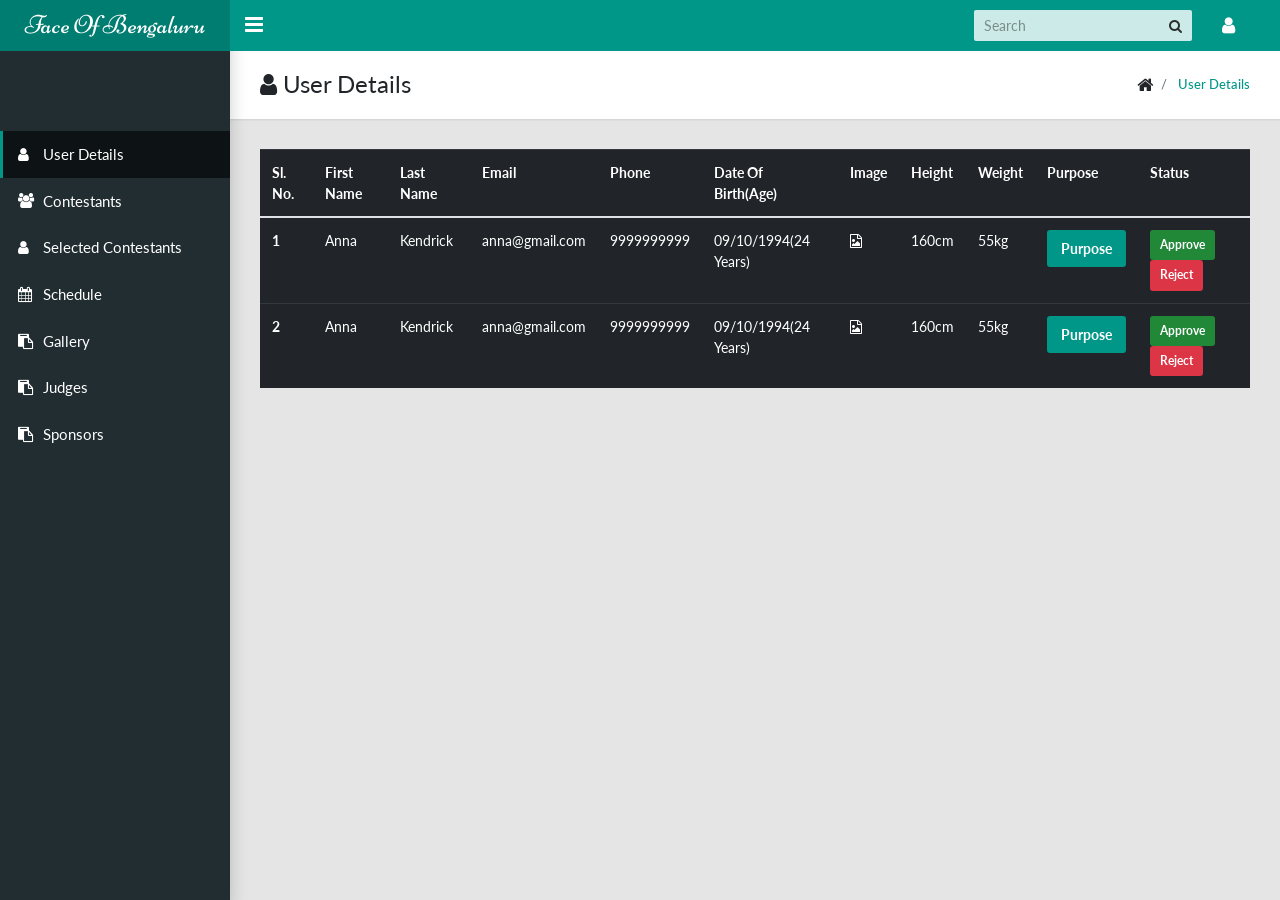
<file: index.html>
<!DOCTYPE html>
<html lang="en">

<head>
  <meta name="description" content="Vali is a responsive and free admin theme built with Bootstrap 4, SASS and PUG.js. It's fully customizable and modular.">
  <!-- Twitter meta-->
  <meta property="twitter:card" content="summary_large_image">
  <meta property="twitter:site" content="@pratikborsadiya">
  <meta property="twitter:creator" content="@pratikborsadiya">
  <!-- Open Graph Meta-->
  <meta property="og:type" content="website">
  <meta property="og:site_name" content="Vali Admin">
  <meta property="og:title" content="Vali - Free Bootstrap 4 admin theme">
  <meta property="og:url" content="http://pratikborsadiya.in/blog/vali-admin">
  <meta property="og:image" content="http://pratikborsadiya.in/blog/vali-admin/hero-social.png">
  <meta property="og:description" content="Vali is a responsive and free admin theme built with Bootstrap 4, SASS and PUG.js. It's fully customizable and modular.">
  <title>Dashboard</title>
  <meta charset="utf-8">
  <meta http-equiv="X-UA-Compatible" content="IE=edge">
  <meta name="viewport" content="width=device-width, initial-scale=1">
  <!-- Main CSS-->
  <link rel="stylesheet" type="text/css" href="css/main.css">
  <!-- Font-icon css-->
  <link rel="stylesheet" type="text/css" href="https://maxcdn.bootstrapcdn.com/font-awesome/4.7.0/css/font-awesome.min.css">
</head>

<body class="app sidebar-mini rtl">
  <!-- Navbar-->
  <header class="app-header">
    <a class="app-header__logo" href="index.html">Face Of Bengaluru</a>
    <!-- Sidebar toggle button-->
    <a class="app-sidebar__toggle" href="#" data-toggle="sidebar" aria-label="Hide Sidebar"></a>
    <!-- Navbar Right Menu-->
    <ul class="app-nav">
      <li class="app-search">
        <input class="app-search__input" type="search" placeholder="Search">
        <button class="app-search__button">
          <i class="fa fa-search"></i>
        </button>
      </li>
      <!-- User Menu-->
      <li class="dropdown">
        <a class="app-nav__item" href="#" data-toggle="dropdown" aria-label="Open Profile Menu">
          <i class="fa fa-user fa-lg"></i>
        </a>
        <ul class="dropdown-menu settings-menu dropdown-menu-right">
          <li>
            <a class="dropdown-item" href="page-user.html">
              <i class="fa fa-user fa-lg"></i> Profile</a>
          </li>
          <li>
            <a class="dropdown-item" href="page-login.html">
              <i class="fa fa-sign-out fa-lg"></i> Logout</a>
          </li>
        </ul>
      </li>
    </ul>
  </header>
  <!-- Sidebar menu-->
  <div class="app-sidebar__overlay" data-toggle="sidebar"></div>
  <!-- Sidebar menu-->
  <div class="app-sidebar__overlay" data-toggle="sidebar"></div>
  <aside class="app-sidebar">
    <div class="app-sidebar__user">
      <!-- <img class="app-sidebar__user-avatar" src="https://s3.amazonaws.com/uifaces/faces/twitter/jsa/48.jpg" alt="User Image"> -->
      <br>
      <div>
        <p class="app-sidebar__user-name"></p>
        <p class="app-sidebar__user-designation"></p>
      </div>
    </div>
    <ul class="app-menu">
      <li>
        <a class="app-menu__item active" href="index.html">
          <i class="app-menu__icon fa fa-user"></i>
          <span class="app-menu__label">User Details</span>
        </a>
      </li>
      <li>
        <a class="app-menu__item" href="cont.html">
          <i class="app-menu__icon fa fa-users"></i>
          <span class="app-menu__label"> Contestants</span>
        </a>
      </li>
      <li>
        <a class="app-menu__item " href="selcont.html">
          <i class="app-menu__icon fa fa-user" aria-hidden="true"></i>
          <span class="app-menu__label"> Selected Contestants</span>
        </a>
      </li>
      <li>
          <a class="app-menu__item" href="sched.html">
            <i class="app-menu__icon fa fa-calendar" aria-hidden="true"></i>
            <span class="app-menu__label"> Schedule</span>
          </a>
  </li>
      <li>
        <a class="app-menu__item" href="gallery.html">
          <i class="app-menu__icon fa fa-clipboard"></i>
          <span class="app-menu__label"> Gallery</span>
        </a>
      </li>
      <li>
        <a class="app-menu__item" href="judges.html">
          <i class="app-menu__icon fa fa-clipboard"></i>
          <span class="app-menu__label"> Judges</span>
        </a>
      </li>
      <li>
        <a class="app-menu__item" href="sponsors.html">
          <i class="app-menu__icon fa fa-clipboard"></i>
          <span class="app-menu__label"> Sponsors</span>
        </a>
      </li>

    </ul>
  </aside>



  <main class="app-content">
    <div class="app-title">
      <div>
        <h1>
          <i class="fa fa-user"></i> User Details</h1>
      </div>
      <ul class="app-breadcrumb breadcrumb">
        <li class="breadcrumb-item">
          <i class="fa fa-home fa-lg"></i>
        </li>
        <li class="breadcrumb-item">
          <a href="index.html">User Details</a>
        </li>
      </ul>
    </div>

    <!--Begin Company Table-->

    <table class="table table-hover table-dark table-responsive">
        <thead-dark>
          <tr>
            <th scope="col">Sl. No.</th>
            <th scope="col">First Name</th>
            <th scope="col">Last Name</th>
            <th scope="col">Email</th>
            <th scope="col">Phone</th>
            <th scope="col">Date Of Birth(Age)</th>
            <th scope="col">Image</th>
            <th scope="col">Height</th>
            <th scope="col">Weight</th>
            <th scope="col">Purpose</th>
            <th scope="col">Status</th>
           
          </tr>
        </thead>
        <tbody>
          <tr>
            <th scope="row">1</th>
            <td>Anna</td>
            <td>Kendrick</td>
            <td>anna@gmail.com</td>
            <td>9999999999</td>
            <td>09/10/1994(24 Years)</td>
            <td>
              
              <i class="fa fa-file-image-o" aria-hidden="true" data-toggle="modal" data-target="#imageModal"></i></td>
            <td>160cm</td>
            <td>55kg</td>
            <td><!-- Button trigger modal -->
              <button type="button" class="btn btn-primary" data-toggle="modal" data-target="#exampleModal">
                Purpose
              </button>
              </td>
            <td><button type="button" class="btn btn-success btn-sm">Approve</button><button type="button" class="btn btn-danger btn-sm" >Reject</button></td>
           
          </tr>
          <tr>
              <th scope="row">2</th>
              <td>Anna</td>
              <td>Kendrick</td>
              <td>anna@gmail.com</td>
              <td>9999999999</td>
              <td>09/10/1994(24 Years)</td>
              <td>
                
                <i class="fa fa-file-image-o" aria-hidden="true" data-toggle="modal" data-target="#imageModal"></i></td>
              <td>160cm</td>
              <td>55kg</td>
              <td><!-- Button trigger modal -->
                <button type="button" class="btn btn-primary" data-toggle="modal" data-target="#exampleModal">
                  Purpose
                </button>
                </td>
              <td><button type="button" class="btn btn-success btn-sm">Approve</button><button type="button" class="btn btn-danger btn-sm">Reject</button></td>
              
            </tr>
        </tbody>
      </table>

    <!--End Company Table-->



<!--Modal-->

<div class="modal fade" id="exampleModal" tabindex="-1" role="dialog" aria-labelledby="exampleModalLabel" aria-hidden="true">
    <div class="modal-dialog" role="document">
      <div class="modal-content">
        <div class="modal-header">
          <h5 class="modal-title" id="exampleModalLabel">Purpose</h5>
          <button type="button" class="close" data-dismiss="modal" aria-label="Close">
            <span aria-hidden="true">&times;</span>
          </button>
        </div>
        <div class="modal-body">
            Lorem ipsum dolor sit amet consectetur adipisicing elit. Iusto soluta saepe unde quos accusamus ipsa explicabo officiis! Adipisci et, deleniti laboriosam, numquam animi earum dolorem autem praesentium culpa enim repellat.
        <br>
        <br>
        <label><h5><b>Youtube video: </b></h5></label> 
        <iframe width="470" height="305" src="https://www.youtube.com/embed/bo_efYhYU2A" frameborder="0" allow="accelerometer; autoplay; encrypted-media; gyroscope; picture-in-picture" allowfullscreen></iframe>
        </div>

        <div class="modal-footer">
          <button type="button" class="btn btn-danger" data-dismiss="modal">Close</button>
         
        </div>
      </div>
    </div>
  </div>

  <div class="modal fade" id="imageModal" tabindex="-1" role="dialog" aria-labelledby="exampleModalLabel" aria-hidden="true">
      <div class="modal-dialog" role="document">
        <div class="modal-content">
          <div class="modal-header">
            <h5 class="modal-title" id="exampleModalLabel">Image</h5>
            <button type="button" class="close" data-dismiss="modal" aria-label="Close">
              <span aria-hidden="true">&times;</span>
            </button>
          </div>
          <div class="modal-body">
              <img src="images/cupcake.jpg" height="350px;" width="300px;">
          </div>
          <div class="modal-footer">
            <button type="button" class="btn btn-danger" data-dismiss="modal">Close</button>
           
          </div>
        </div>
      </div>
    </div>


</main>
<!-- Essential javascripts for application to work-->
<script src="js/jquery-3.2.1.min.js"></script>
<script src="js/popper.min.js"></script>
<script src="js/bootstrap.min.js"></script>
<script src="js/main.js"></script>
<!-- The javascript plugin to display page loading on top-->
<script src="js/plugins/pace.min.js"></script>

</body>

</html>
</file>
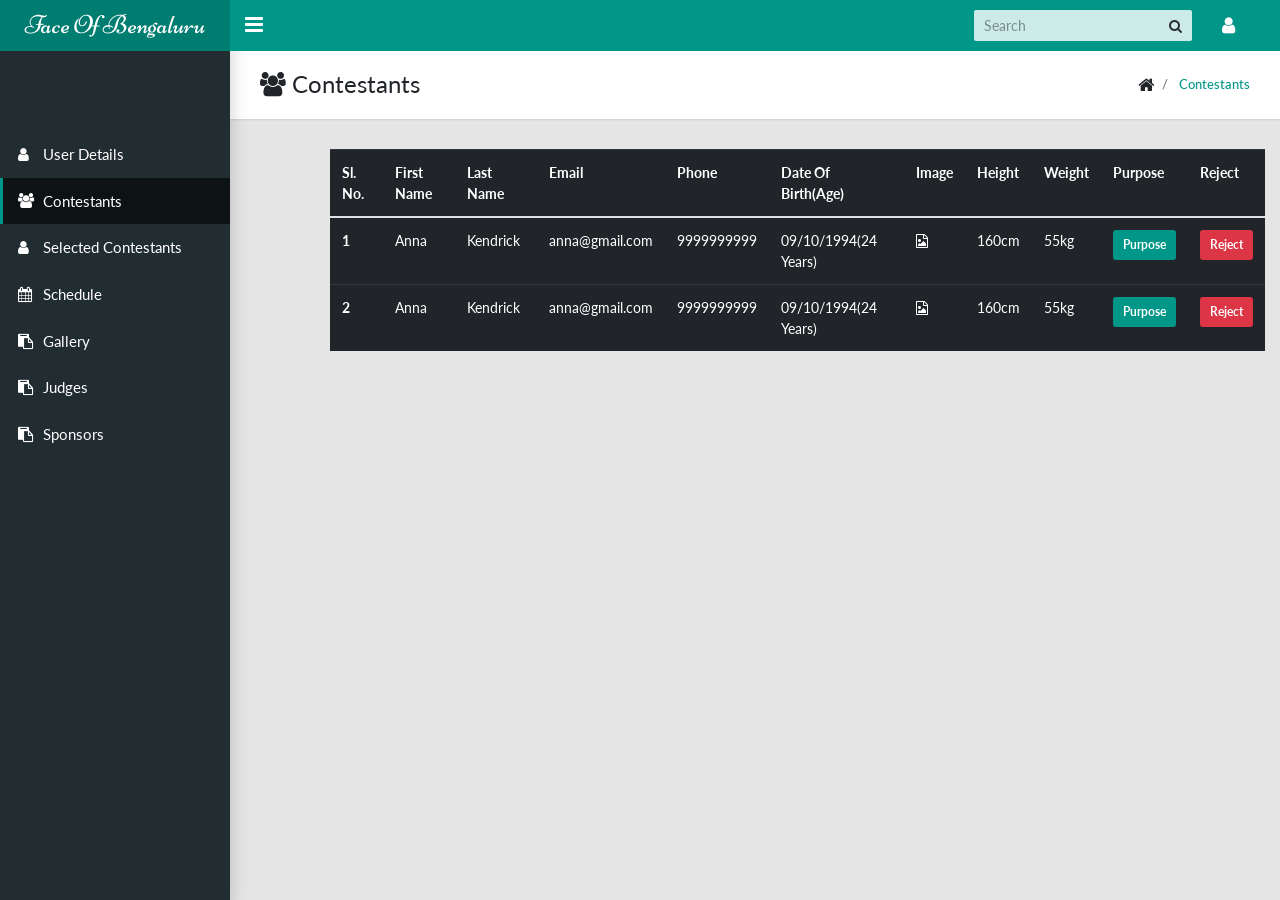
<file: cont.html>
<!DOCTYPE html>
<html lang="en">

<head>
  <meta name="description" content="Vali is a responsive and free admin theme built with Bootstrap 4, SASS and PUG.js. It's fully customizable and modular.">
  <!-- Twitter meta-->
  <meta property="twitter:card" content="summary_large_image">
  <meta property="twitter:site" content="@pratikborsadiya">
  <meta property="twitter:creator" content="@pratikborsadiya">
  <!-- Open Graph Meta-->
  <meta property="og:type" content="website">
  <meta property="og:site_name" content="Vali Admin">
  <meta property="og:title" content="Vali - Free Bootstrap 4 admin theme">
  <meta property="og:url" content="http://pratikborsadiya.in/blog/vali-admin">
  <meta property="og:image" content="http://pratikborsadiya.in/blog/vali-admin/hero-social.png">
  <meta property="og:description" content="Vali is a responsive and free admin theme built with Bootstrap 4, SASS and PUG.js. It's fully customizable and modular.">
  <title>Dashboard</title>
  <meta charset="utf-8">
  <meta http-equiv="X-UA-Compatible" content="IE=edge">
  <meta name="viewport" content="width=device-width, initial-scale=1">
  <!-- Main CSS-->
  <link rel="stylesheet" type="text/css" href="css/main.css">
  <!-- Font-icon css-->
  <link rel="stylesheet" type="text/css" href="https://maxcdn.bootstrapcdn.com/font-awesome/4.7.0/css/font-awesome.min.css">
</head>

<body class="app sidebar-mini rtl">
  <!-- Navbar-->
  <header class="app-header">
    <a class="app-header__logo" href="index.html">Face Of Bengaluru</a>
    <!-- Sidebar toggle button-->
    <a class="app-sidebar__toggle" href="#" data-toggle="sidebar" aria-label="Hide Sidebar"></a>
    <!-- Navbar Right Menu-->
    <ul class="app-nav">
      <li class="app-search">
        <input class="app-search__input" type="search" placeholder="Search">
        <button class="app-search__button">
          <i class="fa fa-search"></i>
        </button>
      </li>
      <!-- User Menu-->
      <li class="dropdown">
        <a class="app-nav__item" href="#" data-toggle="dropdown" aria-label="Open Profile Menu">
          <i class="fa fa-user fa-lg"></i>
        </a>
        <ul class="dropdown-menu settings-menu dropdown-menu-right">
          <li>
            <a class="dropdown-item" href="page-user.html">
              <i class="fa fa-user fa-lg"></i> Profile</a>
          </li>
          <li>
            <a class="dropdown-item" href="page-login.html">
              <i class="fa fa-sign-out fa-lg"></i> Logout</a>
          </li>
        </ul>
      </li>
    </ul>
  </header>
  <!-- Sidebar menu-->
  <div class="app-sidebar__overlay" data-toggle="sidebar"></div>
  <!-- Sidebar menu-->
  <div class="app-sidebar__overlay" data-toggle="sidebar"></div>
  <aside class="app-sidebar">
    <div class="app-sidebar__user">
      <!-- <img class="app-sidebar__user-avatar" src="https://s3.amazonaws.com/uifaces/faces/twitter/jsa/48.jpg" alt="User Image"> -->
      <br>
      <div>
        <p class="app-sidebar__user-name"></p>
        <p class="app-sidebar__user-designation"></p>
      </div>
    </div>
    <ul class="app-menu">
      <li>
        <a class="app-menu__item " href="index.html">
          <i class="app-menu__icon fa fa-user"></i>
          <span class="app-menu__label">User Details</span>
        </a>
      </li>
      <li>
        <a class="app-menu__item active" href="cont.html">
          <i class="app-menu__icon fa fa-users"></i>
          <span class="app-menu__label"> Contestants</span>
        </a>
      </li>
      <li>
        <a class="app-menu__item " href="selcont.html">
          <i class="app-menu__icon fa fa-user" aria-hidden="true"></i>
          <span class="app-menu__label"> Selected Contestants</span>
        </a>
      </li>
      <li>
          <a class="app-menu__item" href="sched.html">
            <i class="app-menu__icon fa fa-calendar" aria-hidden="true"></i>
            <span class="app-menu__label"> Schedule</span>
          </a>
  </li>
      <li>
        <a class="app-menu__item" href="gallery.html">
          <i class="app-menu__icon fa fa-clipboard"></i>
          <span class="app-menu__label"> Gallery</span>
        </a>
      </li>
      <li>
        <a class="app-menu__item" href="judges.html">
          <i class="app-menu__icon fa fa-clipboard"></i>
          <span class="app-menu__label"> Judges</span>
        </a>
      </li>
      <li>
        <a class="app-menu__item" href="sponsors.html">
          <i class="app-menu__icon fa fa-clipboard"></i>
          <span class="app-menu__label"> Sponsors</span>
        </a>
      </li>

    </ul>
  </aside>



  <main class="app-content">
    <div class="app-title">
      <div>
        <h1>
          <i class="fa fa-users"></i> Contestants</h1>
      </div>
      <ul class="app-breadcrumb breadcrumb">
        <li class="breadcrumb-item">
          <i class="fa fa-home fa-lg"></i>
        </li>
        <li class="breadcrumb-item">
          <a href="cont.html">Contestants</a>
        </li>
      </ul>
    </div>

    <!--Begin Company Table-->
    <div class="row">
        <div class="col-md-7.4 offset-1">
    <table class="table table-hover table-dark table-responsive">
        <thead-dark>
          <tr>
            <th scope="col">Sl. No.</th>
            <th scope="col">First Name</th>
            <th scope="col">Last Name</th>
            <th scope="col">Email</th>
            <th scope="col">Phone</th>
            <th scope="col">Date Of Birth(Age)</th>
            <th scope="col">Image</th>
            <th scope="col">Height</th>
            <th scope="col">Weight</th>
            <th scope="col">Purpose</th>
            <th scope="col">Reject</th>
           
          </tr>
        </thead>
        <tbody>
          <tr>
            <th scope="row">1</th>
            <td>Anna</td>
            <td>Kendrick</td>
            <td>anna@gmail.com</td>
            <td>9999999999</td>
            <td>09/10/1994(24 Years)</td>
            <td>
              
              <i class="fa fa-file-image-o" aria-hidden="true" data-toggle="modal" data-target="#imageModal"></i></td>
            <td>160cm</td>
            <td>55kg</td>
            <td><!-- Button trigger modal -->
              <button type="button" class="btn btn-primary btn-sm" data-toggle="modal" data-target="#exampleModal">
                Purpose
              </button>
              </td>
            <td><button type="button" class="btn btn-danger btn-sm" >Reject</button></td>
           
          </tr>
          <tr>
              <th scope="row">2</th>
              <td>Anna</td>
              <td>Kendrick</td>
              <td>anna@gmail.com</td>
              <td>9999999999</td>
              <td>09/10/1994(24 Years)</td>
              <td>
                
                <i class="fa fa-file-image-o" aria-hidden="true" data-toggle="modal" data-target="#imageModal"></i></td>
              <td>160cm</td>
              <td>55kg</td>
              <td><!-- Button trigger modal -->
                <button type="button" class="btn btn-primary btn-sm" data-toggle="modal" data-target="#exampleModal">
                  Purpose
                </button>
                </td>
              <td><button type="button" class="btn btn-danger btn-sm">Reject</button></td>
              
            </tr>
        </tbody>
      </table>
    </div>
  </div>
    <!--End Company Table-->



<!--Modal-->

<div class="modal fade" id="exampleModal" tabindex="-1" role="dialog" aria-labelledby="exampleModalLabel" aria-hidden="true">
    <div class="modal-dialog" role="document">
      <div class="modal-content">
        <div class="modal-header">
          <h5 class="modal-title" id="exampleModalLabel">Purpose</h5>
          <button type="button" class="close" data-dismiss="modal" aria-label="Close">
            <span aria-hidden="true">&times;</span>
          </button>
        </div>
        <div class="modal-body">
            Lorem ipsum dolor sit amet consectetur adipisicing elit. Iusto soluta saepe unde quos accusamus ipsa explicabo officiis! Adipisci et, deleniti laboriosam, numquam animi earum dolorem autem praesentium culpa enim repellat.
        <br>
        <br>
        <label><h5><b>Youtube video: </b></h5></label> 
        <iframe width="470" height="305" src="https://www.youtube.com/embed/bo_efYhYU2A" frameborder="0" allow="accelerometer; autoplay; encrypted-media; gyroscope; picture-in-picture" allowfullscreen></iframe>
        </div>
        <div class="modal-footer">
          <button type="button" class="btn btn-danger" data-dismiss="modal">Close</button>
         
        </div>
      </div>
    </div>
  </div>

  <div class="modal fade" id="imageModal" tabindex="-1" role="dialog" aria-labelledby="exampleModalLabel" aria-hidden="true">
      <div class="modal-dialog" role="document">
        <div class="modal-content">
          <div class="modal-header">
            <h5 class="modal-title" id="exampleModalLabel">Image</h5>
            <button type="button" class="close" data-dismiss="modal" aria-label="Close">
              <span aria-hidden="true">&times;</span>
            </button>
          </div>
          <div class="modal-body">
              <img src="images/cupcake.jpg" height="350px;" width="300px;">
          </div>
          <div class="modal-footer">
            <button type="button" class="btn btn-danger" data-dismiss="modal">Close</button>
           
          </div>
        </div>
      </div>
    </div>


</main>
<!-- Essential javascripts for application to work-->
<script src="js/jquery-3.2.1.min.js"></script>
<script src="js/popper.min.js"></script>
<script src="js/bootstrap.min.js"></script>
<script src="js/main.js"></script>
<!-- The javascript plugin to display page loading on top-->
<script src="js/plugins/pace.min.js"></script>

</body>

</html>
</file>
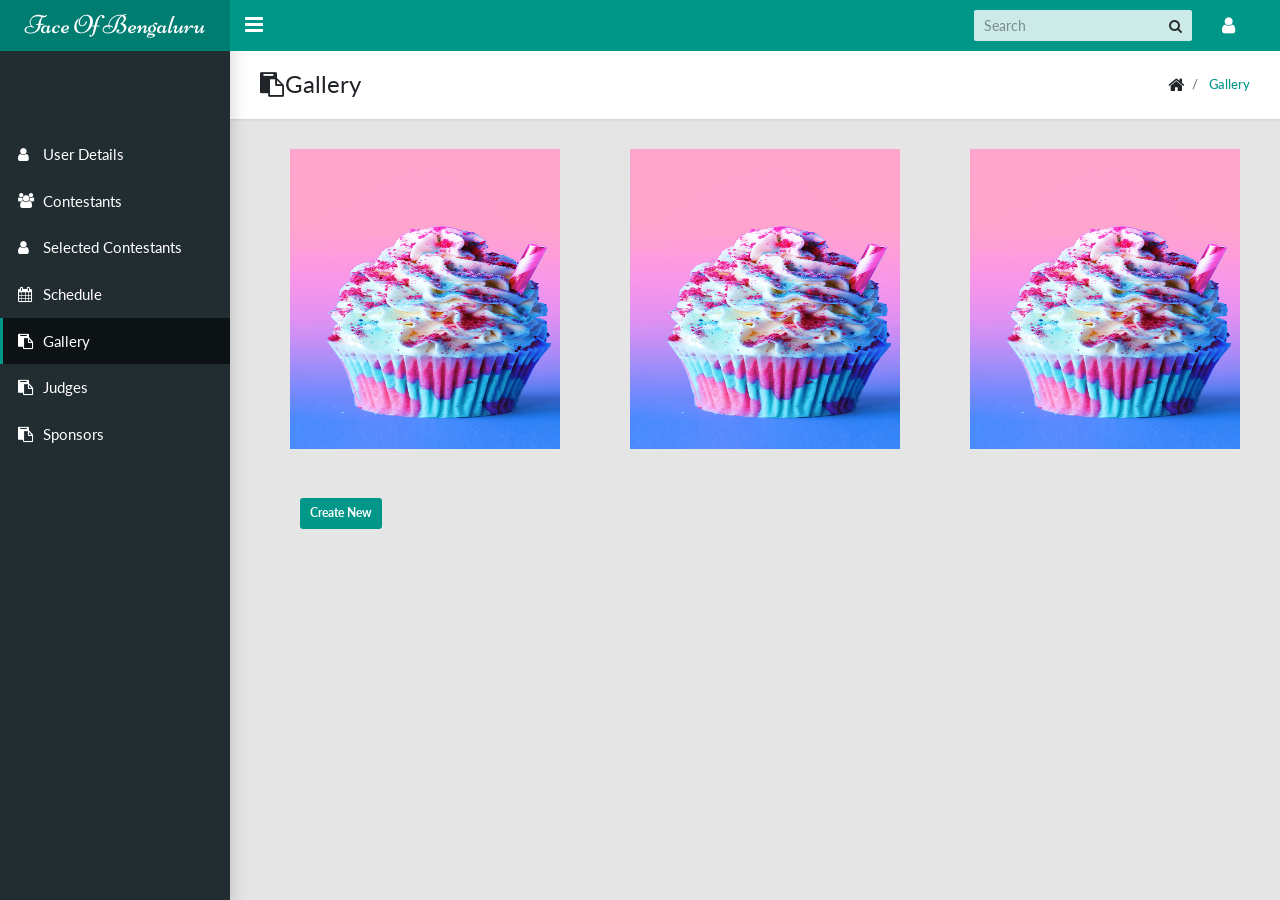
<file: gallery.html>
<!DOCTYPE html>
<html lang="en">

<head>
    <meta name="description" content="Vali is a responsive and free admin theme built with Bootstrap 4, SASS and PUG.js. It's fully customizable and modular.">
    <!-- Twitter meta-->
    <meta property="twitter:card" content="summary_large_image">
    <meta property="twitter:site" content="@pratikborsadiya">
    <meta property="twitter:creator" content="@pratikborsadiya">
    <!-- Open Graph Meta-->
    <meta property="og:type" content="website">
    <meta property="og:site_name" content="Vali Admin">
    <meta property="og:title" content="Vali - Free Bootstrap 4 admin theme">
    <meta property="og:url" content="http://pratikborsadiya.in/blog/vali-admin">
    <meta property="og:image" content="http://pratikborsadiya.in/blog/vali-admin/hero-social.png">
    <meta property="og:description" content="Vali is a responsive and free admin theme built with Bootstrap 4, SASS and PUG.js. It's fully customizable and modular.">
    <title>Dashboard</title>
    <meta charset="utf-8">
    <meta http-equiv="X-UA-Compatible" content="IE=edge">
    <meta name="viewport" content="width=device-width, initial-scale=1">
    <!-- Main CSS-->
    <link rel="stylesheet" type="text/css" href="css/main.css">
    <link rel="stylesheet" type="text/css" href="css/style.css">
    <!-- Font-icon css-->
    <link rel="stylesheet" type="text/css" href="https://maxcdn.bootstrapcdn.com/font-awesome/4.7.0/css/font-awesome.min.css">
</head>

<body class="app sidebar-mini rtl">
    <!-- Navbar-->
    <header class="app-header">
        <a class="app-header__logo" href="index.html">Face Of Bengaluru</a>
        <!-- Sidebar toggle button-->
        <a class="app-sidebar__toggle" href="#" data-toggle="sidebar" aria-label="Hide Sidebar"></a>
        <!-- Navbar Right Menu-->
        <ul class="app-nav">
            <li class="app-search">
                <input class="app-search__input" type="search" placeholder="Search">
                <button class="app-search__button">
                    <i class="fa fa-search"></i>
                </button>
            </li>
            <!-- User Menu-->
            <li class="dropdown">
                <a class="app-nav__item" href="#" data-toggle="dropdown" aria-label="Open Profile Menu">
                    <i class="fa fa-user fa-lg"></i>
                </a>
                <ul class="dropdown-menu settings-menu dropdown-menu-right">
                    <li>
                        <a class="dropdown-item" href="page-user.html">
                            <i class="fa fa-user fa-lg"></i> Profile</a>
                    </li>
                    <li>
                        <a class="dropdown-item" href="page-login.html">
                            <i class="fa fa-sign-out fa-lg"></i> Logout</a>
                    </li>
                </ul>
            </li>
        </ul>
    </header>
    <!-- Sidebar menu-->
    <div class="app-sidebar__overlay" data-toggle="sidebar"></div>
    <!-- Sidebar menu-->
    <div class="app-sidebar__overlay" data-toggle="sidebar"></div>
    <aside class="app-sidebar">
        <div class="app-sidebar__user">
            <!-- <img class="app-sidebar__user-avatar" src="https://s3.amazonaws.com/uifaces/faces/twitter/jsa/48.jpg" alt="User Image"> -->
            <br>
            <div>
                <p class="app-sidebar__user-name"></p>
                <p class="app-sidebar__user-designation"></p>
            </div>
        </div>
        <ul class="app-menu">
            <li>
                <a class="app-menu__item " href="index.html">
                    <i class="app-menu__icon fa fa-user"></i>
                    <span class="app-menu__label">User Details</span>
                </a>
            </li>
            <li>
                <a class="app-menu__item" href="cont.html">
                    <i class="app-menu__icon fa fa-users"></i>
                    <span class="app-menu__label"> Contestants</span>
                </a>
            </li>
            <li>
                <a class="app-menu__item " href="selcont.html">
                    <i class="app-menu__icon fa fa-user" aria-hidden="true"></i>
                    <span class="app-menu__label"> Selected Contestants</span>
                </a>
            </li>
            <li>
                <a class="app-menu__item " href="sched.html">
                    <i class="app-menu__icon fa fa-calendar" aria-hidden="true"></i>
                    <span class="app-menu__label"> Schedule</span>
                </a>
            </li>
            <li>
                <a class="app-menu__item active" href="gallery.html">
                    <i class="app-menu__icon fa fa-clipboard"></i>
                    <span class="app-menu__label"> Gallery</span>
                </a>
            </li>
            <li>
                <a class="app-menu__item " href="judges.html">
                    <i class="app-menu__icon fa fa-clipboard"></i>
                    <span class="app-menu__label"> Judges</span>
                </a>
            </li>
            <li>
                <a class="app-menu__item" href="sponsors.html">
                    <i class="app-menu__icon fa fa-clipboard"></i>
                    <span class="app-menu__label"> Sponsors</span>
                </a>
            </li>

        </ul>
    </aside>



    <main class="app-content">
        <div class="app-title">
            <div>
                <h1>
                    <i class="app-menu__icon fa fa-clipboard"></i>Gallery</h1>
            </div>
            <ul class="app-breadcrumb breadcrumb">
                <li class="breadcrumb-item">
                    <i class="fa fa-home fa-lg"></i>
                </li>
                <li class="breadcrumb-item">
                    <a href="gallery.html">Gallery</a>
                </li>
            </ul>
        </div>

        <!--Begin Main Content-->

        <div class="row">
               
                <div class="col-md-4 ">
                    <div class="content">
                    <a href="venue_gallery.html"><div class="content-overlay"></div>
                        <img class="content-image" src="images/cupcake.jpg" height="300px;" width="295px;" style="margin-left:20px;">
                        <div class="content-details fadeIn-bottom">
                            <h3 class="content-title">Venue #1</h3>
                        </div></a>
                    </div>
                </div>
                <div class="col-md-4 ">
                    <div class="content">
                    <a href="#"><div class="content-overlay"></div>
                        <img class="content-image" src="images/cupcake.jpg" height="300px;" width="295px;" style="margin-left:20px;">
                        <div class="content-details fadeIn-bottom">
                            <h3 class="content-title">Venue #2</h3>
                        </div></a>
                    </div>
                </div>
                <div class="col-md-4 ">
                    <div class="content">
                            <a href="#">    <div class="content-overlay"></div>
                        <img class="content-image" src="images/cupcake.jpg" height="300px;" width="295px;" style="margin-left:20px;">
                        <div class="content-details fadeIn-bottom">
                            <h3 class="content-title">Venue #3</h3>
                        </div></a>
                    </div>
                </div>



            </div>



        <div class="row" style="margin-top: 5%; float: left; margin-left: 4%; ">
            
                
                <!--Begin: To create new entry-->
                <div class="createModal">
                    <button type="button" class="btn btn-primary btn-sm" data-toggle="modal" data-target="#createModal">
                        Create New
                    </button>
                </div>


                <!--End: To create new entry-->
            
        </div>
        <!--End Main Content-->

        <!--Modal-->

        <!--Create Modal-->
        <div class="modal fade" id="createModal" tabindex="-1" role="dialog" aria-labelledby="exampleModalLabel" aria-hidden="true">
            <div class="modal-dialog" role="document">
                <div class="modal-content">
                    <div class="modal-header">
                        <h5 class="modal-title" id="exampleModalLabel">Create New Entry</h5>
                        <button type="button" class="close" data-dismiss="modal" aria-label="Close">
                            <span aria-hidden="true">&times;</span>
                        </button>
                    </div>
                    <div class="modal-body">
                        <form>
                            <div class="form-group">
                                <label for="InputName">Venue</label>
                                <input type="text" class="form-control" id="InputName">
                            </div>

                            <div class="form-group">
                                <label for="exampleFormControlFile1">Upload Image</label>
                                <input type="file" class="form-control-file" id="exampleFormControlFile1">
                            </div>


                            <button type="submit" class="btn btn-success" style="float: right;">Submit</button>


                        </form>
                    </div>

                </div>
            </div>
        </div>

    </div>



    </main>
    <!-- Essential javascripts for application to work-->
    <script src="js/jquery-3.2.1.min.js"></script>
    <script src="js/popper.min.js"></script>
    <script src="js/bootstrap.min.js"></script>
    <script src="js/main.js"></script>
    <!-- The javascript plugin to display page loading on top-->
    <script src="js/plugins/pace.min.js"></script>

</body>

</html>
</file>
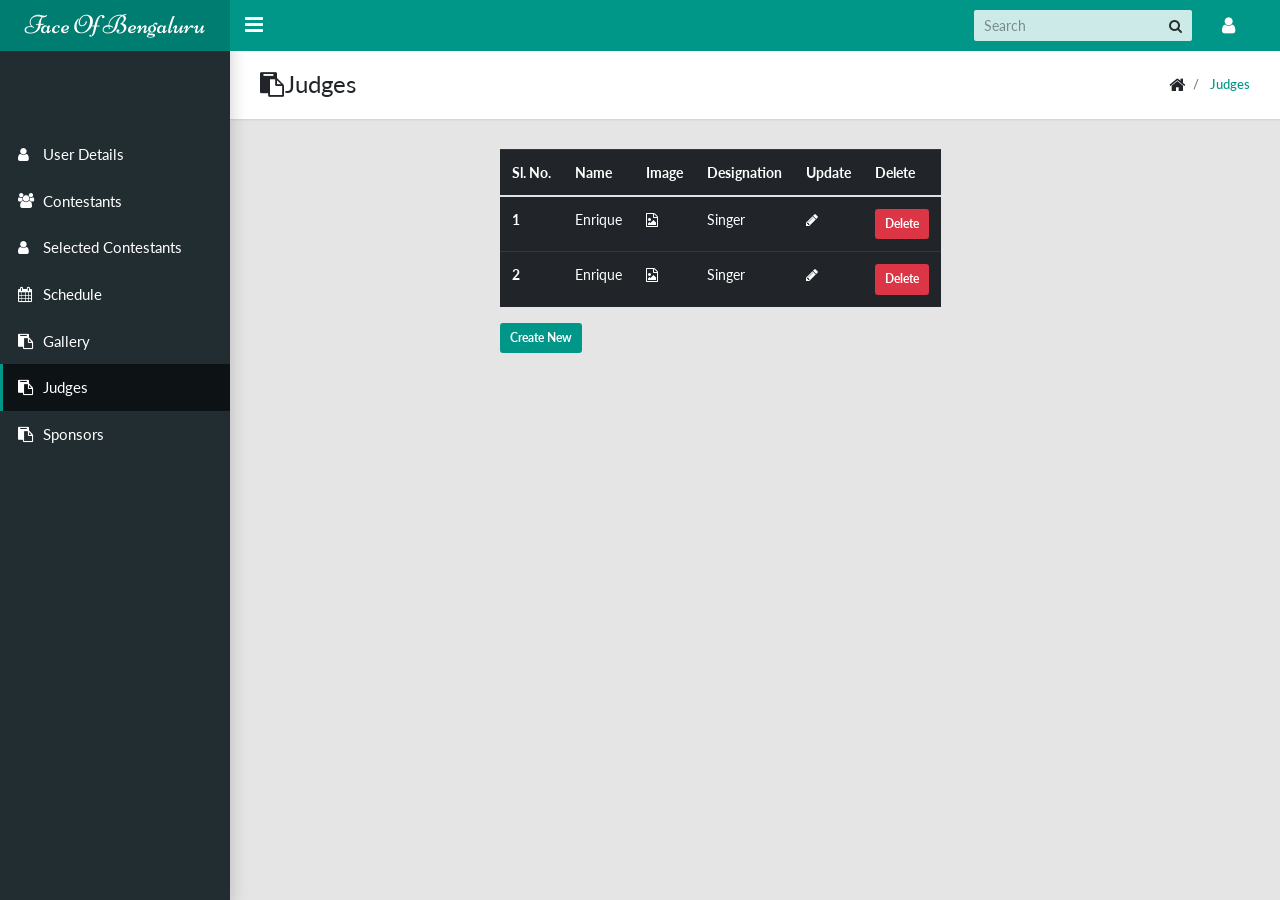
<file: judges.html>
<!DOCTYPE html>
<html lang="en">

<head>
    <meta name="description" content="Vali is a responsive and free admin theme built with Bootstrap 4, SASS and PUG.js. It's fully customizable and modular.">
    <!-- Twitter meta-->
    <meta property="twitter:card" content="summary_large_image">
    <meta property="twitter:site" content="@pratikborsadiya">
    <meta property="twitter:creator" content="@pratikborsadiya">
    <!-- Open Graph Meta-->
    <meta property="og:type" content="website">
    <meta property="og:site_name" content="Vali Admin">
    <meta property="og:title" content="Vali - Free Bootstrap 4 admin theme">
    <meta property="og:url" content="http://pratikborsadiya.in/blog/vali-admin">
    <meta property="og:image" content="http://pratikborsadiya.in/blog/vali-admin/hero-social.png">
    <meta property="og:description" content="Vali is a responsive and free admin theme built with Bootstrap 4, SASS and PUG.js. It's fully customizable and modular.">
    <title>Dashboard</title>
    <meta charset="utf-8">
    <meta http-equiv="X-UA-Compatible" content="IE=edge">
    <meta name="viewport" content="width=device-width, initial-scale=1">
    <!-- Main CSS-->
    <link rel="stylesheet" type="text/css" href="css/main.css">
    <!-- Font-icon css-->
    <link rel="stylesheet" type="text/css" href="https://maxcdn.bootstrapcdn.com/font-awesome/4.7.0/css/font-awesome.min.css">
</head>

<body class="app sidebar-mini rtl">
    <!-- Navbar-->
    <header class="app-header">
        <a class="app-header__logo" href="index.html">Face Of Bengaluru</a>
        <!-- Sidebar toggle button-->
        <a class="app-sidebar__toggle" href="#" data-toggle="sidebar" aria-label="Hide Sidebar"></a>
        <!-- Navbar Right Menu-->
        <ul class="app-nav">
            <li class="app-search">
                <input class="app-search__input" type="search" placeholder="Search">
                <button class="app-search__button">
                    <i class="fa fa-search"></i>
                </button>
            </li>
            <!-- User Menu-->
            <li class="dropdown">
                <a class="app-nav__item" href="#" data-toggle="dropdown" aria-label="Open Profile Menu">
                    <i class="fa fa-user fa-lg"></i>
                </a>
                <ul class="dropdown-menu settings-menu dropdown-menu-right">
                    <li>
                        <a class="dropdown-item" href="page-user.html">
                            <i class="fa fa-user fa-lg"></i> Profile</a>
                    </li>
                    <li>
                        <a class="dropdown-item" href="page-login.html">
                            <i class="fa fa-sign-out fa-lg"></i> Logout</a>
                    </li>
                </ul>
            </li>
        </ul>
    </header>
    <!-- Sidebar menu-->
    <div class="app-sidebar__overlay" data-toggle="sidebar"></div>
    <!-- Sidebar menu-->
    <div class="app-sidebar__overlay" data-toggle="sidebar"></div>
    <aside class="app-sidebar">
        <div class="app-sidebar__user">
            <!-- <img class="app-sidebar__user-avatar" src="https://s3.amazonaws.com/uifaces/faces/twitter/jsa/48.jpg" alt="User Image"> -->
            <br>
            <div>
                <p class="app-sidebar__user-name"></p>
                <p class="app-sidebar__user-designation"></p>
            </div>
        </div>
        <ul class="app-menu">
            <li>
                <a class="app-menu__item " href="index.html">
                    <i class="app-menu__icon fa fa-user"></i>
                    <span class="app-menu__label">User Details</span>
                </a>
            </li>
            <li>
                <a class="app-menu__item" href="cont.html">
                    <i class="app-menu__icon fa fa-users"></i>
                    <span class="app-menu__label"> Contestants</span>
                </a>
            </li>
            <li>
                <a class="app-menu__item " href="selcont.html">
                    <i class="app-menu__icon fa fa-user" aria-hidden="true"></i>
                    <span class="app-menu__label"> Selected Contestants</span>
                </a>
            </li>
            <li>
                <a class="app-menu__item " href="sched.html">
                    <i class="app-menu__icon fa fa-calendar" aria-hidden="true"></i>
                    <span class="app-menu__label"> Schedule</span>
                </a>
            </li>
            <li>
                <a class="app-menu__item" href="gallery.html">
                    <i class="app-menu__icon fa fa-clipboard"></i>
                    <span class="app-menu__label"> Gallery</span>
                </a>
            </li>
            <li>
                <a class="app-menu__item active" href="judges.html">
                    <i class="app-menu__icon fa fa-clipboard"></i>
                    <span class="app-menu__label"> Judges</span>
                </a>
            </li>
            <li>
                <a class="app-menu__item" href="sponsors.html">
                    <i class="app-menu__icon fa fa-clipboard"></i>
                    <span class="app-menu__label"> Sponsors</span>
                </a>
            </li>

        </ul>
    </aside>



    <main class="app-content">
        <div class="app-title">
            <div>
                <h1>
                    <i class="app-menu__icon fa fa-clipboard"></i>Judges</h1>
            </div>
            <ul class="app-breadcrumb breadcrumb">
                <li class="breadcrumb-item">
                    <i class="fa fa-home fa-lg"></i>
                </li>
                <li class="breadcrumb-item">
                    <a href="judges.html">Judges</a>
                </li>
            </ul>
        </div>

        <!--Begin Company Table-->




        <div class="row">
            <div class="col-md-7.6 offset-3">
                <table class="table table-hover table-dark table-responsive">
                    <thead-dark>
                        <tr>
                            <th scope="col">Sl. No.</th>
                            <th scope="col">Name</th>
                            <th scope="col">Image</th>
                            <th scope="col">Designation</th>
                            <th scope="col">Update</th>
                            <th scope="col">Delete</th>

                        </tr>
                        </thead>
                        <tbody>
                            <tr>
                                <th scope="row">1</th>
                                <td>Enrique</td>
                                <td>
                                    <i class="fa fa-file-image-o" aria-hidden="true" data-toggle="modal" data-target="#imageModal"></i>
                                </td>
                                <td>Singer</td>
                                <td>
                                    <i class="fa fa-pencil" aria-hidden="true" data-toggle="modal" data-target="#updateModal"></i>
                                </td>
                                <td>
                                    <button type="button" class="btn btn-danger btn-sm">
                                        Delete
                                    </button>
                                </td>
                            </tr>
                            <tr>
                                <th scope="row">2</th>
                                <td>Enrique</td>
                                <td>
                                    <i class="fa fa-file-image-o" aria-hidden="true" data-toggle="modal" data-target="#imageModal"></i>
                                </td>
                                <td>Singer</td>
                                <td>
                                    <i class="fa fa-pencil" aria-hidden="true" data-toggle="modal" data-target="#updateModal"></i>
                                </td>
                                <td>
                                    <button type="button" class="btn btn-danger btn-sm">
                                        Delete
                                    </button>
                                </td>
                            </tr>
                        </tbody>
                </table>
                <!--Begin: To create new entry-->
                <div class="createModal">
                    <button type="button" class="btn btn-primary btn-sm" data-toggle="modal" data-target="#createModal">
                        Create New
                    </button>
                </div>


                <!--End: To create new entry-->
            </div>
        </div>
        <!--End Company Table-->

        <!--Modal-->

        <!--Create Modal-->
        <div class="modal fade" id="createModal" tabindex="-1" role="dialog" aria-labelledby="exampleModalLabel" aria-hidden="true">
            <div class="modal-dialog" role="document">
                <div class="modal-content">
                    <div class="modal-header">
                        <h5 class="modal-title" id="exampleModalLabel">Create New Entry</h5>
                        <button type="button" class="close" data-dismiss="modal" aria-label="Close">
                            <span aria-hidden="true">&times;</span>
                        </button>
                    </div>
                    <div class="modal-body">
                        <form>
                            <div class="form-group">
                                <label for="InputName">Name</label>
                                <input type="text" class="form-control" id="InputName">
                            </div>

                            <div class="form-group">
                                <label for="exampleFormControlFile1">Upload Image</label>
                                <input type="file" class="form-control-file" id="exampleFormControlFile1">
                            </div>


                            <div class="form-group">
                                <label for="InputDesig">Designation</label>
                                <input type="text" class="form-control" id="InputDesig">
                            </div>

                            <button type="submit" class="btn btn-success" style="float: right;">Submit</button>


                        </form>
                    </div>

                </div>
            </div>
        </div>

    </div>




        <!--Update Modal-->
        <div class="modal fade" id="updateModal" tabindex="-1" role="dialog" aria-labelledby="exampleModalLabel" aria-hidden="true">
            <div class="modal-dialog" role="document">
                <div class="modal-content">
                    <div class="modal-header">
                        <h5 class="modal-title" id="exampleModalLabel">Update</h5>
                        <button type="button" class="close" data-dismiss="modal" aria-label="Close">
                            <span aria-hidden="true">&times;</span>
                        </button>
                    </div>
                    <div class="modal-body">
                        <form>
                            <div class="form-group">
                                <label for="InputName">Name</label>
                                <input type="text" class="form-control" id="InputName">
                            </div>

                            <div class="form-group">
                                <label for="exampleFormControlFile1">Upload Image</label>
                                <input type="file" class="form-control-file" id="exampleFormControlFile1">
                            </div>


                            <div class="form-group">
                                <label for="InputDesig">Designation</label>
                                <input type="text" class="form-control" id="InputDesig">
                            </div>

                            <button type="submit" class="btn btn-success" style="float: right;">Submit</button>


                        </form>
                    </div>

                </div>
            </div>
        </div>

        <!--Image Modal-->
        <div class="modal fade" id="imageModal" tabindex="-1" role="dialog" aria-labelledby="exampleModalLabel" aria-hidden="true">
            <div class="modal-dialog" role="document">
                <div class="modal-content">
                    <div class="modal-header">
                        <h5 class="modal-title" id="exampleModalLabel">Image</h5>
                        <button type="button" class="close" data-dismiss="modal" aria-label="Close">
                            <span aria-hidden="true">&times;</span>
                        </button>
                    </div>
                    <div class="modal-body">
                        <img src="images/cupcake.jpg" height="350px;" width="300px;">
                    </div>
                    <div class="modal-footer">
                        <button type="button" class="btn btn-danger" data-dismiss="modal">Close</button>

                    </div>
                </div>
            </div>
        </div>

    </main>
    <!-- Essential javascripts for application to work-->
    <script src="js/jquery-3.2.1.min.js"></script>
    <script src="js/popper.min.js"></script>
    <script src="js/bootstrap.min.js"></script>
    <script src="js/main.js"></script>
    <!-- The javascript plugin to display page loading on top-->
    <script src="js/plugins/pace.min.js"></script>

</body>

</html>
</file>
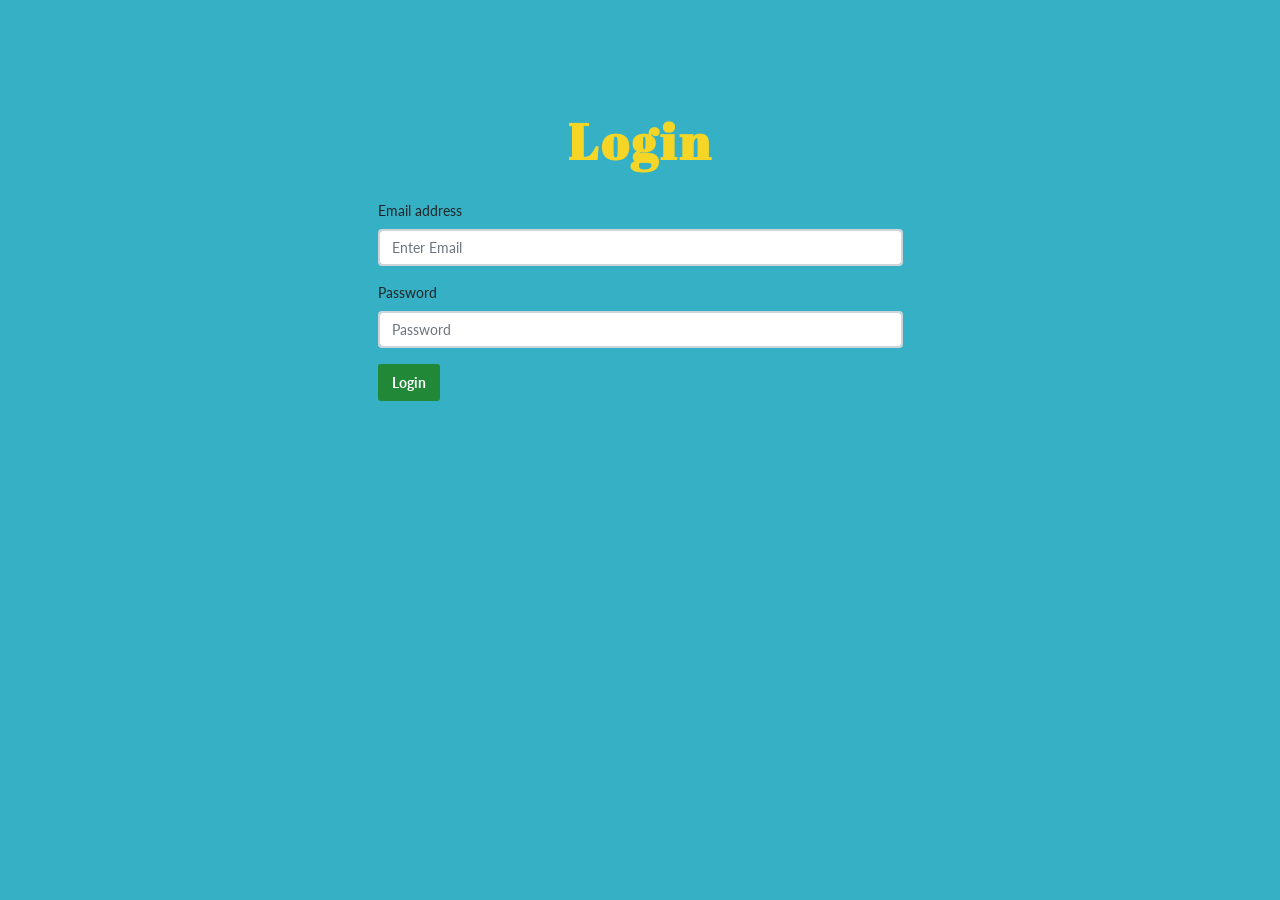
<file: login.html>
<!DOCTYPE html>
<html lang="en">

<head>
  <meta name="description" content="Vali is a responsive and free admin theme built with Bootstrap 4, SASS and PUG.js. It's fully customizable and modular.">
  <!-- Twitter meta-->
  <meta property="twitter:card" content="summary_large_image">
  <meta property="twitter:site" content="@pratikborsadiya">
  <meta property="twitter:creator" content="@pratikborsadiya">
  <title>Admin Dashboard</title>
  <meta charset="utf-8">
  <meta http-equiv="X-UA-Compatible" content="IE=edge">
  <meta name="viewport" content="width=device-width, initial-scale=1">
  <!-- Main CSS-->
  <link rel="stylesheet" type="text/css" href="css/main.css">
  <!--Google Fonts-->
  <link href="https://fonts.googleapis.com/css?family=Abril+Fatface" rel="stylesheet">
  <!-- Font-icon css-->
  <link rel="stylesheet" type="text/css" href="https://maxcdn.bootstrapcdn.com/font-awesome/4.7.0/css/font-awesome.min.css">
</head>

<body style="background: rgb(53, 176, 197);">


<div class="row">
    <div class="container">
        <div class="col-md-6 offset-3" style="padding-top: 10%;">
            <h1 style="font-family:  'Abril Fatface', cursive; letter-spacing: 3px; font-size: 50px; text-align: center; color:rgb(245, 214, 38);">Login</h1>
            <br>
            <form>
                    <div class="form-group">
                      <label for="InputEmail">Email address</label>
                      <input type="email" class="form-control" id="InputEmail1" placeholder="Enter Email">
                    </div>
                    <div class="form-group">
                      <label for="InputPassword">Password</label>
                      <input type="password" class="form-control" id="InputPassword" placeholder="Password">
                    </div>
                    
                   <a href="index.html" type="submit" class="btn btn-success">Login</a>
            </form>



        </div>

    </div>
</div>


</body>
</html>
</file>
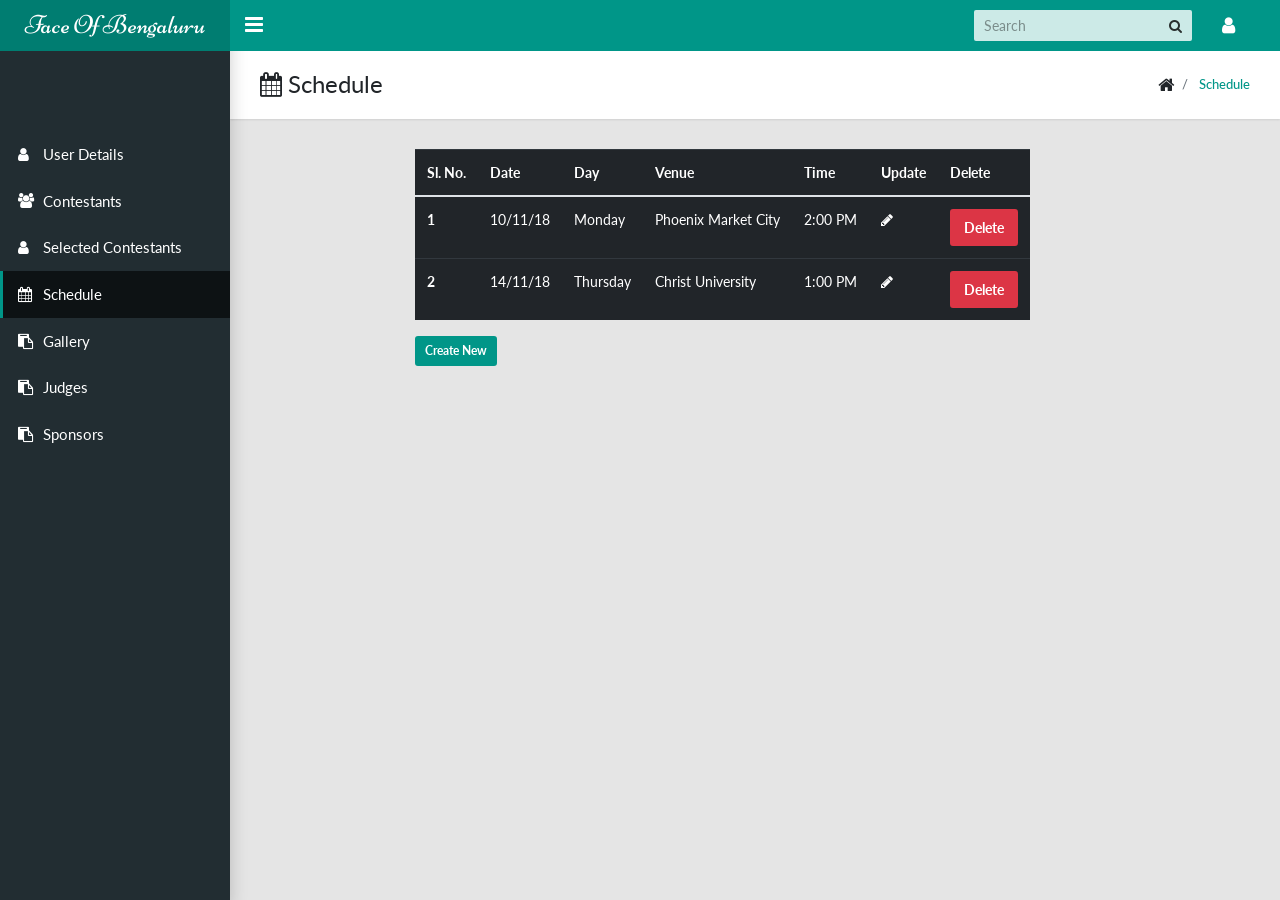
<file: sched.html>
<!DOCTYPE html>
<html lang="en">

<head>
  <meta name="description" content="Vali is a responsive and free admin theme built with Bootstrap 4, SASS and PUG.js. It's fully customizable and modular.">
  <!-- Twitter meta-->
  <meta property="twitter:card" content="summary_large_image">
  <meta property="twitter:site" content="@pratikborsadiya">
  <meta property="twitter:creator" content="@pratikborsadiya">
  <!-- Open Graph Meta-->
  <meta property="og:type" content="website">
  <meta property="og:site_name" content="Vali Admin">
  <meta property="og:title" content="Vali - Free Bootstrap 4 admin theme">
  <meta property="og:url" content="http://pratikborsadiya.in/blog/vali-admin">
  <meta property="og:image" content="http://pratikborsadiya.in/blog/vali-admin/hero-social.png">
  <meta property="og:description" content="Vali is a responsive and free admin theme built with Bootstrap 4, SASS and PUG.js. It's fully customizable and modular.">
  <title>Dashboard</title>
  <meta charset="utf-8">
  <meta http-equiv="X-UA-Compatible" content="IE=edge">
  <meta name="viewport" content="width=device-width, initial-scale=1">
  <!-- Main CSS-->
  <link rel="stylesheet" type="text/css" href="css/main.css">
  <!-- Font-icon css-->
  <link rel="stylesheet" type="text/css" href="https://maxcdn.bootstrapcdn.com/font-awesome/4.7.0/css/font-awesome.min.css">
</head>

<body class="app sidebar-mini rtl">
  <!-- Navbar-->
  <header class="app-header">
    <a class="app-header__logo" href="index.html">Face Of Bengaluru</a>
    <!-- Sidebar toggle button-->
    <a class="app-sidebar__toggle" href="#" data-toggle="sidebar" aria-label="Hide Sidebar"></a>
    <!-- Navbar Right Menu-->
    <ul class="app-nav">
      <li class="app-search">
        <input class="app-search__input" type="search" placeholder="Search">
        <button class="app-search__button">
          <i class="fa fa-search"></i>
        </button>
      </li>
      <!-- User Menu-->
      <li class="dropdown">
        <a class="app-nav__item" href="#" data-toggle="dropdown" aria-label="Open Profile Menu">
          <i class="fa fa-user fa-lg"></i>
        </a>
        <ul class="dropdown-menu settings-menu dropdown-menu-right">
          <li>
            <a class="dropdown-item" href="page-user.html">
              <i class="fa fa-user fa-lg"></i> Profile</a>
          </li>
          <li>
            <a class="dropdown-item" href="page-login.html">
              <i class="fa fa-sign-out fa-lg"></i> Logout</a>
          </li>
        </ul>
      </li>
    </ul>
  </header>
  <!-- Sidebar menu-->
  <div class="app-sidebar__overlay" data-toggle="sidebar"></div>
  <!-- Sidebar menu-->
  <div class="app-sidebar__overlay" data-toggle="sidebar"></div>
  <aside class="app-sidebar">
    <div class="app-sidebar__user">
      <!-- <img class="app-sidebar__user-avatar" src="https://s3.amazonaws.com/uifaces/faces/twitter/jsa/48.jpg" alt="User Image"> -->
      <br>
      <div>
        <p class="app-sidebar__user-name"></p>
        <p class="app-sidebar__user-designation"></p>
      </div>
    </div>
    <ul class="app-menu">
      <li>
        <a class="app-menu__item " href="index.html">
          <i class="app-menu__icon fa fa-user"></i>
          <span class="app-menu__label">User Details</span>
        </a>
      </li>
      <li>
        <a class="app-menu__item" href="cont.html">
          <i class="app-menu__icon fa fa-users"></i>
          <span class="app-menu__label"> Contestants</span>
        </a>
      </li>
      <li>
        <a class="app-menu__item " href="selcont.html">
          <i class="app-menu__icon fa fa-user" aria-hidden="true"></i>
          <span class="app-menu__label"> Selected Contestants</span>
        </a>
      </li>
      <li>
          <a class="app-menu__item active" href="sched.html">
            <i class="app-menu__icon fa fa-calendar" aria-hidden="true"></i>
            <span class="app-menu__label"> Schedule</span>
          </a>
  </li>
      <li>
        <a class="app-menu__item" href="gallery.html">
          <i class="app-menu__icon fa fa-clipboard"></i>
          <span class="app-menu__label"> Gallery</span>
        </a>
      </li>
      <li>
        <a class="app-menu__item" href="judges.html">
          <i class="app-menu__icon fa fa-clipboard"></i>
          <span class="app-menu__label"> Judges</span>
        </a>
      </li>
      <li>
        <a class="app-menu__item" href="sponsors.html">
          <i class="app-menu__icon fa fa-clipboard"></i>
          <span class="app-menu__label"> Sponsors</span>
        </a>
      </li>

    </ul>
  </aside>



  <main class="app-content">
    <div class="app-title">
      <div>
        <h1>
          <i class="fa fa-calendar"></i> Schedule</h1>
      </div>
      <ul class="app-breadcrumb breadcrumb">
        <li class="breadcrumb-item">
          <i class="fa fa-home fa-lg"></i>
        </li>
        <li class="breadcrumb-item">
          <a href="sched.html">Schedule</a>
        </li>
      </ul>
    </div>

    <!--Begin Company Table-->

    


<div class="row">
    <div class="col-md-7.4 offset-2">
    <table class="table table-hover table-dark table-responsive">
        <thead-dark>
          <tr>
            <th scope="col">Sl. No.</th>
            <th scope="col">Date</th>
            <th scope="col">Day</th>
            <th scope="col">Venue</th>
            <th scope="col">Time</th>
            <th scope="col">Update</th>
            <th scope="col">Delete</th>
           
          </tr>
        </thead>
        <tbody>
          <tr>
            <th scope="row">1</th>
            <td>10/11/18</td>
            <td>Monday</td>
            <td>Phoenix Market City</td>
            <td>2:00 PM</td>

            <td>
                    <i class="fa fa-pencil" aria-hidden="true" data-toggle="modal" data-target="#updateModal"></i>
            </td>
            <td>
              <button type="button" class="btn btn-danger">
                Delete
              </button>
            </td>
           </tr>
           <tr>
                <th scope="row">2</th>
                <td>14/11/18</td>
                <td>Thursday</td>
                <td>Christ University</td>
                <td>1:00 PM</td>
                
                <td>
                        <i class="fa fa-pencil" aria-hidden="true" data-toggle="modal" data-target="#updateModal"></i>
                </td>
                <td>
                  <button type="button" class="btn btn-danger">
                    Delete
                  </button>
                </td>
               </tr>
        </tbody>
      </table>
       <!--Begin: To create new entry-->
     <div class="new_sched">
            <button type="button" class="btn btn-primary btn-sm" data-toggle="modal" data-target="#new_sched">
                Create New
            </button>
        </div>


     <!--End: To create new entry-->
    </div>
</div>
    <!--End Company Table-->

    





<!--Modal-->

<!--Update Modal-->
<div class="modal fade" id="updateModal" tabindex="-1" role="dialog" aria-labelledby="exampleModalLabel" aria-hidden="true">
    <div class="modal-dialog" role="document">
      <div class="modal-content">
        <div class="modal-header">
          <h5 class="modal-title" id="exampleModalLabel">Update</h5>
          <button type="button" class="close" data-dismiss="modal" aria-label="Close">
            <span aria-hidden="true">&times;</span>
          </button>
        </div>
        <div class="modal-body">
                <form>
                        <div class="form-group">
                          <label for="InputDate">Date</label>
                          <input type="date" class="form-control" id="InputDate" >
                        </div>

                        <div class="form-group">
                                <label for="InputDay">Day</label>
                                <input type="text" class="form-control" id="InputDay" >
                        </div>


                        <div class="form-group">
                                <label for="InputVenue">Venue</label>
                                <select class="form-control form-control-sm">
                                        <option>Mount Carmel College</option>
                                        <option>Christ University</option>
                                        <option>St. Joseph's College of Commerce</option>
                                        <option>Phoenix Market City</option>
                                        <option>1 MG</option>
                                </select>
                        </div>

                        <div class="form-group">
                                <label for="InputTime">Time</label>
                                <input type="time" class="form-control" id="InputTime" >
                        </div>

                        <button type="submit" class="btn btn-success" style="float: right;">Submit</button>
                        

                </form>
        </div>
        
      </div>
    </div>
  </div>

<!--Create Modal-->
<div class="modal fade" id="new_sched" tabindex="-1" role="dialog" aria-labelledby="exampleModalLabel" aria-hidden="true">
        <div class="modal-dialog" role="document">
          <div class="modal-content">
            <div class="modal-header">
              <h5 class="modal-title" id="exampleModalLabel">Create New Entry</h5>
              <button type="button" class="close" data-dismiss="modal" aria-label="Close">
                <span aria-hidden="true">&times;</span>
              </button>
            </div>
            <div class="modal-body">
                    <form>
                            <div class="form-group">
                              <label for="InputDate">Date</label>
                              <input type="date" class="form-control" id="InputDate" >
                            </div>
    
                            <div class="form-group">
                                    <label for="InputDay">Day</label>
                                    <input type="text" class="form-control" id="InputDay" >
                            </div>
    
    
                            <div class="form-group">
                                    <label for="InputVenue">Venue</label>
                                    <select class="form-control form-control-sm">
                                            <option>Mount Carmel College</option>
                                            <option>Christ University</option>
                                            <option>St. Joseph's College of Commerce</option>
                                            <option>Phoenix Market City</option>
                                            <option>1 MG</option>
                                    </select>
                            </div>
    
                            <div class="form-group">
                                    <label for="InputTime">Time</label>
                                    <input type="time" class="form-control" id="InputTime" >
                            </div>
    
                            <button type="submit" class="btn btn-success" style="float: right;">Submit</button>
                            
    
                    </form>
            </div>
            
          </div>
        </div>
      </div>

</main>
<!-- Essential javascripts for application to work-->
<script src="js/jquery-3.2.1.min.js"></script>
<script src="js/popper.min.js"></script>
<script src="js/bootstrap.min.js"></script>
<script src="js/main.js"></script>
<!-- The javascript plugin to display page loading on top-->
<script src="js/plugins/pace.min.js"></script>

</body>

</html>
</file>
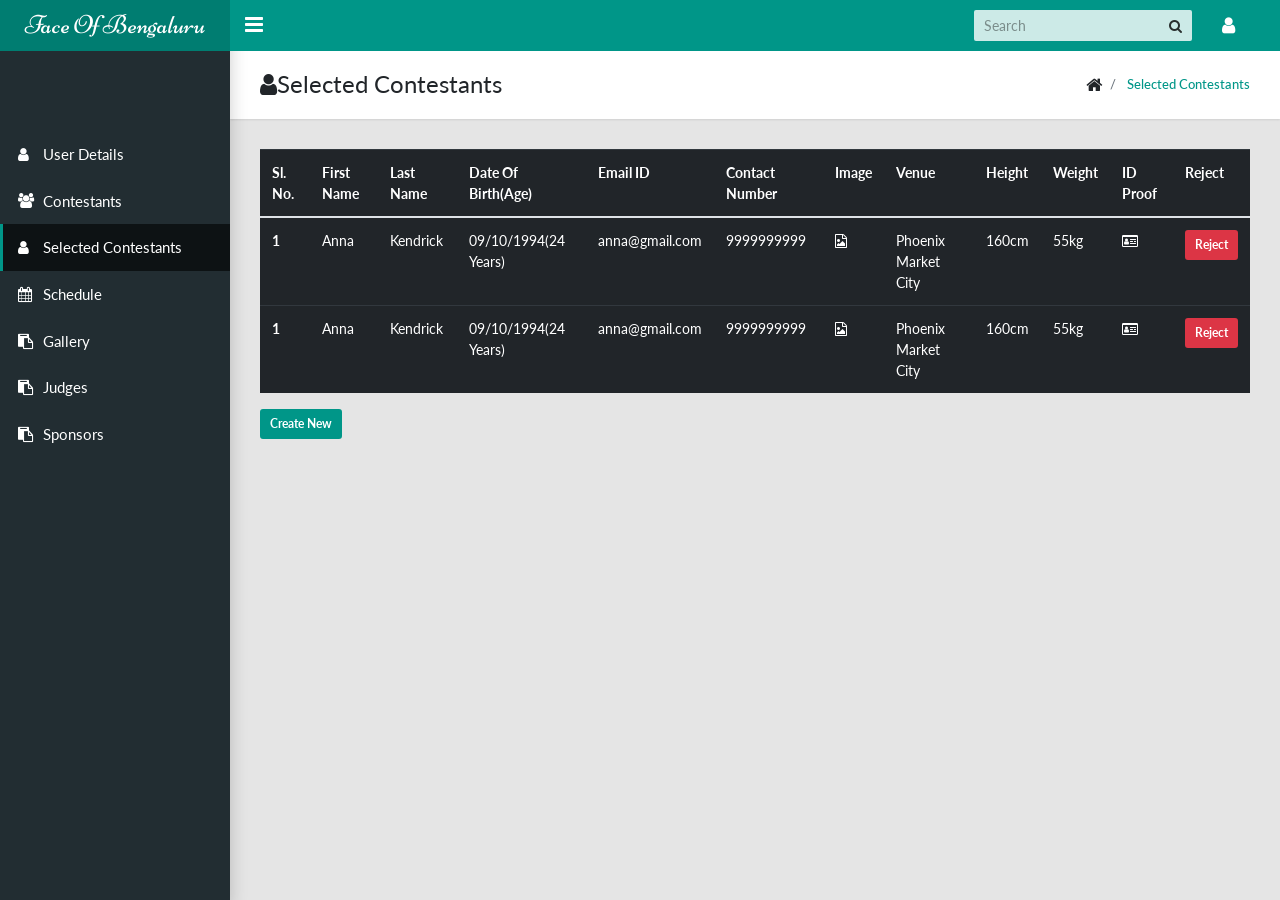
<file: selcont.html>
<!DOCTYPE html>
<html lang="en">

<head>
    <meta name="description" content="Vali is a responsive and free admin theme built with Bootstrap 4, SASS and PUG.js. It's fully customizable and modular.">
    <!-- Twitter meta-->
    <meta property="twitter:card" content="summary_large_image">
    <meta property="twitter:site" content="@pratikborsadiya">
    <meta property="twitter:creator" content="@pratikborsadiya">
    <!-- Open Graph Meta-->
    <meta property="og:type" content="website">
    <meta property="og:site_name" content="Vali Admin">
    <meta property="og:title" content="Vali - Free Bootstrap 4 admin theme">
    <meta property="og:url" content="http://pratikborsadiya.in/blog/vali-admin">
    <meta property="og:image" content="http://pratikborsadiya.in/blog/vali-admin/hero-social.png">
    <meta property="og:description" content="Vali is a responsive and free admin theme built with Bootstrap 4, SASS and PUG.js. It's fully customizable and modular.">
    <title>Dashboard</title>
    <meta charset="utf-8">
    <meta http-equiv="X-UA-Compatible" content="IE=edge">
    <meta name="viewport" content="width=device-width, initial-scale=1">
    <!-- Main CSS-->
    <link rel="stylesheet" type="text/css" href="css/main.css">
    <!-- Font-icon css-->
    <link rel="stylesheet" type="text/css" href="https://maxcdn.bootstrapcdn.com/font-awesome/4.7.0/css/font-awesome.min.css">
</head>

<body class="app sidebar-mini rtl">
    <!-- Navbar-->
    <header class="app-header">
        <a class="app-header__logo" href="index.html">Face Of Bengaluru</a>
        <!-- Sidebar toggle button-->
        <a class="app-sidebar__toggle" href="#" data-toggle="sidebar" aria-label="Hide Sidebar"></a>
        <!-- Navbar Right Menu-->
        <ul class="app-nav">
            <li class="app-search">
                <input class="app-search__input" type="search" placeholder="Search">
                <button class="app-search__button">
                    <i class="fa fa-search"></i>
                </button>
            </li>
            <!-- User Menu-->
            <li class="dropdown">
                <a class="app-nav__item" href="#" data-toggle="dropdown" aria-label="Open Profile Menu">
                    <i class="fa fa-user fa-lg"></i>
                </a>
                <ul class="dropdown-menu settings-menu dropdown-menu-right">
                    <li>
                        <a class="dropdown-item" href="page-user.html">
                            <i class="fa fa-user fa-lg"></i> Profile</a>
                    </li>
                    <li>
                        <a class="dropdown-item" href="page-login.html">
                            <i class="fa fa-sign-out fa-lg"></i> Logout</a>
                    </li>
                </ul>
            </li>
        </ul>
    </header>
    <!-- Sidebar menu-->
    <div class="app-sidebar__overlay" data-toggle="sidebar"></div>
    <!-- Sidebar menu-->
    <div class="app-sidebar__overlay" data-toggle="sidebar"></div>
    <aside class="app-sidebar">
        <div class="app-sidebar__user">
            <!-- <img class="app-sidebar__user-avatar" src="https://s3.amazonaws.com/uifaces/faces/twitter/jsa/48.jpg" alt="User Image"> -->
            <br>
            <div>
                <p class="app-sidebar__user-name"></p>
                <p class="app-sidebar__user-designation"></p>
            </div>
        </div>
        <ul class="app-menu">
            <li>
                <a class="app-menu__item " href="index.html">
                    <i class="app-menu__icon fa fa-user"></i>
                    <span class="app-menu__label">User Details</span>
                </a>
            </li>
            <li>
                <a class="app-menu__item " href="cont.html">
                    <i class="app-menu__icon fa fa-users"></i>
                    <span class="app-menu__label"> Contestants</span>
                </a>
            </li>
            <li>
                <a class="app-menu__item active" href="selcont.html">
                    <i class="app-menu__icon fa fa-user" aria-hidden="true"></i>
                    <span class="app-menu__label"> Selected Contestants</span>
                </a>
            </li>
            <li>
                <a class="app-menu__item" href="sched.html">
                    <i class="app-menu__icon fa fa-calendar" aria-hidden="true"></i>
                    <span class="app-menu__label"> Schedule</span>
                </a>
            </li>
            <li>
                <a class="app-menu__item" href="gallery.html">
                    <i class="app-menu__icon fa fa-clipboard"></i>
                    <span class="app-menu__label"> Gallery</span>
                </a>
            </li>
            <li>
                <a class="app-menu__item" href="judges.html">
                    <i class="app-menu__icon fa fa-clipboard"></i>
                    <span class="app-menu__label"> Judges</span>
                </a>
            </li>
            <li>
                <a class="app-menu__item" href="sponsors.html">
                    <i class="app-menu__icon fa fa-clipboard"></i>
                    <span class="app-menu__label"> Sponsors</span>
                </a>
            </li>

        </ul>
    </aside>



    <main class="app-content">
        <div class="app-title">
            <div>
                <h1>
                    <i class="fa fa-user"></i>Selected Contestants</h1>
            </div>
            <ul class="app-breadcrumb breadcrumb">
                <li class="breadcrumb-item">
                    <i class="fa fa-home fa-lg"></i>
                </li>
                <li class="breadcrumb-item">
                    <a href="selcont.html">Selected Contestants</a>
                </li>
            </ul>
        </div>

        <!--Begin Company Table-->

        <table class="table table-hover table-dark table-responsive">
            <thead-dark>
                <tr>
                    <th scope="col">Sl. No.</th>
                    <th scope="col">First Name</th>
                    <th scope="col">Last Name</th>
                    <th scope="col">Date Of Birth(Age)</th>
                    <th scope="col">Email ID</th>
                    <th scope="col">Contact Number</th>
                    <th scope="col">Image</th>
                    <th scope="col">Venue</th>
                    <th scope="col">Height</th>
                    <th scope="col">Weight</th>
                    <th scope="col">ID Proof</th>
                    <th scope="col">Reject</th>

                </tr>
                </thead>
                <tbody>
                    <tr>
                        <th scope="row">1</th>
                        <td>Anna</td>
                        <td>Kendrick</td>
                        <td>09/10/1994(24 Years)</td>
                        <td>anna@gmail.com</td>
                        <td>9999999999</td>
                        <td>

                                <i class="fa fa-file-image-o" aria-hidden="true" data-toggle="modal" data-target="#imageModal"></i>
                        </td>
                        <td>Phoenix Market City</td>
                        <td>160cm</td>
                        <td>55kg</td>
                        <td>

                                <i class="fa fa-id-card-o" aria-hidden="true" data-toggle="modal" data-target="#IDModal"></i>
                        </td>
                        <td>
                            <button type="button" class="btn btn-danger btn-sm">Reject</button>
                        </td>

                    </tr>
                    <tr>
                            <th scope="row">1</th>
                            <td>Anna</td>
                            <td>Kendrick</td>
                            <td>09/10/1994(24 Years)</td>
                            <td>anna@gmail.com</td>
                            <td>9999999999</td>
                            <td>
    
                                    <i class="fa fa-file-image-o" aria-hidden="true" data-toggle="modal" data-target="#imageModal"></i>
                            </td>
                            <td>Phoenix Market City</td>
                            <td>160cm</td>
                            <td>55kg</td>
                            <td>
    
                                    <i class="fa fa-id-card-o" aria-hidden="true" data-toggle="modal" data-target="#IDModal"></i>
                            </td>
                            <td>
                                <button type="button" class="btn btn-danger btn-sm">Reject</button>
                            </td>
    
                        </tr>
                </tbody>
        </table>

        <!--End Company Table-->
        <!--Begin: To create new entries-->
        <div class="new_entry">
            <button type="button" class="btn btn-primary btn-sm" data-toggle="modal" data-target="#new_entry">
                Create New
            </button>
        </div>


        <!--End: To create new entries-->
        <!--Modals-->
        <!--Purpose Modal-->
        <div class="modal fade" id="exampleModal" tabindex="-1" role="dialog" aria-labelledby="exampleModalLabel" aria-hidden="true">
            <div class="modal-dialog" role="document">
                <div class="modal-content">
                    <div class="modal-header">
                        <h5 class="modal-title" id="exampleModalLabel">Purpose</h5>
                        <button type="button" class="close" data-dismiss="modal" aria-label="Close">
                            <span aria-hidden="true">&times;</span>
                        </button>
                    </div>
                    <div class="modal-body">
                        Lorem ipsum dolor sit amet consectetur adipisicing elit. Iusto soluta saepe unde quos accusamus ipsa explicabo officiis!
                        Adipisci et, deleniti laboriosam, numquam animi earum dolorem autem praesentium culpa enim repellat.
                    </div>
                    <div class="modal-footer">
                        <button type="button" class="btn btn-danger" data-dismiss="modal">Close</button>

                    </div>
                </div>
            </div>
        </div>
        <!--Image Modal-->
        <div class="modal fade" id="imageModal" tabindex="-1" role="dialog" aria-labelledby="exampleModalLabel" aria-hidden="true">
            <div class="modal-dialog" role="document">
                <div class="modal-content">
                    <div class="modal-header">
                        <h5 class="modal-title" id="exampleModalLabel">Image</h5>
                        <button type="button" class="close" data-dismiss="modal" aria-label="Close">
                            <span aria-hidden="true">&times;</span>
                        </button>
                    </div>
                    <div class="modal-body">
                        <img src="images/cupcake.jpg" height="350px;" width="300px;">
                    </div>
                    <div class="modal-footer">
                        <button type="button" class="btn btn-danger" data-dismiss="modal">Close</button>

                    </div>
                </div>
            </div>
        </div>

        <!--ID Modal-->
        <div class="modal fade" id="IDModal" tabindex="-1" role="dialog" aria-labelledby="exampleModalLabel" aria-hidden="true">
                <div class="modal-dialog" role="document">
                    <div class="modal-content">
                        <div class="modal-header">
                            <h5 class="modal-title" id="exampleModalLabel">ID Proof</h5>
                            <button type="button" class="close" data-dismiss="modal" aria-label="Close">
                                <span aria-hidden="true">&times;</span>
                            </button>
                        </div>
                        <div class="modal-body">
                            <img src="images/cupcake.jpg" height="350px;" width="300px;">
                        </div>
                        <div class="modal-footer">
                            <button type="button" class="btn btn-danger" data-dismiss="modal">Close</button>
    
                        </div>
                    </div>
                </div>
            </div>





        <!--Create new entry modal-->
        <div class="modal fade" id="new_entry" tabindex="-1" role="dialog" aria-labelledby="exampleModalLabel" aria-hidden="true">
            <div class="modal-dialog" role="document">
                <div class="modal-content">
                    <div class="modal-header">
                        <h5 class="modal-title" id="exampleModalLabel">Create New Entry</h5>
                        <button type="button" class="close" data-dismiss="modal" aria-label="Close">
                            <span aria-hidden="true">&times;</span>
                        </button>
                    </div>
                    <div class="modal-body">
                        <form>
                            <div class="form-group">
                                <label for="InputFName">First Name</label>
                                <input type="text" class="form-control" id="InputFName" placeholder="Enter First Name">
                            </div>
                            <div class="form-group">
                                <label for="InputLName">Last Name</label>
                                <input type="text" class="form-control" id="InputLName" placeholder="Enter Last Name">
                            </div>
                            <div class="form-group">
                                    <label for="InputDOB">Date of Birth</label>
                                    <input type="date" class="form-control" id="InputDOB">
                                </div>
                            <div class="form-group">
                                <label for="InputEmail">Email address</label>
                                <input type="email" class="form-control" id="InputEmail" placeholder="Enter email">
                            </div>
                            
                            <div class="form-group">
                                <label for="InputContNo">Contact Number</label>
                                <input type="tel" class="form-control" id="InputContNo" placeholder="Enter Contact Number">
                            </div>
                            <div class="form-group">
                                    <label for="exampleFormControlFile1">Upload Profile Image</label>
                                    <input type="file" class="form-control-file" id="exampleFormControlFile1">
                                </div>

                            <div class="form-group">
                                    <label for="InputVenue">Venue</label>
                                    <select class="form-control form-control-sm">
                                            <option>Mount Carmel College</option>
                                            <option>Christ University</option>
                                            <option>St. Joseph's College of Commerce</option>
                                            <option>Phoenix Market City</option>
                                            <option>1 MG</option>
                                    </select>
                            </div>

                            <div class="form-group">
                                    <label for="InputHeight">Height(in cm)</label>
                                    <input type="number" class="form-control" id="InputHeight" placeholder="Enter Height">
                            </div>
                            <div class="form-group">
                                    <label for="InputWeight">Weight(in Kg)</label>
                                    <input type="number" class="form-control" id="InputWeight" placeholder="Enter Weight">
                            </div>
                            <div class="form-group">
                                    <label for="exampleFormControlFile2">Upload Image for ID Proof</label>
                                    <input type="file" class="form-control-file" id="exampleFormControlFile2">
                            </div>

                            <button type="submit" class="btn btn-success" style="float: right;">Submit</button>
                        </form>
                    </div>
                    
                </div>
            </div>
        </div>

    </main>
    <!-- Essential javascripts for application to work-->
    <script src="js/jquery-3.2.1.min.js"></script>
    <script src="js/popper.min.js"></script>
    <script src="js/bootstrap.min.js"></script>
    <script src="js/main.js"></script>
    <!-- The javascript plugin to display page loading on top-->
    <script src="js/plugins/pace.min.js"></script>

</body>

</html>
</file>
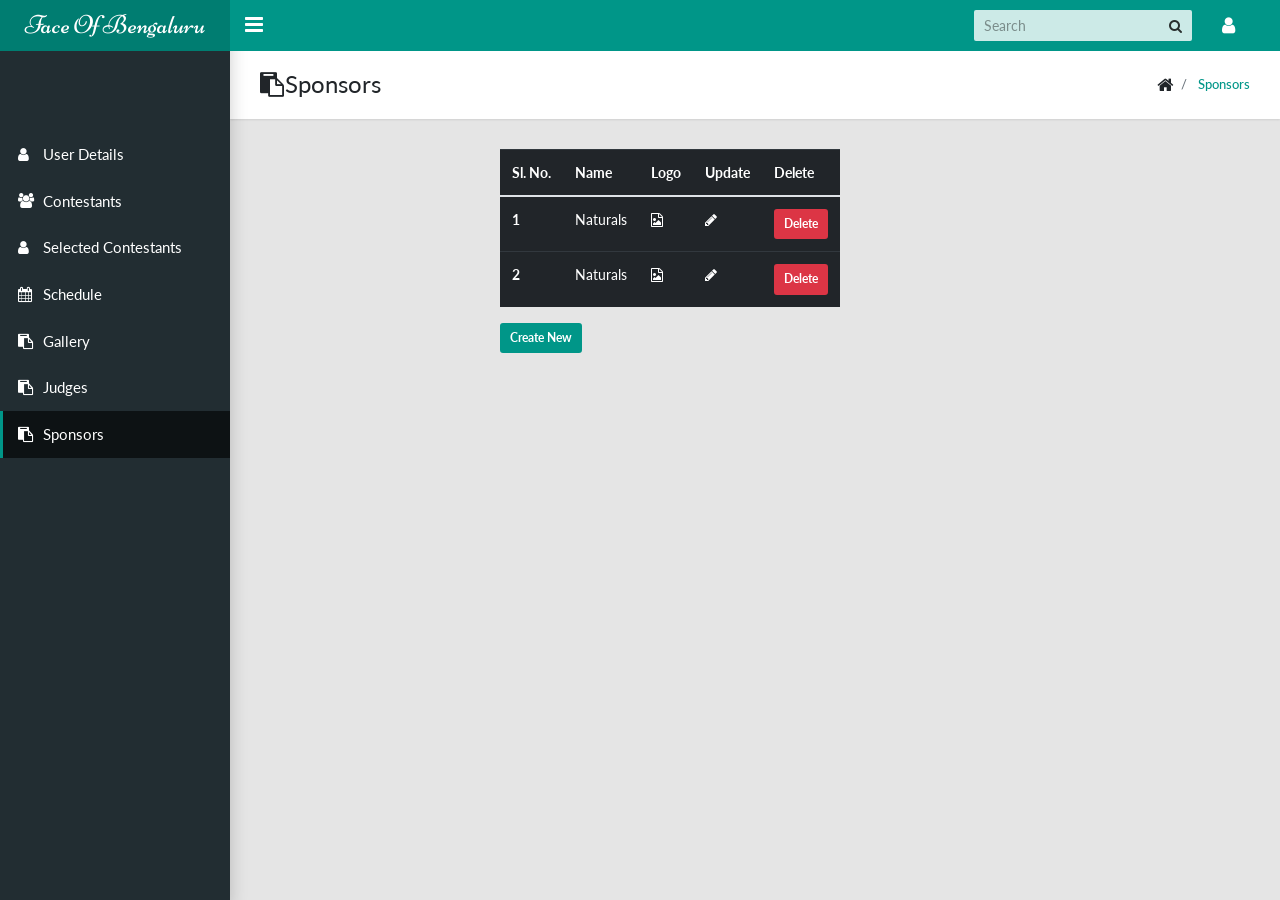
<file: sponsors.html>
<!DOCTYPE html>
<html lang="en">

<head>
    <meta name="description" content="Vali is a responsive and free admin theme built with Bootstrap 4, SASS and PUG.js. It's fully customizable and modular.">
    <!-- Twitter meta-->
    <meta property="twitter:card" content="summary_large_image">
    <meta property="twitter:site" content="@pratikborsadiya">
    <meta property="twitter:creator" content="@pratikborsadiya">
    <!-- Open Graph Meta-->
    <meta property="og:type" content="website">
    <meta property="og:site_name" content="Vali Admin">
    <meta property="og:title" content="Vali - Free Bootstrap 4 admin theme">
    <meta property="og:url" content="http://pratikborsadiya.in/blog/vali-admin">
    <meta property="og:image" content="http://pratikborsadiya.in/blog/vali-admin/hero-social.png">
    <meta property="og:description" content="Vali is a responsive and free admin theme built with Bootstrap 4, SASS and PUG.js. It's fully customizable and modular.">
    <title>Dashboard</title>
    <meta charset="utf-8">
    <meta http-equiv="X-UA-Compatible" content="IE=edge">
    <meta name="viewport" content="width=device-width, initial-scale=1">
    <!-- Main CSS-->
    <link rel="stylesheet" type="text/css" href="css/main.css">
    <!-- Font-icon css-->
    <link rel="stylesheet" type="text/css" href="https://maxcdn.bootstrapcdn.com/font-awesome/4.7.0/css/font-awesome.min.css">
</head>

<body class="app sidebar-mini rtl">
    <!-- Navbar-->
    <header class="app-header">
        <a class="app-header__logo" href="index.html">Face Of Bengaluru</a>
        <!-- Sidebar toggle button-->
        <a class="app-sidebar__toggle" href="#" data-toggle="sidebar" aria-label="Hide Sidebar"></a>
        <!-- Navbar Right Menu-->
        <ul class="app-nav">
            <li class="app-search">
                <input class="app-search__input" type="search" placeholder="Search">
                <button class="app-search__button">
                    <i class="fa fa-search"></i>
                </button>
            </li>
            <!-- User Menu-->
            <li class="dropdown">
                <a class="app-nav__item" href="#" data-toggle="dropdown" aria-label="Open Profile Menu">
                    <i class="fa fa-user fa-lg"></i>
                </a>
                <ul class="dropdown-menu settings-menu dropdown-menu-right">
                    <li>
                        <a class="dropdown-item" href="page-user.html">
                            <i class="fa fa-user fa-lg"></i> Profile</a>
                    </li>
                    <li>
                        <a class="dropdown-item" href="page-login.html">
                            <i class="fa fa-sign-out fa-lg"></i> Logout</a>
                    </li>
                </ul>
            </li>
        </ul>
    </header>
    <!-- Sidebar menu-->
    <div class="app-sidebar__overlay" data-toggle="sidebar"></div>
    <!-- Sidebar menu-->
    <div class="app-sidebar__overlay" data-toggle="sidebar"></div>
    <aside class="app-sidebar">
        <div class="app-sidebar__user">
            <!-- <img class="app-sidebar__user-avatar" src="https://s3.amazonaws.com/uifaces/faces/twitter/jsa/48.jpg" alt="User Image"> -->
            <br>
            <div>
                <p class="app-sidebar__user-name"></p>
                <p class="app-sidebar__user-designation"></p>
            </div>
        </div>
        <ul class="app-menu">
            <li>
                <a class="app-menu__item " href="index.html">
                    <i class="app-menu__icon fa fa-user"></i>
                    <span class="app-menu__label">User Details</span>
                </a>
            </li>
            <li>
                <a class="app-menu__item" href="cont.html">
                    <i class="app-menu__icon fa fa-users"></i>
                    <span class="app-menu__label"> Contestants</span>
                </a>
            </li>
            <li>
                <a class="app-menu__item " href="selcont.html">
                    <i class="app-menu__icon fa fa-user" aria-hidden="true"></i>
                    <span class="app-menu__label"> Selected Contestants</span>
                </a>
            </li>
            <li>
                <a class="app-menu__item " href="sched.html">
                    <i class="app-menu__icon fa fa-calendar" aria-hidden="true"></i>
                    <span class="app-menu__label"> Schedule</span>
                </a>
            </li>
            <li>
                <a class="app-menu__item" href="gallery.html">
                    <i class="app-menu__icon fa fa-clipboard"></i>
                    <span class="app-menu__label"> Gallery</span>
                </a>
            </li>
            <li>
                <a class="app-menu__item " href="judges.html">
                    <i class="app-menu__icon fa fa-clipboard"></i>
                    <span class="app-menu__label"> Judges</span>
                </a>
            </li>
            <li>
                <a class="app-menu__item active" href="sponsors.html">
                    <i class="app-menu__icon fa fa-clipboard"></i>
                    <span class="app-menu__label"> Sponsors</span>
                </a>
            </li>

        </ul>
    </aside>



    <main class="app-content">
        <div class="app-title">
            <div>
                <h1>
                    <i class="app-menu__icon fa fa-clipboard"></i>Sponsors</h1>
            </div>
            <ul class="app-breadcrumb breadcrumb">
                <li class="breadcrumb-item">
                    <i class="fa fa-home fa-lg"></i>
                </li>
                <li class="breadcrumb-item">
                    <a href="sponsors.html">Sponsors</a>
                </li>
            </ul>
        </div>

        <!--Begin Company Table-->




        <div class="row">
            <div class="col-md-7.6 offset-3">
                <table class="table table-hover table-dark table-responsive">
                    <thead-dark>
                        <tr>
                            <th scope="col">Sl. No.</th>
                            <th scope="col">Name</th>
                            <th scope="col">Logo</th>
                            <th scope="col">Update</th>
                            <th scope="col">Delete</th>

                        </tr>
                        </thead>
                        <tbody>
                            <tr>
                                <th scope="row">1</th>
                                <td>Naturals</td>
                                <td>
                                    <i class="fa fa-file-image-o" aria-hidden="true" data-toggle="modal" data-target="#imageModal"></i>
                                </td>
                                
                                <td>
                                    <i class="fa fa-pencil" aria-hidden="true" data-toggle="modal" data-target="#updateModal"></i>
                                </td>
                                <td>
                                    <button type="button" class="btn btn-danger btn-sm">
                                        Delete
                                    </button>
                                </td>
                            </tr>
                            <tr>
                                <th scope="row">2</th>
                                <td>Naturals</td>
                                <td>
                                    <i class="fa fa-file-image-o" aria-hidden="true" data-toggle="modal" data-target="#imageModal"></i>
                                </td>
                               
                                <td>
                                    <i class="fa fa-pencil" aria-hidden="true" data-toggle="modal" data-target="#updateModal"></i>
                                </td>
                                <td>
                                    <button type="button" class="btn btn-danger btn-sm">
                                        Delete
                                    </button>
                                </td>
                            </tr>
                        </tbody>
                </table>
                <!--Begin: To create new entry-->
                <div class="createModal">
                    <button type="button" class="btn btn-primary btn-sm" data-toggle="modal" data-target="#createModal">
                        Create New
                    </button>
                </div>


                <!--End: To create new entry-->
            </div>
        </div>
        <!--End Company Table-->

        <!--Modal-->

        <!--Create Modal-->
        <div class="modal fade" id="createModal" tabindex="-1" role="dialog" aria-labelledby="exampleModalLabel" aria-hidden="true">
            <div class="modal-dialog" role="document">
                <div class="modal-content">
                    <div class="modal-header">
                        <h5 class="modal-title" id="exampleModalLabel">Create New Entry</h5>
                        <button type="button" class="close" data-dismiss="modal" aria-label="Close">
                            <span aria-hidden="true">&times;</span>
                        </button>
                    </div>
                    <div class="modal-body">
                        <form>
                            <div class="form-group">
                                <label for="InputName">Name</label>
                                <input type="text" class="form-control" id="InputName">
                            </div>

                            <div class="form-group">
                                <label for="exampleFormControlFile1">Upload Logo</label>
                                <input type="file" class="form-control-file" id="exampleFormControlFile1">
                            </div>


                            <button type="submit" class="btn btn-success" style="float: right;">Submit</button>


                        </form>
                    </div>

                </div>
            </div>
        </div>

    </div>




        <!--Update Modal-->
        <div class="modal fade" id="updateModal" tabindex="-1" role="dialog" aria-labelledby="exampleModalLabel" aria-hidden="true">
            <div class="modal-dialog" role="document">
                <div class="modal-content">
                    <div class="modal-header">
                        <h5 class="modal-title" id="exampleModalLabel">Update</h5>
                        <button type="button" class="close" data-dismiss="modal" aria-label="Close">
                            <span aria-hidden="true">&times;</span>
                        </button>
                    </div>
                    <div class="modal-body">
                        <form>
                            <div class="form-group">
                                <label for="InputName">Name</label>
                                <input type="text" class="form-control" id="InputName">
                            </div>

                            <div class="form-group">
                                <label for="exampleFormControlFile1">Upload Logo</label>
                                <input type="file" class="form-control-file" id="exampleFormControlFile1">
                            </div>

                            <button type="submit" class="btn btn-success" style="float: right;">Submit</button>


                        </form>
                    </div>

                </div>
            </div>
        </div>

        <!--Image Modal-->
        <div class="modal fade" id="imageModal" tabindex="-1" role="dialog" aria-labelledby="exampleModalLabel" aria-hidden="true">
            <div class="modal-dialog" role="document">
                <div class="modal-content">
                    <div class="modal-header">
                        <h5 class="modal-title" id="exampleModalLabel">Image</h5>
                        <button type="button" class="close" data-dismiss="modal" aria-label="Close">
                            <span aria-hidden="true">&times;</span>
                        </button>
                    </div>
                    <div class="modal-body">
                        <img src="images/cupcake.jpg" height="350px;" width="300px;">
                    </div>
                    <div class="modal-footer">
                        <button type="button" class="btn btn-danger" data-dismiss="modal">Close</button>

                    </div>
                </div>
            </div>
        </div>

    </main>
    <!-- Essential javascripts for application to work-->
    <script src="js/jquery-3.2.1.min.js"></script>
    <script src="js/popper.min.js"></script>
    <script src="js/bootstrap.min.js"></script>
    <script src="js/main.js"></script>
    <!-- The javascript plugin to display page loading on top-->
    <script src="js/plugins/pace.min.js"></script>

</body>

</html>
</file>
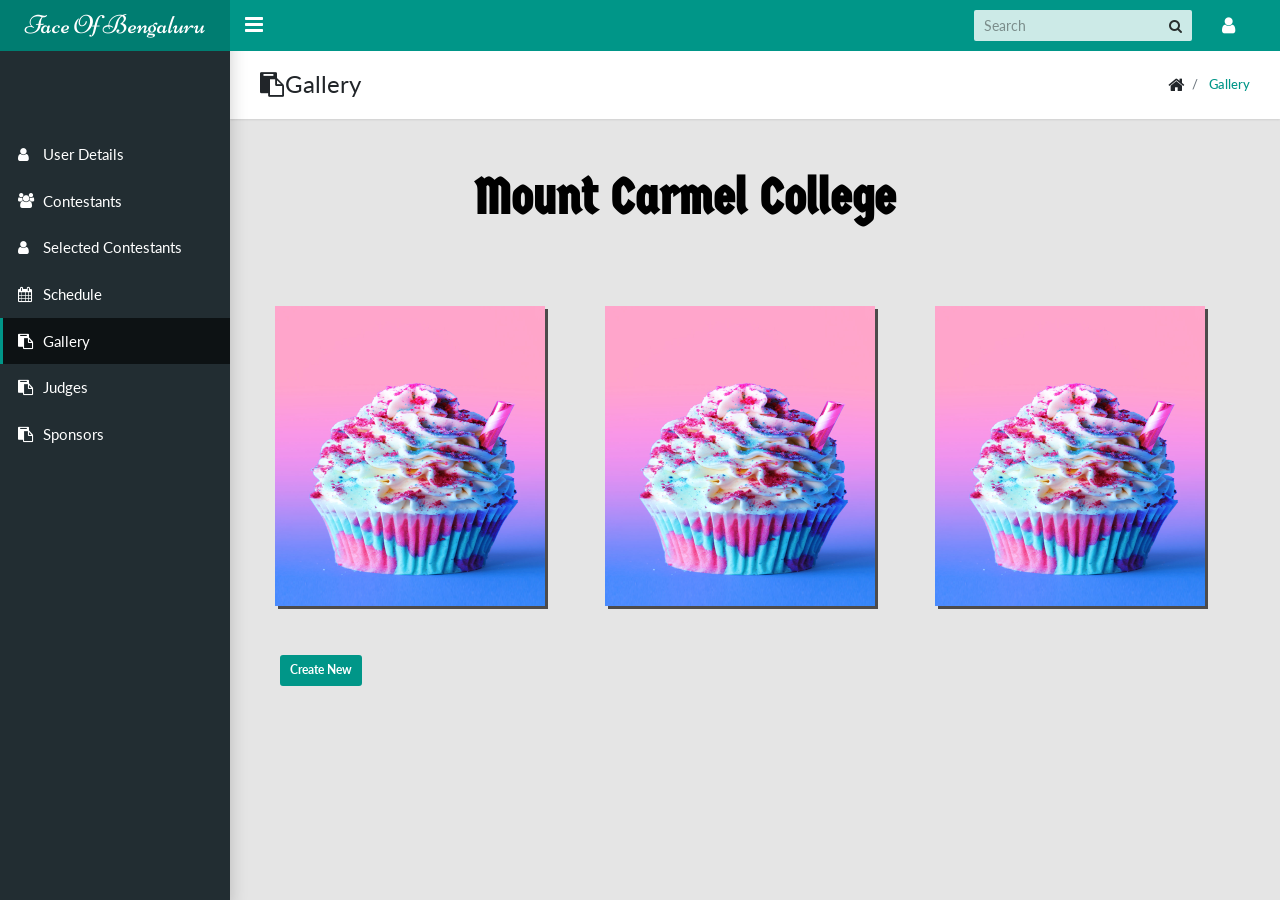
<file: venue_gallery.html>
<!DOCTYPE html>
<html lang="en">

<head>
    <meta name="description" content="Vali is a responsive and free admin theme built with Bootstrap 4, SASS and PUG.js. It's fully customizable and modular.">
    <!-- Twitter meta-->
    <meta property="twitter:card" content="summary_large_image">
    <meta property="twitter:site" content="@pratikborsadiya">
    <meta property="twitter:creator" content="@pratikborsadiya">
    <!-- Open Graph Meta-->
    <meta property="og:type" content="website">
    <meta property="og:site_name" content="Vali Admin">
    <meta property="og:title" content="Vali - Free Bootstrap 4 admin theme">
    <meta property="og:url" content="http://pratikborsadiya.in/blog/vali-admin">
    <meta property="og:image" content="http://pratikborsadiya.in/blog/vali-admin/hero-social.png">
    <meta property="og:description" content="Vali is a responsive and free admin theme built with Bootstrap 4, SASS and PUG.js. It's fully customizable and modular.">
    <title>Dashboard</title>
    <meta charset="utf-8">
    <meta http-equiv="X-UA-Compatible" content="IE=edge">
    <meta name="viewport" content="width=device-width, initial-scale=1">
    <!-- Main CSS-->
    <link rel="stylesheet" type="text/css" href="css/main.css">
    <link rel="stylesheet" type="text/css" href="css/style.css">
    <!--Google Font-->
    <link href="https://fonts.googleapis.com/css?family=Germania+One" rel="stylesheet">
    <!-- Font-icon css-->
    <link rel="stylesheet" type="text/css" href="https://maxcdn.bootstrapcdn.com/font-awesome/4.7.0/css/font-awesome.min.css">
</head>

<body class="app sidebar-mini rtl">
    <!-- Navbar-->
    <header class="app-header">
        <a class="app-header__logo" href="index.html">Face Of Bengaluru</a>
        <!-- Sidebar toggle button-->
        <a class="app-sidebar__toggle" href="#" data-toggle="sidebar" aria-label="Hide Sidebar"></a>
        <!-- Navbar Right Menu-->
        <ul class="app-nav">
            <li class="app-search">
                <input class="app-search__input" type="search" placeholder="Search">
                <button class="app-search__button">
                    <i class="fa fa-search"></i>
                </button>
            </li>
            <!-- User Menu-->
            <li class="dropdown">
                <a class="app-nav__item" href="#" data-toggle="dropdown" aria-label="Open Profile Menu">
                    <i class="fa fa-user fa-lg"></i>
                </a>
                <ul class="dropdown-menu settings-menu dropdown-menu-right">
                    <li>
                        <a class="dropdown-item" href="page-user.html">
                            <i class="fa fa-user fa-lg"></i> Profile</a>
                    </li>
                    <li>
                        <a class="dropdown-item" href="page-login.html">
                            <i class="fa fa-sign-out fa-lg"></i> Logout</a>
                    </li>
                </ul>
            </li>
        </ul>
    </header>
    <!-- Sidebar menu-->
    <div class="app-sidebar__overlay" data-toggle="sidebar"></div>
    <!-- Sidebar menu-->
    <div class="app-sidebar__overlay" data-toggle="sidebar"></div>
    <aside class="app-sidebar">
        <div class="app-sidebar__user">
            <!-- <img class="app-sidebar__user-avatar" src="https://s3.amazonaws.com/uifaces/faces/twitter/jsa/48.jpg" alt="User Image"> -->
            <br>
            <div>
                <p class="app-sidebar__user-name"></p>
                <p class="app-sidebar__user-designation"></p>
            </div>
        </div>
        <ul class="app-menu">
            <li>
                <a class="app-menu__item " href="index.html">
                    <i class="app-menu__icon fa fa-user"></i>
                    <span class="app-menu__label">User Details</span>
                </a>
            </li>
            <li>
                <a class="app-menu__item" href="cont.html">
                    <i class="app-menu__icon fa fa-users"></i>
                    <span class="app-menu__label"> Contestants</span>
                </a>
            </li>
            <li>
                <a class="app-menu__item " href="selcont.html">
                    <i class="app-menu__icon fa fa-user" aria-hidden="true"></i>
                    <span class="app-menu__label"> Selected Contestants</span>
                </a>
            </li>
            <li>
                <a class="app-menu__item " href="sched.html">
                    <i class="app-menu__icon fa fa-calendar" aria-hidden="true"></i>
                    <span class="app-menu__label"> Schedule</span>
                </a>
            </li>
            <li>
                <a class="app-menu__item active" href="gallery.html">
                    <i class="app-menu__icon fa fa-clipboard"></i>
                    <span class="app-menu__label"> Gallery</span>
                </a>
            </li>
            <li>
                <a class="app-menu__item " href="judges.html">
                    <i class="app-menu__icon fa fa-clipboard"></i>
                    <span class="app-menu__label"> Judges</span>
                </a>
            </li>
            <li>
                <a class="app-menu__item" href="sponsors.html">
                    <i class="app-menu__icon fa fa-clipboard"></i>
                    <span class="app-menu__label"> Sponsors</span>
                </a>
            </li>

        </ul>
    </aside>



    <main class="app-content">
        <div class="app-title">
            <div>
                <h1>
                    <i class="app-menu__icon fa fa-clipboard"></i>Gallery</h1>
            </div>
            <ul class="app-breadcrumb breadcrumb">
                <li class="breadcrumb-item">
                    <i class="fa fa-home fa-lg"></i>
                </li>
                <li class="breadcrumb-item">
                    <a href="gallery.html">Gallery</a>
                </li>
            </ul>
        </div>

        <!--Begin Main Content-->
        <section id="venue_gallery" style="margin-top: 5%; margin-bottom: 10%;">
                <div class="container" >
                    <div class="row">
                            <div class="col-md-10 col-md-push-2" style="margin-bottom: 5%;">
                                    <h1 style="font-family: 'Germania One', cursive; color: #000; margin-left: 25%; font-size: 50px;">Mount Carmel College</h1>
                                </div>
                        <div class="col-md-4"  style="margin-top: 20px;">
                            <img src="images/cupcake.jpg" height="300px;" width="270px;" style="box-shadow: 3px 3px #4d4b4b; ">
                        </div>
                        <div class="col-md-4" style="margin-top: 20px;">
                            <img src="images/cupcake.jpg"  height="300px;" width="270px;" style="box-shadow: 3px 3px #4d4b4b;">
                        </div>
                        <div class="col-md-4" style="margin-top: 20px;">
                            <img src="images/cupcake.jpg"  height="300px;" width="270px;" style="box-shadow: 3px 3px #4d4b4b;">
                        </div>
                    </div>

                </div>

                <div class="createModal" style="margin-top: 5%; margin-left: 2%; ">
                        <button type="button" class="btn btn-primary btn-sm" data-toggle="modal" data-target="#createModal">
                            Create New
                        </button>
                    </div>
    
        </section>


       
        <!--End Main Content-->

        <!--Modal-->

        <!--Create Modal-->
        <div class="modal fade" id="createModal" tabindex="-1" role="dialog" aria-labelledby="exampleModalLabel" aria-hidden="true">
            <div class="modal-dialog" role="document">
                <div class="modal-content">
                    <div class="modal-header">
                        <h5 class="modal-title" id="exampleModalLabel">Create New Entry</h5>
                        <button type="button" class="close" data-dismiss="modal" aria-label="Close">
                            <span aria-hidden="true">&times;</span>
                        </button>
                    </div>
                    <div class="modal-body">
                        <form>

                            <div class="form-group">
                                <label for="exampleFormControlFile1">Upload Image</label>
                                <input type="file" class="form-control-file" id="exampleFormControlFile1">
                            </div>

                            <div class="form-group">
                                    <label for="exampleFormControlFile2">Upload Image</label>
                                    <input type="file" class="form-control-file" id="exampleFormControlFile2">
                            </div>

                            <button type="submit" class="btn btn-success" style="float: right;">Submit</button>


                        </form>
                    </div>

                </div>
            </div>
        </div>

    </div>



    </main>
    <!-- Essential javascripts for application to work-->
    <script src="js/jquery-3.2.1.min.js"></script>
    <script src="js/popper.min.js"></script>
    <script src="js/bootstrap.min.js"></script>
    <script src="js/main.js"></script>
    <!-- The javascript plugin to display page loading on top-->
    <script src="js/plugins/pace.min.js"></script>

</body>

</html>
</file>
<file: css/main.css>
@charset "UTF-8";
/*!
 * Vali Admin
 * Author: Pratik Borsadiya
 * ================================*/
@import url(https://fonts.googleapis.com/css?family=Lato:300,400,400i,700);
@import url(https://fonts.googleapis.com/css?family=Niconne);
/*!
 * Bootstrap v4.1.1 (https://getbootstrap.com/)
 * Copyright 2011-2018 The Bootstrap Authors
 * Copyright 2011-2018 Twitter, Inc.
 * Licensed under MIT (https://github.com/twbs/bootstrap/blob/master/LICENSE)
 */
:root {
  --blue: #007bff;
  --indigo: #6610f2;
  --purple: #6f42c1;
  --pink: #e83e8c;
  --red: #dc3545;
  --orange: #fd7e14;
  --yellow: #ffc107;
  --green: #28a77d;
  --teal: #20c997;
  --cyan: #17a2b8;
  --white: #FFF;
  --gray: #6c757d;
  --gray-dark: #343a40;
  --primary: #009688;
  --secondary: #6c757d;
  --success: #a7285d;
  --info: #17a2b8;
  --warning: #ffc107;
  --danger: #dc3545;
  --light: #f8f9fa;
  --dark: #343a40;
  --breakpoint-xs: 0;
  --breakpoint-sm: 576px;
  --breakpoint-md: 768px;
  --breakpoint-lg: 992px;
  --breakpoint-xl: 1200px;
  --font-family-sans-serif: "Lato", -apple-system, BlinkMacSystemFont, "Segoe UI", Roboto, "Helvetica Neue", Arial, sans-serif;
  --font-family-monospace: SFMono-Regular, Menlo, Monaco, Consolas, "Liberation Mono", "Courier New", monospace;
}

*,
*::before,
*::after {
  -webkit-box-sizing: border-box;
          box-sizing: border-box;
}

html {
  font-family: sans-serif;
  line-height: 1.15;
  -webkit-text-size-adjust: 100%;
  -ms-text-size-adjust: 100%;
  -ms-overflow-style: scrollbar;
  -webkit-tap-highlight-color: rgba(0, 0, 0, 0);
}



@-ms-viewport {
  width: device-width;
}

article, aside, figcaption, figure, footer, header, hgroup, main, nav, section {
  display: block;
}

body {
  margin: 0;
  font-family: "Lato", -apple-system, BlinkMacSystemFont, "Segoe UI", Roboto, "Helvetica Neue", Arial, sans-serif;
  font-size: 0.875rem;
  font-weight: 400;
  line-height: 1.5;
  color: #212529;
  text-align: left;
  background-color: #FFF;
}

[tabindex="-1"]:focus {
  outline: 0 !important;
}

hr {
  -webkit-box-sizing: content-box;
          box-sizing: content-box;
  height: 0;
  overflow: visible;
}

h1, h2, h3, h4, h5, h6 {
  margin-top: 0;
  margin-bottom: 0.5rem;
}

p {
  margin-top: 0;
  margin-bottom: 1rem;
}

/*CSS for admin dp*/
.avatar-upload {
  position: relative;
  max-width: 205px;
  margin: 50px auto;
}
.avatar-upload .avatar-edit {
  position: absolute;
  right: 12px;
  z-index: 1;
  top: 10px;
}
.avatar-upload .avatar-edit input {
  display: none;
}
.avatar-upload .avatar-edit input + label {
  display: inline-block;
  width: 34px;
  height: 34px;
  margin-bottom: 0;
  border-radius: 100%;
  background: #FFFFFF;
  border: 1px solid transparent;
  box-shadow: 0px 2px 4px 0px rgba(0, 0, 0, 0.12);
  cursor: pointer;
  font-weight: normal;
  transition: all 0.2s ease-in-out;
}
.avatar-upload .avatar-edit input + label:hover {
  background: #f1f1f1;
  border-color: #d6d6d6;
}
.avatar-upload .avatar-edit input + label:after {
  content: "\f040";
  font-family: 'FontAwesome';
  color: #757575;
  position: absolute;
  top: 10px;
  left: 0;
  right: 0;
  text-align: center;
  margin: auto;
}
.avatar-upload .avatar-preview {
  width: 192px;
  height: 192px;
  position: relative;
  border-radius: 100%;
  border: 6px solid #F8F8F8;
  box-shadow: 0px 2px 4px 0px rgba(0, 0, 0, 0.1);
}
.avatar-upload .avatar-preview > div {
  width: 100%;
  height: 100%;
  border-radius: 100%;
  background-size: cover;
  background-repeat: no-repeat;
  background-position: center;
}
/*End of CSS for admin dp*/

abbr[title],
abbr[data-original-title] {
  text-decoration: underline;
  -webkit-text-decoration: underline dotted;
          text-decoration: underline dotted;
  cursor: help;
  border-bottom: 0;
}

address {
  margin-bottom: 1rem;
  font-style: normal;
  line-height: inherit;
}

ol,
ul,
dl {
  margin-top: 0;
  margin-bottom: 1rem;
}

ol ol,
ul ul,
ol ul,
ul ol {
  margin-bottom: 0;
}

dt {
  font-weight: 700;
}

dd {
  margin-bottom: .5rem;
  margin-left: 0;
}

blockquote {
  margin: 0 0 1rem;
}

dfn {
  font-style: italic;
}

b,
strong {
  font-weight: bolder;
}

small {
  font-size: 80%;
}

sub,
sup {
  position: relative;
  font-size: 75%;
  line-height: 0;
  vertical-align: baseline;
}

sub {
  bottom: -.25em;
}

sup {
  top: -.5em;
}

a {
  color: #009688;
  text-decoration: none;
  background-color: transparent;
  -webkit-text-decoration-skip: objects;
}

a:hover {
  color: #004a43;
  text-decoration: underline;
}

a:not([href]):not([tabindex]) {
  color: inherit;
  text-decoration: none;
}

a:not([href]):not([tabindex]):hover, a:not([href]):not([tabindex]):focus {
  color: inherit;
  text-decoration: none;
}

a:not([href]):not([tabindex]):focus {
  outline: 0;
}

pre,
code,
kbd,
samp {
  font-family: SFMono-Regular, Menlo, Monaco, Consolas, "Liberation Mono", "Courier New", monospace;
  font-size: 1em;
}

pre {
  margin-top: 0;
  margin-bottom: 1rem;
  overflow: auto;
  -ms-overflow-style: scrollbar;
}

figure {
  margin: 0 0 1rem;
}

img {
  vertical-align: middle;
  border-style: none;
}

svg:not(:root) {
  overflow: hidden;
}

table {
  border-collapse: collapse;
}

caption {
  padding-top: 0.75rem;
  padding-bottom: 0.75rem;
  color: #6c757d;
  text-align: left;
  caption-side: bottom;
}

th {
  text-align: inherit;
}

label {
  display: inline-block;
  margin-bottom: 0.5rem;
}

button {
  border-radius: 0;
}

button:focus {
  outline: 1px dotted;
  outline: 5px auto -webkit-focus-ring-color;
}

input,
button,
select,
optgroup,
textarea {
  margin: 0;
  font-family: inherit;
  font-size: inherit;
  line-height: inherit;
}

button,
input {
  overflow: visible;
}

button,
select {
  text-transform: none;
}

button,
html [type="button"],
[type="reset"],
[type="submit"] {
  -webkit-appearance: button;
}

button::-moz-focus-inner,
[type="button"]::-moz-focus-inner,
[type="reset"]::-moz-focus-inner,
[type="submit"]::-moz-focus-inner {
  padding: 0;
  border-style: none;
}

input[type="radio"],
input[type="checkbox"] {
  -webkit-box-sizing: border-box;
          box-sizing: border-box;
  padding: 0;
}

input[type="date"],
input[type="time"],
input[type="datetime-local"],
input[type="month"] {
  -webkit-appearance: listbox;
}

textarea {
  overflow: auto;
  resize: vertical;
}

fieldset {
  min-width: 0;
  padding: 0;
  margin: 0;
  border: 0;
}

legend {
  display: block;
  width: 100%;
  max-width: 100%;
  padding: 0;
  margin-bottom: .5rem;
  font-size: 1.5rem;
  line-height: inherit;
  color: inherit;
  white-space: normal;
}

progress {
  vertical-align: baseline;
}

[type="number"]::-webkit-inner-spin-button,
[type="number"]::-webkit-outer-spin-button {
  height: auto;
}

[type="search"] {
  outline-offset: -2px;
  -webkit-appearance: none;
}

[type="search"]::-webkit-search-cancel-button,
[type="search"]::-webkit-search-decoration {
  -webkit-appearance: none;
}

::-webkit-file-upload-button {
  font: inherit;
  -webkit-appearance: button;
}

output {
  display: inline-block;
}

summary {
  display: list-item;
  cursor: pointer;
}

template {
  display: none;
}

[hidden] {
  display: none !important;
}

h1, h2, h3, h4, h5, h6,
.h1, .h2, .h3, .h4, .h5, .h6 {
  margin-bottom: 0.5rem;
  font-family: inherit;
  font-weight: bold;
  line-height: 1.2;
  color: inherit;
}

h1, .h1 {
  font-size: 2.1875rem;
}

h2, .h2 {
  font-size: 1.75rem;
}

h3, .h3 {
  font-size: 1.53125rem;
}

h4, .h4 {
  font-size: 1.3125rem;
}

h5, .h5 {
  font-size: 1.09375rem;
}

h6, .h6 {
  font-size: 0.875rem;
}

.lead {
  font-size: 1.09375rem;
  font-weight: 300;
}

.display-1 {
  font-size: 6rem;
  font-weight: 300;
  line-height: 1.2;
}

.display-2 {
  font-size: 5.5rem;
  font-weight: 300;
  line-height: 1.2;
}

.display-3 {
  font-size: 4.5rem;
  font-weight: 300;
  line-height: 1.2;
}

.display-4 {
  font-size: 3.5rem;
  font-weight: 300;
  line-height: 1.2;
}

hr {
  margin-top: 1rem;
  margin-bottom: 1rem;
  border: 0;
  border-top: 1px solid rgba(0, 0, 0, 0.1);
}

small,
.small {
  font-size: 80%;
  font-weight: 400;
}

mark,
.mark {
  padding: 0.2em;
  background-color: #fcf8e3;
}

.list-unstyled, .app-nav, .app-menu, .treeview-menu {
  padding-left: 0;
  list-style: none;
}

.list-inline {
  padding-left: 0;
  list-style: none;
}

.list-inline-item {
  display: inline-block;
}

.list-inline-item:not(:last-child) {
  margin-right: 0.5rem;
}

.initialism {
  font-size: 90%;
  text-transform: uppercase;
}

.blockquote {
  margin-bottom: 1rem;
  font-size: 1.09375rem;
}

.blockquote-footer {
  display: block;
  font-size: 80%;
  color: #6c757d;
}

.blockquote-footer::before {
  content: "\2014 \00A0";
}

.img-fluid {
  max-width: 100%;
  height: auto;
}

.img-thumbnail {
  padding: 0.25rem;
  background-color: #FFF;
  border: 1px solid #dee2e6;
  border-radius: 0.25rem;
  max-width: 100%;
  height: auto;
}

.figure {
  display: inline-block;
}

.figure-img {
  margin-bottom: 0.5rem;
  line-height: 1;
}

.figure-caption {
  font-size: 90%;
  color: #6c757d;
}

code {
  font-size: 87.5%;
  color: #e83e8c;
  word-break: break-word;
}

a > code {
  color: inherit;
}

kbd {
  padding: 0.2rem 0.4rem;
  font-size: 87.5%;
  color: #FFF;
  background-color: #212529;
  border-radius: 0.2rem;
}

kbd kbd {
  padding: 0;
  font-size: 100%;
  font-weight: 700;
}

pre {
  display: block;
  font-size: 87.5%;
  color: #212529;
}

pre code {
  font-size: inherit;
  color: inherit;
  word-break: normal;
}

.pre-scrollable {
  max-height: 340px;
  overflow-y: scroll;
}

.container {
  width: 100%;
  padding-right: 15px;
  padding-left: 15px;
  margin-right: auto;
  margin-left: auto;
}

@media (min-width: 576px) {
  .container {
    max-width: 540px;
  }
}

@media (min-width: 768px) {
  .container {
    max-width: 720px;
  }
}

@media (min-width: 992px) {
  .container {
    max-width: 960px;
  }
}

@media (min-width: 1200px) {
  .container {
    max-width: 1140px;
  }
}

.container-fluid {
  width: 100%;
  padding-right: 15px;
  padding-left: 15px;
  margin-right: auto;
  margin-left: auto;
}

.row {
  display: -webkit-box;
  display: -ms-flexbox;
  display: flex;
  -ms-flex-wrap: wrap;
      flex-wrap: wrap;
  margin-right: -15px;
  margin-left: -15px;
}

.no-gutters {
  margin-right: 0;
  margin-left: 0;
}

.no-gutters > .col,
.no-gutters > [class*="col-"] {
  padding-right: 0;
  padding-left: 0;
}

.col-1, .col-2, .col-3, .col-4, .col-5, .col-6, .col-7, .col-8, .col-9, .col-10, .col-11, .col-12, .col,
.col-auto, .col-sm-1, .col-sm-2, .col-sm-3, .col-sm-4, .col-sm-5, .col-sm-6, .col-sm-7, .col-sm-8, .col-sm-9, .col-sm-10, .col-sm-11, .col-sm-12, .col-sm,
.col-sm-auto, .col-md-1, .col-md-2, .col-md-3, .col-md-4, .col-md-5, .col-md-6, .col-md-7, .col-md-8, .col-md-9, .col-md-10, .col-md-11, .col-md-12, .col-md,
.col-md-auto, .col-lg-1, .col-lg-2, .col-lg-3, .col-lg-4, .col-lg-5, .col-lg-6, .col-lg-7, .col-lg-8, .col-lg-9, .col-lg-10, .col-lg-11, .col-lg-12, .col-lg,
.col-lg-auto, .col-xl-1, .col-xl-2, .col-xl-3, .col-xl-4, .col-xl-5, .col-xl-6, .col-xl-7, .col-xl-8, .col-xl-9, .col-xl-10, .col-xl-11, .col-xl-12, .col-xl,
.col-xl-auto {
  position: relative;
  width: 100%;
  min-height: 1px;
  padding-right: 15px;
  padding-left: 15px;
}

.col {
  -ms-flex-preferred-size: 0;
      flex-basis: 0;
  -webkit-box-flex: 1;
      -ms-flex-positive: 1;
          flex-grow: 1;
  max-width: 100%;
}

.col-auto {
  -webkit-box-flex: 0;
      -ms-flex: 0 0 auto;
          flex: 0 0 auto;
  width: auto;
  max-width: none;
}

.col-1 {
  -webkit-box-flex: 0;
      -ms-flex: 0 0 8.3333333333%;
          flex: 0 0 8.3333333333%;
  max-width: 8.3333333333%;
}

.col-2 {
  -webkit-box-flex: 0;
      -ms-flex: 0 0 16.6666666667%;
          flex: 0 0 16.6666666667%;
  max-width: 16.6666666667%;
}

.col-3 {
  -webkit-box-flex: 0;
      -ms-flex: 0 0 25%;
          flex: 0 0 25%;
  max-width: 25%;
}

.col-4 {
  -webkit-box-flex: 0;
      -ms-flex: 0 0 33.3333333333%;
          flex: 0 0 33.3333333333%;
  max-width: 33.3333333333%;
}

.col-5 {
  -webkit-box-flex: 0;
      -ms-flex: 0 0 41.6666666667%;
          flex: 0 0 41.6666666667%;
  max-width: 41.6666666667%;
}

.col-6 {
  -webkit-box-flex: 0;
      -ms-flex: 0 0 50%;
          flex: 0 0 50%;
  max-width: 50%;
}

.col-7 {
  -webkit-box-flex: 0;
      -ms-flex: 0 0 58.3333333333%;
          flex: 0 0 58.3333333333%;
  max-width: 58.3333333333%;
}

.col-8 {
  -webkit-box-flex: 0;
      -ms-flex: 0 0 66.6666666667%;
          flex: 0 0 66.6666666667%;
  max-width: 66.6666666667%;
}

.col-9 {
  -webkit-box-flex: 0;
      -ms-flex: 0 0 75%;
          flex: 0 0 75%;
  max-width: 75%;
}

.col-10 {
  -webkit-box-flex: 0;
      -ms-flex: 0 0 83.3333333333%;
          flex: 0 0 83.3333333333%;
  max-width: 83.3333333333%;
}

.col-11 {
  -webkit-box-flex: 0;
      -ms-flex: 0 0 91.6666666667%;
          flex: 0 0 91.6666666667%;
  max-width: 91.6666666667%;
}

.col-12 {
  -webkit-box-flex: 0;
      -ms-flex: 0 0 100%;
          flex: 0 0 100%;
  max-width: 100%;
}

.order-first {
  -webkit-box-ordinal-group: 0;
      -ms-flex-order: -1;
          order: -1;
}

.order-last {
  -webkit-box-ordinal-group: 14;
      -ms-flex-order: 13;
          order: 13;
}

.order-0 {
  -webkit-box-ordinal-group: 1;
      -ms-flex-order: 0;
          order: 0;
}

.order-1 {
  -webkit-box-ordinal-group: 2;
      -ms-flex-order: 1;
          order: 1;
}

.order-2 {
  -webkit-box-ordinal-group: 3;
      -ms-flex-order: 2;
          order: 2;
}

.order-3 {
  -webkit-box-ordinal-group: 4;
      -ms-flex-order: 3;
          order: 3;
}

.order-4 {
  -webkit-box-ordinal-group: 5;
      -ms-flex-order: 4;
          order: 4;
}

.order-5 {
  -webkit-box-ordinal-group: 6;
      -ms-flex-order: 5;
          order: 5;
}

.order-6 {
  -webkit-box-ordinal-group: 7;
      -ms-flex-order: 6;
          order: 6;
}

.order-7 {
  -webkit-box-ordinal-group: 8;
      -ms-flex-order: 7;
          order: 7;
}

.order-8 {
  -webkit-box-ordinal-group: 9;
      -ms-flex-order: 8;
          order: 8;
}

.order-9 {
  -webkit-box-ordinal-group: 10;
      -ms-flex-order: 9;
          order: 9;
}

.order-10 {
  -webkit-box-ordinal-group: 11;
      -ms-flex-order: 10;
          order: 10;
}

.order-11 {
  -webkit-box-ordinal-group: 12;
      -ms-flex-order: 11;
          order: 11;
}

.order-12 {
  -webkit-box-ordinal-group: 13;
      -ms-flex-order: 12;
          order: 12;
}

.offset-1 {
  margin-left: 8.3333333333%;
}

.offset-2 {
  margin-left: 16.6666666667%;
}

.offset-3 {
  margin-left: 25%;
}

.offset-4 {
  margin-left: 33.3333333333%;
}

.offset-5 {
  margin-left: 41.6666666667%;
}

.offset-6 {
  margin-left: 50%;
}

.offset-7 {
  margin-left: 58.3333333333%;
}

.offset-8 {
  margin-left: 66.6666666667%;
}

.offset-9 {
  margin-left: 75%;
}

.offset-10 {
  margin-left: 83.3333333333%;
}

.offset-11 {
  margin-left: 91.6666666667%;
}

@media (min-width: 576px) {
  .col-sm {
    -ms-flex-preferred-size: 0;
        flex-basis: 0;
    -webkit-box-flex: 1;
        -ms-flex-positive: 1;
            flex-grow: 1;
    max-width: 100%;
  }
  .col-sm-auto {
    -webkit-box-flex: 0;
        -ms-flex: 0 0 auto;
            flex: 0 0 auto;
    width: auto;
    max-width: none;
  }
  .col-sm-1 {
    -webkit-box-flex: 0;
        -ms-flex: 0 0 8.3333333333%;
            flex: 0 0 8.3333333333%;
    max-width: 8.3333333333%;
  }
  .col-sm-2 {
    -webkit-box-flex: 0;
        -ms-flex: 0 0 16.6666666667%;
            flex: 0 0 16.6666666667%;
    max-width: 16.6666666667%;
  }
  .col-sm-3 {
    -webkit-box-flex: 0;
        -ms-flex: 0 0 25%;
            flex: 0 0 25%;
    max-width: 25%;
  }
  .col-sm-4 {
    -webkit-box-flex: 0;
        -ms-flex: 0 0 33.3333333333%;
            flex: 0 0 33.3333333333%;
    max-width: 33.3333333333%;
  }
  .col-sm-5 {
    -webkit-box-flex: 0;
        -ms-flex: 0 0 41.6666666667%;
            flex: 0 0 41.6666666667%;
    max-width: 41.6666666667%;
  }
  .col-sm-6 {
    -webkit-box-flex: 0;
        -ms-flex: 0 0 50%;
            flex: 0 0 50%;
    max-width: 50%;
  }
  .col-sm-7 {
    -webkit-box-flex: 0;
        -ms-flex: 0 0 58.3333333333%;
            flex: 0 0 58.3333333333%;
    max-width: 58.3333333333%;
  }
  .col-sm-8 {
    -webkit-box-flex: 0;
        -ms-flex: 0 0 66.6666666667%;
            flex: 0 0 66.6666666667%;
    max-width: 66.6666666667%;
  }
  .col-sm-9 {
    -webkit-box-flex: 0;
        -ms-flex: 0 0 75%;
            flex: 0 0 75%;
    max-width: 75%;
  }
  .col-sm-10 {
    -webkit-box-flex: 0;
        -ms-flex: 0 0 83.3333333333%;
            flex: 0 0 83.3333333333%;
    max-width: 83.3333333333%;
  }
  .col-sm-11 {
    -webkit-box-flex: 0;
        -ms-flex: 0 0 91.6666666667%;
            flex: 0 0 91.6666666667%;
    max-width: 91.6666666667%;
  }
  .col-sm-12 {
    -webkit-box-flex: 0;
        -ms-flex: 0 0 100%;
            flex: 0 0 100%;
    max-width: 100%;
  }
  .order-sm-first {
    -webkit-box-ordinal-group: 0;
        -ms-flex-order: -1;
            order: -1;
  }
  .order-sm-last {
    -webkit-box-ordinal-group: 14;
        -ms-flex-order: 13;
            order: 13;
  }
  .order-sm-0 {
    -webkit-box-ordinal-group: 1;
        -ms-flex-order: 0;
            order: 0;
  }
  .order-sm-1 {
    -webkit-box-ordinal-group: 2;
        -ms-flex-order: 1;
            order: 1;
  }
  .order-sm-2 {
    -webkit-box-ordinal-group: 3;
        -ms-flex-order: 2;
            order: 2;
  }
  .order-sm-3 {
    -webkit-box-ordinal-group: 4;
        -ms-flex-order: 3;
            order: 3;
  }
  .order-sm-4 {
    -webkit-box-ordinal-group: 5;
        -ms-flex-order: 4;
            order: 4;
  }
  .order-sm-5 {
    -webkit-box-ordinal-group: 6;
        -ms-flex-order: 5;
            order: 5;
  }
  .order-sm-6 {
    -webkit-box-ordinal-group: 7;
        -ms-flex-order: 6;
            order: 6;
  }
  .order-sm-7 {
    -webkit-box-ordinal-group: 8;
        -ms-flex-order: 7;
            order: 7;
  }
  .order-sm-8 {
    -webkit-box-ordinal-group: 9;
        -ms-flex-order: 8;
            order: 8;
  }
  .order-sm-9 {
    -webkit-box-ordinal-group: 10;
        -ms-flex-order: 9;
            order: 9;
  }
  .order-sm-10 {
    -webkit-box-ordinal-group: 11;
        -ms-flex-order: 10;
            order: 10;
  }
  .order-sm-11 {
    -webkit-box-ordinal-group: 12;
        -ms-flex-order: 11;
            order: 11;
  }
  .order-sm-12 {
    -webkit-box-ordinal-group: 13;
        -ms-flex-order: 12;
            order: 12;
  }
  .offset-sm-0 {
    margin-left: 0;
  }
  .offset-sm-1 {
    margin-left: 8.3333333333%;
  }
  .offset-sm-2 {
    margin-left: 16.6666666667%;
  }
  .offset-sm-3 {
    margin-left: 25%;
  }
  .offset-sm-4 {
    margin-left: 33.3333333333%;
  }
  .offset-sm-5 {
    margin-left: 41.6666666667%;
  }
  .offset-sm-6 {
    margin-left: 50%;
  }
  .offset-sm-7 {
    margin-left: 58.3333333333%;
  }
  .offset-sm-8 {
    margin-left: 66.6666666667%;
  }
  .offset-sm-9 {
    margin-left: 75%;
  }
  .offset-sm-10 {
    margin-left: 83.3333333333%;
  }
  .offset-sm-11 {
    margin-left: 91.6666666667%;
  }
}

@media (min-width: 768px) {
  .col-md {
    -ms-flex-preferred-size: 0;
        flex-basis: 0;
    -webkit-box-flex: 1;
        -ms-flex-positive: 1;
            flex-grow: 1;
    max-width: 100%;
  }
  .col-md-auto {
    -webkit-box-flex: 0;
        -ms-flex: 0 0 auto;
            flex: 0 0 auto;
    width: auto;
    max-width: none;
  }
  .col-md-1 {
    -webkit-box-flex: 0;
        -ms-flex: 0 0 8.3333333333%;
            flex: 0 0 8.3333333333%;
    max-width: 8.3333333333%;
  }
  .col-md-2 {
    -webkit-box-flex: 0;
        -ms-flex: 0 0 16.6666666667%;
            flex: 0 0 16.6666666667%;
    max-width: 16.6666666667%;
  }
  .col-md-3 {
    -webkit-box-flex: 0;
        -ms-flex: 0 0 25%;
            flex: 0 0 25%;
    max-width: 25%;
  }
  .col-md-4 {
    -webkit-box-flex: 0;
        -ms-flex: 0 0 33.3333333333%;
            flex: 0 0 33.3333333333%;
    max-width: 33.3333333333%;
  }
  .col-md-5 {
    -webkit-box-flex: 0;
        -ms-flex: 0 0 41.6666666667%;
            flex: 0 0 41.6666666667%;
    max-width: 41.6666666667%;
  }
  .col-md-6 {
    -webkit-box-flex: 0;
        -ms-flex: 0 0 50%;
            flex: 0 0 50%;
    max-width: 50%;
  }
  .col-md-7 {
    -webkit-box-flex: 0;
        -ms-flex: 0 0 58.3333333333%;
            flex: 0 0 58.3333333333%;
    max-width: 58.3333333333%;
  }
  .col-md-8 {
    -webkit-box-flex: 0;
        -ms-flex: 0 0 66.6666666667%;
            flex: 0 0 66.6666666667%;
    max-width: 66.6666666667%;
  }
  .col-md-9 {
    -webkit-box-flex: 0;
        -ms-flex: 0 0 75%;
            flex: 0 0 75%;
    max-width: 75%;
  }
  .col-md-10 {
    -webkit-box-flex: 0;
        -ms-flex: 0 0 83.3333333333%;
            flex: 0 0 83.3333333333%;
    max-width: 83.3333333333%;
  }
  .col-md-11 {
    -webkit-box-flex: 0;
        -ms-flex: 0 0 91.6666666667%;
            flex: 0 0 91.6666666667%;
    max-width: 91.6666666667%;
  }
  .col-md-12 {
    -webkit-box-flex: 0;
        -ms-flex: 0 0 100%;
            flex: 0 0 100%;
    max-width: 100%;
  }
  .order-md-first {
    -webkit-box-ordinal-group: 0;
        -ms-flex-order: -1;
            order: -1;
  }
  .order-md-last {
    -webkit-box-ordinal-group: 14;
        -ms-flex-order: 13;
            order: 13;
  }
  .order-md-0 {
    -webkit-box-ordinal-group: 1;
        -ms-flex-order: 0;
            order: 0;
  }
  .order-md-1 {
    -webkit-box-ordinal-group: 2;
        -ms-flex-order: 1;
            order: 1;
  }
  .order-md-2 {
    -webkit-box-ordinal-group: 3;
        -ms-flex-order: 2;
            order: 2;
  }
  .order-md-3 {
    -webkit-box-ordinal-group: 4;
        -ms-flex-order: 3;
            order: 3;
  }
  .order-md-4 {
    -webkit-box-ordinal-group: 5;
        -ms-flex-order: 4;
            order: 4;
  }
  .order-md-5 {
    -webkit-box-ordinal-group: 6;
        -ms-flex-order: 5;
            order: 5;
  }
  .order-md-6 {
    -webkit-box-ordinal-group: 7;
        -ms-flex-order: 6;
            order: 6;
  }
  .order-md-7 {
    -webkit-box-ordinal-group: 8;
        -ms-flex-order: 7;
            order: 7;
  }
  .order-md-8 {
    -webkit-box-ordinal-group: 9;
        -ms-flex-order: 8;
            order: 8;
  }
  .order-md-9 {
    -webkit-box-ordinal-group: 10;
        -ms-flex-order: 9;
            order: 9;
  }
  .order-md-10 {
    -webkit-box-ordinal-group: 11;
        -ms-flex-order: 10;
            order: 10;
  }
  .order-md-11 {
    -webkit-box-ordinal-group: 12;
        -ms-flex-order: 11;
            order: 11;
  }
  .order-md-12 {
    -webkit-box-ordinal-group: 13;
        -ms-flex-order: 12;
            order: 12;
  }
  .offset-md-0 {
    margin-left: 0;
  }
  .offset-md-1 {
    margin-left: 8.3333333333%;
  }
  .offset-md-2 {
    margin-left: 16.6666666667%;
  }
  .offset-md-3 {
    margin-left: 25%;
  }
  .offset-md-4 {
    margin-left: 33.3333333333%;
  }
  .offset-md-5 {
    margin-left: 41.6666666667%;
  }
  .offset-md-6 {
    margin-left: 50%;
  }
  .offset-md-7 {
    margin-left: 58.3333333333%;
  }
  .offset-md-8 {
    margin-left: 66.6666666667%;
  }
  .offset-md-9 {
    margin-left: 75%;
  }
  .offset-md-10 {
    margin-left: 83.3333333333%;
  }
  .offset-md-11 {
    margin-left: 91.6666666667%;
  }
}

@media (min-width: 992px) {
  .col-lg {
    -ms-flex-preferred-size: 0;
        flex-basis: 0;
    -webkit-box-flex: 1;
        -ms-flex-positive: 1;
            flex-grow: 1;
    max-width: 100%;
  }
  .col-lg-auto {
    -webkit-box-flex: 0;
        -ms-flex: 0 0 auto;
            flex: 0 0 auto;
    width: auto;
    max-width: none;
  }
  .col-lg-1 {
    -webkit-box-flex: 0;
        -ms-flex: 0 0 8.3333333333%;
            flex: 0 0 8.3333333333%;
    max-width: 8.3333333333%;
  }
  .col-lg-2 {
    -webkit-box-flex: 0;
        -ms-flex: 0 0 16.6666666667%;
            flex: 0 0 16.6666666667%;
    max-width: 16.6666666667%;
  }
  .col-lg-3 {
    -webkit-box-flex: 0;
        -ms-flex: 0 0 25%;
            flex: 0 0 25%;
    max-width: 25%;
  }
  .col-lg-4 {
    -webkit-box-flex: 0;
        -ms-flex: 0 0 33.3333333333%;
            flex: 0 0 33.3333333333%;
    max-width: 33.3333333333%;
  }
  .col-lg-5 {
    -webkit-box-flex: 0;
        -ms-flex: 0 0 41.6666666667%;
            flex: 0 0 41.6666666667%;
    max-width: 41.6666666667%;
  }
  .col-lg-6 {
    -webkit-box-flex: 0;
        -ms-flex: 0 0 50%;
            flex: 0 0 50%;
    max-width: 50%;
  }
  .col-lg-7 {
    -webkit-box-flex: 0;
        -ms-flex: 0 0 58.3333333333%;
            flex: 0 0 58.3333333333%;
    max-width: 58.3333333333%;
  }
  .col-lg-8 {
    -webkit-box-flex: 0;
        -ms-flex: 0 0 66.6666666667%;
            flex: 0 0 66.6666666667%;
    max-width: 66.6666666667%;
  }
  .col-lg-9 {
    -webkit-box-flex: 0;
        -ms-flex: 0 0 75%;
            flex: 0 0 75%;
    max-width: 75%;
  }
  .col-lg-10 {
    -webkit-box-flex: 0;
        -ms-flex: 0 0 83.3333333333%;
            flex: 0 0 83.3333333333%;
    max-width: 83.3333333333%;
  }
  .col-lg-11 {
    -webkit-box-flex: 0;
        -ms-flex: 0 0 91.6666666667%;
            flex: 0 0 91.6666666667%;
    max-width: 91.6666666667%;
  }
  .col-lg-12 {
    -webkit-box-flex: 0;
        -ms-flex: 0 0 100%;
            flex: 0 0 100%;
    max-width: 100%;
  }
  .order-lg-first {
    -webkit-box-ordinal-group: 0;
        -ms-flex-order: -1;
            order: -1;
  }
  .order-lg-last {
    -webkit-box-ordinal-group: 14;
        -ms-flex-order: 13;
            order: 13;
  }
  .order-lg-0 {
    -webkit-box-ordinal-group: 1;
        -ms-flex-order: 0;
            order: 0;
  }
  .order-lg-1 {
    -webkit-box-ordinal-group: 2;
        -ms-flex-order: 1;
            order: 1;
  }
  .order-lg-2 {
    -webkit-box-ordinal-group: 3;
        -ms-flex-order: 2;
            order: 2;
  }
  .order-lg-3 {
    -webkit-box-ordinal-group: 4;
        -ms-flex-order: 3;
            order: 3;
  }
  .order-lg-4 {
    -webkit-box-ordinal-group: 5;
        -ms-flex-order: 4;
            order: 4;
  }
  .order-lg-5 {
    -webkit-box-ordinal-group: 6;
        -ms-flex-order: 5;
            order: 5;
  }
  .order-lg-6 {
    -webkit-box-ordinal-group: 7;
        -ms-flex-order: 6;
            order: 6;
  }
  .order-lg-7 {
    -webkit-box-ordinal-group: 8;
        -ms-flex-order: 7;
            order: 7;
  }
  .order-lg-8 {
    -webkit-box-ordinal-group: 9;
        -ms-flex-order: 8;
            order: 8;
  }
  .order-lg-9 {
    -webkit-box-ordinal-group: 10;
        -ms-flex-order: 9;
            order: 9;
  }
  .order-lg-10 {
    -webkit-box-ordinal-group: 11;
        -ms-flex-order: 10;
            order: 10;
  }
  .order-lg-11 {
    -webkit-box-ordinal-group: 12;
        -ms-flex-order: 11;
            order: 11;
  }
  .order-lg-12 {
    -webkit-box-ordinal-group: 13;
        -ms-flex-order: 12;
            order: 12;
  }
  .offset-lg-0 {
    margin-left: 0;
  }
  .offset-lg-1 {
    margin-left: 8.3333333333%;
  }
  .offset-lg-2 {
    margin-left: 16.6666666667%;
  }
  .offset-lg-3 {
    margin-left: 25%;
  }
  .offset-lg-4 {
    margin-left: 33.3333333333%;
  }
  .offset-lg-5 {
    margin-left: 41.6666666667%;
  }
  .offset-lg-6 {
    margin-left: 50%;
  }
  .offset-lg-7 {
    margin-left: 58.3333333333%;
  }
  .offset-lg-8 {
    margin-left: 66.6666666667%;
  }
  .offset-lg-9 {
    margin-left: 75%;
  }
  .offset-lg-10 {
    margin-left: 83.3333333333%;
  }
  .offset-lg-11 {
    margin-left: 91.6666666667%;
  }
}

@media (min-width: 1200px) {
  .col-xl {
    -ms-flex-preferred-size: 0;
        flex-basis: 0;
    -webkit-box-flex: 1;
        -ms-flex-positive: 1;
            flex-grow: 1;
    max-width: 100%;
  }
  .col-xl-auto {
    -webkit-box-flex: 0;
        -ms-flex: 0 0 auto;
            flex: 0 0 auto;
    width: auto;
    max-width: none;
  }
  .col-xl-1 {
    -webkit-box-flex: 0;
        -ms-flex: 0 0 8.3333333333%;
            flex: 0 0 8.3333333333%;
    max-width: 8.3333333333%;
  }
  .col-xl-2 {
    -webkit-box-flex: 0;
        -ms-flex: 0 0 16.6666666667%;
            flex: 0 0 16.6666666667%;
    max-width: 16.6666666667%;
  }
  .col-xl-3 {
    -webkit-box-flex: 0;
        -ms-flex: 0 0 25%;
            flex: 0 0 25%;
    max-width: 25%;
  }
  .col-xl-4 {
    -webkit-box-flex: 0;
        -ms-flex: 0 0 33.3333333333%;
            flex: 0 0 33.3333333333%;
    max-width: 33.3333333333%;
  }
  .col-xl-5 {
    -webkit-box-flex: 0;
        -ms-flex: 0 0 41.6666666667%;
            flex: 0 0 41.6666666667%;
    max-width: 41.6666666667%;
  }
  .col-xl-6 {
    -webkit-box-flex: 0;
        -ms-flex: 0 0 50%;
            flex: 0 0 50%;
    max-width: 50%;
  }
  .col-xl-7 {
    -webkit-box-flex: 0;
        -ms-flex: 0 0 58.3333333333%;
            flex: 0 0 58.3333333333%;
    max-width: 58.3333333333%;
  }
  .col-xl-8 {
    -webkit-box-flex: 0;
        -ms-flex: 0 0 66.6666666667%;
            flex: 0 0 66.6666666667%;
    max-width: 66.6666666667%;
  }
  .col-xl-9 {
    -webkit-box-flex: 0;
        -ms-flex: 0 0 75%;
            flex: 0 0 75%;
    max-width: 75%;
  }
  .col-xl-10 {
    -webkit-box-flex: 0;
        -ms-flex: 0 0 83.3333333333%;
            flex: 0 0 83.3333333333%;
    max-width: 83.3333333333%;
  }
  .col-xl-11 {
    -webkit-box-flex: 0;
        -ms-flex: 0 0 91.6666666667%;
            flex: 0 0 91.6666666667%;
    max-width: 91.6666666667%;
  }
  .col-xl-12 {
    -webkit-box-flex: 0;
        -ms-flex: 0 0 100%;
            flex: 0 0 100%;
    max-width: 100%;
  }
  .order-xl-first {
    -webkit-box-ordinal-group: 0;
        -ms-flex-order: -1;
            order: -1;
  }
  .order-xl-last {
    -webkit-box-ordinal-group: 14;
        -ms-flex-order: 13;
            order: 13;
  }
  .order-xl-0 {
    -webkit-box-ordinal-group: 1;
        -ms-flex-order: 0;
            order: 0;
  }
  .order-xl-1 {
    -webkit-box-ordinal-group: 2;
        -ms-flex-order: 1;
            order: 1;
  }
  .order-xl-2 {
    -webkit-box-ordinal-group: 3;
        -ms-flex-order: 2;
            order: 2;
  }
  .order-xl-3 {
    -webkit-box-ordinal-group: 4;
        -ms-flex-order: 3;
            order: 3;
  }
  .order-xl-4 {
    -webkit-box-ordinal-group: 5;
        -ms-flex-order: 4;
            order: 4;
  }
  .order-xl-5 {
    -webkit-box-ordinal-group: 6;
        -ms-flex-order: 5;
            order: 5;
  }
  .order-xl-6 {
    -webkit-box-ordinal-group: 7;
        -ms-flex-order: 6;
            order: 6;
  }
  .order-xl-7 {
    -webkit-box-ordinal-group: 8;
        -ms-flex-order: 7;
            order: 7;
  }
  .order-xl-8 {
    -webkit-box-ordinal-group: 9;
        -ms-flex-order: 8;
            order: 8;
  }
  .order-xl-9 {
    -webkit-box-ordinal-group: 10;
        -ms-flex-order: 9;
            order: 9;
  }
  .order-xl-10 {
    -webkit-box-ordinal-group: 11;
        -ms-flex-order: 10;
            order: 10;
  }
  .order-xl-11 {
    -webkit-box-ordinal-group: 12;
        -ms-flex-order: 11;
            order: 11;
  }
  .order-xl-12 {
    -webkit-box-ordinal-group: 13;
        -ms-flex-order: 12;
            order: 12;
  }
  .offset-xl-0 {
    margin-left: 0;
  }
  .offset-xl-1 {
    margin-left: 8.3333333333%;
  }
  .offset-xl-2 {
    margin-left: 16.6666666667%;
  }
  .offset-xl-3 {
    margin-left: 25%;
  }
  .offset-xl-4 {
    margin-left: 33.3333333333%;
  }
  .offset-xl-5 {
    margin-left: 41.6666666667%;
  }
  .offset-xl-6 {
    margin-left: 50%;
  }
  .offset-xl-7 {
    margin-left: 58.3333333333%;
  }
  .offset-xl-8 {
    margin-left: 66.6666666667%;
  }
  .offset-xl-9 {
    margin-left: 75%;
  }
  .offset-xl-10 {
    margin-left: 83.3333333333%;
  }
  .offset-xl-11 {
    margin-left: 91.6666666667%;
  }
}

.table {
  width: 100%;
  max-width: 100%;
  margin-bottom: 1rem;
  background-color: transparent;
}

.table th,
.table td {
  padding: 0.75rem;
  vertical-align: top;
  border-top: 1px solid #dee2e6;
}

.table thead th {
  vertical-align: bottom;
  border-bottom: 2px solid #dee2e6;
}

.table tbody + tbody {
  border-top: 2px solid #dee2e6;
}

.table .table {
  background-color: #FFF;
}

.table-sm th,
.table-sm td {
  padding: 0.3rem;
}

.table-bordered {
  border: 1px solid #dee2e6;
}

.table-bordered th,
.table-bordered td {
  border: 1px solid #dee2e6;
}

.table-bordered thead th,
.table-bordered thead td {
  border-bottom-width: 2px;
}

.table-borderless th,
.table-borderless td,
.table-borderless thead th,
.table-borderless tbody + tbody {
  border: 0;
}

.table-striped tbody tr:nth-of-type(odd) {
  background-color: rgba(0, 0, 0, 0.05);
}

.table-hover tbody tr:hover {
  background-color: rgba(0, 0, 0, 0.075);
}

.table-primary,
.table-primary > th,
.table-primary > td {
  background-color: #b8e2de;
}

.table-hover .table-primary:hover {
  background-color: #a6dbd6;
}

.table-hover .table-primary:hover > td,
.table-hover .table-primary:hover > th {
  background-color: #a6dbd6;
}

.table-secondary,
.table-secondary > th,
.table-secondary > td {
  background-color: #d6d8db;
}

.table-hover .table-secondary:hover {
  background-color: #c8cbcf;
}

.table-hover .table-secondary:hover > td,
.table-hover .table-secondary:hover > th {
  background-color: #c8cbcf;
}

.table-success,
.table-success > th,
.table-success > td {
  background-color: #c3e6cb;
}

.table-hover .table-success:hover {
  background-color: #b1dfbb;
}

.table-hover .table-success:hover > td,
.table-hover .table-success:hover > th {
  background-color: #b1dfbb;
}

.table-info,
.table-info > th,
.table-info > td {
  background-color: #bee5eb;
}

.table-hover .table-info:hover {
  background-color: #abdde5;
}

.table-hover .table-info:hover > td,
.table-hover .table-info:hover > th {
  background-color: #abdde5;
}

.table-warning,
.table-warning > th,
.table-warning > td {
  background-color: #ffeeba;
}

.table-hover .table-warning:hover {
  background-color: #ffe8a1;
}

.table-hover .table-warning:hover > td,
.table-hover .table-warning:hover > th {
  background-color: #ffe8a1;
}

.table-danger,
.table-danger > th,
.table-danger > td {
  background-color: #f5c6cb;
}

.table-hover .table-danger:hover {
  background-color: #f1b0b7;
}

.table-hover .table-danger:hover > td,
.table-hover .table-danger:hover > th {
  background-color: #f1b0b7;
}

.table-light,
.table-light > th,
.table-light > td {
  background-color: #fdfdfe;
}

.table-hover .table-light:hover {
  background-color: #ececf6;
}

.table-hover .table-light:hover > td,
.table-hover .table-light:hover > th {
  background-color: #ececf6;
}

.table-dark,
.table-dark > th,
.table-dark > td {
  background-color: #c6c8ca;
}

.table-hover .table-dark:hover {
  background-color: #b9bbbe;
}

.table-hover .table-dark:hover > td,
.table-hover .table-dark:hover > th {
  background-color: #b9bbbe;
}

.table-active,
.table-active > th,
.table-active > td {
  background-color: rgba(0, 0, 0, 0.075);
}

.table-hover .table-active:hover {
  background-color: rgba(0, 0, 0, 0.075);
}

.table-hover .table-active:hover > td,
.table-hover .table-active:hover > th {
  background-color: rgba(0, 0, 0, 0.075);
}

.table .thead-dark th {
  color: #FFF;
  background-color: #212529;
  border-color: #32383e;
}

.table .thead-light th {
  color: #495057;
  background-color: #e9ecef;
  border-color: #dee2e6;
}

.table-dark {
  color: #FFF;
  background-color: #212529;
}

.table-dark th,
.table-dark td,
.table-dark thead th {
  border-color: #32383e;
}

.table-dark.table-bordered {
  border: 0;
}

.table-dark.table-striped tbody tr:nth-of-type(odd) {
  background-color: rgba(255, 255, 255, 0.05);
}

.table-dark.table-hover tbody tr:hover {
  background-color: rgba(255, 255, 255, 0.075);
}

@media (max-width: 575.98px) {
  .table-responsive-sm {
    display: block;
    width: 100%;
    overflow-x: auto;
    -webkit-overflow-scrolling: touch;
    -ms-overflow-style: -ms-autohiding-scrollbar;
  }
  .table-responsive-sm > .table-bordered {
    border: 0;
  }
}

@media (max-width: 767.98px) {
  .table-responsive-md {
    display: block;
    width: 100%;
    overflow-x: auto;
    -webkit-overflow-scrolling: touch;
    -ms-overflow-style: -ms-autohiding-scrollbar;
  }
  .table-responsive-md > .table-bordered {
    border: 0;
  }
}

@media (max-width: 991.98px) {
  .table-responsive-lg {
    display: block;
    width: 100%;
    overflow-x: auto;
    -webkit-overflow-scrolling: touch;
    -ms-overflow-style: -ms-autohiding-scrollbar;
  }
  .table-responsive-lg > .table-bordered {
    border: 0;
  }
}

@media (max-width: 1199.98px) {
  .table-responsive-xl {
    display: block;
    width: 100%;
    overflow-x: auto;
    -webkit-overflow-scrolling: touch;
    -ms-overflow-style: -ms-autohiding-scrollbar;
  }
  .table-responsive-xl > .table-bordered {
    border: 0;
  }
}

.table-responsive {
  display: block;
  width: 100%;
  overflow-x: auto;
  -webkit-overflow-scrolling: touch;
  -ms-overflow-style: -ms-autohiding-scrollbar;
}

.table-responsive > .table-bordered {
  border: 0;
}

.form-control {
  display: block;
  width: 100%;
  padding: 0.375rem 0.75rem;
  font-size: 0.875rem;
  line-height: 1.5;
  color: #495057;
  background-color: #FFF;
  background-clip: padding-box;
  border: 2px solid #ced4da;
  border-radius: 4px;
  -webkit-transition: border-color 0.15s ease-in-out, -webkit-box-shadow 0.15s ease-in-out;
  transition: border-color 0.15s ease-in-out, -webkit-box-shadow 0.15s ease-in-out;
  -o-transition: border-color 0.15s ease-in-out, box-shadow 0.15s ease-in-out;
  transition: border-color 0.15s ease-in-out, box-shadow 0.15s ease-in-out;
  transition: border-color 0.15s ease-in-out, box-shadow 0.15s ease-in-out, -webkit-box-shadow 0.15s ease-in-out;
}

@media screen and (prefers-reduced-motion: reduce) {
  .form-control {
    -webkit-transition: none;
    -o-transition: none;
    transition: none;
  }
}

.form-control::-ms-expand {
  background-color: transparent;
  border: 0;
}

.form-control:focus {
  color: #495057;
  background-color: #FFF;
  border-color: #009688;
  outline: 0;
  -webkit-box-shadow: none;
          box-shadow: none;
}

.form-control::-webkit-input-placeholder {
  color: #6c757d;
  opacity: 1;
}

.form-control:-ms-input-placeholder {
  color: #6c757d;
  opacity: 1;
}

.form-control::-ms-input-placeholder {
  color: #6c757d;
  opacity: 1;
}

.form-control::placeholder {
  color: #6c757d;
  opacity: 1;
}

.form-control:disabled, .form-control[readonly] {
  background-color: #e9ecef;
  opacity: 1;
}

select.form-control:not([size]):not([multiple]) {
  height: calc(2.0625rem + 4px);
}

select.form-control:focus::-ms-value {
  color: #495057;
  background-color: #FFF;
}

.form-control-file,
.form-control-range {
  display: block;
  width: 100%;
}

.col-form-label {
  padding-top: calc(0.375rem + 2px);
  padding-bottom: calc(0.375rem + 2px);
  margin-bottom: 0;
  font-size: inherit;
  line-height: 1.5;
}

.col-form-label-lg {
  padding-top: calc(0.5rem + 2px);
  padding-bottom: calc(0.5rem + 2px);
  font-size: 1.09375rem;
  line-height: 1.5;
}

.col-form-label-sm {
  padding-top: calc(0.25rem + 2px);
  padding-bottom: calc(0.25rem + 2px);
  font-size: 0.765625rem;
  line-height: 1.5;
}

.form-control-plaintext {
  display: block;
  width: 100%;
  padding-top: 0.375rem;
  padding-bottom: 0.375rem;
  margin-bottom: 0;
  line-height: 1.5;
  color: #212529;
  background-color: transparent;
  border: solid transparent;
  border-width: 2px 0;
}

.form-control-plaintext.form-control-sm, .input-group-sm > .form-control-plaintext.form-control,
.input-group-sm > .input-group-prepend > .form-control-plaintext.input-group-text,
.input-group-sm > .input-group-append > .form-control-plaintext.input-group-text,
.input-group-sm > .input-group-prepend > .form-control-plaintext.btn,
.input-group-sm > .input-group-append > .form-control-plaintext.btn, .form-control-plaintext.form-control-lg, .input-group-lg > .form-control-plaintext.form-control,
.input-group-lg > .input-group-prepend > .form-control-plaintext.input-group-text,
.input-group-lg > .input-group-append > .form-control-plaintext.input-group-text,
.input-group-lg > .input-group-prepend > .form-control-plaintext.btn,
.input-group-lg > .input-group-append > .form-control-plaintext.btn {
  padding-right: 0;
  padding-left: 0;
}

.form-control-sm, .input-group-sm > .form-control,
.input-group-sm > .input-group-prepend > .input-group-text,
.input-group-sm > .input-group-append > .input-group-text,
.input-group-sm > .input-group-prepend > .btn,
.input-group-sm > .input-group-append > .btn {
  padding: 0.25rem 0.5rem;
  font-size: 0.765625rem;
  line-height: 1.5;
  border-radius: 4px;
}

select.form-control-sm:not([size]):not([multiple]), .input-group-sm > select.form-control:not([size]):not([multiple]),
.input-group-sm > .input-group-prepend > select.input-group-text:not([size]):not([multiple]),
.input-group-sm > .input-group-append > select.input-group-text:not([size]):not([multiple]),
.input-group-sm > .input-group-prepend > select.btn:not([size]):not([multiple]),
.input-group-sm > .input-group-append > select.btn:not([size]):not([multiple]) {
  height: calc(1.6484375rem + 4px);
}

.form-control-lg, .input-group-lg > .form-control,
.input-group-lg > .input-group-prepend > .input-group-text,
.input-group-lg > .input-group-append > .input-group-text,
.input-group-lg > .input-group-prepend > .btn,
.input-group-lg > .input-group-append > .btn {
  padding: 0.5rem 1rem;
  font-size: 1.09375rem;
  line-height: 1.5;
  border-radius: 4px;
}

select.form-control-lg:not([size]):not([multiple]), .input-group-lg > select.form-control:not([size]):not([multiple]),
.input-group-lg > .input-group-prepend > select.input-group-text:not([size]):not([multiple]),
.input-group-lg > .input-group-append > select.input-group-text:not([size]):not([multiple]),
.input-group-lg > .input-group-prepend > select.btn:not([size]):not([multiple]),
.input-group-lg > .input-group-append > select.btn:not([size]):not([multiple]) {
  height: calc(2.640625rem + 4px);
}

.form-group {
  margin-bottom: 1rem;
}

.form-text {
  display: block;
  margin-top: 0.25rem;
}

.form-row {
  display: -webkit-box;
  display: -ms-flexbox;
  display: flex;
  -ms-flex-wrap: wrap;
      flex-wrap: wrap;
  margin-right: -5px;
  margin-left: -5px;
}

.form-row > .col,
.form-row > [class*="col-"] {
  padding-right: 5px;
  padding-left: 5px;
}

.form-check {
  position: relative;
  display: block;
  padding-left: 1.25rem;
}

.form-check-input {
  position: absolute;
  margin-top: 0.3rem;
  margin-left: -1.25rem;
}

.form-check-input:disabled ~ .form-check-label {
  color: #6c757d;
}

.form-check-label {
  margin-bottom: 0;
}

.form-check-inline {
  display: -webkit-inline-box;
  display: -ms-inline-flexbox;
  display: inline-flex;
  -webkit-box-align: center;
      -ms-flex-align: center;
          align-items: center;
  padding-left: 0;
  margin-right: 0.75rem;
}

.form-check-inline .form-check-input {
  position: static;
  margin-top: 0;
  margin-right: 0.3125rem;
  margin-left: 0;
}

.valid-feedback {
  display: none;
  width: 100%;
  margin-top: 0.25rem;
  font-size: 80%;
  color: #a7285d;
}

.valid-tooltip {
  position: absolute;
  top: 100%;
  z-index: 5;
  display: none;
  max-width: 100%;
  padding: .5rem;
  margin-top: .1rem;
  font-size: .875rem;
  line-height: 1;
  color: #FFF;
  background-color: rgba(40, 167, 69, 0.8);
  border-radius: .2rem;
}

.was-validated .form-control:valid, .form-control.is-valid, .was-validated
.custom-select:valid,
.custom-select.is-valid {
  border-color: #a7285d;
}

.was-validated .form-control:valid:focus, .form-control.is-valid:focus, .was-validated
.custom-select:valid:focus,
.custom-select.is-valid:focus {
  border-color: #a7285d;
  -webkit-box-shadow: 0 0 0 0 rgba(40, 167, 69, 0.25);
          box-shadow: 0 0 0 0 rgba(40, 167, 69, 0.25);
}

.was-validated .form-control:valid ~ .valid-feedback,
.was-validated .form-control:valid ~ .valid-tooltip, .form-control.is-valid ~ .valid-feedback,
.form-control.is-valid ~ .valid-tooltip, .was-validated
.custom-select:valid ~ .valid-feedback,
.was-validated
.custom-select:valid ~ .valid-tooltip,
.custom-select.is-valid ~ .valid-feedback,
.custom-select.is-valid ~ .valid-tooltip {
  display: block;
}

.was-validated .form-control-file:valid ~ .valid-feedback,
.was-validated .form-control-file:valid ~ .valid-tooltip, .form-control-file.is-valid ~ .valid-feedback,
.form-control-file.is-valid ~ .valid-tooltip {
  display: block;
}

.was-validated .form-check-input:valid ~ .form-check-label, .form-check-input.is-valid ~ .form-check-label {
  color: #a7285d;
}

.was-validated .form-check-input:valid ~ .valid-feedback,
.was-validated .form-check-input:valid ~ .valid-tooltip, .form-check-input.is-valid ~ .valid-feedback,
.form-check-input.is-valid ~ .valid-tooltip {
  display: block;
}

.was-validated .custom-control-input:valid ~ .custom-control-label, .custom-control-input.is-valid ~ .custom-control-label {
  color: #a7285d;
}

.was-validated .custom-control-input:valid ~ .custom-control-label::before, .custom-control-input.is-valid ~ .custom-control-label::before {
  background-color: #71dd8a;
}

.was-validated .custom-control-input:valid ~ .valid-feedback,
.was-validated .custom-control-input:valid ~ .valid-tooltip, .custom-control-input.is-valid ~ .valid-feedback,
.custom-control-input.is-valid ~ .valid-tooltip {
  display: block;
}

.was-validated .custom-control-input:valid:checked ~ .custom-control-label::before, .custom-control-input.is-valid:checked ~ .custom-control-label::before {
  background-color: #34ce57;
}

.was-validated .custom-control-input:valid:focus ~ .custom-control-label::before, .custom-control-input.is-valid:focus ~ .custom-control-label::before {
  -webkit-box-shadow: 0 0 0 1px #FFF, 0 0 0 0 rgba(40, 167, 69, 0.25);
          box-shadow: 0 0 0 1px #FFF, 0 0 0 0 rgba(40, 167, 69, 0.25);
}

.was-validated .custom-file-input:valid ~ .custom-file-label, .custom-file-input.is-valid ~ .custom-file-label {
  border-color: #a7285d;
}

.was-validated .custom-file-input:valid ~ .custom-file-label::before, .custom-file-input.is-valid ~ .custom-file-label::before {
  border-color: inherit;
}

.was-validated .custom-file-input:valid ~ .valid-feedback,
.was-validated .custom-file-input:valid ~ .valid-tooltip, .custom-file-input.is-valid ~ .valid-feedback,
.custom-file-input.is-valid ~ .valid-tooltip {
  display: block;
}

.was-validated .custom-file-input:valid:focus ~ .custom-file-label, .custom-file-input.is-valid:focus ~ .custom-file-label {
  -webkit-box-shadow: 0 0 0 0 rgba(40, 167, 69, 0.25);
          box-shadow: 0 0 0 0 rgba(40, 167, 69, 0.25);
}

.invalid-feedback {
  display: none;
  width: 100%;
  margin-top: 0.25rem;
  font-size: 80%;
  color: #dc3545;
}

.invalid-tooltip {
  position: absolute;
  top: 100%;
  z-index: 5;
  display: none;
  max-width: 100%;
  padding: .5rem;
  margin-top: .1rem;
  font-size: .875rem;
  line-height: 1;
  color: #FFF;
  background-color: rgba(220, 53, 69, 0.8);
  border-radius: .2rem;
}

.was-validated .form-control:invalid, .form-control.is-invalid, .was-validated
.custom-select:invalid,
.custom-select.is-invalid {
  border-color: #dc3545;
}

.was-validated .form-control:invalid:focus, .form-control.is-invalid:focus, .was-validated
.custom-select:invalid:focus,
.custom-select.is-invalid:focus {
  border-color: #dc3545;
  -webkit-box-shadow: 0 0 0 0 rgba(220, 53, 69, 0.25);
          box-shadow: 0 0 0 0 rgba(220, 53, 69, 0.25);
}

.was-validated .form-control:invalid ~ .invalid-feedback,
.was-validated .form-control:invalid ~ .invalid-tooltip, .form-control.is-invalid ~ .invalid-feedback,
.form-control.is-invalid ~ .invalid-tooltip, .was-validated
.custom-select:invalid ~ .invalid-feedback,
.was-validated
.custom-select:invalid ~ .invalid-tooltip,
.custom-select.is-invalid ~ .invalid-feedback,
.custom-select.is-invalid ~ .invalid-tooltip {
  display: block;
}

.was-validated .form-control-file:invalid ~ .invalid-feedback,
.was-validated .form-control-file:invalid ~ .invalid-tooltip, .form-control-file.is-invalid ~ .invalid-feedback,
.form-control-file.is-invalid ~ .invalid-tooltip {
  display: block;
}

.was-validated .form-check-input:invalid ~ .form-check-label, .form-check-input.is-invalid ~ .form-check-label {
  color: #dc3545;
}

.was-validated .form-check-input:invalid ~ .invalid-feedback,
.was-validated .form-check-input:invalid ~ .invalid-tooltip, .form-check-input.is-invalid ~ .invalid-feedback,
.form-check-input.is-invalid ~ .invalid-tooltip {
  display: block;
}

.was-validated .custom-control-input:invalid ~ .custom-control-label, .custom-control-input.is-invalid ~ .custom-control-label {
  color: #dc3545;
}

.was-validated .custom-control-input:invalid ~ .custom-control-label::before, .custom-control-input.is-invalid ~ .custom-control-label::before {
  background-color: #efa2a9;
}

.was-validated .custom-control-input:invalid ~ .invalid-feedback,
.was-validated .custom-control-input:invalid ~ .invalid-tooltip, .custom-control-input.is-invalid ~ .invalid-feedback,
.custom-control-input.is-invalid ~ .invalid-tooltip {
  display: block;
}

.was-validated .custom-control-input:invalid:checked ~ .custom-control-label::before, .custom-control-input.is-invalid:checked ~ .custom-control-label::before {
  background-color: #e4606d;
}

.was-validated .custom-control-input:invalid:focus ~ .custom-control-label::before, .custom-control-input.is-invalid:focus ~ .custom-control-label::before {
  -webkit-box-shadow: 0 0 0 1px #FFF, 0 0 0 0 rgba(220, 53, 69, 0.25);
          box-shadow: 0 0 0 1px #FFF, 0 0 0 0 rgba(220, 53, 69, 0.25);
}

.was-validated .custom-file-input:invalid ~ .custom-file-label, .custom-file-input.is-invalid ~ .custom-file-label {
  border-color: #dc3545;
}

.was-validated .custom-file-input:invalid ~ .custom-file-label::before, .custom-file-input.is-invalid ~ .custom-file-label::before {
  border-color: inherit;
}

.was-validated .custom-file-input:invalid ~ .invalid-feedback,
.was-validated .custom-file-input:invalid ~ .invalid-tooltip, .custom-file-input.is-invalid ~ .invalid-feedback,
.custom-file-input.is-invalid ~ .invalid-tooltip {
  display: block;
}

.was-validated .custom-file-input:invalid:focus ~ .custom-file-label, .custom-file-input.is-invalid:focus ~ .custom-file-label {
  -webkit-box-shadow: 0 0 0 0 rgba(220, 53, 69, 0.25);
          box-shadow: 0 0 0 0 rgba(220, 53, 69, 0.25);
}

.form-inline {
  display: -webkit-box;
  display: -ms-flexbox;
  display: flex;
  -webkit-box-orient: horizontal;
  -webkit-box-direction: normal;
      -ms-flex-flow: row wrap;
          flex-flow: row wrap;
  -webkit-box-align: center;
      -ms-flex-align: center;
          align-items: center;
}

.form-inline .form-check {
  width: 100%;
}

@media (min-width: 576px) {
  .form-inline label {
    display: -webkit-box;
    display: -ms-flexbox;
    display: flex;
    -webkit-box-align: center;
        -ms-flex-align: center;
            align-items: center;
    -webkit-box-pack: center;
        -ms-flex-pack: center;
            justify-content: center;
    margin-bottom: 0;
  }
  .form-inline .form-group {
    display: -webkit-box;
    display: -ms-flexbox;
    display: flex;
    -webkit-box-flex: 0;
        -ms-flex: 0 0 auto;
            flex: 0 0 auto;
    -webkit-box-orient: horizontal;
    -webkit-box-direction: normal;
        -ms-flex-flow: row wrap;
            flex-flow: row wrap;
    -webkit-box-align: center;
        -ms-flex-align: center;
            align-items: center;
    margin-bottom: 0;
  }
  .form-inline .form-control {
    display: inline-block;
    width: auto;
    vertical-align: middle;
  }
  .form-inline .form-control-plaintext {
    display: inline-block;
  }
  .form-inline .input-group,
  .form-inline .custom-select {
    width: auto;
  }
  .form-inline .form-check {
    display: -webkit-box;
    display: -ms-flexbox;
    display: flex;
    -webkit-box-align: center;
        -ms-flex-align: center;
            align-items: center;
    -webkit-box-pack: center;
        -ms-flex-pack: center;
            justify-content: center;
    width: auto;
    padding-left: 0;
  }
  .form-inline .form-check-input {
    position: relative;
    margin-top: 0;
    margin-right: 0.25rem;
    margin-left: 0;
  }
  .form-inline .custom-control {
    -webkit-box-align: center;
        -ms-flex-align: center;
            align-items: center;
    -webkit-box-pack: center;
        -ms-flex-pack: center;
            justify-content: center;
  }
  .form-inline .custom-control-label {
    margin-bottom: 0;
  }
}

.btn {
  display: inline-block;
  font-weight: 700;
  text-align: center;
  white-space: nowrap;
  vertical-align: middle;
  -webkit-user-select: none;
     -moz-user-select: none;
      -ms-user-select: none;
          user-select: none;
  border: 2px solid transparent;
  padding: 0.375rem 0.75rem;
  font-size: 0.875rem;
  line-height: 1.5;
  border-radius: 3px;
  -webkit-transition: background-color 0.3s ease-in-out, border-color 0.3s ease-in-out, -webkit-box-shadow 0.3s cubic-bezier(0.35, 0, 0.25, 1), -webkit-transform 0.2s cubic-bezier(0.35, 0, 0.25, 1);
  transition: background-color 0.3s ease-in-out, border-color 0.3s ease-in-out, -webkit-box-shadow 0.3s cubic-bezier(0.35, 0, 0.25, 1), -webkit-transform 0.2s cubic-bezier(0.35, 0, 0.25, 1);
  -o-transition: box-shadow 0.3s cubic-bezier(0.35, 0, 0.25, 1), transform 0.2s cubic-bezier(0.35, 0, 0.25, 1), background-color 0.3s ease-in-out, border-color 0.3s ease-in-out;
  transition: box-shadow 0.3s cubic-bezier(0.35, 0, 0.25, 1), transform 0.2s cubic-bezier(0.35, 0, 0.25, 1), background-color 0.3s ease-in-out, border-color 0.3s ease-in-out;
  transition: box-shadow 0.3s cubic-bezier(0.35, 0, 0.25, 1), transform 0.2s cubic-bezier(0.35, 0, 0.25, 1), background-color 0.3s ease-in-out, border-color 0.3s ease-in-out, -webkit-box-shadow 0.3s cubic-bezier(0.35, 0, 0.25, 1), -webkit-transform 0.2s cubic-bezier(0.35, 0, 0.25, 1);
}

@media screen and (prefers-reduced-motion: reduce) {
  .btn {
    -webkit-transition: none;
    -o-transition: none;
    transition: none;
  }
}

.btn:hover, .btn:focus {
  text-decoration: none;
}

.btn:focus, .btn.focus {
  outline: 0;
  -webkit-box-shadow: none;
          box-shadow: none;
}

.btn.disabled, .btn:disabled {
  opacity: 0.65;
}

.btn:not(:disabled):not(.disabled) {
  cursor: pointer;
}

.btn:not(:disabled):not(.disabled):active, .btn:not(:disabled):not(.disabled).active {
  background-image: none;
}

a.btn.disabled,
fieldset:disabled a.btn {
  pointer-events: none;
}

.btn-primary {
  color: #FFF;
  background-color: #009688;
  border-color: #009688;
}

.btn-primary:hover {
  color: #FFF;
  background-color: #007065;
  border-color: #00635a;
}

.btn-primary:focus, .btn-primary.focus {
  -webkit-box-shadow: 0 0 0 0 rgba(0, 150, 136, 0.5);
          box-shadow: 0 0 0 0 rgba(0, 150, 136, 0.5);
}

.btn-primary.disabled, .btn-primary:disabled {
  color: #FFF;
  background-color: #009688;
  border-color: #009688;
}

.btn-primary:not(:disabled):not(.disabled):active, .btn-primary:not(:disabled):not(.disabled).active,
.show > .btn-primary.dropdown-toggle {
  color: #FFF;
  background-color: #00635a;
  border-color: #00564e;
}

.btn-primary:not(:disabled):not(.disabled):active:focus, .btn-primary:not(:disabled):not(.disabled).active:focus,
.show > .btn-primary.dropdown-toggle:focus {
  -webkit-box-shadow: 0 0 0 0 rgba(0, 150, 136, 0.5);
          box-shadow: 0 0 0 0 rgba(0, 150, 136, 0.5);
}

.btn-secondary {
  color: #FFF;
  background-color: #6c757d;
  border-color: #6c757d;
}

.btn-secondary:hover {
  color: #FFF;
  background-color: #5a6268;
  border-color: #545b62;
}

.btn-secondary:focus, .btn-secondary.focus {
  -webkit-box-shadow: 0 0 0 0 rgba(108, 117, 125, 0.5);
          box-shadow: 0 0 0 0 rgba(108, 117, 125, 0.5);
}

.btn-secondary.disabled, .btn-secondary:disabled {
  color: #FFF;
  background-color: #6c757d;
  border-color: #6c757d;
}

.btn-secondary:not(:disabled):not(.disabled):active, .btn-secondary:not(:disabled):not(.disabled).active,
.show > .btn-secondary.dropdown-toggle {
  color: #FFF;
  background-color: #545b62;
  border-color: #4e555b;
}

.btn-secondary:not(:disabled):not(.disabled):active:focus, .btn-secondary:not(:disabled):not(.disabled).active:focus,
.show > .btn-secondary.dropdown-toggle:focus {
  -webkit-box-shadow: 0 0 0 0 rgba(108, 117, 125, 0.5);
          box-shadow: 0 0 0 0 rgba(108, 117, 125, 0.5);
}

.btn-success {
  color: #FFF;
  background-color: #218838;
  border-color: #218838;
}

.btn-success:hover {
  color: #FFF;
  background-color: #218838;
  border-color: #1e7e34;
}

.btn-success:focus, .btn-success.focus {
  -webkit-box-shadow: 0 0 0 0 rgba(40, 167, 69, 0.5);
          box-shadow: 0 0 0 0 rgba(40, 167, 69, 0.5);
}

.btn-success.disabled, .btn-success:disabled {
  color: #FFF;
  background-color: #a7285d;
  border-color: #a7285d;
}

.btn-success:not(:disabled):not(.disabled):active, .btn-success:not(:disabled):not(.disabled).active,
.show > .btn-success.dropdown-toggle {
  color: #FFF;
  background-color: #1e7e34;
  border-color: #1c7430;
}

.btn-success:not(:disabled):not(.disabled):active:focus, .btn-success:not(:disabled):not(.disabled).active:focus,
.show > .btn-success.dropdown-toggle:focus {
  -webkit-box-shadow: 0 0 0 0 rgba(40, 167, 69, 0.5);
          box-shadow: 0 0 0 0 rgba(40, 167, 69, 0.5);
}

.btn-info {
  color: #FFF;
  background-color: #17a2b8;
  border-color: #17a2b8;
}

.btn-info:hover {
  color: #FFF;
  background-color: #138496;
  border-color: #117a8b;
}

.btn-info:focus, .btn-info.focus {
  -webkit-box-shadow: 0 0 0 0 rgba(23, 162, 184, 0.5);
          box-shadow: 0 0 0 0 rgba(23, 162, 184, 0.5);
}

.btn-info.disabled, .btn-info:disabled {
  color: #FFF;
  background-color: #17a2b8;
  border-color: #17a2b8;
}

.btn-info:not(:disabled):not(.disabled):active, .btn-info:not(:disabled):not(.disabled).active,
.show > .btn-info.dropdown-toggle {
  color: #FFF;
  background-color: #117a8b;
  border-color: #10707f;
}

.btn-info:not(:disabled):not(.disabled):active:focus, .btn-info:not(:disabled):not(.disabled).active:focus,
.show > .btn-info.dropdown-toggle:focus {
  -webkit-box-shadow: 0 0 0 0 rgba(23, 162, 184, 0.5);
          box-shadow: 0 0 0 0 rgba(23, 162, 184, 0.5);
}

.btn-warning {
  color: #212529;
  background-color: #ffc107;
  border-color: #ffc107;
}

.btn-warning:hover {
  color: #212529;
  background-color: #e0a800;
  border-color: #d39e00;
}

.btn-warning:focus, .btn-warning.focus {
  -webkit-box-shadow: 0 0 0 0 rgba(255, 193, 7, 0.5);
          box-shadow: 0 0 0 0 rgba(255, 193, 7, 0.5);
}

.btn-warning.disabled, .btn-warning:disabled {
  color: #212529;
  background-color: #ffc107;
  border-color: #ffc107;
}

.btn-warning:not(:disabled):not(.disabled):active, .btn-warning:not(:disabled):not(.disabled).active,
.show > .btn-warning.dropdown-toggle {
  color: #212529;
  background-color: #d39e00;
  border-color: #c69500;
}

.btn-warning:not(:disabled):not(.disabled):active:focus, .btn-warning:not(:disabled):not(.disabled).active:focus,
.show > .btn-warning.dropdown-toggle:focus {
  -webkit-box-shadow: 0 0 0 0 rgba(255, 193, 7, 0.5);
          box-shadow: 0 0 0 0 rgba(255, 193, 7, 0.5);
}

.btn-danger {
  color: #FFF;
  background-color: #dc3545;
  border-color: #dc3545;
}

.btn-danger:hover {
  color: #FFF;
  background-color: #c82333;
  border-color: #bd2130;
}

.btn-danger:focus, .btn-danger.focus {
  -webkit-box-shadow: 0 0 0 0 rgba(220, 53, 69, 0.5);
          box-shadow: 0 0 0 0 rgba(220, 53, 69, 0.5);
}

.btn-danger.disabled, .btn-danger:disabled {
  color: #FFF;
  background-color: #dc3545;
  border-color: #dc3545;
}

.btn-danger:not(:disabled):not(.disabled):active, .btn-danger:not(:disabled):not(.disabled).active,
.show > .btn-danger.dropdown-toggle {
  color: #FFF;
  background-color: #bd2130;
  border-color: #b21f2d;
}

.btn-danger:not(:disabled):not(.disabled):active:focus, .btn-danger:not(:disabled):not(.disabled).active:focus,
.show > .btn-danger.dropdown-toggle:focus {
  -webkit-box-shadow: 0 0 0 0 rgba(220, 53, 69, 0.5);
          box-shadow: 0 0 0 0 rgba(220, 53, 69, 0.5);
}

.btn-light {
  color: #212529;
  background-color: #f8f9fa;
  border-color: #f8f9fa;
}

.btn-light:hover {
  color: #212529;
  background-color: #e2e6ea;
  border-color: #dae0e5;
}

.btn-light:focus, .btn-light.focus {
  -webkit-box-shadow: 0 0 0 0 rgba(248, 249, 250, 0.5);
          box-shadow: 0 0 0 0 rgba(248, 249, 250, 0.5);
}

.btn-light.disabled, .btn-light:disabled {
  color: #212529;
  background-color: #f8f9fa;
  border-color: #f8f9fa;
}

.btn-light:not(:disabled):not(.disabled):active, .btn-light:not(:disabled):not(.disabled).active,
.show > .btn-light.dropdown-toggle {
  color: #212529;
  background-color: #dae0e5;
  border-color: #d3d9df;
}

.btn-light:not(:disabled):not(.disabled):active:focus, .btn-light:not(:disabled):not(.disabled).active:focus,
.show > .btn-light.dropdown-toggle:focus {
  -webkit-box-shadow: 0 0 0 0 rgba(248, 249, 250, 0.5);
          box-shadow: 0 0 0 0 rgba(248, 249, 250, 0.5);
}

.btn-dark {
  color: #FFF;
  background-color: #343a40;
  border-color: #343a40;
}

.btn-dark:hover {
  color: #FFF;
  background-color: #23272b;
  border-color: #1d2124;
}

.btn-dark:focus, .btn-dark.focus {
  -webkit-box-shadow: 0 0 0 0 rgba(52, 58, 64, 0.5);
          box-shadow: 0 0 0 0 rgba(52, 58, 64, 0.5);
}

.btn-dark.disabled, .btn-dark:disabled {
  color: #FFF;
  background-color: #343a40;
  border-color: #343a40;
}

.btn-dark:not(:disabled):not(.disabled):active, .btn-dark:not(:disabled):not(.disabled).active,
.show > .btn-dark.dropdown-toggle {
  color: #FFF;
  background-color: #1d2124;
  border-color: #171a1d;
}

.btn-dark:not(:disabled):not(.disabled):active:focus, .btn-dark:not(:disabled):not(.disabled).active:focus,
.show > .btn-dark.dropdown-toggle:focus {
  -webkit-box-shadow: 0 0 0 0 rgba(52, 58, 64, 0.5);
          box-shadow: 0 0 0 0 rgba(52, 58, 64, 0.5);
}

.btn-outline-primary {
  color: #009688;
  background-color: transparent;
  background-image: none;
  border-color: #009688;
}

.btn-outline-primary:hover {
  color: #FFF;
  background-color: #009688;
  border-color: #009688;
}

.btn-outline-primary:focus, .btn-outline-primary.focus {
  -webkit-box-shadow: 0 0 0 0 rgba(0, 150, 136, 0.5);
          box-shadow: 0 0 0 0 rgba(0, 150, 136, 0.5);
}

.btn-outline-primary.disabled, .btn-outline-primary:disabled {
  color: #009688;
  background-color: transparent;
}

.btn-outline-primary:not(:disabled):not(.disabled):active, .btn-outline-primary:not(:disabled):not(.disabled).active,
.show > .btn-outline-primary.dropdown-toggle {
  color: #FFF;
  background-color: #009688;
  border-color: #009688;
}

.btn-outline-primary:not(:disabled):not(.disabled):active:focus, .btn-outline-primary:not(:disabled):not(.disabled).active:focus,
.show > .btn-outline-primary.dropdown-toggle:focus {
  -webkit-box-shadow: 0 0 0 0 rgba(0, 150, 136, 0.5);
          box-shadow: 0 0 0 0 rgba(0, 150, 136, 0.5);
}

.btn-outline-secondary {
  color: #6c757d;
  background-color: transparent;
  background-image: none;
  border-color: #6c757d;
}

.btn-outline-secondary:hover {
  color: #FFF;
  background-color: #6c757d;
  border-color: #6c757d;
}

.btn-outline-secondary:focus, .btn-outline-secondary.focus {
  -webkit-box-shadow: 0 0 0 0 rgba(108, 117, 125, 0.5);
          box-shadow: 0 0 0 0 rgba(108, 117, 125, 0.5);
}

.btn-outline-secondary.disabled, .btn-outline-secondary:disabled {
  color: #6c757d;
  background-color: transparent;
}

.btn-outline-secondary:not(:disabled):not(.disabled):active, .btn-outline-secondary:not(:disabled):not(.disabled).active,
.show > .btn-outline-secondary.dropdown-toggle {
  color: #FFF;
  background-color: #6c757d;
  border-color: #6c757d;
}

.btn-outline-secondary:not(:disabled):not(.disabled):active:focus, .btn-outline-secondary:not(:disabled):not(.disabled).active:focus,
.show > .btn-outline-secondary.dropdown-toggle:focus {
  -webkit-box-shadow: 0 0 0 0 rgba(108, 117, 125, 0.5);
          box-shadow: 0 0 0 0 rgba(108, 117, 125, 0.5);
}

.btn-outline-success {
  color: #a7285d;
  background-color: transparent;
  background-image: none;
  border-color: #a7285d;
}

.btn-outline-success:hover {
  color: #FFF;
  background-color: #a7285d;
  border-color: #a7285d;
}

.btn-outline-success:focus, .btn-outline-success.focus {
  -webkit-box-shadow: 0 0 0 0 rgba(40, 167, 69, 0.5);
          box-shadow: 0 0 0 0 rgba(40, 167, 69, 0.5);
}

.btn-outline-success.disabled, .btn-outline-success:disabled {
  color: #a7285d;
  background-color: transparent;
}

.btn-outline-success:not(:disabled):not(.disabled):active, .btn-outline-success:not(:disabled):not(.disabled).active,
.show > .btn-outline-success.dropdown-toggle {
  color: #FFF;
  background-color: #a7285d;
  border-color: #a7285d;
}

.btn-outline-success:not(:disabled):not(.disabled):active:focus, .btn-outline-success:not(:disabled):not(.disabled).active:focus,
.show > .btn-outline-success.dropdown-toggle:focus {
  -webkit-box-shadow: 0 0 0 0 rgba(40, 167, 69, 0.5);
          box-shadow: 0 0 0 0 rgba(40, 167, 69, 0.5);
}

.btn-outline-info {
  color: #17a2b8;
  background-color: transparent;
  background-image: none;
  border-color: #17a2b8;
}

.btn-outline-info:hover {
  color: #FFF;
  background-color: #17a2b8;
  border-color: #17a2b8;
}

.btn-outline-info:focus, .btn-outline-info.focus {
  -webkit-box-shadow: 0 0 0 0 rgba(23, 162, 184, 0.5);
          box-shadow: 0 0 0 0 rgba(23, 162, 184, 0.5);
}

.btn-outline-info.disabled, .btn-outline-info:disabled {
  color: #17a2b8;
  background-color: transparent;
}

.btn-outline-info:not(:disabled):not(.disabled):active, .btn-outline-info:not(:disabled):not(.disabled).active,
.show > .btn-outline-info.dropdown-toggle {
  color: #FFF;
  background-color: #17a2b8;
  border-color: #17a2b8;
}

.btn-outline-info:not(:disabled):not(.disabled):active:focus, .btn-outline-info:not(:disabled):not(.disabled).active:focus,
.show > .btn-outline-info.dropdown-toggle:focus {
  -webkit-box-shadow: 0 0 0 0 rgba(23, 162, 184, 0.5);
          box-shadow: 0 0 0 0 rgba(23, 162, 184, 0.5);
}

.btn-outline-warning {
  color: #ffc107;
  background-color: transparent;
  background-image: none;
  border-color: #ffc107;
}

.btn-outline-warning:hover {
  color: #212529;
  background-color: #ffc107;
  border-color: #ffc107;
}

.btn-outline-warning:focus, .btn-outline-warning.focus {
  -webkit-box-shadow: 0 0 0 0 rgba(255, 193, 7, 0.5);
          box-shadow: 0 0 0 0 rgba(255, 193, 7, 0.5);
}

.btn-outline-warning.disabled, .btn-outline-warning:disabled {
  color: #ffc107;
  background-color: transparent;
}

.btn-outline-warning:not(:disabled):not(.disabled):active, .btn-outline-warning:not(:disabled):not(.disabled).active,
.show > .btn-outline-warning.dropdown-toggle {
  color: #212529;
  background-color: #ffc107;
  border-color: #ffc107;
}

.btn-outline-warning:not(:disabled):not(.disabled):active:focus, .btn-outline-warning:not(:disabled):not(.disabled).active:focus,
.show > .btn-outline-warning.dropdown-toggle:focus {
  -webkit-box-shadow: 0 0 0 0 rgba(255, 193, 7, 0.5);
          box-shadow: 0 0 0 0 rgba(255, 193, 7, 0.5);
}

.btn-outline-danger {
  color: #dc3545;
  background-color: transparent;
  background-image: none;
  border-color: #dc3545;
}

.btn-outline-danger:hover {
  color: #FFF;
  background-color: #dc3545;
  border-color: #dc3545;
}

.btn-outline-danger:focus, .btn-outline-danger.focus {
  -webkit-box-shadow: 0 0 0 0 rgba(220, 53, 69, 0.5);
          box-shadow: 0 0 0 0 rgba(220, 53, 69, 0.5);
}

.btn-outline-danger.disabled, .btn-outline-danger:disabled {
  color: #dc3545;
  background-color: transparent;
}

.btn-outline-danger:not(:disabled):not(.disabled):active, .btn-outline-danger:not(:disabled):not(.disabled).active,
.show > .btn-outline-danger.dropdown-toggle {
  color: #FFF;
  background-color: #dc3545;
  border-color: #dc3545;
}

.btn-outline-danger:not(:disabled):not(.disabled):active:focus, .btn-outline-danger:not(:disabled):not(.disabled).active:focus,
.show > .btn-outline-danger.dropdown-toggle:focus {
  -webkit-box-shadow: 0 0 0 0 rgba(220, 53, 69, 0.5);
          box-shadow: 0 0 0 0 rgba(220, 53, 69, 0.5);
}

.btn-outline-light {
  color: #f8f9fa;
  background-color: transparent;
  background-image: none;
  border-color: #f8f9fa;
}

.btn-outline-light:hover {
  color: #212529;
  background-color: #f8f9fa;
  border-color: #f8f9fa;
}

.btn-outline-light:focus, .btn-outline-light.focus {
  -webkit-box-shadow: 0 0 0 0 rgba(248, 249, 250, 0.5);
          box-shadow: 0 0 0 0 rgba(248, 249, 250, 0.5);
}

.btn-outline-light.disabled, .btn-outline-light:disabled {
  color: #f8f9fa;
  background-color: transparent;
}

.btn-outline-light:not(:disabled):not(.disabled):active, .btn-outline-light:not(:disabled):not(.disabled).active,
.show > .btn-outline-light.dropdown-toggle {
  color: #212529;
  background-color: #f8f9fa;
  border-color: #f8f9fa;
}

.btn-outline-light:not(:disabled):not(.disabled):active:focus, .btn-outline-light:not(:disabled):not(.disabled).active:focus,
.show > .btn-outline-light.dropdown-toggle:focus {
  -webkit-box-shadow: 0 0 0 0 rgba(248, 249, 250, 0.5);
          box-shadow: 0 0 0 0 rgba(248, 249, 250, 0.5);
}

.btn-outline-dark {
  color: #343a40;
  background-color: transparent;
  background-image: none;
  border-color: #343a40;
}

.btn-outline-dark:hover {
  color: #FFF;
  background-color: #343a40;
  border-color: #343a40;
}

.btn-outline-dark:focus, .btn-outline-dark.focus {
  -webkit-box-shadow: 0 0 0 0 rgba(52, 58, 64, 0.5);
          box-shadow: 0 0 0 0 rgba(52, 58, 64, 0.5);
}

.btn-outline-dark.disabled, .btn-outline-dark:disabled {
  color: #343a40;
  background-color: transparent;
}

.btn-outline-dark:not(:disabled):not(.disabled):active, .btn-outline-dark:not(:disabled):not(.disabled).active,
.show > .btn-outline-dark.dropdown-toggle {
  color: #FFF;
  background-color: #343a40;
  border-color: #343a40;
}

.btn-outline-dark:not(:disabled):not(.disabled):active:focus, .btn-outline-dark:not(:disabled):not(.disabled).active:focus,
.show > .btn-outline-dark.dropdown-toggle:focus {
  -webkit-box-shadow: 0 0 0 0 rgba(52, 58, 64, 0.5);
          box-shadow: 0 0 0 0 rgba(52, 58, 64, 0.5);
}

.btn-link {
  font-weight: 400;
  color: #009688;
  background-color: transparent;
}

.btn-link:hover {
  color: #004a43;
  text-decoration: underline;
  background-color: transparent;
  border-color: transparent;
}

.btn-link:focus, .btn-link.focus {
  text-decoration: underline;
  border-color: transparent;
  -webkit-box-shadow: none;
          box-shadow: none;
}

.btn-link:disabled, .btn-link.disabled {
  color: #6c757d;
  pointer-events: none;
}

.btn-lg, .btn-group-lg > .btn {
  padding: 0.5rem 1rem;
  font-size: 1.09375rem;
  line-height: 1.5;
  border-radius: 3px;
}

.btn-sm, .btn-group-sm > .btn {
  padding: 0.25rem 0.5rem;
  font-size: 0.765625rem;
  line-height: 1.5;
  border-radius: 3px;
}

.btn-block {
  display: block;
  width: 100%;
}

.btn-block + .btn-block {
  margin-top: 0.5rem;
}

input[type="submit"].btn-block,
input[type="reset"].btn-block,
input[type="button"].btn-block {
  width: 100%;
}

.fade {
  -webkit-transition: opacity 0.15s linear;
  -o-transition: opacity 0.15s linear;
  transition: opacity 0.15s linear;
}

@media screen and (prefers-reduced-motion: reduce) {
  .fade {
    -webkit-transition: none;
    -o-transition: none;
    transition: none;
  }
}

.fade:not(.show) {
  opacity: 0;
}

.collapse:not(.show) {
  display: none;
}

.collapsing {
  position: relative;
  height: 0;
  overflow: hidden;
  -webkit-transition: height 0.35s ease;
  -o-transition: height 0.35s ease;
  transition: height 0.35s ease;
}

@media screen and (prefers-reduced-motion: reduce) {
  .collapsing {
    -webkit-transition: none;
    -o-transition: none;
    transition: none;
  }
}

.dropup,
.dropright,
.dropdown,
.dropleft {
  position: relative;
}

.dropdown-toggle::after {
  display: inline-block;
  width: 0;
  height: 0;
  margin-left: 0.255em;
  vertical-align: 0.255em;
  content: "";
  border-top: 0.3em solid;
  border-right: 0.3em solid transparent;
  border-bottom: 0;
  border-left: 0.3em solid transparent;
}

.dropdown-toggle:empty::after {
  margin-left: 0;
}

.dropdown-menu {
  position: absolute;
  top: 100%;
  left: 0;
  z-index: 1000;
  display: none;
  float: left;
  min-width: 10rem;
  padding: 0 0;
  margin: 0 0 0;
  font-size: 0.875rem;
  color: #212529;
  text-align: left;
  list-style: none;
  background-color: #FFF;
  background-clip: padding-box;
  border: 0 solid rgba(0, 0, 0, 0.15);
  border-radius: 0.25rem;
}

.dropdown-menu-right {
  right: 0;
  left: auto;
}

.dropup .dropdown-menu {
  top: auto;
  bottom: 100%;
  margin-top: 0;
  margin-bottom: 0;
}

.dropup .dropdown-toggle::after {
  display: inline-block;
  width: 0;
  height: 0;
  margin-left: 0.255em;
  vertical-align: 0.255em;
  content: "";
  border-top: 0;
  border-right: 0.3em solid transparent;
  border-bottom: 0.3em solid;
  border-left: 0.3em solid transparent;
}

.dropup .dropdown-toggle:empty::after {
  margin-left: 0;
}

.dropright .dropdown-menu {
  top: 0;
  right: auto;
  left: 100%;
  margin-top: 0;
  margin-left: 0;
}

.dropright .dropdown-toggle::after {
  display: inline-block;
  width: 0;
  height: 0;
  margin-left: 0.255em;
  vertical-align: 0.255em;
  content: "";
  border-top: 0.3em solid transparent;
  border-right: 0;
  border-bottom: 0.3em solid transparent;
  border-left: 0.3em solid;
}

.dropright .dropdown-toggle:empty::after {
  margin-left: 0;
}

.dropright .dropdown-toggle::after {
  vertical-align: 0;
}

.dropleft .dropdown-menu {
  top: 0;
  right: 100%;
  left: auto;
  margin-top: 0;
  margin-right: 0;
}

.dropleft .dropdown-toggle::after {
  display: inline-block;
  width: 0;
  height: 0;
  margin-left: 0.255em;
  vertical-align: 0.255em;
  content: "";
}

.dropleft .dropdown-toggle::after {
  display: none;
}

.dropleft .dropdown-toggle::before {
  display: inline-block;
  width: 0;
  height: 0;
  margin-right: 0.255em;
  vertical-align: 0.255em;
  content: "";
  border-top: 0.3em solid transparent;
  border-right: 0.3em solid;
  border-bottom: 0.3em solid transparent;
}

.dropleft .dropdown-toggle:empty::after {
  margin-left: 0;
}

.dropleft .dropdown-toggle::before {
  vertical-align: 0;
}

.dropdown-menu[x-placement^="top"], .dropdown-menu[x-placement^="right"], .dropdown-menu[x-placement^="bottom"], .dropdown-menu[x-placement^="left"] {
  right: auto;
  bottom: auto;
}

.dropdown-divider {
  height: 0;
  margin: 0.5rem 0;
  overflow: hidden;
  border-top: 1px solid #e9ecef;
}

.dropdown-item {
  display: block;
  width: 100%;
  padding: 8px 20px;
  clear: both;
  font-weight: 400;
  color: #212529;
  text-align: inherit;
  white-space: nowrap;
  background-color: transparent;
  border: 0;
}

.dropdown-item:hover, .dropdown-item:focus {
  color: #16181b;
  text-decoration: none;
  background-color: #f8f9fa;
}

.dropdown-item.active, .dropdown-item:active {
  color: #FFF;
  text-decoration: none;
  background-color: #009688;
}

.dropdown-item.disabled, .dropdown-item:disabled {
  color: #6c757d;
  background-color: transparent;
}

.dropdown-menu.show {
  display: block;
}

.dropdown-header {
  display: block;
  padding: 0 20px;
  margin-bottom: 0;
  font-size: 0.765625rem;
  color: #6c757d;
  white-space: nowrap;
}

.dropdown-item-text {
  display: block;
  padding: 8px 20px;
  color: #212529;
}

.btn-group,
.btn-group-vertical {
  position: relative;
  display: -webkit-inline-box;
  display: -ms-inline-flexbox;
  display: inline-flex;
  vertical-align: middle;
}

.btn-group > .btn,
.btn-group-vertical > .btn {
  position: relative;
  -webkit-box-flex: 0;
      -ms-flex: 0 1 auto;
          flex: 0 1 auto;
}

.btn-group > .btn:hover,
.btn-group-vertical > .btn:hover {
  z-index: 1;
}

.btn-group > .btn:focus, .btn-group > .btn:active, .btn-group > .btn.active,
.btn-group-vertical > .btn:focus,
.btn-group-vertical > .btn:active,
.btn-group-vertical > .btn.active {
  z-index: 1;
}

.btn-group .btn + .btn,
.btn-group .btn + .btn-group,
.btn-group .btn-group + .btn,
.btn-group .btn-group + .btn-group,
.btn-group-vertical .btn + .btn,
.btn-group-vertical .btn + .btn-group,
.btn-group-vertical .btn-group + .btn,
.btn-group-vertical .btn-group + .btn-group {
  margin-left: -2px;
}

.btn-toolbar {
  display: -webkit-box;
  display: -ms-flexbox;
  display: flex;
  -ms-flex-wrap: wrap;
      flex-wrap: wrap;
  -webkit-box-pack: start;
      -ms-flex-pack: start;
          justify-content: flex-start;
}

.btn-toolbar .input-group {
  width: auto;
}

.btn-group > .btn:first-child {
  margin-left: 0;
}

.btn-group > .btn:not(:last-child):not(.dropdown-toggle),
.btn-group > .btn-group:not(:last-child) > .btn {
  border-top-right-radius: 0;
  border-bottom-right-radius: 0;
}

.btn-group > .btn:not(:first-child),
.btn-group > .btn-group:not(:first-child) > .btn {
  border-top-left-radius: 0;
  border-bottom-left-radius: 0;
}

.dropdown-toggle-split {
  padding-right: 0.5625rem;
  padding-left: 0.5625rem;
}

.dropdown-toggle-split::after,
.dropup .dropdown-toggle-split::after,
.dropright .dropdown-toggle-split::after {
  margin-left: 0;
}

.dropleft .dropdown-toggle-split::before {
  margin-right: 0;
}

.btn-sm + .dropdown-toggle-split, .btn-group-sm > .btn + .dropdown-toggle-split {
  padding-right: 0.375rem;
  padding-left: 0.375rem;
}

.btn-lg + .dropdown-toggle-split, .btn-group-lg > .btn + .dropdown-toggle-split {
  padding-right: 0.75rem;
  padding-left: 0.75rem;
}

.btn-group-vertical {
  -webkit-box-orient: vertical;
  -webkit-box-direction: normal;
      -ms-flex-direction: column;
          flex-direction: column;
  -webkit-box-align: start;
      -ms-flex-align: start;
          align-items: flex-start;
  -webkit-box-pack: center;
      -ms-flex-pack: center;
          justify-content: center;
}

.btn-group-vertical .btn,
.btn-group-vertical .btn-group {
  width: 100%;
}

.btn-group-vertical > .btn + .btn,
.btn-group-vertical > .btn + .btn-group,
.btn-group-vertical > .btn-group + .btn,
.btn-group-vertical > .btn-group + .btn-group {
  margin-top: -2px;
  margin-left: 0;
}

.btn-group-vertical > .btn:not(:last-child):not(.dropdown-toggle),
.btn-group-vertical > .btn-group:not(:last-child) > .btn {
  border-bottom-right-radius: 0;
  border-bottom-left-radius: 0;
}

.btn-group-vertical > .btn:not(:first-child),
.btn-group-vertical > .btn-group:not(:first-child) > .btn {
  border-top-left-radius: 0;
  border-top-right-radius: 0;
}

.btn-group-toggle > .btn,
.btn-group-toggle > .btn-group > .btn {
  margin-bottom: 0;
}

.btn-group-toggle > .btn input[type="radio"],
.btn-group-toggle > .btn input[type="checkbox"],
.btn-group-toggle > .btn-group > .btn input[type="radio"],
.btn-group-toggle > .btn-group > .btn input[type="checkbox"] {
  position: absolute;
  clip: rect(0, 0, 0, 0);
  pointer-events: none;
}

.input-group {
  position: relative;
  display: -webkit-box;
  display: -ms-flexbox;
  display: flex;
  -ms-flex-wrap: wrap;
      flex-wrap: wrap;
  -webkit-box-align: stretch;
      -ms-flex-align: stretch;
          align-items: stretch;
  width: 100%;
}

.input-group > .form-control,
.input-group > .custom-select,
.input-group > .custom-file {
  position: relative;
  -webkit-box-flex: 1;
      -ms-flex: 1 1 auto;
          flex: 1 1 auto;
  width: 1%;
  margin-bottom: 0;
}

.input-group > .form-control:focus,
.input-group > .custom-select:focus,
.input-group > .custom-file:focus {
  z-index: 3;
}

.input-group > .form-control + .form-control,
.input-group > .form-control + .custom-select,
.input-group > .form-control + .custom-file,
.input-group > .custom-select + .form-control,
.input-group > .custom-select + .custom-select,
.input-group > .custom-select + .custom-file,
.input-group > .custom-file + .form-control,
.input-group > .custom-file + .custom-select,
.input-group > .custom-file + .custom-file {
  margin-left: -2px;
}

.input-group > .form-control:not(:last-child),
.input-group > .custom-select:not(:last-child) {
  border-top-right-radius: 0;
  border-bottom-right-radius: 0;
}

.input-group > .form-control:not(:first-child),
.input-group > .custom-select:not(:first-child) {
  border-top-left-radius: 0;
  border-bottom-left-radius: 0;
}

.input-group > .custom-file {
  display: -webkit-box;
  display: -ms-flexbox;
  display: flex;
  -webkit-box-align: center;
      -ms-flex-align: center;
          align-items: center;
}

.input-group > .custom-file:not(:last-child) .custom-file-label,
.input-group > .custom-file:not(:last-child) .custom-file-label::after {
  border-top-right-radius: 0;
  border-bottom-right-radius: 0;
}

.input-group > .custom-file:not(:first-child) .custom-file-label {
  border-top-left-radius: 0;
  border-bottom-left-radius: 0;
}

.input-group-prepend,
.input-group-append {
  display: -webkit-box;
  display: -ms-flexbox;
  display: flex;
}

.input-group-prepend .btn,
.input-group-append .btn {
  position: relative;
  z-index: 2;
}

.input-group-prepend .btn + .btn,
.input-group-prepend .btn + .input-group-text,
.input-group-prepend .input-group-text + .input-group-text,
.input-group-prepend .input-group-text + .btn,
.input-group-append .btn + .btn,
.input-group-append .btn + .input-group-text,
.input-group-append .input-group-text + .input-group-text,
.input-group-append .input-group-text + .btn {
  margin-left: -2px;
}

.input-group-prepend {
  margin-right: -2px;
}

.input-group-append {
  margin-left: -2px;
}

.input-group-text {
  display: -webkit-box;
  display: -ms-flexbox;
  display: flex;
  -webkit-box-align: center;
      -ms-flex-align: center;
          align-items: center;
  padding: 0.375rem 0.75rem;
  margin-bottom: 0;
  font-size: 0.875rem;
  font-weight: 400;
  line-height: 1.5;
  color: #495057;
  text-align: center;
  white-space: nowrap;
  background-color: #e9ecef;
  border: 2px solid #ced4da;
  border-radius: 4px;
}

.input-group-text input[type="radio"],
.input-group-text input[type="checkbox"] {
  margin-top: 0;
}

.input-group > .input-group-prepend > .btn,
.input-group > .input-group-prepend > .input-group-text,
.input-group > .input-group-append:not(:last-child) > .btn,
.input-group > .input-group-append:not(:last-child) > .input-group-text,
.input-group > .input-group-append:last-child > .btn:not(:last-child):not(.dropdown-toggle),
.input-group > .input-group-append:last-child > .input-group-text:not(:last-child) {
  border-top-right-radius: 0;
  border-bottom-right-radius: 0;
}

.input-group > .input-group-append > .btn,
.input-group > .input-group-append > .input-group-text,
.input-group > .input-group-prepend:not(:first-child) > .btn,
.input-group > .input-group-prepend:not(:first-child) > .input-group-text,
.input-group > .input-group-prepend:first-child > .btn:not(:first-child),
.input-group > .input-group-prepend:first-child > .input-group-text:not(:first-child) {
  border-top-left-radius: 0;
  border-bottom-left-radius: 0;
}

.custom-control {
  position: relative;
  display: block;
  min-height: 1.5rem;
  padding-left: 1.5rem;
}

.custom-control-inline {
  display: -webkit-inline-box;
  display: -ms-inline-flexbox;
  display: inline-flex;
  margin-right: 1rem;
}

.custom-control-input {
  position: absolute;
  z-index: -1;
  opacity: 0;
}

.custom-control-input:checked ~ .custom-control-label::before {
  color: #FFF;
  background-color: #009688;
}

.custom-control-input:focus ~ .custom-control-label::before {
  -webkit-box-shadow: 0 0 0 1px #FFF, none;
          box-shadow: 0 0 0 1px #FFF, none;
}

.custom-control-input:active ~ .custom-control-label::before {
  color: #FFF;
  background-color: #4affee;
}

.custom-control-input:disabled ~ .custom-control-label {
  color: #6c757d;
}

.custom-control-input:disabled ~ .custom-control-label::before {
  background-color: #e9ecef;
}

.custom-control-label {
  position: relative;
  margin-bottom: 0;
}

.custom-control-label::before {
  position: absolute;
  top: 0.25rem;
  left: -1.5rem;
  display: block;
  width: 1rem;
  height: 1rem;
  pointer-events: none;
  content: "";
  -webkit-user-select: none;
     -moz-user-select: none;
      -ms-user-select: none;
          user-select: none;
  background-color: #dee2e6;
}

.custom-control-label::after {
  position: absolute;
  top: 0.25rem;
  left: -1.5rem;
  display: block;
  width: 1rem;
  height: 1rem;
  content: "";
  background-repeat: no-repeat;
  background-position: center center;
  background-size: 50% 50%;
}

.custom-checkbox .custom-control-label::before {
  border-radius: 0.25rem;
}

.custom-checkbox .custom-control-input:checked ~ .custom-control-label::before {
  background-color: #009688;
}

.custom-checkbox .custom-control-input:checked ~ .custom-control-label::after {
  background-image: url("data:image/svg+xml;charset=utf8,%3Csvg xmlns='http://www.w3.org/2000/svg' viewBox='0 0 8 8'%3E%3Cpath fill='%23FFF' d='M6.564.75l-3.59 3.612-1.538-1.55L0 4.26 2.974 7.25 8 2.193z'/%3E%3C/svg%3E");
}

.custom-checkbox .custom-control-input:indeterminate ~ .custom-control-label::before {
  background-color: #009688;
}

.custom-checkbox .custom-control-input:indeterminate ~ .custom-control-label::after {
  background-image: url("data:image/svg+xml;charset=utf8,%3Csvg xmlns='http://www.w3.org/2000/svg' viewBox='0 0 4 4'%3E%3Cpath stroke='%23FFF' d='M0 2h4'/%3E%3C/svg%3E");
}

.custom-checkbox .custom-control-input:disabled:checked ~ .custom-control-label::before {
  background-color: rgba(0, 150, 136, 0.5);
}

.custom-checkbox .custom-control-input:disabled:indeterminate ~ .custom-control-label::before {
  background-color: rgba(0, 150, 136, 0.5);
}

.custom-radio .custom-control-label::before {
  border-radius: 50%;
}

.custom-radio .custom-control-input:checked ~ .custom-control-label::before {
  background-color: #009688;
}

.custom-radio .custom-control-input:checked ~ .custom-control-label::after {
  background-image: url("data:image/svg+xml;charset=utf8,%3Csvg xmlns='http://www.w3.org/2000/svg' viewBox='-4 -4 8 8'%3E%3Ccircle r='3' fill='%23FFF'/%3E%3C/svg%3E");
}

.custom-radio .custom-control-input:disabled:checked ~ .custom-control-label::before {
  background-color: rgba(0, 150, 136, 0.5);
}

.custom-select {
  display: inline-block;
  width: 100%;
  height: calc(2.0625rem + 4px);
  padding: 0.375rem 1.75rem 0.375rem 0.75rem;
  line-height: 1.5;
  color: #495057;
  vertical-align: middle;
  background: #FFF url("data:image/svg+xml;charset=utf8,%3Csvg xmlns='http://www.w3.org/2000/svg' viewBox='0 0 4 5'%3E%3Cpath fill='%23343a40' d='M2 0L0 2h4zm0 5L0 3h4z'/%3E%3C/svg%3E") no-repeat right 0.75rem center;
  background-size: 8px 10px;
  border: 2px solid #ced4da;
  border-radius: 0.25rem;
  -webkit-appearance: none;
     -moz-appearance: none;
          appearance: none;
}

.custom-select:focus {
  border-color: #009688;
  outline: 0;
  -webkit-box-shadow: inset 0 1px 2px rgba(0, 0, 0, 0.075), 0 0 5px rgba(0, 150, 136, 0.5);
          box-shadow: inset 0 1px 2px rgba(0, 0, 0, 0.075), 0 0 5px rgba(0, 150, 136, 0.5);
}

.custom-select:focus::-ms-value {
  color: #495057;
  background-color: #FFF;
}

.custom-select[multiple], .custom-select[size]:not([size="1"]) {
  height: auto;
  padding-right: 0.75rem;
  background-image: none;
}

.custom-select:disabled {
  color: #6c757d;
  background-color: #e9ecef;
}

.custom-select::-ms-expand {
  opacity: 0;
}

.custom-select-sm {
  height: calc(1.6484375rem + 4px);
  padding-top: 0.375rem;
  padding-bottom: 0.375rem;
  font-size: 75%;
}

.custom-select-lg {
  height: calc(2.640625rem + 4px);
  padding-top: 0.375rem;
  padding-bottom: 0.375rem;
  font-size: 125%;
}

.custom-file {
  position: relative;
  display: inline-block;
  width: 100%;
  height: calc(2.0625rem + 4px);
  margin-bottom: 0;
}

.custom-file-input {
  position: relative;
  z-index: 2;
  width: 100%;
  height: calc(2.0625rem + 4px);
  margin: 0;
  opacity: 0;
}

.custom-file-input:focus ~ .custom-file-label {
  border-color: #009688;
  -webkit-box-shadow: none;
          box-shadow: none;
}

.custom-file-input:focus ~ .custom-file-label::after {
  border-color: #009688;
}

.custom-file-input:lang(en) ~ .custom-file-label::after {
  content: "Browse";
}

.custom-file-label {
  position: absolute;
  top: 0;
  right: 0;
  left: 0;
  z-index: 1;
  height: calc(2.0625rem + 4px);
  padding: 0.375rem 0.75rem;
  line-height: 1.5;
  color: #495057;
  background-color: #FFF;
  border: 2px solid #ced4da;
  border-radius: 4px;
}

.custom-file-label::after {
  position: absolute;
  top: 0;
  right: 0;
  bottom: 0;
  z-index: 3;
  display: block;
  height: 2.0625rem;
  padding: 0.375rem 0.75rem;
  line-height: 1.5;
  color: #495057;
  content: "Browse";
  background-color: #e9ecef;
  border-left: 2px solid #ced4da;
  border-radius: 0 4px 4px 0;
}

.custom-range {
  width: 100%;
  padding-left: 0;
  background-color: transparent;
  -webkit-appearance: none;
     -moz-appearance: none;
          appearance: none;
}

.custom-range:focus {
  outline: none;
}

.custom-range::-moz-focus-outer {
  border: 0;
}

.custom-range::-webkit-slider-thumb {
  width: 1rem;
  height: 1rem;
  margin-top: -0.25rem;
  background-color: #009688;
  border: 0;
  border-radius: 1rem;
  -webkit-appearance: none;
          appearance: none;
}

.custom-range::-webkit-slider-thumb:focus {
  outline: none;
  -webkit-box-shadow: 0 0 0 1px #FFF, none;
          box-shadow: 0 0 0 1px #FFF, none;
}

.custom-range::-webkit-slider-thumb:active {
  background-color: #4affee;
}

.custom-range::-webkit-slider-runnable-track {
  width: 100%;
  height: 0.5rem;
  color: transparent;
  cursor: pointer;
  background-color: #dee2e6;
  border-color: transparent;
  border-radius: 1rem;
}

.custom-range::-moz-range-thumb {
  width: 1rem;
  height: 1rem;
  background-color: #009688;
  border: 0;
  border-radius: 1rem;
  -moz-appearance: none;
       appearance: none;
}

.custom-range::-moz-range-thumb:focus {
  outline: none;
  box-shadow: 0 0 0 1px #FFF, none;
}

.custom-range::-moz-range-thumb:active {
  background-color: #4affee;
}

.custom-range::-moz-range-track {
  width: 100%;
  height: 0.5rem;
  color: transparent;
  cursor: pointer;
  background-color: #dee2e6;
  border-color: transparent;
  border-radius: 1rem;
}

.custom-range::-ms-thumb {
  width: 1rem;
  height: 1rem;
  background-color: #009688;
  border: 0;
  border-radius: 1rem;
  appearance: none;
}

.custom-range::-ms-thumb:focus {
  outline: none;
  box-shadow: 0 0 0 1px #FFF, none;
}

.custom-range::-ms-thumb:active {
  background-color: #4affee;
}

.custom-range::-ms-track {
  width: 100%;
  height: 0.5rem;
  color: transparent;
  cursor: pointer;
  background-color: transparent;
  border-color: transparent;
  border-width: 0.5rem;
}

.custom-range::-ms-fill-lower {
  background-color: #dee2e6;
  border-radius: 1rem;
}

.custom-range::-ms-fill-upper {
  margin-right: 15px;
  background-color: #dee2e6;
  border-radius: 1rem;
}

.nav {
  display: -webkit-box;
  display: -ms-flexbox;
  display: flex;
  -ms-flex-wrap: wrap;
      flex-wrap: wrap;
  padding-left: 0;
  margin-bottom: 0;
  list-style: none;
}

.nav-link {
  display: block;
  padding: 0.5rem 1rem;
}

.nav-link:hover, .nav-link:focus {
  text-decoration: none;
}

.nav-link.disabled {
  color: #6c757d;
}

.nav-tabs {
  border-bottom: 1px solid #dee2e6;
}

.nav-tabs .nav-item {
  margin-bottom: -1px;
}

.nav-tabs .nav-link {
  border: 1px solid transparent;
  border-top-left-radius: 0.25rem;
  border-top-right-radius: 0.25rem;
}

.nav-tabs .nav-link:hover, .nav-tabs .nav-link:focus {
  border-color: #e9ecef #e9ecef #dee2e6;
}

.nav-tabs .nav-link.disabled {
  color: #6c757d;
  background-color: transparent;
  border-color: transparent;
}

.nav-tabs .nav-link.active,
.nav-tabs .nav-item.show .nav-link {
  color: #495057;
  background-color: #FFF;
  border-color: #dee2e6 #dee2e6 #FFF;
}

.nav-tabs .dropdown-menu {
  margin-top: -1px;
  border-top-left-radius: 0;
  border-top-right-radius: 0;
}

.nav-pills .nav-link {
  border-radius: 0.25rem;
}

.nav-pills .nav-link.active,
.nav-pills .show > .nav-link {
  color: #FFF;
  background-color: #009688;
}

.nav-fill .nav-item {
  -webkit-box-flex: 1;
      -ms-flex: 1 1 auto;
          flex: 1 1 auto;
  text-align: center;
}

.nav-justified .nav-item {
  -ms-flex-preferred-size: 0;
      flex-basis: 0;
  -webkit-box-flex: 1;
      -ms-flex-positive: 1;
          flex-grow: 1;
  text-align: center;
}

.tab-content > .tab-pane {
  display: none;
}

.tab-content > .active {
  display: block;
}

.navbar {
  position: relative;
  display: -webkit-box;
  display: -ms-flexbox;
  display: flex;
  -ms-flex-wrap: wrap;
      flex-wrap: wrap;
  -webkit-box-align: center;
      -ms-flex-align: center;
          align-items: center;
  -webkit-box-pack: justify;
      -ms-flex-pack: justify;
          justify-content: space-between;
  padding: 0.5rem 1rem;
}

.navbar > .container,
.navbar > .container-fluid {
  display: -webkit-box;
  display: -ms-flexbox;
  display: flex;
  -ms-flex-wrap: wrap;
      flex-wrap: wrap;
  -webkit-box-align: center;
      -ms-flex-align: center;
          align-items: center;
  -webkit-box-pack: justify;
      -ms-flex-pack: justify;
          justify-content: space-between;
}

.navbar-brand {
  display: inline-block;
  padding-top: 0.3359375rem;
  padding-bottom: 0.3359375rem;
  margin-right: 1rem;
  font-size: 1.09375rem;
  line-height: inherit;
  white-space: nowrap;
}

.navbar-brand:hover, .navbar-brand:focus {
  text-decoration: none;
}

.navbar-nav {
  display: -webkit-box;
  display: -ms-flexbox;
  display: flex;
  -webkit-box-orient: vertical;
  -webkit-box-direction: normal;
      -ms-flex-direction: column;
          flex-direction: column;
  padding-left: 0;
  margin-bottom: 0;
  list-style: none;
}

.navbar-nav .nav-link {
  padding-right: 0;
  padding-left: 0;
}

.navbar-nav .dropdown-menu {
  position: static;
  float: none;
}

.navbar-text {
  display: inline-block;
  padding-top: 0.5rem;
  padding-bottom: 0.5rem;
}

.navbar-collapse {
  -ms-flex-preferred-size: 100%;
      flex-basis: 100%;
  -webkit-box-flex: 1;
      -ms-flex-positive: 1;
          flex-grow: 1;
  -webkit-box-align: center;
      -ms-flex-align: center;
          align-items: center;
}

.navbar-toggler {
  padding: 0.25rem 0.75rem;
  font-size: 1.09375rem;
  line-height: 1;
  background-color: transparent;
  border: 1px solid transparent;
  border-radius: 3px;
}

.navbar-toggler:hover, .navbar-toggler:focus {
  text-decoration: none;
}

.navbar-toggler:not(:disabled):not(.disabled) {
  cursor: pointer;
}

.navbar-toggler-icon {
  display: inline-block;
  width: 1.5em;
  height: 1.5em;
  vertical-align: middle;
  content: "";
  background: no-repeat center center;
  background-size: 100% 100%;
}

@media (max-width: 575.98px) {
  .navbar-expand-sm > .container,
  .navbar-expand-sm > .container-fluid {
    padding-right: 0;
    padding-left: 0;
  }
}

@media (min-width: 576px) {
  .navbar-expand-sm {
    -webkit-box-orient: horizontal;
    -webkit-box-direction: normal;
        -ms-flex-flow: row nowrap;
            flex-flow: row nowrap;
    -webkit-box-pack: start;
        -ms-flex-pack: start;
            justify-content: flex-start;
  }
  .navbar-expand-sm .navbar-nav {
    -webkit-box-orient: horizontal;
    -webkit-box-direction: normal;
        -ms-flex-direction: row;
            flex-direction: row;
  }
  .navbar-expand-sm .navbar-nav .dropdown-menu {
    position: absolute;
  }
  .navbar-expand-sm .navbar-nav .nav-link {
    padding-right: 0.5rem;
    padding-left: 0.5rem;
  }
  .navbar-expand-sm > .container,
  .navbar-expand-sm > .container-fluid {
    -ms-flex-wrap: nowrap;
        flex-wrap: nowrap;
  }
  .navbar-expand-sm .navbar-collapse {
    display: -webkit-box !important;
    display: -ms-flexbox !important;
    display: flex !important;
    -ms-flex-preferred-size: auto;
        flex-basis: auto;
  }
  .navbar-expand-sm .navbar-toggler {
    display: none;
  }
}

@media (max-width: 767.98px) {
  .navbar-expand-md > .container,
  .navbar-expand-md > .container-fluid {
    padding-right: 0;
    padding-left: 0;
  }
}

@media (min-width: 768px) {
  .navbar-expand-md {
    -webkit-box-orient: horizontal;
    -webkit-box-direction: normal;
        -ms-flex-flow: row nowrap;
            flex-flow: row nowrap;
    -webkit-box-pack: start;
        -ms-flex-pack: start;
            justify-content: flex-start;
  }
  .navbar-expand-md .navbar-nav {
    -webkit-box-orient: horizontal;
    -webkit-box-direction: normal;
        -ms-flex-direction: row;
            flex-direction: row;
  }
  .navbar-expand-md .navbar-nav .dropdown-menu {
    position: absolute;
  }
  .navbar-expand-md .navbar-nav .nav-link {
    padding-right: 0.5rem;
    padding-left: 0.5rem;
  }
  .navbar-expand-md > .container,
  .navbar-expand-md > .container-fluid {
    -ms-flex-wrap: nowrap;
        flex-wrap: nowrap;
  }
  .navbar-expand-md .navbar-collapse {
    display: -webkit-box !important;
    display: -ms-flexbox !important;
    display: flex !important;
    -ms-flex-preferred-size: auto;
        flex-basis: auto;
  }
  .navbar-expand-md .navbar-toggler {
    display: none;
  }
}

@media (max-width: 991.98px) {
  .navbar-expand-lg > .container,
  .navbar-expand-lg > .container-fluid {
    padding-right: 0;
    padding-left: 0;
  }
}

@media (min-width: 992px) {
  .navbar-expand-lg {
    -webkit-box-orient: horizontal;
    -webkit-box-direction: normal;
        -ms-flex-flow: row nowrap;
            flex-flow: row nowrap;
    -webkit-box-pack: start;
        -ms-flex-pack: start;
            justify-content: flex-start;
  }
  .navbar-expand-lg .navbar-nav {
    -webkit-box-orient: horizontal;
    -webkit-box-direction: normal;
        -ms-flex-direction: row;
            flex-direction: row;
  }
  .navbar-expand-lg .navbar-nav .dropdown-menu {
    position: absolute;
  }
  .navbar-expand-lg .navbar-nav .nav-link {
    padding-right: 0.5rem;
    padding-left: 0.5rem;
  }
  .navbar-expand-lg > .container,
  .navbar-expand-lg > .container-fluid {
    -ms-flex-wrap: nowrap;
        flex-wrap: nowrap;
  }
  .navbar-expand-lg .navbar-collapse {
    display: -webkit-box !important;
    display: -ms-flexbox !important;
    display: flex !important;
    -ms-flex-preferred-size: auto;
        flex-basis: auto;
  }
  .navbar-expand-lg .navbar-toggler {
    display: none;
  }
}

@media (max-width: 1199.98px) {
  .navbar-expand-xl > .container,
  .navbar-expand-xl > .container-fluid {
    padding-right: 0;
    padding-left: 0;
  }
}

@media (min-width: 1200px) {
  .navbar-expand-xl {
    -webkit-box-orient: horizontal;
    -webkit-box-direction: normal;
        -ms-flex-flow: row nowrap;
            flex-flow: row nowrap;
    -webkit-box-pack: start;
        -ms-flex-pack: start;
            justify-content: flex-start;
  }
  .navbar-expand-xl .navbar-nav {
    -webkit-box-orient: horizontal;
    -webkit-box-direction: normal;
        -ms-flex-direction: row;
            flex-direction: row;
  }
  .navbar-expand-xl .navbar-nav .dropdown-menu {
    position: absolute;
  }
  .navbar-expand-xl .navbar-nav .nav-link {
    padding-right: 0.5rem;
    padding-left: 0.5rem;
  }
  .navbar-expand-xl > .container,
  .navbar-expand-xl > .container-fluid {
    -ms-flex-wrap: nowrap;
        flex-wrap: nowrap;
  }
  .navbar-expand-xl .navbar-collapse {
    display: -webkit-box !important;
    display: -ms-flexbox !important;
    display: flex !important;
    -ms-flex-preferred-size: auto;
        flex-basis: auto;
  }
  .navbar-expand-xl .navbar-toggler {
    display: none;
  }
}

.navbar-expand {
  -webkit-box-orient: horizontal;
  -webkit-box-direction: normal;
      -ms-flex-flow: row nowrap;
          flex-flow: row nowrap;
  -webkit-box-pack: start;
      -ms-flex-pack: start;
          justify-content: flex-start;
}

.navbar-expand > .container,
.navbar-expand > .container-fluid {
  padding-right: 0;
  padding-left: 0;
}

.navbar-expand .navbar-nav {
  -webkit-box-orient: horizontal;
  -webkit-box-direction: normal;
      -ms-flex-direction: row;
          flex-direction: row;
}

.navbar-expand .navbar-nav .dropdown-menu {
  position: absolute;
}

.navbar-expand .navbar-nav .nav-link {
  padding-right: 0.5rem;
  padding-left: 0.5rem;
}

.navbar-expand > .container,
.navbar-expand > .container-fluid {
  -ms-flex-wrap: nowrap;
      flex-wrap: nowrap;
}

.navbar-expand .navbar-collapse {
  display: -webkit-box !important;
  display: -ms-flexbox !important;
  display: flex !important;
  -ms-flex-preferred-size: auto;
      flex-basis: auto;
}

.navbar-expand .navbar-toggler {
  display: none;
}

.navbar-light .navbar-brand {
  color: rgba(0, 0, 0, 0.9);
}

.navbar-light .navbar-brand:hover, .navbar-light .navbar-brand:focus {
  color: rgba(0, 0, 0, 0.9);
}

.navbar-light .navbar-nav .nav-link {
  color: rgba(0, 0, 0, 0.5);
}

.navbar-light .navbar-nav .nav-link:hover, .navbar-light .navbar-nav .nav-link:focus {
  color: rgba(0, 0, 0, 0.7);
}

.navbar-light .navbar-nav .nav-link.disabled {
  color: rgba(0, 0, 0, 0.3);
}

.navbar-light .navbar-nav .show > .nav-link,
.navbar-light .navbar-nav .active > .nav-link,
.navbar-light .navbar-nav .nav-link.show,
.navbar-light .navbar-nav .nav-link.active {
  color: rgba(0, 0, 0, 0.9);
}

.navbar-light .navbar-toggler {
  color: rgba(0, 0, 0, 0.5);
  border-color: rgba(0, 0, 0, 0.1);
}

.navbar-light .navbar-toggler-icon {
  background-image: url("data:image/svg+xml;charset=utf8,%3Csvg viewBox='0 0 30 30' xmlns='http://www.w3.org/2000/svg'%3E%3Cpath stroke='rgba(0, 0, 0, 0.5)' stroke-width='2' stroke-linecap='round' stroke-miterlimit='10' d='M4 7h22M4 15h22M4 23h22'/%3E%3C/svg%3E");
}

.navbar-light .navbar-text {
  color: rgba(0, 0, 0, 0.5);
}

.navbar-light .navbar-text a {
  color: rgba(0, 0, 0, 0.9);
}

.navbar-light .navbar-text a:hover, .navbar-light .navbar-text a:focus {
  color: rgba(0, 0, 0, 0.9);
}

.navbar-dark .navbar-brand {
  color: #FFF;
}

.navbar-dark .navbar-brand:hover, .navbar-dark .navbar-brand:focus {
  color: #FFF;
}

.navbar-dark .navbar-nav .nav-link {
  color: rgba(255, 255, 255, 0.5);
}

.navbar-dark .navbar-nav .nav-link:hover, .navbar-dark .navbar-nav .nav-link:focus {
  color: rgba(255, 255, 255, 0.75);
}

.navbar-dark .navbar-nav .nav-link.disabled {
  color: rgba(255, 255, 255, 0.25);
}

.navbar-dark .navbar-nav .show > .nav-link,
.navbar-dark .navbar-nav .active > .nav-link,
.navbar-dark .navbar-nav .nav-link.show,
.navbar-dark .navbar-nav .nav-link.active {
  color: #FFF;
}

.navbar-dark .navbar-toggler {
  color: rgba(255, 255, 255, 0.5);
  border-color: rgba(255, 255, 255, 0.1);
}

.navbar-dark .navbar-toggler-icon {
  background-image: url("data:image/svg+xml;charset=utf8,%3Csvg viewBox='0 0 30 30' xmlns='http://www.w3.org/2000/svg'%3E%3Cpath stroke='rgba(255, 255, 255, 0.5)' stroke-width='2' stroke-linecap='round' stroke-miterlimit='10' d='M4 7h22M4 15h22M4 23h22'/%3E%3C/svg%3E");
}

.navbar-dark .navbar-text {
  color: rgba(255, 255, 255, 0.5);
}

.navbar-dark .navbar-text a {
  color: #FFF;
}

.navbar-dark .navbar-text a:hover, .navbar-dark .navbar-text a:focus {
  color: #FFF;
}

.card {
  position: relative;
  display: -webkit-box;
  display: -ms-flexbox;
  display: flex;
  -webkit-box-orient: vertical;
  -webkit-box-direction: normal;
      -ms-flex-direction: column;
          flex-direction: column;
  min-width: 0;
  word-wrap: break-word;
  background-color: #FFF;
  background-clip: border-box;
  border: 1px solid rgba(0, 0, 0, 0.125);
  border-radius: 0.25rem;
}

.card > hr {
  margin-right: 0;
  margin-left: 0;
}

.card > .list-group:first-child .list-group-item:first-child {
  border-top-left-radius: 0.25rem;
  border-top-right-radius: 0.25rem;
}

.card > .list-group:last-child .list-group-item:last-child {
  border-bottom-right-radius: 0.25rem;
  border-bottom-left-radius: 0.25rem;
}

.card-body {
  -webkit-box-flex: 1;
      -ms-flex: 1 1 auto;
          flex: 1 1 auto;
  padding: 1.25rem;
}

.card-title {
  margin-bottom: 0.75rem;
}

.card-subtitle {
  margin-top: -0.375rem;
  margin-bottom: 0;
}

.card-text:last-child {
  margin-bottom: 0;
}

.card-link:hover {
  text-decoration: none;
}

.card-link + .card-link {
  margin-left: 1.25rem;
}

.card-header {
  padding: 0.75rem 1.25rem;
  margin-bottom: 0;
  background-color: rgba(0, 0, 0, 0.03);
  border-bottom: 1px solid rgba(0, 0, 0, 0.125);
}

.card-header:first-child {
  border-radius: calc(0.25rem - 1px) calc(0.25rem - 1px) 0 0;
}

.card-header + .list-group .list-group-item:first-child {
  border-top: 0;
}

.card-footer {
  padding: 0.75rem 1.25rem;
  background-color: rgba(0, 0, 0, 0.03);
  border-top: 1px solid rgba(0, 0, 0, 0.125);
}

.card-footer:last-child {
  border-radius: 0 0 calc(0.25rem - 1px) calc(0.25rem - 1px);
}

.card-header-tabs {
  margin-right: -0.625rem;
  margin-bottom: -0.75rem;
  margin-left: -0.625rem;
  border-bottom: 0;
}

.card-header-pills {
  margin-right: -0.625rem;
  margin-left: -0.625rem;
}

.card-img-overlay {
  position: absolute;
  top: 0;
  right: 0;
  bottom: 0;
  left: 0;
  padding: 1.25rem;
}

.card-img {
  width: 100%;
  border-radius: calc(0.25rem - 1px);
}

.card-img-top {
  width: 100%;
  border-top-left-radius: calc(0.25rem - 1px);
  border-top-right-radius: calc(0.25rem - 1px);
}

.card-img-bottom {
  width: 100%;
  border-bottom-right-radius: calc(0.25rem - 1px);
  border-bottom-left-radius: calc(0.25rem - 1px);
}

.card-deck {
  display: -webkit-box;
  display: -ms-flexbox;
  display: flex;
  -webkit-box-orient: vertical;
  -webkit-box-direction: normal;
      -ms-flex-direction: column;
          flex-direction: column;
}

.card-deck .card {
  margin-bottom: 15px;
}

@media (min-width: 576px) {
  .card-deck {
    -webkit-box-orient: horizontal;
    -webkit-box-direction: normal;
        -ms-flex-flow: row wrap;
            flex-flow: row wrap;
    margin-right: -15px;
    margin-left: -15px;
  }
  .card-deck .card {
    display: -webkit-box;
    display: -ms-flexbox;
    display: flex;
    -webkit-box-flex: 1;
        -ms-flex: 1 0 0%;
            flex: 1 0 0%;
    -webkit-box-orient: vertical;
    -webkit-box-direction: normal;
        -ms-flex-direction: column;
            flex-direction: column;
    margin-right: 15px;
    margin-bottom: 0;
    margin-left: 15px;
  }
}

.card-group {
  display: -webkit-box;
  display: -ms-flexbox;
  display: flex;
  -webkit-box-orient: vertical;
  -webkit-box-direction: normal;
      -ms-flex-direction: column;
          flex-direction: column;
}

.card-group > .card {
  margin-bottom: 15px;
}

@media (min-width: 576px) {
  .card-group {
    -webkit-box-orient: horizontal;
    -webkit-box-direction: normal;
        -ms-flex-flow: row wrap;
            flex-flow: row wrap;
  }
  .card-group > .card {
    -webkit-box-flex: 1;
        -ms-flex: 1 0 0%;
            flex: 1 0 0%;
    margin-bottom: 0;
  }
  .card-group > .card + .card {
    margin-left: 0;
    border-left: 0;
  }
  .card-group > .card:first-child {
    border-top-right-radius: 0;
    border-bottom-right-radius: 0;
  }
  .card-group > .card:first-child .card-img-top,
  .card-group > .card:first-child .card-header {
    border-top-right-radius: 0;
  }
  .card-group > .card:first-child .card-img-bottom,
  .card-group > .card:first-child .card-footer {
    border-bottom-right-radius: 0;
  }
  .card-group > .card:last-child {
    border-top-left-radius: 0;
    border-bottom-left-radius: 0;
  }
  .card-group > .card:last-child .card-img-top,
  .card-group > .card:last-child .card-header {
    border-top-left-radius: 0;
  }
  .card-group > .card:last-child .card-img-bottom,
  .card-group > .card:last-child .card-footer {
    border-bottom-left-radius: 0;
  }
  .card-group > .card:only-child {
    border-radius: 0.25rem;
  }
  .card-group > .card:only-child .card-img-top,
  .card-group > .card:only-child .card-header {
    border-top-left-radius: 0.25rem;
    border-top-right-radius: 0.25rem;
  }
  .card-group > .card:only-child .card-img-bottom,
  .card-group > .card:only-child .card-footer {
    border-bottom-right-radius: 0.25rem;
    border-bottom-left-radius: 0.25rem;
  }
  .card-group > .card:not(:first-child):not(:last-child):not(:only-child) {
    border-radius: 0;
  }
  .card-group > .card:not(:first-child):not(:last-child):not(:only-child) .card-img-top,
  .card-group > .card:not(:first-child):not(:last-child):not(:only-child) .card-img-bottom,
  .card-group > .card:not(:first-child):not(:last-child):not(:only-child) .card-header,
  .card-group > .card:not(:first-child):not(:last-child):not(:only-child) .card-footer {
    border-radius: 0;
  }
}

.card-columns .card {
  margin-bottom: 0.75rem;
}

@media (min-width: 576px) {
  .card-columns {
    -webkit-column-count: 3;
            column-count: 3;
    -webkit-column-gap: 1.25rem;
            column-gap: 1.25rem;
    orphans: 1;
    widows: 1;
  }
  .card-columns .card {
    display: inline-block;
    width: 100%;
  }
}

.accordion .card:not(:first-of-type):not(:last-of-type) {
  border-bottom: 0;
  border-radius: 0;
}

.accordion .card:not(:first-of-type) .card-header:first-child {
  border-radius: 0;
}

.accordion .card:first-of-type {
  border-bottom: 0;
  border-bottom-right-radius: 0;
  border-bottom-left-radius: 0;
}

.accordion .card:last-of-type {
  border-top-left-radius: 0;
  border-top-right-radius: 0;
}

.breadcrumb {
  display: -webkit-box;
  display: -ms-flexbox;
  display: flex;
  -ms-flex-wrap: wrap;
      flex-wrap: wrap;
  padding: 0.75rem 1rem;
  margin-bottom: 1rem;
  list-style: none;
  background-color: #e9ecef;
  border-radius: 0.25rem;
}

.breadcrumb-item + .breadcrumb-item {
  padding-left: 0.5rem;
}

.breadcrumb-item + .breadcrumb-item::before {
  display: inline-block;
  padding-right: 0.5rem;
  color: #6c757d;
  content: "/";
}

.breadcrumb-item + .breadcrumb-item:hover::before {
  text-decoration: underline;
}

.breadcrumb-item + .breadcrumb-item:hover::before {
  text-decoration: none;
}

.breadcrumb-item.active {
  color: #6c757d;
}

.pagination {
  display: -webkit-box;
  display: -ms-flexbox;
  display: flex;
  padding-left: 0;
  list-style: none;
  border-radius: 0.25rem;
}

.page-link {
  position: relative;
  display: block;
  padding: 0.5rem 0.75rem;
  margin-left: -1px;
  line-height: 1.25;
  color: #009688;
  background-color: #FFF;
  border: 1px solid #dee2e6;
}

.page-link:hover {
  z-index: 2;
  color: #004a43;
  text-decoration: none;
  background-color: #e9ecef;
  border-color: #dee2e6;
}

.page-link:focus {
  z-index: 2;
  outline: 0;
  -webkit-box-shadow: none;
          box-shadow: none;
}

.page-link:not(:disabled):not(.disabled) {
  cursor: pointer;
}

.page-item:first-child .page-link {
  margin-left: 0;
  border-top-left-radius: 0.25rem;
  border-bottom-left-radius: 0.25rem;
}

.page-item:last-child .page-link {
  border-top-right-radius: 0.25rem;
  border-bottom-right-radius: 0.25rem;
}

.page-item.active .page-link {
  z-index: 1;
  color: #FFF;
  background-color: #009688;
  border-color: #009688;
}

.page-item.disabled .page-link {
  color: #6c757d;
  pointer-events: none;
  cursor: auto;
  background-color: #FFF;
  border-color: #dee2e6;
}

.pagination-lg .page-link {
  padding: 0.75rem 1.5rem;
  font-size: 1.09375rem;
  line-height: 1.5;
}

.pagination-lg .page-item:first-child .page-link {
  border-top-left-radius: 0.3rem;
  border-bottom-left-radius: 0.3rem;
}

.pagination-lg .page-item:last-child .page-link {
  border-top-right-radius: 0.3rem;
  border-bottom-right-radius: 0.3rem;
}

.pagination-sm .page-link {
  padding: 0.25rem 0.5rem;
  font-size: 0.765625rem;
  line-height: 1.5;
}

.pagination-sm .page-item:first-child .page-link {
  border-top-left-radius: 0.2rem;
  border-bottom-left-radius: 0.2rem;
}

.pagination-sm .page-item:last-child .page-link {
  border-top-right-radius: 0.2rem;
  border-bottom-right-radius: 0.2rem;
}

.badge {
  display: inline-block;
  padding: 0.25em 0.4em;
  font-size: 75%;
  font-weight: 700;
  line-height: 1;
  text-align: center;
  white-space: nowrap;
  vertical-align: baseline;
  border-radius: 0.25rem;
}

.badge:empty {
  display: none;
}

.btn .badge {
  position: relative;
  top: -1px;
}

.badge-pill {
  padding-right: 0.6em;
  padding-left: 0.6em;
  border-radius: 10rem;
}

.badge-primary {
  color: #FFF;
  background-color: #009688;
}

.badge-primary[href]:hover, .badge-primary[href]:focus {
  color: #FFF;
  text-decoration: none;
  background-color: #00635a;
}

.badge-secondary {
  color: #FFF;
  background-color: #6c757d;
}

.badge-secondary[href]:hover, .badge-secondary[href]:focus {
  color: #FFF;
  text-decoration: none;
  background-color: #545b62;
}

.badge-success {
  color: #FFF;
  background-color: #a7285d;
}

.badge-success[href]:hover, .badge-success[href]:focus {
  color: #FFF;
  text-decoration: none;
  background-color: #1e7e34;
}

.badge-info {
  color: #FFF;
  background-color: #17a2b8;
}

.badge-info[href]:hover, .badge-info[href]:focus {
  color: #FFF;
  text-decoration: none;
  background-color: #117a8b;
}

.badge-warning {
  color: #212529;
  background-color: #ffc107;
}

.badge-warning[href]:hover, .badge-warning[href]:focus {
  color: #212529;
  text-decoration: none;
  background-color: #d39e00;
}

.badge-danger {
  color: #FFF;
  background-color: #dc3545;
}

.badge-danger[href]:hover, .badge-danger[href]:focus {
  color: #FFF;
  text-decoration: none;
  background-color: #bd2130;
}

.badge-light {
  color: #212529;
  background-color: #f8f9fa;
}

.badge-light[href]:hover, .badge-light[href]:focus {
  color: #212529;
  text-decoration: none;
  background-color: #dae0e5;
}

.badge-dark {
  color: #FFF;
  background-color: #343a40;
}

.badge-dark[href]:hover, .badge-dark[href]:focus {
  color: #FFF;
  text-decoration: none;
  background-color: #1d2124;
}

.jumbotron {
  padding: 2rem 1rem;
  margin-bottom: 2rem;
  background-color: #e9ecef;
  border-radius: 0.3rem;
}

@media (min-width: 576px) {
  .jumbotron {
    padding: 4rem 2rem;
  }
}

.jumbotron-fluid {
  padding-right: 0;
  padding-left: 0;
  border-radius: 0;
}

.alert {
  position: relative;
  padding: 0.75rem 1.25rem;
  margin-bottom: 1rem;
  border: 1px solid transparent;
  border-radius: 0.25rem;
}

.alert-heading {
  color: inherit;
}

.alert-link {
  font-weight: 700;
}

.alert-dismissible {
  padding-right: 3.8125rem;
}

.alert-dismissible .close {
  position: absolute;
  top: 0;
  right: 0;
  padding: 0.75rem 1.25rem;
  color: inherit;
}

.alert-primary {
  color: #004e47;
  background-color: #cceae7;
  border-color: #b8e2de;
}

.alert-primary hr {
  border-top-color: #a6dbd6;
}

.alert-primary .alert-link {
  color: #001b19;
}

.alert-secondary {
  color: #383d41;
  background-color: #e2e3e5;
  border-color: #d6d8db;
}

.alert-secondary hr {
  border-top-color: #c8cbcf;
}

.alert-secondary .alert-link {
  color: #202326;
}

.alert-success {
  color: #155724;
  background-color: #d4edda;
  border-color: #c3e6cb;
}

.alert-success hr {
  border-top-color: #b1dfbb;
}

.alert-success .alert-link {
  color: #0b2e13;
}

.alert-info {
  color: #0c5460;
  background-color: #d1ecf1;
  border-color: #bee5eb;
}

.alert-info hr {
  border-top-color: #abdde5;
}

.alert-info .alert-link {
  color: #062c33;
}

.alert-warning {
  color: #856404;
  background-color: #fff3cd;
  border-color: #ffeeba;
}

.alert-warning hr {
  border-top-color: #ffe8a1;
}

.alert-warning .alert-link {
  color: #533f03;
}

.alert-danger {
  color: #721c24;
  background-color: #f8d7da;
  border-color: #f5c6cb;
}

.alert-danger hr {
  border-top-color: #f1b0b7;
}

.alert-danger .alert-link {
  color: #491217;
}

.alert-light {
  color: #818182;
  background-color: #fefefe;
  border-color: #fdfdfe;
}

.alert-light hr {
  border-top-color: #ececf6;
}

.alert-light .alert-link {
  color: #686868;
}

.alert-dark {
  color: #1b1e21;
  background-color: #d6d8d9;
  border-color: #c6c8ca;
}

.alert-dark hr {
  border-top-color: #b9bbbe;
}

.alert-dark .alert-link {
  color: #040505;
}

@-webkit-keyframes progress-bar-stripes {
  from {
    background-position: 1rem 0;
  }
  to {
    background-position: 0 0;
  }
}

@keyframes progress-bar-stripes {
  from {
    background-position: 1rem 0;
  }
  to {
    background-position: 0 0;
  }
}

.progress {
  display: -webkit-box;
  display: -ms-flexbox;
  display: flex;
  height: 1rem;
  overflow: hidden;
  font-size: 0.65625rem;
  background-color: #e9ecef;
  border-radius: 0.25rem;
}

.progress-bar {
  display: -webkit-box;
  display: -ms-flexbox;
  display: flex;
  -webkit-box-orient: vertical;
  -webkit-box-direction: normal;
      -ms-flex-direction: column;
          flex-direction: column;
  -webkit-box-pack: center;
      -ms-flex-pack: center;
          justify-content: center;
  color: #FFF;
  text-align: center;
  white-space: nowrap;
  background-color: #009688;
  -webkit-transition: width 0.6s ease;
  -o-transition: width 0.6s ease;
  transition: width 0.6s ease;
}

@media screen and (prefers-reduced-motion: reduce) {
  .progress-bar {
    -webkit-transition: none;
    -o-transition: none;
    transition: none;
  }
}

.progress-bar-striped {
  background-image: -o-linear-gradient(45deg, rgba(255, 255, 255, 0.15) 25%, transparent 25%, transparent 50%, rgba(255, 255, 255, 0.15) 50%, rgba(255, 255, 255, 0.15) 75%, transparent 75%, transparent);
  background-image: linear-gradient(45deg, rgba(255, 255, 255, 0.15) 25%, transparent 25%, transparent 50%, rgba(255, 255, 255, 0.15) 50%, rgba(255, 255, 255, 0.15) 75%, transparent 75%, transparent);
  background-size: 1rem 1rem;
}

.progress-bar-animated {
  -webkit-animation: progress-bar-stripes 1s linear infinite;
          animation: progress-bar-stripes 1s linear infinite;
}

.media {
  display: -webkit-box;
  display: -ms-flexbox;
  display: flex;
  -webkit-box-align: start;
      -ms-flex-align: start;
          align-items: flex-start;
}

.media-body {
  -webkit-box-flex: 1;
      -ms-flex: 1;
          flex: 1;
}

.list-group {
  display: -webkit-box;
  display: -ms-flexbox;
  display: flex;
  -webkit-box-orient: vertical;
  -webkit-box-direction: normal;
      -ms-flex-direction: column;
          flex-direction: column;
  padding-left: 0;
  margin-bottom: 0;
}

.list-group-item-action {
  width: 100%;
  color: #495057;
  text-align: inherit;
}

.list-group-item-action:hover, .list-group-item-action:focus {
  color: #495057;
  text-decoration: none;
  background-color: #f8f9fa;
}

.list-group-item-action:active {
  color: #212529;
  background-color: #e9ecef;
}

.list-group-item {
  position: relative;
  display: block;
  padding: 0.75rem 1.25rem;
  margin-bottom: -1px;
  background-color: #FFF;
  border: 1px solid rgba(0, 0, 0, 0.125);
}

.list-group-item:first-child {
  border-top-left-radius: 0.25rem;
  border-top-right-radius: 0.25rem;
}

.list-group-item:last-child {
  margin-bottom: 0;
  border-bottom-right-radius: 0.25rem;
  border-bottom-left-radius: 0.25rem;
}

.list-group-item:hover, .list-group-item:focus {
  z-index: 1;
  text-decoration: none;
}

.list-group-item.disabled, .list-group-item:disabled {
  color: #6c757d;
  background-color: #FFF;
}

.list-group-item.active {
  z-index: 2;
  color: #FFF;
  background-color: #009688;
  border-color: #009688;
}

.list-group-flush .list-group-item {
  border-right: 0;
  border-left: 0;
  border-radius: 0;
}

.list-group-flush:first-child .list-group-item:first-child {
  border-top: 0;
}

.list-group-flush:last-child .list-group-item:last-child {
  border-bottom: 0;
}

.list-group-item-primary {
  color: #004e47;
  background-color: #b8e2de;
}

.list-group-item-primary.list-group-item-action:hover, .list-group-item-primary.list-group-item-action:focus {
  color: #004e47;
  background-color: #a6dbd6;
}

.list-group-item-primary.list-group-item-action.active {
  color: #FFF;
  background-color: #004e47;
  border-color: #004e47;
}

.list-group-item-secondary {
  color: #383d41;
  background-color: #d6d8db;
}

.list-group-item-secondary.list-group-item-action:hover, .list-group-item-secondary.list-group-item-action:focus {
  color: #383d41;
  background-color: #c8cbcf;
}

.list-group-item-secondary.list-group-item-action.active {
  color: #FFF;
  background-color: #383d41;
  border-color: #383d41;
}

.list-group-item-success {
  color: #155724;
  background-color: #c3e6cb;
}

.list-group-item-success.list-group-item-action:hover, .list-group-item-success.list-group-item-action:focus {
  color: #155724;
  background-color: #b1dfbb;
}

.list-group-item-success.list-group-item-action.active {
  color: #FFF;
  background-color: #155724;
  border-color: #155724;
}

.list-group-item-info {
  color: #0c5460;
  background-color: #bee5eb;
}

.list-group-item-info.list-group-item-action:hover, .list-group-item-info.list-group-item-action:focus {
  color: #0c5460;
  background-color: #abdde5;
}

.list-group-item-info.list-group-item-action.active {
  color: #FFF;
  background-color: #0c5460;
  border-color: #0c5460;
}

.list-group-item-warning {
  color: #856404;
  background-color: #ffeeba;
}

.list-group-item-warning.list-group-item-action:hover, .list-group-item-warning.list-group-item-action:focus {
  color: #856404;
  background-color: #ffe8a1;
}

.list-group-item-warning.list-group-item-action.active {
  color: #FFF;
  background-color: #856404;
  border-color: #856404;
}

.list-group-item-danger {
  color: #721c24;
  background-color: #f5c6cb;
}

.list-group-item-danger.list-group-item-action:hover, .list-group-item-danger.list-group-item-action:focus {
  color: #721c24;
  background-color: #f1b0b7;
}

.list-group-item-danger.list-group-item-action.active {
  color: #FFF;
  background-color: #721c24;
  border-color: #721c24;
}

.list-group-item-light {
  color: #818182;
  background-color: #fdfdfe;
}

.list-group-item-light.list-group-item-action:hover, .list-group-item-light.list-group-item-action:focus {
  color: #818182;
  background-color: #ececf6;
}

.list-group-item-light.list-group-item-action.active {
  color: #FFF;
  background-color: #818182;
  border-color: #818182;
}

.list-group-item-dark {
  color: #1b1e21;
  background-color: #c6c8ca;
}

.list-group-item-dark.list-group-item-action:hover, .list-group-item-dark.list-group-item-action:focus {
  color: #1b1e21;
  background-color: #b9bbbe;
}

.list-group-item-dark.list-group-item-action.active {
  color: #FFF;
  background-color: #1b1e21;
  border-color: #1b1e21;
}

.close {
  float: right;
  font-size: 1.3125rem;
  font-weight: 700;
  line-height: 1;
  color: #000;
  text-shadow: 0 1px 0 #FFF;
  opacity: .5;
}

.close:hover, .close:focus {
  color: #000;
  text-decoration: none;
  opacity: .75;
}

.close:not(:disabled):not(.disabled) {
  cursor: pointer;
}

button.close {
  padding: 0;
  background-color: transparent;
  border: 0;
  -webkit-appearance: none;
}

.modal-open {
  overflow: hidden;
}

.modal {
  position: fixed;
  top: 0;
  right: 0;
  bottom: 0;
  left: 0;
  z-index: 1050;
  display: none;
  overflow: hidden;
  outline: 0;
}

.modal-open .modal {
  overflow-x: hidden;
  overflow-y: auto;
}

.modal-dialog {
  position: relative;
  width: auto;
  margin: 0.5rem;
  pointer-events: none;
}

.modal.fade .modal-dialog {
  -webkit-transition: -webkit-transform 0.3s ease-out;
  transition: -webkit-transform 0.3s ease-out;
  -o-transition: transform 0.3s ease-out;
  transition: transform 0.3s ease-out;
  transition: transform 0.3s ease-out, -webkit-transform 0.3s ease-out;
  -webkit-transform: translate(0, -25%);
      -ms-transform: translate(0, -25%);
          transform: translate(0, -25%);
}

@media screen and (prefers-reduced-motion: reduce) {
  .modal.fade .modal-dialog {
    -webkit-transition: none;
    -o-transition: none;
    transition: none;
  }
}

.modal.show .modal-dialog {
  -webkit-transform: translate(0, 0);
      -ms-transform: translate(0, 0);
          transform: translate(0, 0);
}

.modal-dialog-centered {
  display: -webkit-box;
  display: -ms-flexbox;
  display: flex;
  -webkit-box-align: center;
      -ms-flex-align: center;
          align-items: center;
  min-height: calc(100% - (0.5rem * 2));
}

.modal-content {
  position: relative;
  display: -webkit-box;
  display: -ms-flexbox;
  display: flex;
  -webkit-box-orient: vertical;
  -webkit-box-direction: normal;
      -ms-flex-direction: column;
          flex-direction: column;
  width: 100%;
  pointer-events: auto;
  background-color: #FFF;
  background-clip: padding-box;
  border: 1px solid rgba(0, 0, 0, 0.2);
  border-radius: 0.3rem;
  outline: 0;
}

.modal-backdrop {
  position: fixed;
  top: 0;
  right: 0;
  bottom: 0;
  left: 0;
  z-index: 1040;
  background-color: #000;
}

.modal-backdrop.fade {
  opacity: 0;
}

.modal-backdrop.show {
  opacity: 0.5;
}

.modal-header {
  display: -webkit-box;
  display: -ms-flexbox;
  display: flex;
  -webkit-box-align: start;
      -ms-flex-align: start;
          align-items: flex-start;
  -webkit-box-pack: justify;
      -ms-flex-pack: justify;
          justify-content: space-between;
  padding: 1rem;
  border-bottom: 1px solid #e9ecef;
  border-top-left-radius: 0.3rem;
  border-top-right-radius: 0.3rem;
}

.modal-header .close {
  padding: 1rem;
  margin: -1rem -1rem -1rem auto;
}

.modal-title {
  margin-bottom: 0;
  line-height: 1.5;
}

.modal-body {
  position: relative;
  -webkit-box-flex: 1;
      -ms-flex: 1 1 auto;
          flex: 1 1 auto;
  padding: 1rem;
}

.modal-footer {
  display: -webkit-box;
  display: -ms-flexbox;
  display: flex;
  -webkit-box-align: center;
      -ms-flex-align: center;
          align-items: center;
  -webkit-box-pack: end;
      -ms-flex-pack: end;
          justify-content: flex-end;
  padding: 1rem;
  border-top: 1px solid #e9ecef;
}

.modal-footer > :not(:first-child) {
  margin-left: .25rem;
}

.modal-footer > :not(:last-child) {
  margin-right: .25rem;
}

.modal-scrollbar-measure {
  position: absolute;
  top: -9999px;
  width: 50px;
  height: 50px;
  overflow: scroll;
}

@media (min-width: 576px) {
  .modal-dialog {
    max-width: 500px;
    margin: 1.75rem auto;
  }
  .modal-dialog-centered {
    min-height: calc(100% - (1.75rem * 2));
  }
  .modal-sm {
    max-width: 300px;
  }
}

@media (min-width: 992px) {
  .modal-lg {
    max-width: 800px;
  }
}

.tooltip {
  position: absolute;
  z-index: 1070;
  display: block;
  margin: 0;
  font-family: "Lato", -apple-system, BlinkMacSystemFont, "Segoe UI", Roboto, "Helvetica Neue", Arial, sans-serif;
  font-style: normal;
  font-weight: 400;
  line-height: 1.5;
  text-align: left;
  text-align: start;
  text-decoration: none;
  text-shadow: none;
  text-transform: none;
  letter-spacing: normal;
  word-break: normal;
  word-spacing: normal;
  white-space: normal;
  line-break: auto;
  font-size: 0.765625rem;
  word-wrap: break-word;
  opacity: 0;
}

.tooltip.show {
  opacity: 0.9;
}

.tooltip .arrow {
  position: absolute;
  display: block;
  width: 0.8rem;
  height: 0.4rem;
}

.tooltip .arrow::before {
  position: absolute;
  content: "";
  border-color: transparent;
  border-style: solid;
}

.bs-tooltip-top, .bs-tooltip-auto[x-placement^="top"] {
  padding: 0.4rem 0;
}

.bs-tooltip-top .arrow, .bs-tooltip-auto[x-placement^="top"] .arrow {
  bottom: 0;
}

.bs-tooltip-top .arrow::before, .bs-tooltip-auto[x-placement^="top"] .arrow::before {
  top: 0;
  border-width: 0.4rem 0.4rem 0;
  border-top-color: #000;
}

.bs-tooltip-right, .bs-tooltip-auto[x-placement^="right"] {
  padding: 0 0.4rem;
}

.bs-tooltip-right .arrow, .bs-tooltip-auto[x-placement^="right"] .arrow {
  left: 0;
  width: 0.4rem;
  height: 0.8rem;
}

.bs-tooltip-right .arrow::before, .bs-tooltip-auto[x-placement^="right"] .arrow::before {
  right: 0;
  border-width: 0.4rem 0.4rem 0.4rem 0;
  border-right-color: #000;
}

.bs-tooltip-bottom, .bs-tooltip-auto[x-placement^="bottom"] {
  padding: 0.4rem 0;
}

.bs-tooltip-bottom .arrow, .bs-tooltip-auto[x-placement^="bottom"] .arrow {
  top: 0;
}

.bs-tooltip-bottom .arrow::before, .bs-tooltip-auto[x-placement^="bottom"] .arrow::before {
  bottom: 0;
  border-width: 0 0.4rem 0.4rem;
  border-bottom-color: #000;
}

.bs-tooltip-left, .bs-tooltip-auto[x-placement^="left"] {
  padding: 0 0.4rem;
}

.bs-tooltip-left .arrow, .bs-tooltip-auto[x-placement^="left"] .arrow {
  right: 0;
  width: 0.4rem;
  height: 0.8rem;
}

.bs-tooltip-left .arrow::before, .bs-tooltip-auto[x-placement^="left"] .arrow::before {
  left: 0;
  border-width: 0.4rem 0 0.4rem 0.4rem;
  border-left-color: #000;
}

.tooltip-inner {
  max-width: 200px;
  padding: 0.25rem 0.5rem;
  color: #FFF;
  text-align: center;
  background-color: #000;
  border-radius: 0.25rem;
}

.popover {
  position: absolute;
  top: 0;
  left: 0;
  z-index: 1060;
  display: block;
  max-width: 276px;
  font-family: "Lato", -apple-system, BlinkMacSystemFont, "Segoe UI", Roboto, "Helvetica Neue", Arial, sans-serif;
  font-style: normal;
  font-weight: 400;
  line-height: 1.5;
  text-align: left;
  text-align: start;
  text-decoration: none;
  text-shadow: none;
  text-transform: none;
  letter-spacing: normal;
  word-break: normal;
  word-spacing: normal;
  white-space: normal;
  line-break: auto;
  font-size: 0.765625rem;
  word-wrap: break-word;
  background-color: #FFF;
  background-clip: padding-box;
  border: 1px solid rgba(0, 0, 0, 0.2);
  border-radius: 0.3rem;
}

.popover .arrow {
  position: absolute;
  display: block;
  width: 1rem;
  height: 0.5rem;
  margin: 0 0.3rem;
}

.popover .arrow::before, .popover .arrow::after {
  position: absolute;
  display: block;
  content: "";
  border-color: transparent;
  border-style: solid;
}

.bs-popover-top, .bs-popover-auto[x-placement^="top"] {
  margin-bottom: 0.5rem;
}

.bs-popover-top .arrow, .bs-popover-auto[x-placement^="top"] .arrow {
  bottom: calc((0.5rem + 1px) * -1);
}

.bs-popover-top .arrow::before, .bs-popover-auto[x-placement^="top"] .arrow::before,
.bs-popover-top .arrow::after,
.bs-popover-auto[x-placement^="top"] .arrow::after {
  border-width: 0.5rem 0.5rem 0;
}

.bs-popover-top .arrow::before, .bs-popover-auto[x-placement^="top"] .arrow::before {
  bottom: 0;
  border-top-color: rgba(0, 0, 0, 0.25);
}


.bs-popover-top .arrow::after,
.bs-popover-auto[x-placement^="top"] .arrow::after {
  bottom: 1px;
  border-top-color: #FFF;
}

.bs-popover-right, .bs-popover-auto[x-placement^="right"] {
  margin-left: 0.5rem;
}

.bs-popover-right .arrow, .bs-popover-auto[x-placement^="right"] .arrow {
  left: calc((0.5rem + 1px) * -1);
  width: 0.5rem;
  height: 1rem;
  margin: 0.3rem 0;
}

.bs-popover-right .arrow::before, .bs-popover-auto[x-placement^="right"] .arrow::before,
.bs-popover-right .arrow::after,
.bs-popover-auto[x-placement^="right"] .arrow::after {
  border-width: 0.5rem 0.5rem 0.5rem 0;
}

.bs-popover-right .arrow::before, .bs-popover-auto[x-placement^="right"] .arrow::before {
  left: 0;
  border-right-color: rgba(0, 0, 0, 0.25);
}


.bs-popover-right .arrow::after,
.bs-popover-auto[x-placement^="right"] .arrow::after {
  left: 1px;
  border-right-color: #FFF;
}

.bs-popover-bottom, .bs-popover-auto[x-placement^="bottom"] {
  margin-top: 0.5rem;
}

.bs-popover-bottom .arrow, .bs-popover-auto[x-placement^="bottom"] .arrow {
  top: calc((0.5rem + 1px) * -1);
}

.bs-popover-bottom .arrow::before, .bs-popover-auto[x-placement^="bottom"] .arrow::before,
.bs-popover-bottom .arrow::after,
.bs-popover-auto[x-placement^="bottom"] .arrow::after {
  border-width: 0 0.5rem 0.5rem 0.5rem;
}

.bs-popover-bottom .arrow::before, .bs-popover-auto[x-placement^="bottom"] .arrow::before {
  top: 0;
  border-bottom-color: rgba(0, 0, 0, 0.25);
}


.bs-popover-bottom .arrow::after,
.bs-popover-auto[x-placement^="bottom"] .arrow::after {
  top: 1px;
  border-bottom-color: #FFF;
}

.bs-popover-bottom .popover-header::before, .bs-popover-auto[x-placement^="bottom"] .popover-header::before {
  position: absolute;
  top: 0;
  left: 50%;
  display: block;
  width: 1rem;
  margin-left: -0.5rem;
  content: "";
  border-bottom: 1px solid #f7f7f7;
}

.bs-popover-left, .bs-popover-auto[x-placement^="left"] {
  margin-right: 0.5rem;
}

.bs-popover-left .arrow, .bs-popover-auto[x-placement^="left"] .arrow {
  right: calc((0.5rem + 1px) * -1);
  width: 0.5rem;
  height: 1rem;
  margin: 0.3rem 0;
}

.bs-popover-left .arrow::before, .bs-popover-auto[x-placement^="left"] .arrow::before,
.bs-popover-left .arrow::after,
.bs-popover-auto[x-placement^="left"] .arrow::after {
  border-width: 0.5rem 0 0.5rem 0.5rem;
}

.bs-popover-left .arrow::before, .bs-popover-auto[x-placement^="left"] .arrow::before {
  right: 0;
  border-left-color: rgba(0, 0, 0, 0.25);
}


.bs-popover-left .arrow::after,
.bs-popover-auto[x-placement^="left"] .arrow::after {
  right: 1px;
  border-left-color: #FFF;
}

.popover-header {
  padding: 0.5rem 0.75rem;
  margin-bottom: 0;
  font-size: 0.875rem;
  color: inherit;
  background-color: #f7f7f7;
  border-bottom: 1px solid #ebebeb;
  border-top-left-radius: calc(0.3rem - 1px);
  border-top-right-radius: calc(0.3rem - 1px);
}

.popover-header:empty {
  display: none;
}

.popover-body {
  padding: 0.5rem 0.75rem;
  color: #212529;
}

.carousel {
  position: relative;
}

.carousel-inner {
  position: relative;
  width: 100%;
  overflow: hidden;
}

.carousel-item {
  position: relative;
  display: none;
  -webkit-box-align: center;
      -ms-flex-align: center;
          align-items: center;
  width: 100%;
  -webkit-transition: -webkit-transform 0.6s ease;
  transition: -webkit-transform 0.6s ease;
  -o-transition: transform 0.6s ease;
  transition: transform 0.6s ease;
  transition: transform 0.6s ease, -webkit-transform 0.6s ease;
  -webkit-backface-visibility: hidden;
          backface-visibility: hidden;
  -webkit-perspective: 1000px;
          perspective: 1000px;
}

@media screen and (prefers-reduced-motion: reduce) {
  .carousel-item {
    -webkit-transition: none;
    -o-transition: none;
    transition: none;
  }
}

.carousel-item.active,
.carousel-item-next,
.carousel-item-prev {
  display: block;
}

.carousel-item-next,
.carousel-item-prev {
  position: absolute;
  top: 0;
}

.carousel-item-next.carousel-item-left,
.carousel-item-prev.carousel-item-right {
  -webkit-transform: translateX(0);
      -ms-transform: translateX(0);
          transform: translateX(0);
}

@supports ((-webkit-transform-style: preserve-3d) or (transform-style: preserve-3d)) {
  .carousel-item-next.carousel-item-left,
  .carousel-item-prev.carousel-item-right {
    -webkit-transform: translate3d(0, 0, 0);
            transform: translate3d(0, 0, 0);
  }
}

.carousel-item-next,
.active.carousel-item-right {
  -webkit-transform: translateX(100%);
      -ms-transform: translateX(100%);
          transform: translateX(100%);
}

@supports ((-webkit-transform-style: preserve-3d) or (transform-style: preserve-3d)) {
  .carousel-item-next,
  .active.carousel-item-right {
    -webkit-transform: translate3d(100%, 0, 0);
            transform: translate3d(100%, 0, 0);
  }
}

.carousel-item-prev,
.active.carousel-item-left {
  -webkit-transform: translateX(-100%);
      -ms-transform: translateX(-100%);
          transform: translateX(-100%);
}

@supports ((-webkit-transform-style: preserve-3d) or (transform-style: preserve-3d)) {
  .carousel-item-prev,
  .active.carousel-item-left {
    -webkit-transform: translate3d(-100%, 0, 0);
            transform: translate3d(-100%, 0, 0);
  }
}

.carousel-fade .carousel-item {
  opacity: 0;
  -webkit-transition-duration: .6s;
       -o-transition-duration: .6s;
          transition-duration: .6s;
  -webkit-transition-property: opacity;
  -o-transition-property: opacity;
  transition-property: opacity;
}

.carousel-fade .carousel-item.active,
.carousel-fade .carousel-item-next.carousel-item-left,
.carousel-fade .carousel-item-prev.carousel-item-right {
  opacity: 1;
}

.carousel-fade .active.carousel-item-left,
.carousel-fade .active.carousel-item-right {
  opacity: 0;
}

.carousel-fade .carousel-item-next,
.carousel-fade .carousel-item-prev,
.carousel-fade .carousel-item.active,
.carousel-fade .active.carousel-item-left,
.carousel-fade .active.carousel-item-prev {
  -webkit-transform: translateX(0);
      -ms-transform: translateX(0);
          transform: translateX(0);
}

@supports ((-webkit-transform-style: preserve-3d) or (transform-style: preserve-3d)) {
  .carousel-fade .carousel-item-next,
  .carousel-fade .carousel-item-prev,
  .carousel-fade .carousel-item.active,
  .carousel-fade .active.carousel-item-left,
  .carousel-fade .active.carousel-item-prev {
    -webkit-transform: translate3d(0, 0, 0);
            transform: translate3d(0, 0, 0);
  }
}

.carousel-control-prev,
.carousel-control-next {
  position: absolute;
  top: 0;
  bottom: 0;
  display: -webkit-box;
  display: -ms-flexbox;
  display: flex;
  -webkit-box-align: center;
      -ms-flex-align: center;
          align-items: center;
  -webkit-box-pack: center;
      -ms-flex-pack: center;
          justify-content: center;
  width: 15%;
  color: #FFF;
  text-align: center;
  opacity: 0.5;
}

.carousel-control-prev:hover, .carousel-control-prev:focus,
.carousel-control-next:hover,
.carousel-control-next:focus {
  color: #FFF;
  text-decoration: none;
  outline: 0;
  opacity: .9;
}

.carousel-control-prev {
  left: 0;
}

.carousel-control-next {
  right: 0;
}

.carousel-control-prev-icon,
.carousel-control-next-icon {
  display: inline-block;
  width: 20px;
  height: 20px;
  background: transparent no-repeat center center;
  background-size: 100% 100%;
}

.carousel-control-prev-icon {
  background-image: url("data:image/svg+xml;charset=utf8,%3Csvg xmlns='http://www.w3.org/2000/svg' fill='%23FFF' viewBox='0 0 8 8'%3E%3Cpath d='M5.25 0l-4 4 4 4 1.5-1.5-2.5-2.5 2.5-2.5-1.5-1.5z'/%3E%3C/svg%3E");
}

.carousel-control-next-icon {
  background-image: url("data:image/svg+xml;charset=utf8,%3Csvg xmlns='http://www.w3.org/2000/svg' fill='%23FFF' viewBox='0 0 8 8'%3E%3Cpath d='M2.75 0l-1.5 1.5 2.5 2.5-2.5 2.5 1.5 1.5 4-4-4-4z'/%3E%3C/svg%3E");
}

.carousel-indicators {
  position: absolute;
  right: 0;
  bottom: 10px;
  left: 0;
  z-index: 15;
  display: -webkit-box;
  display: -ms-flexbox;
  display: flex;
  -webkit-box-pack: center;
      -ms-flex-pack: center;
          justify-content: center;
  padding-left: 0;
  margin-right: 15%;
  margin-left: 15%;
  list-style: none;
}

.carousel-indicators li {
  position: relative;
  -webkit-box-flex: 0;
      -ms-flex: 0 1 auto;
          flex: 0 1 auto;
  width: 30px;
  height: 3px;
  margin-right: 3px;
  margin-left: 3px;
  text-indent: -999px;
  cursor: pointer;
  background-color: rgba(255, 255, 255, 0.5);
}

.carousel-indicators li::before {
  position: absolute;
  top: -10px;
  left: 0;
  display: inline-block;
  width: 100%;
  height: 10px;
  content: "";
}

.carousel-indicators li::after {
  position: absolute;
  bottom: -10px;
  left: 0;
  display: inline-block;
  width: 100%;
  height: 10px;
  content: "";
}

.carousel-indicators .active {
  background-color: #FFF;
}

.carousel-caption {
  position: absolute;
  right: 15%;
  bottom: 20px;
  left: 15%;
  z-index: 10;
  padding-top: 20px;
  padding-bottom: 20px;
  color: #FFF;
  text-align: center;
}

.align-baseline {
  vertical-align: baseline !important;
}

.align-top {
  vertical-align: top !important;
}

.align-middle {
  vertical-align: middle !important;
}

.align-bottom {
  vertical-align: bottom !important;
}

.align-text-bottom {
  vertical-align: text-bottom !important;
}

.align-text-top {
  vertical-align: text-top !important;
}

.bg-primary {
  background-color: #009688 !important;
}

a.bg-primary:hover, a.bg-primary:focus,
button.bg-primary:hover,
button.bg-primary:focus {
  background-color: #00635a !important;
}

.bg-secondary {
  background-color: #6c757d !important;
}

a.bg-secondary:hover, a.bg-secondary:focus,
button.bg-secondary:hover,
button.bg-secondary:focus {
  background-color: #545b62 !important;
}

.bg-success {
  background-color: #a7285d !important;
}

a.bg-success:hover, a.bg-success:focus,
button.bg-success:hover,
button.bg-success:focus {
  background-color: #1e7e34 !important;
}

.bg-info {
  background-color: #17a2b8 !important;
}

a.bg-info:hover, a.bg-info:focus,
button.bg-info:hover,
button.bg-info:focus {
  background-color: #117a8b !important;
}

.bg-warning {
  background-color: #ffc107 !important;
}

a.bg-warning:hover, a.bg-warning:focus,
button.bg-warning:hover,
button.bg-warning:focus {
  background-color: #d39e00 !important;
}

.bg-danger {
  background-color: #dc3545 !important;
}

a.bg-danger:hover, a.bg-danger:focus,
button.bg-danger:hover,
button.bg-danger:focus {
  background-color: #bd2130 !important;
}

.bg-light {
  background-color: #f8f9fa !important;
}

a.bg-light:hover, a.bg-light:focus,
button.bg-light:hover,
button.bg-light:focus {
  background-color: #dae0e5 !important;
}

.bg-dark {
  background-color: #343a40 !important;
}

a.bg-dark:hover, a.bg-dark:focus,
button.bg-dark:hover,
button.bg-dark:focus {
  background-color: #1d2124 !important;
}

.bg-white {
  background-color: #FFF !important;
}

.bg-transparent {
  background-color: transparent !important;
}

.border {
  border: 1px solid #dee2e6 !important;
}

.border-top {
  border-top: 1px solid #dee2e6 !important;
}

.border-right {
  border-right: 1px solid #dee2e6 !important;
}

.border-bottom {
  border-bottom: 1px solid #dee2e6 !important;
}

.border-left {
  border-left: 1px solid #dee2e6 !important;
}

.border-0 {
  border: 0 !important;
}

.border-top-0 {
  border-top: 0 !important;
}

.border-right-0 {
  border-right: 0 !important;
}

.border-bottom-0 {
  border-bottom: 0 !important;
}

.border-left-0 {
  border-left: 0 !important;
}

.border-primary {
  border-color: #009688 !important;
}

.border-secondary {
  border-color: #6c757d !important;
}

.border-success {
  border-color: #a7285d !important;
}

.border-info {
  border-color: #17a2b8 !important;
}

.border-warning {
  border-color: #ffc107 !important;
}

.border-danger {
  border-color: #dc3545 !important;
}

.border-light {
  border-color: #f8f9fa !important;
}

.border-dark {
  border-color: #343a40 !important;
}

.border-white {
  border-color: #FFF !important;
}

.rounded {
  border-radius: 0.25rem !important;
}

.rounded-top {
  border-top-left-radius: 0.25rem !important;
  border-top-right-radius: 0.25rem !important;
}

.rounded-right {
  border-top-right-radius: 0.25rem !important;
  border-bottom-right-radius: 0.25rem !important;
}

.rounded-bottom {
  border-bottom-right-radius: 0.25rem !important;
  border-bottom-left-radius: 0.25rem !important;
}

.rounded-left {
  border-top-left-radius: 0.25rem !important;
  border-bottom-left-radius: 0.25rem !important;
}

.rounded-circle, .app-sidebar__user-avatar {
  border-radius: 50% !important;
}

.rounded-0 {
  border-radius: 0 !important;
}

.clearfix::after {
  display: block;
  clear: both;
  content: "";
}

.d-none {
  display: none !important;
}

.d-inline {
  display: inline !important;
}

.d-inline-block {
  display: inline-block !important;
}

.d-block {
  display: block !important;
}

.d-table {
  display: table !important;
}

.d-table-row {
  display: table-row !important;
}

.d-table-cell {
  display: table-cell !important;
}

.d-flex {
  display: -webkit-box !important;
  display: -ms-flexbox !important;
  display: flex !important;
}

.d-inline-flex {
  display: -webkit-inline-box !important;
  display: -ms-inline-flexbox !important;
  display: inline-flex !important;
}

@media (min-width: 576px) {
  .d-sm-none {
    display: none !important;
  }
  .d-sm-inline {
    display: inline !important;
  }
  .d-sm-inline-block {
    display: inline-block !important;
  }
  .d-sm-block {
    display: block !important;
  }
  .d-sm-table {
    display: table !important;
  }
  .d-sm-table-row {
    display: table-row !important;
  }
  .d-sm-table-cell {
    display: table-cell !important;
  }
  .d-sm-flex {
    display: -webkit-box !important;
    display: -ms-flexbox !important;
    display: flex !important;
  }
  .d-sm-inline-flex {
    display: -webkit-inline-box !important;
    display: -ms-inline-flexbox !important;
    display: inline-flex !important;
  }
}

@media (min-width: 768px) {
  .d-md-none {
    display: none !important;
  }
  .d-md-inline {
    display: inline !important;
  }
  .d-md-inline-block {
    display: inline-block !important;
  }
  .d-md-block {
    display: block !important;
  }
  .d-md-table {
    display: table !important;
  }
  .d-md-table-row {
    display: table-row !important;
  }
  .d-md-table-cell {
    display: table-cell !important;
  }
  .d-md-flex {
    display: -webkit-box !important;
    display: -ms-flexbox !important;
    display: flex !important;
  }
  .d-md-inline-flex {
    display: -webkit-inline-box !important;
    display: -ms-inline-flexbox !important;
    display: inline-flex !important;
  }
}

@media (min-width: 992px) {
  .d-lg-none {
    display: none !important;
  }
  .d-lg-inline {
    display: inline !important;
  }
  .d-lg-inline-block {
    display: inline-block !important;
  }
  .d-lg-block {
    display: block !important;
  }
  .d-lg-table {
    display: table !important;
  }
  .d-lg-table-row {
    display: table-row !important;
  }
  .d-lg-table-cell {
    display: table-cell !important;
  }
  .d-lg-flex {
    display: -webkit-box !important;
    display: -ms-flexbox !important;
    display: flex !important;
  }
  .d-lg-inline-flex {
    display: -webkit-inline-box !important;
    display: -ms-inline-flexbox !important;
    display: inline-flex !important;
  }
}

@media (min-width: 1200px) {
  .d-xl-none {
    display: none !important;
  }
  .d-xl-inline {
    display: inline !important;
  }
  .d-xl-inline-block {
    display: inline-block !important;
  }
  .d-xl-block {
    display: block !important;
  }
  .d-xl-table {
    display: table !important;
  }
  .d-xl-table-row {
    display: table-row !important;
  }
  .d-xl-table-cell {
    display: table-cell !important;
  }
  .d-xl-flex {
    display: -webkit-box !important;
    display: -ms-flexbox !important;
    display: flex !important;
  }
  .d-xl-inline-flex {
    display: -webkit-inline-box !important;
    display: -ms-inline-flexbox !important;
    display: inline-flex !important;
  }
}

@media print {
  .d-print-none {
    display: none !important;
  }
  .d-print-inline {
    display: inline !important;
  }
  .d-print-inline-block {
    display: inline-block !important;
  }
  .d-print-block {
    display: block !important;
  }
  .d-print-table {
    display: table !important;
  }
  .d-print-table-row {
    display: table-row !important;
  }
  .d-print-table-cell {
    display: table-cell !important;
  }
  .d-print-flex {
    display: -webkit-box !important;
    display: -ms-flexbox !important;
    display: flex !important;
  }
  .d-print-inline-flex {
    display: -webkit-inline-box !important;
    display: -ms-inline-flexbox !important;
    display: inline-flex !important;
  }
}

.embed-responsive {
  position: relative;
  display: block;
  width: 100%;
  padding: 0;
  overflow: hidden;
}

.embed-responsive::before {
  display: block;
  content: "";
}

.embed-responsive .embed-responsive-item,
.embed-responsive iframe,
.embed-responsive embed,
.embed-responsive object,
.embed-responsive video {
  position: absolute;
  top: 0;
  bottom: 0;
  left: 0;
  width: 100%;
  height: 100%;
  border: 0;
}

.embed-responsive-21by9::before {
  padding-top: 42.8571428571%;
}

.embed-responsive-16by9::before {
  padding-top: 56.25%;
}

.embed-responsive-4by3::before {
  padding-top: 75%;
}

.embed-responsive-1by1::before {
  padding-top: 100%;
}

.flex-row {
  -webkit-box-orient: horizontal !important;
  -webkit-box-direction: normal !important;
      -ms-flex-direction: row !important;
          flex-direction: row !important;
}

.flex-column {
  -webkit-box-orient: vertical !important;
  -webkit-box-direction: normal !important;
      -ms-flex-direction: column !important;
          flex-direction: column !important;
}

.flex-row-reverse {
  -webkit-box-orient: horizontal !important;
  -webkit-box-direction: reverse !important;
      -ms-flex-direction: row-reverse !important;
          flex-direction: row-reverse !important;
}

.flex-column-reverse {
  -webkit-box-orient: vertical !important;
  -webkit-box-direction: reverse !important;
      -ms-flex-direction: column-reverse !important;
          flex-direction: column-reverse !important;
}

.flex-wrap {
  -ms-flex-wrap: wrap !important;
      flex-wrap: wrap !important;
}

.flex-nowrap {
  -ms-flex-wrap: nowrap !important;
      flex-wrap: nowrap !important;
}

.flex-wrap-reverse {
  -ms-flex-wrap: wrap-reverse !important;
      flex-wrap: wrap-reverse !important;
}

.flex-fill {
  -webkit-box-flex: 1 !important;
      -ms-flex: 1 1 auto !important;
          flex: 1 1 auto !important;
}

.flex-grow-0 {
  -webkit-box-flex: 0 !important;
      -ms-flex-positive: 0 !important;
          flex-grow: 0 !important;
}

.flex-grow-1 {
  -webkit-box-flex: 1 !important;
      -ms-flex-positive: 1 !important;
          flex-grow: 1 !important;
}

.flex-shrink-0 {
  -ms-flex-negative: 0 !important;
      flex-shrink: 0 !important;
}

.flex-shrink-1 {
  -ms-flex-negative: 1 !important;
      flex-shrink: 1 !important;
}

.justify-content-start {
  -webkit-box-pack: start !important;
      -ms-flex-pack: start !important;
          justify-content: flex-start !important;
}

.justify-content-end {
  -webkit-box-pack: end !important;
      -ms-flex-pack: end !important;
          justify-content: flex-end !important;
}

.justify-content-center {
  -webkit-box-pack: center !important;
      -ms-flex-pack: center !important;
          justify-content: center !important;
}

.justify-content-between {
  -webkit-box-pack: justify !important;
      -ms-flex-pack: justify !important;
          justify-content: space-between !important;
}

.justify-content-around {
  -ms-flex-pack: distribute !important;
      justify-content: space-around !important;
}

.align-items-start {
  -webkit-box-align: start !important;
      -ms-flex-align: start !important;
          align-items: flex-start !important;
}

.align-items-end {
  -webkit-box-align: end !important;
      -ms-flex-align: end !important;
          align-items: flex-end !important;
}

.align-items-center {
  -webkit-box-align: center !important;
      -ms-flex-align: center !important;
          align-items: center !important;
}

.align-items-baseline {
  -webkit-box-align: baseline !important;
      -ms-flex-align: baseline !important;
          align-items: baseline !important;
}

.align-items-stretch {
  -webkit-box-align: stretch !important;
      -ms-flex-align: stretch !important;
          align-items: stretch !important;
}

.align-content-start {
  -ms-flex-line-pack: start !important;
      align-content: flex-start !important;
}

.align-content-end {
  -ms-flex-line-pack: end !important;
      align-content: flex-end !important;
}

.align-content-center {
  -ms-flex-line-pack: center !important;
      align-content: center !important;
}

.align-content-between {
  -ms-flex-line-pack: justify !important;
      align-content: space-between !important;
}

.align-content-around {
  -ms-flex-line-pack: distribute !important;
      align-content: space-around !important;
}

.align-content-stretch {
  -ms-flex-line-pack: stretch !important;
      align-content: stretch !important;
}

.align-self-auto {
  -ms-flex-item-align: auto !important;
      align-self: auto !important;
}

.align-self-start {
  -ms-flex-item-align: start !important;
      align-self: flex-start !important;
}

.align-self-end {
  -ms-flex-item-align: end !important;
      align-self: flex-end !important;
}

.align-self-center {
  -ms-flex-item-align: center !important;
      align-self: center !important;
}

.align-self-baseline {
  -ms-flex-item-align: baseline !important;
      align-self: baseline !important;
}

.align-self-stretch {
  -ms-flex-item-align: stretch !important;
      align-self: stretch !important;
}

@media (min-width: 576px) {
  .flex-sm-row {
    -webkit-box-orient: horizontal !important;
    -webkit-box-direction: normal !important;
        -ms-flex-direction: row !important;
            flex-direction: row !important;
  }
  .flex-sm-column {
    -webkit-box-orient: vertical !important;
    -webkit-box-direction: normal !important;
        -ms-flex-direction: column !important;
            flex-direction: column !important;
  }
  .flex-sm-row-reverse {
    -webkit-box-orient: horizontal !important;
    -webkit-box-direction: reverse !important;
        -ms-flex-direction: row-reverse !important;
            flex-direction: row-reverse !important;
  }
  .flex-sm-column-reverse {
    -webkit-box-orient: vertical !important;
    -webkit-box-direction: reverse !important;
        -ms-flex-direction: column-reverse !important;
            flex-direction: column-reverse !important;
  }
  .flex-sm-wrap {
    -ms-flex-wrap: wrap !important;
        flex-wrap: wrap !important;
  }
  .flex-sm-nowrap {
    -ms-flex-wrap: nowrap !important;
        flex-wrap: nowrap !important;
  }
  .flex-sm-wrap-reverse {
    -ms-flex-wrap: wrap-reverse !important;
        flex-wrap: wrap-reverse !important;
  }
  .flex-sm-fill {
    -webkit-box-flex: 1 !important;
        -ms-flex: 1 1 auto !important;
            flex: 1 1 auto !important;
  }
  .flex-sm-grow-0 {
    -webkit-box-flex: 0 !important;
        -ms-flex-positive: 0 !important;
            flex-grow: 0 !important;
  }
  .flex-sm-grow-1 {
    -webkit-box-flex: 1 !important;
        -ms-flex-positive: 1 !important;
            flex-grow: 1 !important;
  }
  .flex-sm-shrink-0 {
    -ms-flex-negative: 0 !important;
        flex-shrink: 0 !important;
  }
  .flex-sm-shrink-1 {
    -ms-flex-negative: 1 !important;
        flex-shrink: 1 !important;
  }
  .justify-content-sm-start {
    -webkit-box-pack: start !important;
        -ms-flex-pack: start !important;
            justify-content: flex-start !important;
  }
  .justify-content-sm-end {
    -webkit-box-pack: end !important;
        -ms-flex-pack: end !important;
            justify-content: flex-end !important;
  }
  .justify-content-sm-center {
    -webkit-box-pack: center !important;
        -ms-flex-pack: center !important;
            justify-content: center !important;
  }
  .justify-content-sm-between {
    -webkit-box-pack: justify !important;
        -ms-flex-pack: justify !important;
            justify-content: space-between !important;
  }
  .justify-content-sm-around {
    -ms-flex-pack: distribute !important;
        justify-content: space-around !important;
  }
  .align-items-sm-start {
    -webkit-box-align: start !important;
        -ms-flex-align: start !important;
            align-items: flex-start !important;
  }
  .align-items-sm-end {
    -webkit-box-align: end !important;
        -ms-flex-align: end !important;
            align-items: flex-end !important;
  }
  .align-items-sm-center {
    -webkit-box-align: center !important;
        -ms-flex-align: center !important;
            align-items: center !important;
  }
  .align-items-sm-baseline {
    -webkit-box-align: baseline !important;
        -ms-flex-align: baseline !important;
            align-items: baseline !important;
  }
  .align-items-sm-stretch {
    -webkit-box-align: stretch !important;
        -ms-flex-align: stretch !important;
            align-items: stretch !important;
  }
  .align-content-sm-start {
    -ms-flex-line-pack: start !important;
        align-content: flex-start !important;
  }
  .align-content-sm-end {
    -ms-flex-line-pack: end !important;
        align-content: flex-end !important;
  }
  .align-content-sm-center {
    -ms-flex-line-pack: center !important;
        align-content: center !important;
  }
  .align-content-sm-between {
    -ms-flex-line-pack: justify !important;
        align-content: space-between !important;
  }
  .align-content-sm-around {
    -ms-flex-line-pack: distribute !important;
        align-content: space-around !important;
  }
  .align-content-sm-stretch {
    -ms-flex-line-pack: stretch !important;
        align-content: stretch !important;
  }
  .align-self-sm-auto {
    -ms-flex-item-align: auto !important;
        align-self: auto !important;
  }
  .align-self-sm-start {
    -ms-flex-item-align: start !important;
        align-self: flex-start !important;
  }
  .align-self-sm-end {
    -ms-flex-item-align: end !important;
        align-self: flex-end !important;
  }
  .align-self-sm-center {
    -ms-flex-item-align: center !important;
        align-self: center !important;
  }
  .align-self-sm-baseline {
    -ms-flex-item-align: baseline !important;
        align-self: baseline !important;
  }
  .align-self-sm-stretch {
    -ms-flex-item-align: stretch !important;
        align-self: stretch !important;
  }
}

@media (min-width: 768px) {
  .flex-md-row {
    -webkit-box-orient: horizontal !important;
    -webkit-box-direction: normal !important;
        -ms-flex-direction: row !important;
            flex-direction: row !important;
  }
  .flex-md-column {
    -webkit-box-orient: vertical !important;
    -webkit-box-direction: normal !important;
        -ms-flex-direction: column !important;
            flex-direction: column !important;
  }
  .flex-md-row-reverse {
    -webkit-box-orient: horizontal !important;
    -webkit-box-direction: reverse !important;
        -ms-flex-direction: row-reverse !important;
            flex-direction: row-reverse !important;
  }
  .flex-md-column-reverse {
    -webkit-box-orient: vertical !important;
    -webkit-box-direction: reverse !important;
        -ms-flex-direction: column-reverse !important;
            flex-direction: column-reverse !important;
  }
  .flex-md-wrap {
    -ms-flex-wrap: wrap !important;
        flex-wrap: wrap !important;
  }
  .flex-md-nowrap {
    -ms-flex-wrap: nowrap !important;
        flex-wrap: nowrap !important;
  }
  .flex-md-wrap-reverse {
    -ms-flex-wrap: wrap-reverse !important;
        flex-wrap: wrap-reverse !important;
  }
  .flex-md-fill {
    -webkit-box-flex: 1 !important;
        -ms-flex: 1 1 auto !important;
            flex: 1 1 auto !important;
  }
  .flex-md-grow-0 {
    -webkit-box-flex: 0 !important;
        -ms-flex-positive: 0 !important;
            flex-grow: 0 !important;
  }
  .flex-md-grow-1 {
    -webkit-box-flex: 1 !important;
        -ms-flex-positive: 1 !important;
            flex-grow: 1 !important;
  }
  .flex-md-shrink-0 {
    -ms-flex-negative: 0 !important;
        flex-shrink: 0 !important;
  }
  .flex-md-shrink-1 {
    -ms-flex-negative: 1 !important;
        flex-shrink: 1 !important;
  }
  .justify-content-md-start {
    -webkit-box-pack: start !important;
        -ms-flex-pack: start !important;
            justify-content: flex-start !important;
  }
  .justify-content-md-end {
    -webkit-box-pack: end !important;
        -ms-flex-pack: end !important;
            justify-content: flex-end !important;
  }
  .justify-content-md-center {
    -webkit-box-pack: center !important;
        -ms-flex-pack: center !important;
            justify-content: center !important;
  }
  .justify-content-md-between {
    -webkit-box-pack: justify !important;
        -ms-flex-pack: justify !important;
            justify-content: space-between !important;
  }
  .justify-content-md-around {
    -ms-flex-pack: distribute !important;
        justify-content: space-around !important;
  }
  .align-items-md-start {
    -webkit-box-align: start !important;
        -ms-flex-align: start !important;
            align-items: flex-start !important;
  }
  .align-items-md-end {
    -webkit-box-align: end !important;
        -ms-flex-align: end !important;
            align-items: flex-end !important;
  }
  .align-items-md-center {
    -webkit-box-align: center !important;
        -ms-flex-align: center !important;
            align-items: center !important;
  }
  .align-items-md-baseline {
    -webkit-box-align: baseline !important;
        -ms-flex-align: baseline !important;
            align-items: baseline !important;
  }
  .align-items-md-stretch {
    -webkit-box-align: stretch !important;
        -ms-flex-align: stretch !important;
            align-items: stretch !important;
  }
  .align-content-md-start {
    -ms-flex-line-pack: start !important;
        align-content: flex-start !important;
  }
  .align-content-md-end {
    -ms-flex-line-pack: end !important;
        align-content: flex-end !important;
  }
  .align-content-md-center {
    -ms-flex-line-pack: center !important;
        align-content: center !important;
  }
  .align-content-md-between {
    -ms-flex-line-pack: justify !important;
        align-content: space-between !important;
  }
  .align-content-md-around {
    -ms-flex-line-pack: distribute !important;
        align-content: space-around !important;
  }
  .align-content-md-stretch {
    -ms-flex-line-pack: stretch !important;
        align-content: stretch !important;
  }
  .align-self-md-auto {
    -ms-flex-item-align: auto !important;
        align-self: auto !important;
  }
  .align-self-md-start {
    -ms-flex-item-align: start !important;
        align-self: flex-start !important;
  }
  .align-self-md-end {
    -ms-flex-item-align: end !important;
        align-self: flex-end !important;
  }
  .align-self-md-center {
    -ms-flex-item-align: center !important;
        align-self: center !important;
  }
  .align-self-md-baseline {
    -ms-flex-item-align: baseline !important;
        align-self: baseline !important;
  }
  .align-self-md-stretch {
    -ms-flex-item-align: stretch !important;
        align-self: stretch !important;
  }
}

@media (min-width: 992px) {
  .flex-lg-row {
    -webkit-box-orient: horizontal !important;
    -webkit-box-direction: normal !important;
        -ms-flex-direction: row !important;
            flex-direction: row !important;
  }
  .flex-lg-column {
    -webkit-box-orient: vertical !important;
    -webkit-box-direction: normal !important;
        -ms-flex-direction: column !important;
            flex-direction: column !important;
  }
  .flex-lg-row-reverse {
    -webkit-box-orient: horizontal !important;
    -webkit-box-direction: reverse !important;
        -ms-flex-direction: row-reverse !important;
            flex-direction: row-reverse !important;
  }
  .flex-lg-column-reverse {
    -webkit-box-orient: vertical !important;
    -webkit-box-direction: reverse !important;
        -ms-flex-direction: column-reverse !important;
            flex-direction: column-reverse !important;
  }
  .flex-lg-wrap {
    -ms-flex-wrap: wrap !important;
        flex-wrap: wrap !important;
  }
  .flex-lg-nowrap {
    -ms-flex-wrap: nowrap !important;
        flex-wrap: nowrap !important;
  }
  .flex-lg-wrap-reverse {
    -ms-flex-wrap: wrap-reverse !important;
        flex-wrap: wrap-reverse !important;
  }
  .flex-lg-fill {
    -webkit-box-flex: 1 !important;
        -ms-flex: 1 1 auto !important;
            flex: 1 1 auto !important;
  }
  .flex-lg-grow-0 {
    -webkit-box-flex: 0 !important;
        -ms-flex-positive: 0 !important;
            flex-grow: 0 !important;
  }
  .flex-lg-grow-1 {
    -webkit-box-flex: 1 !important;
        -ms-flex-positive: 1 !important;
            flex-grow: 1 !important;
  }
  .flex-lg-shrink-0 {
    -ms-flex-negative: 0 !important;
        flex-shrink: 0 !important;
  }
  .flex-lg-shrink-1 {
    -ms-flex-negative: 1 !important;
        flex-shrink: 1 !important;
  }
  .justify-content-lg-start {
    -webkit-box-pack: start !important;
        -ms-flex-pack: start !important;
            justify-content: flex-start !important;
  }
  .justify-content-lg-end {
    -webkit-box-pack: end !important;
        -ms-flex-pack: end !important;
            justify-content: flex-end !important;
  }
  .justify-content-lg-center {
    -webkit-box-pack: center !important;
        -ms-flex-pack: center !important;
            justify-content: center !important;
  }
  .justify-content-lg-between {
    -webkit-box-pack: justify !important;
        -ms-flex-pack: justify !important;
            justify-content: space-between !important;
  }
  .justify-content-lg-around {
    -ms-flex-pack: distribute !important;
        justify-content: space-around !important;
  }
  .align-items-lg-start {
    -webkit-box-align: start !important;
        -ms-flex-align: start !important;
            align-items: flex-start !important;
  }
  .align-items-lg-end {
    -webkit-box-align: end !important;
        -ms-flex-align: end !important;
            align-items: flex-end !important;
  }
  .align-items-lg-center {
    -webkit-box-align: center !important;
        -ms-flex-align: center !important;
            align-items: center !important;
  }
  .align-items-lg-baseline {
    -webkit-box-align: baseline !important;
        -ms-flex-align: baseline !important;
            align-items: baseline !important;
  }
  .align-items-lg-stretch {
    -webkit-box-align: stretch !important;
        -ms-flex-align: stretch !important;
            align-items: stretch !important;
  }
  .align-content-lg-start {
    -ms-flex-line-pack: start !important;
        align-content: flex-start !important;
  }
  .align-content-lg-end {
    -ms-flex-line-pack: end !important;
        align-content: flex-end !important;
  }
  .align-content-lg-center {
    -ms-flex-line-pack: center !important;
        align-content: center !important;
  }
  .align-content-lg-between {
    -ms-flex-line-pack: justify !important;
        align-content: space-between !important;
  }
  .align-content-lg-around {
    -ms-flex-line-pack: distribute !important;
        align-content: space-around !important;
  }
  .align-content-lg-stretch {
    -ms-flex-line-pack: stretch !important;
        align-content: stretch !important;
  }
  .align-self-lg-auto {
    -ms-flex-item-align: auto !important;
        align-self: auto !important;
  }
  .align-self-lg-start {
    -ms-flex-item-align: start !important;
        align-self: flex-start !important;
  }
  .align-self-lg-end {
    -ms-flex-item-align: end !important;
        align-self: flex-end !important;
  }
  .align-self-lg-center {
    -ms-flex-item-align: center !important;
        align-self: center !important;
  }
  .align-self-lg-baseline {
    -ms-flex-item-align: baseline !important;
        align-self: baseline !important;
  }
  .align-self-lg-stretch {
    -ms-flex-item-align: stretch !important;
        align-self: stretch !important;
  }
}

@media (min-width: 1200px) {
  .flex-xl-row {
    -webkit-box-orient: horizontal !important;
    -webkit-box-direction: normal !important;
        -ms-flex-direction: row !important;
            flex-direction: row !important;
  }
  .flex-xl-column {
    -webkit-box-orient: vertical !important;
    -webkit-box-direction: normal !important;
        -ms-flex-direction: column !important;
            flex-direction: column !important;
  }
  .flex-xl-row-reverse {
    -webkit-box-orient: horizontal !important;
    -webkit-box-direction: reverse !important;
        -ms-flex-direction: row-reverse !important;
            flex-direction: row-reverse !important;
  }
  .flex-xl-column-reverse {
    -webkit-box-orient: vertical !important;
    -webkit-box-direction: reverse !important;
        -ms-flex-direction: column-reverse !important;
            flex-direction: column-reverse !important;
  }
  .flex-xl-wrap {
    -ms-flex-wrap: wrap !important;
        flex-wrap: wrap !important;
  }
  .flex-xl-nowrap {
    -ms-flex-wrap: nowrap !important;
        flex-wrap: nowrap !important;
  }
  .flex-xl-wrap-reverse {
    -ms-flex-wrap: wrap-reverse !important;
        flex-wrap: wrap-reverse !important;
  }
  .flex-xl-fill {
    -webkit-box-flex: 1 !important;
        -ms-flex: 1 1 auto !important;
            flex: 1 1 auto !important;
  }
  .flex-xl-grow-0 {
    -webkit-box-flex: 0 !important;
        -ms-flex-positive: 0 !important;
            flex-grow: 0 !important;
  }
  .flex-xl-grow-1 {
    -webkit-box-flex: 1 !important;
        -ms-flex-positive: 1 !important;
            flex-grow: 1 !important;
  }
  .flex-xl-shrink-0 {
    -ms-flex-negative: 0 !important;
        flex-shrink: 0 !important;
  }
  .flex-xl-shrink-1 {
    -ms-flex-negative: 1 !important;
        flex-shrink: 1 !important;
  }
  .justify-content-xl-start {
    -webkit-box-pack: start !important;
        -ms-flex-pack: start !important;
            justify-content: flex-start !important;
  }
  .justify-content-xl-end {
    -webkit-box-pack: end !important;
        -ms-flex-pack: end !important;
            justify-content: flex-end !important;
  }
  .justify-content-xl-center {
    -webkit-box-pack: center !important;
        -ms-flex-pack: center !important;
            justify-content: center !important;
  }
  .justify-content-xl-between {
    -webkit-box-pack: justify !important;
        -ms-flex-pack: justify !important;
            justify-content: space-between !important;
  }
  .justify-content-xl-around {
    -ms-flex-pack: distribute !important;
        justify-content: space-around !important;
  }
  .align-items-xl-start {
    -webkit-box-align: start !important;
        -ms-flex-align: start !important;
            align-items: flex-start !important;
  }
  .align-items-xl-end {
    -webkit-box-align: end !important;
        -ms-flex-align: end !important;
            align-items: flex-end !important;
  }
  .align-items-xl-center {
    -webkit-box-align: center !important;
        -ms-flex-align: center !important;
            align-items: center !important;
  }
  .align-items-xl-baseline {
    -webkit-box-align: baseline !important;
        -ms-flex-align: baseline !important;
            align-items: baseline !important;
  }
  .align-items-xl-stretch {
    -webkit-box-align: stretch !important;
        -ms-flex-align: stretch !important;
            align-items: stretch !important;
  }
  .align-content-xl-start {
    -ms-flex-line-pack: start !important;
        align-content: flex-start !important;
  }
  .align-content-xl-end {
    -ms-flex-line-pack: end !important;
        align-content: flex-end !important;
  }
  .align-content-xl-center {
    -ms-flex-line-pack: center !important;
        align-content: center !important;
  }
  .align-content-xl-between {
    -ms-flex-line-pack: justify !important;
        align-content: space-between !important;
  }
  .align-content-xl-around {
    -ms-flex-line-pack: distribute !important;
        align-content: space-around !important;
  }
  .align-content-xl-stretch {
    -ms-flex-line-pack: stretch !important;
        align-content: stretch !important;
  }
  .align-self-xl-auto {
    -ms-flex-item-align: auto !important;
        align-self: auto !important;
  }
  .align-self-xl-start {
    -ms-flex-item-align: start !important;
        align-self: flex-start !important;
  }
  .align-self-xl-end {
    -ms-flex-item-align: end !important;
        align-self: flex-end !important;
  }
  .align-self-xl-center {
    -ms-flex-item-align: center !important;
        align-self: center !important;
  }
  .align-self-xl-baseline {
    -ms-flex-item-align: baseline !important;
        align-self: baseline !important;
  }
  .align-self-xl-stretch {
    -ms-flex-item-align: stretch !important;
        align-self: stretch !important;
  }
}

.float-left {
  float: left !important;
}

.float-right {
  float: right !important;
}

.float-none {
  float: none !important;
}

@media (min-width: 576px) {
  .float-sm-left {
    float: left !important;
  }
  .float-sm-right {
    float: right !important;
  }
  .float-sm-none {
    float: none !important;
  }
}

@media (min-width: 768px) {
  .float-md-left {
    float: left !important;
  }
  .float-md-right {
    float: right !important;
  }
  .float-md-none {
    float: none !important;
  }
}

@media (min-width: 992px) {
  .float-lg-left {
    float: left !important;
  }
  .float-lg-right {
    float: right !important;
  }
  .float-lg-none {
    float: none !important;
  }
}

@media (min-width: 1200px) {
  .float-xl-left {
    float: left !important;
  }
  .float-xl-right {
    float: right !important;
  }
  .float-xl-none {
    float: none !important;
  }
}

.position-static {
  position: static !important;
}

.position-relative {
  position: relative !important;
}

.position-absolute {
  position: absolute !important;
}

.position-fixed {
  position: fixed !important;
}

.position-sticky {
  position: -webkit-sticky !important;
  position: sticky !important;
}

.fixed-top {
  position: fixed;
  top: 0;
  right: 0;
  left: 0;
  z-index: 1030;
}

.fixed-bottom {
  position: fixed;
  right: 0;
  bottom: 0;
  left: 0;
  z-index: 1030;
}

@supports ((position: -webkit-sticky) or (position: sticky)) {
  .sticky-top {
    position: -webkit-sticky;
    position: sticky;
    top: 0;
    z-index: 1020;
  }
}

.sr-only {
  position: absolute;
  width: 1px;
  height: 1px;
  padding: 0;
  overflow: hidden;
  clip: rect(0, 0, 0, 0);
  white-space: nowrap;
  border: 0;
}

.sr-only-focusable:active, .sr-only-focusable:focus {
  position: static;
  width: auto;
  height: auto;
  overflow: visible;
  clip: auto;
  white-space: normal;
}

.shadow-sm {
  -webkit-box-shadow: 0 0.125rem 0.25rem rgba(0, 0, 0, 0.075) !important;
          box-shadow: 0 0.125rem 0.25rem rgba(0, 0, 0, 0.075) !important;
}

.shadow {
  -webkit-box-shadow: 0 0.5rem 1rem rgba(0, 0, 0, 0.15) !important;
          box-shadow: 0 0.5rem 1rem rgba(0, 0, 0, 0.15) !important;
}

.shadow-lg {
  -webkit-box-shadow: 0 1rem 3rem rgba(0, 0, 0, 0.175) !important;
          box-shadow: 0 1rem 3rem rgba(0, 0, 0, 0.175) !important;
}

.shadow-none {
  -webkit-box-shadow: none !important;
          box-shadow: none !important;
}

.w-25 {
  width: 25% !important;
}

.w-50 {
  width: 50% !important;
}

.w-75 {
  width: 75% !important;
}

.w-100 {
  width: 100% !important;
}

.w-auto {
  width: auto !important;
}

.h-25 {
  height: 25% !important;
}

.h-50 {
  height: 50% !important;
}

.h-75 {
  height: 75% !important;
}

.h-100 {
  height: 100% !important;
}

.h-auto {
  height: auto !important;
}

.mw-100 {
  max-width: 100% !important;
}

.mh-100 {
  max-height: 100% !important;
}

.m-0 {
  margin: 0 !important;
}

.mt-0,
.my-0 {
  margin-top: 0 !important;
}

.mr-0,
.mx-0 {
  margin-right: 0 !important;
}

.mb-0,
.my-0 {
  margin-bottom: 0 !important;
}

.ml-0,
.mx-0 {
  margin-left: 0 !important;
}

.m-1 {
  margin: 0.25rem !important;
}

.mt-1,
.my-1 {
  margin-top: 0.25rem !important;
}

.mr-1,
.mx-1 {
  margin-right: 0.25rem !important;
}

.mb-1,
.my-1 {
  margin-bottom: 0.25rem !important;
}

.ml-1,
.mx-1 {
  margin-left: 0.25rem !important;
}

.m-2 {
  margin: 0.5rem !important;
}

.mt-2,
.my-2 {
  margin-top: 0.5rem !important;
}

.mr-2,
.mx-2 {
  margin-right: 0.5rem !important;
}

.mb-2,
.my-2 {
  margin-bottom: 0.5rem !important;
}

.ml-2,
.mx-2 {
  margin-left: 0.5rem !important;
}

.m-3 {
  margin: 1rem !important;
}

.mt-3,
.my-3 {
  margin-top: 1rem !important;
}

.mr-3,
.mx-3 {
  margin-right: 1rem !important;
}

.mb-3,
.my-3 {
  margin-bottom: 1rem !important;
}

.ml-3,
.mx-3 {
  margin-left: 1rem !important;
}

.m-4 {
  margin: 1.5rem !important;
}

.mt-4,
.my-4 {
  margin-top: 1.5rem !important;
}

.mr-4,
.mx-4 {
  margin-right: 1.5rem !important;
}

.mb-4,
.my-4 {
  margin-bottom: 1.5rem !important;
}

.ml-4,
.mx-4 {
  margin-left: 1.5rem !important;
}

.m-5 {
  margin: 3rem !important;
}

.mt-5,
.my-5 {
  margin-top: 3rem !important;
}

.mr-5,
.mx-5 {
  margin-right: 3rem !important;
}

.mb-5,
.my-5 {
  margin-bottom: 3rem !important;
}

.ml-5,
.mx-5 {
  margin-left: 3rem !important;
}

.p-0 {
  padding: 0 !important;
}

.pt-0,
.py-0 {
  padding-top: 0 !important;
}

.pr-0,
.px-0 {
  padding-right: 0 !important;
}

.pb-0,
.py-0 {
  padding-bottom: 0 !important;
}

.pl-0,
.px-0 {
  padding-left: 0 !important;
}

.p-1 {
  padding: 0.25rem !important;
}

.pt-1,
.py-1 {
  padding-top: 0.25rem !important;
}

.pr-1,
.px-1 {
  padding-right: 0.25rem !important;
}

.pb-1,
.py-1 {
  padding-bottom: 0.25rem !important;
}

.pl-1,
.px-1 {
  padding-left: 0.25rem !important;
}

.p-2 {
  padding: 0.5rem !important;
}

.pt-2,
.py-2 {
  padding-top: 0.5rem !important;
}

.pr-2,
.px-2 {
  padding-right: 0.5rem !important;
}

.pb-2,
.py-2 {
  padding-bottom: 0.5rem !important;
}

.pl-2,
.px-2 {
  padding-left: 0.5rem !important;
}

.p-3 {
  padding: 1rem !important;
}

.pt-3,
.py-3 {
  padding-top: 1rem !important;
}

.pr-3,
.px-3 {
  padding-right: 1rem !important;
}

.pb-3,
.py-3 {
  padding-bottom: 1rem !important;
}

.pl-3,
.px-3 {
  padding-left: 1rem !important;
}

.p-4 {
  padding: 1.5rem !important;
}

.pt-4,
.py-4 {
  padding-top: 1.5rem !important;
}

.pr-4,
.px-4 {
  padding-right: 1.5rem !important;
}

.pb-4,
.py-4 {
  padding-bottom: 1.5rem !important;
}

.pl-4,
.px-4 {
  padding-left: 1.5rem !important;
}

.p-5 {
  padding: 3rem !important;
}

.pt-5,
.py-5 {
  padding-top: 3rem !important;
}

.pr-5,
.px-5 {
  padding-right: 3rem !important;
}

.pb-5,
.py-5 {
  padding-bottom: 3rem !important;
}

.pl-5,
.px-5 {
  padding-left: 3rem !important;
}

.m-auto {
  margin: auto !important;
}

.mt-auto,
.my-auto {
  margin-top: auto !important;
}

.mr-auto,
.mx-auto {
  margin-right: auto !important;
}

.mb-auto,
.my-auto {
  margin-bottom: auto !important;
}

.ml-auto,
.mx-auto {
  margin-left: auto !important;
}

@media (min-width: 576px) {
  .m-sm-0 {
    margin: 0 !important;
  }
  .mt-sm-0,
  .my-sm-0 {
    margin-top: 0 !important;
  }
  .mr-sm-0,
  .mx-sm-0 {
    margin-right: 0 !important;
  }
  .mb-sm-0,
  .my-sm-0 {
    margin-bottom: 0 !important;
  }
  .ml-sm-0,
  .mx-sm-0 {
    margin-left: 0 !important;
  }
  .m-sm-1 {
    margin: 0.25rem !important;
  }
  .mt-sm-1,
  .my-sm-1 {
    margin-top: 0.25rem !important;
  }
  .mr-sm-1,
  .mx-sm-1 {
    margin-right: 0.25rem !important;
  }
  .mb-sm-1,
  .my-sm-1 {
    margin-bottom: 0.25rem !important;
  }
  .ml-sm-1,
  .mx-sm-1 {
    margin-left: 0.25rem !important;
  }
  .m-sm-2 {
    margin: 0.5rem !important;
  }
  .mt-sm-2,
  .my-sm-2 {
    margin-top: 0.5rem !important;
  }
  .mr-sm-2,
  .mx-sm-2 {
    margin-right: 0.5rem !important;
  }
  .mb-sm-2,
  .my-sm-2 {
    margin-bottom: 0.5rem !important;
  }
  .ml-sm-2,
  .mx-sm-2 {
    margin-left: 0.5rem !important;
  }
  .m-sm-3 {
    margin: 1rem !important;
  }
  .mt-sm-3,
  .my-sm-3 {
    margin-top: 1rem !important;
  }
  .mr-sm-3,
  .mx-sm-3 {
    margin-right: 1rem !important;
  }
  .mb-sm-3,
  .my-sm-3 {
    margin-bottom: 1rem !important;
  }
  .ml-sm-3,
  .mx-sm-3 {
    margin-left: 1rem !important;
  }
  .m-sm-4 {
    margin: 1.5rem !important;
  }
  .mt-sm-4,
  .my-sm-4 {
    margin-top: 1.5rem !important;
  }
  .mr-sm-4,
  .mx-sm-4 {
    margin-right: 1.5rem !important;
  }
  .mb-sm-4,
  .my-sm-4 {
    margin-bottom: 1.5rem !important;
  }
  .ml-sm-4,
  .mx-sm-4 {
    margin-left: 1.5rem !important;
  }
  .m-sm-5 {
    margin: 3rem !important;
  }
  .mt-sm-5,
  .my-sm-5 {
    margin-top: 3rem !important;
  }
  .mr-sm-5,
  .mx-sm-5 {
    margin-right: 3rem !important;
  }
  .mb-sm-5,
  .my-sm-5 {
    margin-bottom: 3rem !important;
  }
  .ml-sm-5,
  .mx-sm-5 {
    margin-left: 3rem !important;
  }
  .p-sm-0 {
    padding: 0 !important;
  }
  .pt-sm-0,
  .py-sm-0 {
    padding-top: 0 !important;
  }
  .pr-sm-0,
  .px-sm-0 {
    padding-right: 0 !important;
  }
  .pb-sm-0,
  .py-sm-0 {
    padding-bottom: 0 !important;
  }
  .pl-sm-0,
  .px-sm-0 {
    padding-left: 0 !important;
  }
  .p-sm-1 {
    padding: 0.25rem !important;
  }
  .pt-sm-1,
  .py-sm-1 {
    padding-top: 0.25rem !important;
  }
  .pr-sm-1,
  .px-sm-1 {
    padding-right: 0.25rem !important;
  }
  .pb-sm-1,
  .py-sm-1 {
    padding-bottom: 0.25rem !important;
  }
  .pl-sm-1,
  .px-sm-1 {
    padding-left: 0.25rem !important;
  }
  .p-sm-2 {
    padding: 0.5rem !important;
  }
  .pt-sm-2,
  .py-sm-2 {
    padding-top: 0.5rem !important;
  }
  .pr-sm-2,
  .px-sm-2 {
    padding-right: 0.5rem !important;
  }
  .pb-sm-2,
  .py-sm-2 {
    padding-bottom: 0.5rem !important;
  }
  .pl-sm-2,
  .px-sm-2 {
    padding-left: 0.5rem !important;
  }
  .p-sm-3 {
    padding: 1rem !important;
  }
  .pt-sm-3,
  .py-sm-3 {
    padding-top: 1rem !important;
  }
  .pr-sm-3,
  .px-sm-3 {
    padding-right: 1rem !important;
  }
  .pb-sm-3,
  .py-sm-3 {
    padding-bottom: 1rem !important;
  }
  .pl-sm-3,
  .px-sm-3 {
    padding-left: 1rem !important;
  }
  .p-sm-4 {
    padding: 1.5rem !important;
  }
  .pt-sm-4,
  .py-sm-4 {
    padding-top: 1.5rem !important;
  }
  .pr-sm-4,
  .px-sm-4 {
    padding-right: 1.5rem !important;
  }
  .pb-sm-4,
  .py-sm-4 {
    padding-bottom: 1.5rem !important;
  }
  .pl-sm-4,
  .px-sm-4 {
    padding-left: 1.5rem !important;
  }
  .p-sm-5 {
    padding: 3rem !important;
  }
  .pt-sm-5,
  .py-sm-5 {
    padding-top: 3rem !important;
  }
  .pr-sm-5,
  .px-sm-5 {
    padding-right: 3rem !important;
  }
  .pb-sm-5,
  .py-sm-5 {
    padding-bottom: 3rem !important;
  }
  .pl-sm-5,
  .px-sm-5 {
    padding-left: 3rem !important;
  }
  .m-sm-auto {
    margin: auto !important;
  }
  .mt-sm-auto,
  .my-sm-auto {
    margin-top: auto !important;
  }
  .mr-sm-auto,
  .mx-sm-auto {
    margin-right: auto !important;
  }
  .mb-sm-auto,
  .my-sm-auto {
    margin-bottom: auto !important;
  }
  .ml-sm-auto,
  .mx-sm-auto {
    margin-left: auto !important;
  }
}

@media (min-width: 768px) {
  .m-md-0 {
    margin: 0 !important;
  }
  .mt-md-0,
  .my-md-0 {
    margin-top: 0 !important;
  }
  .mr-md-0,
  .mx-md-0 {
    margin-right: 0 !important;
  }
  .mb-md-0,
  .my-md-0 {
    margin-bottom: 0 !important;
  }
  .ml-md-0,
  .mx-md-0 {
    margin-left: 0 !important;
  }
  .m-md-1 {
    margin: 0.25rem !important;
  }
  .mt-md-1,
  .my-md-1 {
    margin-top: 0.25rem !important;
  }
  .mr-md-1,
  .mx-md-1 {
    margin-right: 0.25rem !important;
  }
  .mb-md-1,
  .my-md-1 {
    margin-bottom: 0.25rem !important;
  }
  .ml-md-1,
  .mx-md-1 {
    margin-left: 0.25rem !important;
  }
  .m-md-2 {
    margin: 0.5rem !important;
  }
  .mt-md-2,
  .my-md-2 {
    margin-top: 0.5rem !important;
  }
  .mr-md-2,
  .mx-md-2 {
    margin-right: 0.5rem !important;
  }
  .mb-md-2,
  .my-md-2 {
    margin-bottom: 0.5rem !important;
  }
  .ml-md-2,
  .mx-md-2 {
    margin-left: 0.5rem !important;
  }
  .m-md-3 {
    margin: 1rem !important;
  }
  .mt-md-3,
  .my-md-3 {
    margin-top: 1rem !important;
  }
  .mr-md-3,
  .mx-md-3 {
    margin-right: 1rem !important;
  }
  .mb-md-3,
  .my-md-3 {
    margin-bottom: 1rem !important;
  }
  .ml-md-3,
  .mx-md-3 {
    margin-left: 1rem !important;
  }
  .m-md-4 {
    margin: 1.5rem !important;
  }
  .mt-md-4,
  .my-md-4 {
    margin-top: 1.5rem !important;
  }
  .mr-md-4,
  .mx-md-4 {
    margin-right: 1.5rem !important;
  }
  .mb-md-4,
  .my-md-4 {
    margin-bottom: 1.5rem !important;
  }
  .ml-md-4,
  .mx-md-4 {
    margin-left: 1.5rem !important;
  }
  .m-md-5 {
    margin: 3rem !important;
  }
  .mt-md-5,
  .my-md-5 {
    margin-top: 3rem !important;
  }
  .mr-md-5,
  .mx-md-5 {
    margin-right: 3rem !important;
  }
  .mb-md-5,
  .my-md-5 {
    margin-bottom: 3rem !important;
  }
  .ml-md-5,
  .mx-md-5 {
    margin-left: 3rem !important;
  }
  .p-md-0 {
    padding: 0 !important;
  }
  .pt-md-0,
  .py-md-0 {
    padding-top: 0 !important;
  }
  .pr-md-0,
  .px-md-0 {
    padding-right: 0 !important;
  }
  .pb-md-0,
  .py-md-0 {
    padding-bottom: 0 !important;
  }
  .pl-md-0,
  .px-md-0 {
    padding-left: 0 !important;
  }
  .p-md-1 {
    padding: 0.25rem !important;
  }
  .pt-md-1,
  .py-md-1 {
    padding-top: 0.25rem !important;
  }
  .pr-md-1,
  .px-md-1 {
    padding-right: 0.25rem !important;
  }
  .pb-md-1,
  .py-md-1 {
    padding-bottom: 0.25rem !important;
  }
  .pl-md-1,
  .px-md-1 {
    padding-left: 0.25rem !important;
  }
  .p-md-2 {
    padding: 0.5rem !important;
  }
  .pt-md-2,
  .py-md-2 {
    padding-top: 0.5rem !important;
  }
  .pr-md-2,
  .px-md-2 {
    padding-right: 0.5rem !important;
  }
  .pb-md-2,
  .py-md-2 {
    padding-bottom: 0.5rem !important;
  }
  .pl-md-2,
  .px-md-2 {
    padding-left: 0.5rem !important;
  }
  .p-md-3 {
    padding: 1rem !important;
  }
  .pt-md-3,
  .py-md-3 {
    padding-top: 1rem !important;
  }
  .pr-md-3,
  .px-md-3 {
    padding-right: 1rem !important;
  }
  .pb-md-3,
  .py-md-3 {
    padding-bottom: 1rem !important;
  }
  .pl-md-3,
  .px-md-3 {
    padding-left: 1rem !important;
  }
  .p-md-4 {
    padding: 1.5rem !important;
  }
  .pt-md-4,
  .py-md-4 {
    padding-top: 1.5rem !important;
  }
  .pr-md-4,
  .px-md-4 {
    padding-right: 1.5rem !important;
  }
  .pb-md-4,
  .py-md-4 {
    padding-bottom: 1.5rem !important;
  }
  .pl-md-4,
  .px-md-4 {
    padding-left: 1.5rem !important;
  }
  .p-md-5 {
    padding: 3rem !important;
  }
  .pt-md-5,
  .py-md-5 {
    padding-top: 3rem !important;
  }
  .pr-md-5,
  .px-md-5 {
    padding-right: 3rem !important;
  }
  .pb-md-5,
  .py-md-5 {
    padding-bottom: 3rem !important;
  }
  .pl-md-5,
  .px-md-5 {
    padding-left: 3rem !important;
  }
  .m-md-auto {
    margin: auto !important;
  }
  .mt-md-auto,
  .my-md-auto {
    margin-top: auto !important;
  }
  .mr-md-auto,
  .mx-md-auto {
    margin-right: auto !important;
  }
  .mb-md-auto,
  .my-md-auto {
    margin-bottom: auto !important;
  }
  .ml-md-auto,
  .mx-md-auto {
    margin-left: auto !important;
  }
}

@media (min-width: 992px) {
  .m-lg-0 {
    margin: 0 !important;
  }
  .mt-lg-0,
  .my-lg-0 {
    margin-top: 0 !important;
  }
  .mr-lg-0,
  .mx-lg-0 {
    margin-right: 0 !important;
  }
  .mb-lg-0,
  .my-lg-0 {
    margin-bottom: 0 !important;
  }
  .ml-lg-0,
  .mx-lg-0 {
    margin-left: 0 !important;
  }
  .m-lg-1 {
    margin: 0.25rem !important;
  }
  .mt-lg-1,
  .my-lg-1 {
    margin-top: 0.25rem !important;
  }
  .mr-lg-1,
  .mx-lg-1 {
    margin-right: 0.25rem !important;
  }
  .mb-lg-1,
  .my-lg-1 {
    margin-bottom: 0.25rem !important;
  }
  .ml-lg-1,
  .mx-lg-1 {
    margin-left: 0.25rem !important;
  }
  .m-lg-2 {
    margin: 0.5rem !important;
  }
  .mt-lg-2,
  .my-lg-2 {
    margin-top: 0.5rem !important;
  }
  .mr-lg-2,
  .mx-lg-2 {
    margin-right: 0.5rem !important;
  }
  .mb-lg-2,
  .my-lg-2 {
    margin-bottom: 0.5rem !important;
  }
  .ml-lg-2,
  .mx-lg-2 {
    margin-left: 0.5rem !important;
  }
  .m-lg-3 {
    margin: 1rem !important;
  }
  .mt-lg-3,
  .my-lg-3 {
    margin-top: 1rem !important;
  }
  .mr-lg-3,
  .mx-lg-3 {
    margin-right: 1rem !important;
  }
  .mb-lg-3,
  .my-lg-3 {
    margin-bottom: 1rem !important;
  }
  .ml-lg-3,
  .mx-lg-3 {
    margin-left: 1rem !important;
  }
  .m-lg-4 {
    margin: 1.5rem !important;
  }
  .mt-lg-4,
  .my-lg-4 {
    margin-top: 1.5rem !important;
  }
  .mr-lg-4,
  .mx-lg-4 {
    margin-right: 1.5rem !important;
  }
  .mb-lg-4,
  .my-lg-4 {
    margin-bottom: 1.5rem !important;
  }
  .ml-lg-4,
  .mx-lg-4 {
    margin-left: 1.5rem !important;
  }
  .m-lg-5 {
    margin: 3rem !important;
  }
  .mt-lg-5,
  .my-lg-5 {
    margin-top: 3rem !important;
  }
  .mr-lg-5,
  .mx-lg-5 {
    margin-right: 3rem !important;
  }
  .mb-lg-5,
  .my-lg-5 {
    margin-bottom: 3rem !important;
  }
  .ml-lg-5,
  .mx-lg-5 {
    margin-left: 3rem !important;
  }
  .p-lg-0 {
    padding: 0 !important;
  }
  .pt-lg-0,
  .py-lg-0 {
    padding-top: 0 !important;
  }
  .pr-lg-0,
  .px-lg-0 {
    padding-right: 0 !important;
  }
  .pb-lg-0,
  .py-lg-0 {
    padding-bottom: 0 !important;
  }
  .pl-lg-0,
  .px-lg-0 {
    padding-left: 0 !important;
  }
  .p-lg-1 {
    padding: 0.25rem !important;
  }
  .pt-lg-1,
  .py-lg-1 {
    padding-top: 0.25rem !important;
  }
  .pr-lg-1,
  .px-lg-1 {
    padding-right: 0.25rem !important;
  }
  .pb-lg-1,
  .py-lg-1 {
    padding-bottom: 0.25rem !important;
  }
  .pl-lg-1,
  .px-lg-1 {
    padding-left: 0.25rem !important;
  }
  .p-lg-2 {
    padding: 0.5rem !important;
  }
  .pt-lg-2,
  .py-lg-2 {
    padding-top: 0.5rem !important;
  }
  .pr-lg-2,
  .px-lg-2 {
    padding-right: 0.5rem !important;
  }
  .pb-lg-2,
  .py-lg-2 {
    padding-bottom: 0.5rem !important;
  }
  .pl-lg-2,
  .px-lg-2 {
    padding-left: 0.5rem !important;
  }
  .p-lg-3 {
    padding: 1rem !important;
  }
  .pt-lg-3,
  .py-lg-3 {
    padding-top: 1rem !important;
  }
  .pr-lg-3,
  .px-lg-3 {
    padding-right: 1rem !important;
  }
  .pb-lg-3,
  .py-lg-3 {
    padding-bottom: 1rem !important;
  }
  .pl-lg-3,
  .px-lg-3 {
    padding-left: 1rem !important;
  }
  .p-lg-4 {
    padding: 1.5rem !important;
  }
  .pt-lg-4,
  .py-lg-4 {
    padding-top: 1.5rem !important;
  }
  .pr-lg-4,
  .px-lg-4 {
    padding-right: 1.5rem !important;
  }
  .pb-lg-4,
  .py-lg-4 {
    padding-bottom: 1.5rem !important;
  }
  .pl-lg-4,
  .px-lg-4 {
    padding-left: 1.5rem !important;
  }
  .p-lg-5 {
    padding: 3rem !important;
  }
  .pt-lg-5,
  .py-lg-5 {
    padding-top: 3rem !important;
  }
  .pr-lg-5,
  .px-lg-5 {
    padding-right: 3rem !important;
  }
  .pb-lg-5,
  .py-lg-5 {
    padding-bottom: 3rem !important;
  }
  .pl-lg-5,
  .px-lg-5 {
    padding-left: 3rem !important;
  }
  .m-lg-auto {
    margin: auto !important;
  }
  .mt-lg-auto,
  .my-lg-auto {
    margin-top: auto !important;
  }
  .mr-lg-auto,
  .mx-lg-auto {
    margin-right: auto !important;
  }
  .mb-lg-auto,
  .my-lg-auto {
    margin-bottom: auto !important;
  }
  .ml-lg-auto,
  .mx-lg-auto {
    margin-left: auto !important;
  }
}

@media (min-width: 1200px) {
  .m-xl-0 {
    margin: 0 !important;
  }
  .mt-xl-0,
  .my-xl-0 {
    margin-top: 0 !important;
  }
  .mr-xl-0,
  .mx-xl-0 {
    margin-right: 0 !important;
  }
  .mb-xl-0,
  .my-xl-0 {
    margin-bottom: 0 !important;
  }
  .ml-xl-0,
  .mx-xl-0 {
    margin-left: 0 !important;
  }
  .m-xl-1 {
    margin: 0.25rem !important;
  }
  .mt-xl-1,
  .my-xl-1 {
    margin-top: 0.25rem !important;
  }
  .mr-xl-1,
  .mx-xl-1 {
    margin-right: 0.25rem !important;
  }
  .mb-xl-1,
  .my-xl-1 {
    margin-bottom: 0.25rem !important;
  }
  .ml-xl-1,
  .mx-xl-1 {
    margin-left: 0.25rem !important;
  }
  .m-xl-2 {
    margin: 0.5rem !important;
  }
  .mt-xl-2,
  .my-xl-2 {
    margin-top: 0.5rem !important;
  }
  .mr-xl-2,
  .mx-xl-2 {
    margin-right: 0.5rem !important;
  }
  .mb-xl-2,
  .my-xl-2 {
    margin-bottom: 0.5rem !important;
  }
  .ml-xl-2,
  .mx-xl-2 {
    margin-left: 0.5rem !important;
  }
  .m-xl-3 {
    margin: 1rem !important;
  }
  .mt-xl-3,
  .my-xl-3 {
    margin-top: 1rem !important;
  }
  .mr-xl-3,
  .mx-xl-3 {
    margin-right: 1rem !important;
  }
  .mb-xl-3,
  .my-xl-3 {
    margin-bottom: 1rem !important;
  }
  .ml-xl-3,
  .mx-xl-3 {
    margin-left: 1rem !important;
  }
  .m-xl-4 {
    margin: 1.5rem !important;
  }
  .mt-xl-4,
  .my-xl-4 {
    margin-top: 1.5rem !important;
  }
  .mr-xl-4,
  .mx-xl-4 {
    margin-right: 1.5rem !important;
  }
  .mb-xl-4,
  .my-xl-4 {
    margin-bottom: 1.5rem !important;
  }
  .ml-xl-4,
  .mx-xl-4 {
    margin-left: 1.5rem !important;
  }
  .m-xl-5 {
    margin: 3rem !important;
  }
  .mt-xl-5,
  .my-xl-5 {
    margin-top: 3rem !important;
  }
  .mr-xl-5,
  .mx-xl-5 {
    margin-right: 3rem !important;
  }
  .mb-xl-5,
  .my-xl-5 {
    margin-bottom: 3rem !important;
  }
  .ml-xl-5,
  .mx-xl-5 {
    margin-left: 3rem !important;
  }
  .p-xl-0 {
    padding: 0 !important;
  }
  .pt-xl-0,
  .py-xl-0 {
    padding-top: 0 !important;
  }
  .pr-xl-0,
  .px-xl-0 {
    padding-right: 0 !important;
  }
  .pb-xl-0,
  .py-xl-0 {
    padding-bottom: 0 !important;
  }
  .pl-xl-0,
  .px-xl-0 {
    padding-left: 0 !important;
  }
  .p-xl-1 {
    padding: 0.25rem !important;
  }
  .pt-xl-1,
  .py-xl-1 {
    padding-top: 0.25rem !important;
  }
  .pr-xl-1,
  .px-xl-1 {
    padding-right: 0.25rem !important;
  }
  .pb-xl-1,
  .py-xl-1 {
    padding-bottom: 0.25rem !important;
  }
  .pl-xl-1,
  .px-xl-1 {
    padding-left: 0.25rem !important;
  }
  .p-xl-2 {
    padding: 0.5rem !important;
  }
  .pt-xl-2,
  .py-xl-2 {
    padding-top: 0.5rem !important;
  }
  .pr-xl-2,
  .px-xl-2 {
    padding-right: 0.5rem !important;
  }
  .pb-xl-2,
  .py-xl-2 {
    padding-bottom: 0.5rem !important;
  }
  .pl-xl-2,
  .px-xl-2 {
    padding-left: 0.5rem !important;
  }
  .p-xl-3 {
    padding: 1rem !important;
  }
  .pt-xl-3,
  .py-xl-3 {
    padding-top: 1rem !important;
  }
  .pr-xl-3,
  .px-xl-3 {
    padding-right: 1rem !important;
  }
  .pb-xl-3,
  .py-xl-3 {
    padding-bottom: 1rem !important;
  }
  .pl-xl-3,
  .px-xl-3 {
    padding-left: 1rem !important;
  }
  .p-xl-4 {
    padding: 1.5rem !important;
  }
  .pt-xl-4,
  .py-xl-4 {
    padding-top: 1.5rem !important;
  }
  .pr-xl-4,
  .px-xl-4 {
    padding-right: 1.5rem !important;
  }
  .pb-xl-4,
  .py-xl-4 {
    padding-bottom: 1.5rem !important;
  }
  .pl-xl-4,
  .px-xl-4 {
    padding-left: 1.5rem !important;
  }
  .p-xl-5 {
    padding: 3rem !important;
  }
  .pt-xl-5,
  .py-xl-5 {
    padding-top: 3rem !important;
  }
  .pr-xl-5,
  .px-xl-5 {
    padding-right: 3rem !important;
  }
  .pb-xl-5,
  .py-xl-5 {
    padding-bottom: 3rem !important;
  }
  .pl-xl-5,
  .px-xl-5 {
    padding-left: 3rem !important;
  }
  .m-xl-auto {
    margin: auto !important;
  }
  .mt-xl-auto,
  .my-xl-auto {
    margin-top: auto !important;
  }
  .mr-xl-auto,
  .mx-xl-auto {
    margin-right: auto !important;
  }
  .mb-xl-auto,
  .my-xl-auto {
    margin-bottom: auto !important;
  }
  .ml-xl-auto,
  .mx-xl-auto {
    margin-left: auto !important;
  }
}

.text-monospace {
  font-family: SFMono-Regular, Menlo, Monaco, Consolas, "Liberation Mono", "Courier New", monospace;
}

.text-justify {
  text-align: justify !important;
}

.text-nowrap {
  white-space: nowrap !important;
}

.text-truncate {
  overflow: hidden;
  -o-text-overflow: ellipsis;
     text-overflow: ellipsis;
  white-space: nowrap;
}

.text-left {
  text-align: left !important;
}

.text-right {
  text-align: right !important;
}

.text-center {
  text-align: center !important;
}

@media (min-width: 576px) {
  .text-sm-left {
    text-align: left !important;
  }
  .text-sm-right {
    text-align: right !important;
  }
  .text-sm-center {
    text-align: center !important;
  }
}

@media (min-width: 768px) {
  .text-md-left {
    text-align: left !important;
  }
  .text-md-right {
    text-align: right !important;
  }
  .text-md-center {
    text-align: center !important;
  }
}

@media (min-width: 992px) {
  .text-lg-left {
    text-align: left !important;
  }
  .text-lg-right {
    text-align: right !important;
  }
  .text-lg-center {
    text-align: center !important;
  }
}

@media (min-width: 1200px) {
  .text-xl-left {
    text-align: left !important;
  }
  .text-xl-right {
    text-align: right !important;
  }
  .text-xl-center {
    text-align: center !important;
  }
}

.text-lowercase {
  text-transform: lowercase !important;
}

.text-uppercase {
  text-transform: uppercase !important;
}

.text-capitalize {
  text-transform: capitalize !important;
}

.font-weight-light {
  font-weight: 300 !important;
}

.font-weight-normal {
  font-weight: 400 !important;
}

.font-weight-bold {
  font-weight: 700 !important;
}

.font-italic {
  font-style: italic !important;
}

.text-white {
  color: #FFF !important;
}

.text-primary {
  color: #009688 !important;
}

a.text-primary:hover, a.text-primary:focus {
  color: #00635a !important;
}

.text-secondary {
  color: #6c757d !important;
}

a.text-secondary:hover, a.text-secondary:focus {
  color: #545b62 !important;
}

.text-success {
  color: #a7285d !important;
}

a.text-success:hover, a.text-success:focus {
  color: #1e7e34 !important;
}

.text-info {
  color: #17a2b8 !important;
}

a.text-info:hover, a.text-info:focus {
  color: #117a8b !important;
}

.text-warning {
  color: #ffc107 !important;
}

a.text-warning:hover, a.text-warning:focus {
  color: #d39e00 !important;
}

.text-danger {
  color: #dc3545 !important;
}

a.text-danger:hover, a.text-danger:focus {
  color: #bd2130 !important;
}

.text-light {
  color: #f8f9fa !important;
}

a.text-light:hover, a.text-light:focus {
  color: #dae0e5 !important;
}

.text-dark {
  color: #343a40 !important;
}

a.text-dark:hover, a.text-dark:focus {
  color: #1d2124 !important;
}

.text-body {
  color: #212529 !important;
}

.text-muted, .app-notification__meta {
  color: #6c757d !important;
}

.text-black-50 {
  color: rgba(0, 0, 0, 0.5) !important;
}

.text-white-50 {
  color: rgba(255, 255, 255, 0.5) !important;
}

.text-hide {
  font: 0/0 a;
  color: transparent;
  text-shadow: none;
  background-color: transparent;
  border: 0;
}

.visible {
  visibility: visible !important;
}

.invisible {
  visibility: hidden !important;
}

@media print {
  *,
  *::before,
  *::after {
    text-shadow: none !important;
    -webkit-box-shadow: none !important;
            box-shadow: none !important;
  }
  a:not(.btn) {
    text-decoration: underline;
  }
  abbr[title]::after {
    content: " (" attr(title) ")";
  }
  pre {
    white-space: pre-wrap !important;
  }
  pre,
  blockquote {
    border: 1px solid #adb5bd;
    page-break-inside: avoid;
  }
  thead {
    display: table-header-group;
  }
  tr,
  img {
    page-break-inside: avoid;
  }
  p,
  h2,
  h3 {
    orphans: 3;
    widows: 3;
  }
  h2,
  h3 {
    page-break-after: avoid;
  }
  @page {
    size: a3;
  }
  body {
    min-width: 992px !important;
  }
  .container {
    min-width: 992px !important;
  }
  .navbar {
    display: none;
  }
  .badge {
    border: 1px solid #000;
  }
  .table {
    border-collapse: collapse !important;
  }
  .table td,
  .table th {
    background-color: #FFF !important;
  }
  .table-bordered th,
  .table-bordered td {
    border: 1px solid #dee2e6 !important;
  }
  .table-dark {
    color: inherit;
  }
  .table-dark th,
  .table-dark td,
  .table-dark thead th,
  .table-dark tbody + tbody {
    border-color: #dee2e6;
  }
  .table .thead-dark th {
    color: inherit;
    border-color: #dee2e6;
  }
}

table.dataTable {
  clear: both;
  margin-top: 6px !important;
  margin-bottom: 6px !important;
  max-width: none !important;
}

table.dataTable td,
table.dataTable th {
  -webkit-box-sizing: content-box;
  box-sizing: content-box;
}

table.dataTable td.dataTables_empty,
table.dataTable th.dataTables_empty {
  text-align: center;
}

table.dataTable.nowrap th,
table.dataTable.nowrap td {
  white-space: nowrap;
}

.tile div.dataTables_wrapper {
  padding: 0;
}

div.dataTables_wrapper div.dataTables_length label {
  font-weight: normal;
  text-align: left;
  white-space: nowrap;
}

div.dataTables_wrapper div.dataTables_length select {
  width: 75px;
  display: inline-block;
}

div.dataTables_wrapper div.dataTables_filter {
  text-align: right;
}

div.dataTables_wrapper div.dataTables_filter label {
  font-weight: normal;
  white-space: nowrap;
  text-align: left;
}

div.dataTables_wrapper div.dataTables_filter input {
  margin-left: 0.5em;
  display: inline-block;
  width: auto;
}

div.dataTables_wrapper div.dataTables_info {
  padding-top: 0.85em;
  white-space: nowrap;
}

div.dataTables_wrapper div.dataTables_paginate {
  margin: 0;
  white-space: nowrap;
  text-align: right;
}

div.dataTables_wrapper div.dataTables_paginate ul.pagination {
  margin: 2px 0;
  white-space: nowrap;
  -webkit-box-pack: end;
      -ms-flex-pack: end;
          justify-content: flex-end;
}

div.dataTables_wrapper div.dataTables_processing {
  position: absolute;
  top: 50%;
  left: 50%;
  width: 200px;
  margin-left: -100px;
  margin-top: -26px;
  text-align: center;
  padding: 1em 0;
}

table.dataTable thead > tr > th.sorting_asc, table.dataTable thead > tr > th.sorting_desc, table.dataTable thead > tr > th.sorting,
table.dataTable thead > tr > td.sorting_asc,
table.dataTable thead > tr > td.sorting_desc,
table.dataTable thead > tr > td.sorting {
  padding-right: 30px;
}

table.dataTable thead > tr > th:active,
table.dataTable thead > tr > td:active {
  outline: none;
}

table.dataTable thead .sorting,
table.dataTable thead .sorting_asc,
table.dataTable thead .sorting_desc,
table.dataTable thead .sorting_asc_disabled,
table.dataTable thead .sorting_desc_disabled {
  cursor: pointer;
  position: relative;
}

table.dataTable thead .sorting:before, table.dataTable thead .sorting:after,
table.dataTable thead .sorting_asc:before,
table.dataTable thead .sorting_asc:after,
table.dataTable thead .sorting_desc:before,
table.dataTable thead .sorting_desc:after,
table.dataTable thead .sorting_asc_disabled:before,
table.dataTable thead .sorting_asc_disabled:after,
table.dataTable thead .sorting_desc_disabled:before,
table.dataTable thead .sorting_desc_disabled:after {
  position: absolute;
  bottom: 0.9em;
  display: block;
  opacity: 0.3;
}

table.dataTable thead .sorting:before,
table.dataTable thead .sorting_asc:before,
table.dataTable thead .sorting_desc:before,
table.dataTable thead .sorting_asc_disabled:before,
table.dataTable thead .sorting_desc_disabled:before {
  right: 1em;
  content: "\2191";
}

table.dataTable thead .sorting:after,
table.dataTable thead .sorting_asc:after,
table.dataTable thead .sorting_desc:after,
table.dataTable thead .sorting_asc_disabled:after,
table.dataTable thead .sorting_desc_disabled:after {
  right: 0.5em;
  content: "\2193";
}

table.dataTable thead .sorting_asc:before,
table.dataTable thead .sorting_desc:after {
  opacity: 1;
}

table.dataTable thead .sorting_asc_disabled:before,
table.dataTable thead .sorting_desc_disabled:after {
  opacity: 0;
}

div.dataTables_scrollHead table.dataTable {
  margin-bottom: 0 !important;
}

div.dataTables_scrollBody table {
  border-top: none;
  margin-top: 0 !important;
  margin-bottom: 0 !important;
}

div.dataTables_scrollBody table thead .sorting:after,
div.dataTables_scrollBody table thead .sorting_asc:after,
div.dataTables_scrollBody table thead .sorting_desc:after {
  display: none;
}

div.dataTables_scrollBody table tbody tr:first-child th,
div.dataTables_scrollBody table tbody tr:first-child td {
  border-top: none;
}

div.dataTables_scrollFoot > .dataTables_scrollFootInner {
  -webkit-box-sizing: content-box;
          box-sizing: content-box;
}

div.dataTables_scrollFoot > .dataTables_scrollFootInner > table {
  margin-top: 0 !important;
  border-top: none;
}

@media screen and (max-width: 767px) {
  div.dataTables_wrapper div.dataTables_length,
  div.dataTables_wrapper div.dataTables_filter,
  div.dataTables_wrapper div.dataTables_info,
  div.dataTables_wrapper div.dataTables_paginate {
    text-align: center;
  }
}

table.dataTable.table-sm > thead > tr > th {
  padding-right: 20px;
}

table.dataTable.table-sm .sorting:before,
table.dataTable.table-sm .sorting_asc:before,
table.dataTable.table-sm .sorting_desc:before {
  top: 5px;
  right: 0.85em;
}

table.dataTable.table-sm .sorting:after,
table.dataTable.table-sm .sorting_asc:after,
table.dataTable.table-sm .sorting_desc:after {
  top: 5px;
}

table.table-bordered.dataTable th,
table.table-bordered.dataTable td {
  border-left-width: 0;
}

table.table-bordered.dataTable th:last-child, table.table-bordered.dataTable th:last-child,
table.table-bordered.dataTable td:last-child,
table.table-bordered.dataTable td:last-child {
  border-right-width: 0;
}

table.table-bordered.dataTable tbody th,
table.table-bordered.dataTable tbody td {
  border-bottom-width: 0;
}

div.dataTables_scrollHead table.table-bordered {
  border-bottom-width: 0;
}

div.table-responsive > div.dataTables_wrapper > div.row {
  margin: 0;
}

div.table-responsive > div.dataTables_wrapper > div.row > div[class^="col-"]:first-child {
  padding-left: 0;
}

div.table-responsive > div.dataTables_wrapper > div.row > div[class^="col-"]:last-child {
  padding-right: 0;
}

/*!
 * Datepicker for Bootstrap v1.5.0 (https://github.com/eternicode/bootstrap-datepicker)
 *
 * Copyright 2012 Stefan Petre
 * Improvements by Andrew Rowls
 * Licensed under the Apache License v2.0 (http://www.apache.org/licenses/LICENSE-2.0)
 */
.datepicker {
  border-radius: 4px;
  direction: ltr;
}

.datepicker-inline {
  width: 220px;
}

.datepicker.datepicker-rtl {
  direction: rtl;
}

.datepicker.datepicker-rtl table tr td span {
  float: right;
}

.datepicker-dropdown {
  top: 0;
  left: 0;
  padding: 4px;
}

.datepicker-dropdown:before {
  content: '';
  display: inline-block;
  border-left: 7px solid transparent;
  border-right: 7px solid transparent;
  border-bottom: 7px solid rgba(0, 0, 0, 0.15);
  border-top: 0;
  border-bottom-color: rgba(0, 0, 0, 0.2);
  position: absolute;
}

.datepicker-dropdown:after {
  content: '';
  display: inline-block;
  border-left: 6px solid transparent;
  border-right: 6px solid transparent;
  border-bottom: 6px solid #ffffff;
  border-top: 0;
  position: absolute;
}

.datepicker-dropdown.datepicker-orient-left:before {
  left: 6px;
}

.datepicker-dropdown.datepicker-orient-left:after {
  left: 7px;
}

.datepicker-dropdown.datepicker-orient-right:before {
  right: 6px;
}

.datepicker-dropdown.datepicker-orient-right:after {
  right: 7px;
}

.datepicker-dropdown.datepicker-orient-bottom:before {
  top: -7px;
}

.datepicker-dropdown.datepicker-orient-bottom:after {
  top: -6px;
}

.datepicker-dropdown.datepicker-orient-top:before {
  bottom: -7px;
  border-bottom: 0;
  border-top: 7px solid rgba(0, 0, 0, 0.15);
}

.datepicker-dropdown.datepicker-orient-top:after {
  bottom: -6px;
  border-bottom: 0;
  border-top: 6px solid #ffffff;
}

.datepicker table {
  margin: 0;
  -webkit-touch-callout: none;
  -webkit-user-select: none;
  -moz-user-select: none;
  -ms-user-select: none;
  user-select: none;
}

.datepicker table tr td,
.datepicker table tr th {
  text-align: center;
  width: 30px;
  height: 30px;
  border-radius: 4px;
  border: none;
}

.table-striped .datepicker table tr td,
.table-striped .datepicker table tr th {
  background-color: transparent;
}

.datepicker-days tbody tr td {
  border-radius: 50%;
  font-weight: 500;
}

.datepicker table tr td.old,
.datepicker table tr td.new {
  color: #999999;
}

.datepicker table tr td.day:hover,
.datepicker table tr td.focused {
  background: #eeeeee;
  cursor: pointer;
}

.datepicker table tr td.disabled,
.datepicker table tr td.disabled:hover {
  background: none;
  color: #999999;
  cursor: default;
}

.datepicker table tr td.highlighted {
  color: #000000;
  background-color: #d9edf7;
  border-color: #85c5e5;
  border-radius: 0;
}

.datepicker table tr td.highlighted:focus,
.datepicker table tr td.highlighted.focus {
  color: #000000;
  background-color: #afd9ee;
  border-color: #298fc2;
}

.datepicker table tr td.highlighted:hover {
  color: #000000;
  background-color: #afd9ee;
  border-color: #52addb;
}

.datepicker table tr td.highlighted:active,
.datepicker table tr td.highlighted.active,
.open > .dropdown-toggle.datepicker table tr td.highlighted {
  color: #000000;
  background-color: #afd9ee;
  border-color: #52addb;
}

.datepicker table tr td.highlighted:active:hover,
.datepicker table tr td.highlighted.active:hover,
.open > .dropdown-toggle.datepicker table tr td.highlighted:hover,
.datepicker table tr td.highlighted:active:focus,
.datepicker table tr td.highlighted.active:focus,
.open > .dropdown-toggle.datepicker table tr td.highlighted:focus,
.datepicker table tr td.highlighted:active.focus,
.datepicker table tr td.highlighted.active.focus,
.open > .dropdown-toggle.datepicker table tr td.highlighted.focus {
  color: #000000;
  background-color: #91cbe8;
  border-color: #298fc2;
}

.datepicker table tr td.highlighted:active,
.datepicker table tr td.highlighted.active,
.open > .dropdown-toggle.datepicker table tr td.highlighted {
  background-image: none;
}

.datepicker table tr td.highlighted.disabled:hover,
.datepicker table tr td.highlighted[disabled]:hover,
fieldset[disabled] .datepicker table tr td.highlighted:hover,
.datepicker table tr td.highlighted.disabled:focus,
.datepicker table tr td.highlighted[disabled]:focus,
fieldset[disabled] .datepicker table tr td.highlighted:focus,
.datepicker table tr td.highlighted.disabled.focus,
.datepicker table tr td.highlighted[disabled].focus,
fieldset[disabled] .datepicker table tr td.highlighted.focus {
  background-color: #d9edf7;
  border-color: #85c5e5;
}

.datepicker table tr td.highlighted.focused {
  background: #afd9ee;
}

.datepicker table tr td.highlighted.disabled,
.datepicker table tr td.highlighted.disabled:active {
  background: #d9edf7;
  color: #999999;
}

.datepicker table tr td.today {
  color: #000000;
  background-color: #ffdb99;
  border-color: #ffb733;
}

.datepicker table tr td.today:focus,
.datepicker table tr td.today.focus {
  color: #000000;
  background-color: #ffc966;
  border-color: #b37400;
}

.datepicker table tr td.today:hover {
  color: #000000;
  background-color: #ffc966;
  border-color: #f59e00;
}

.datepicker table tr td.today:active,
.datepicker table tr td.today.active,
.open > .dropdown-toggle.datepicker table tr td.today {
  color: #000000;
  background-color: #ffc966;
  border-color: #f59e00;
}

.datepicker table tr td.today:active:hover,
.datepicker table tr td.today.active:hover,
.open > .dropdown-toggle.datepicker table tr td.today:hover,
.datepicker table tr td.today:active:focus,
.datepicker table tr td.today.active:focus,
.open > .dropdown-toggle.datepicker table tr td.today:focus,
.datepicker table tr td.today:active.focus,
.datepicker table tr td.today.active.focus,
.open > .dropdown-toggle.datepicker table tr td.today.focus {
  color: #000000;
  background-color: #ffbc42;
  border-color: #b37400;
}

.datepicker table tr td.today:active,
.datepicker table tr td.today.active,
.open > .dropdown-toggle.datepicker table tr td.today {
  background-image: none;
}

.datepicker table tr td.today.disabled:hover,
.datepicker table tr td.today[disabled]:hover,
fieldset[disabled] .datepicker table tr td.today:hover,
.datepicker table tr td.today.disabled:focus,
.datepicker table tr td.today[disabled]:focus,
fieldset[disabled] .datepicker table tr td.today:focus,
.datepicker table tr td.today.disabled.focus,
.datepicker table tr td.today[disabled].focus,
fieldset[disabled] .datepicker table tr td.today.focus {
  background-color: #ffdb99;
  border-color: #ffb733;
}

.datepicker table tr td.today.focused {
  background: #ffc966;
}

.datepicker table tr td.today.disabled,
.datepicker table tr td.today.disabled:active {
  background: #ffdb99;
  color: #999999;
}

.datepicker table tr td.range {
  color: #000000;
  background-color: #eeeeee;
  border-color: #bbbbbb;
  border-radius: 0;
}

.datepicker table tr td.range:focus,
.datepicker table tr td.range.focus {
  color: #000000;
  background-color: #d5d5d5;
  border-color: #7c7c7c;
}

.datepicker table tr td.range:hover {
  color: #000000;
  background-color: #d5d5d5;
  border-color: #9d9d9d;
}

.datepicker table tr td.range:active,
.datepicker table tr td.range.active,
.open > .dropdown-toggle.datepicker table tr td.range {
  color: #000000;
  background-color: #d5d5d5;
  border-color: #9d9d9d;
}

.datepicker table tr td.range:active:hover,
.datepicker table tr td.range.active:hover,
.open > .dropdown-toggle.datepicker table tr td.range:hover,
.datepicker table tr td.range:active:focus,
.datepicker table tr td.range.active:focus,
.open > .dropdown-toggle.datepicker table tr td.range:focus,
.datepicker table tr td.range:active.focus,
.datepicker table tr td.range.active.focus,
.open > .dropdown-toggle.datepicker table tr td.range.focus {
  color: #000000;
  background-color: #c3c3c3;
  border-color: #7c7c7c;
}

.datepicker table tr td.range:active,
.datepicker table tr td.range.active,
.open > .dropdown-toggle.datepicker table tr td.range {
  background-image: none;
}

.datepicker table tr td.range.disabled:hover,
.datepicker table tr td.range[disabled]:hover,
fieldset[disabled] .datepicker table tr td.range:hover,
.datepicker table tr td.range.disabled:focus,
.datepicker table tr td.range[disabled]:focus,
fieldset[disabled] .datepicker table tr td.range:focus,
.datepicker table tr td.range.disabled.focus,
.datepicker table tr td.range[disabled].focus,
fieldset[disabled] .datepicker table tr td.range.focus {
  background-color: #eeeeee;
  border-color: #bbbbbb;
}

.datepicker table tr td.range.focused {
  background: #d5d5d5;
}

.datepicker table tr td.range.disabled,
.datepicker table tr td.range.disabled:active {
  background: #eeeeee;
  color: #999999;
}

.datepicker table tr td.range.highlighted {
  color: #000000;
  background-color: #e4eef3;
  border-color: #9dc1d3;
}

.datepicker table tr td.range.highlighted:focus,
.datepicker table tr td.range.highlighted.focus {
  color: #000000;
  background-color: #c1d7e3;
  border-color: #4b88a6;
}

.datepicker table tr td.range.highlighted:hover {
  color: #000000;
  background-color: #c1d7e3;
  border-color: #73a6c0;
}

.datepicker table tr td.range.highlighted:active,
.datepicker table tr td.range.highlighted.active,
.open > .dropdown-toggle.datepicker table tr td.range.highlighted {
  color: #000000;
  background-color: #c1d7e3;
  border-color: #73a6c0;
}

.datepicker table tr td.range.highlighted:active:hover,
.datepicker table tr td.range.highlighted.active:hover,
.open > .dropdown-toggle.datepicker table tr td.range.highlighted:hover,
.datepicker table tr td.range.highlighted:active:focus,
.datepicker table tr td.range.highlighted.active:focus,
.open > .dropdown-toggle.datepicker table tr td.range.highlighted:focus,
.datepicker table tr td.range.highlighted:active.focus,
.datepicker table tr td.range.highlighted.active.focus,
.open > .dropdown-toggle.datepicker table tr td.range.highlighted.focus {
  color: #000000;
  background-color: #a8c8d8;
  border-color: #4b88a6;
}

.datepicker table tr td.range.highlighted:active,
.datepicker table tr td.range.highlighted.active,
.open > .dropdown-toggle.datepicker table tr td.range.highlighted {
  background-image: none;
}

.datepicker table tr td.range.highlighted.disabled:hover,
.datepicker table tr td.range.highlighted[disabled]:hover,
fieldset[disabled] .datepicker table tr td.range.highlighted:hover,
.datepicker table tr td.range.highlighted.disabled:focus,
.datepicker table tr td.range.highlighted[disabled]:focus,
fieldset[disabled] .datepicker table tr td.range.highlighted:focus,
.datepicker table tr td.range.highlighted.disabled.focus,
.datepicker table tr td.range.highlighted[disabled].focus,
fieldset[disabled] .datepicker table tr td.range.highlighted.focus {
  background-color: #e4eef3;
  border-color: #9dc1d3;
}

.datepicker table tr td.range.highlighted.focused {
  background: #c1d7e3;
}

.datepicker table tr td.range.highlighted.disabled,
.datepicker table tr td.range.highlighted.disabled:active {
  background: #e4eef3;
  color: #999999;
}

.datepicker table tr td.range.today {
  color: #000000;
  background-color: #f7ca77;
  border-color: #f1a417;
}

.datepicker table tr td.range.today:focus,
.datepicker table tr td.range.today.focus {
  color: #000000;
  background-color: #f4b747;
  border-color: #815608;
}

.datepicker table tr td.range.today:hover {
  color: #000000;
  background-color: #f4b747;
  border-color: #bf800c;
}

.datepicker table tr td.range.today:active,
.datepicker table tr td.range.today.active,
.open > .dropdown-toggle.datepicker table tr td.range.today {
  color: #000000;
  background-color: #f4b747;
  border-color: #bf800c;
}

.datepicker table tr td.range.today:active:hover,
.datepicker table tr td.range.today.active:hover,
.open > .dropdown-toggle.datepicker table tr td.range.today:hover,
.datepicker table tr td.range.today:active:focus,
.datepicker table tr td.range.today.active:focus,
.open > .dropdown-toggle.datepicker table tr td.range.today:focus,
.datepicker table tr td.range.today:active.focus,
.datepicker table tr td.range.today.active.focus,
.open > .dropdown-toggle.datepicker table tr td.range.today.focus {
  color: #000000;
  background-color: #f2aa25;
  border-color: #815608;
}

.datepicker table tr td.range.today:active,
.datepicker table tr td.range.today.active,
.open > .dropdown-toggle.datepicker table tr td.range.today {
  background-image: none;
}

.datepicker table tr td.range.today.disabled:hover,
.datepicker table tr td.range.today[disabled]:hover,
fieldset[disabled] .datepicker table tr td.range.today:hover,
.datepicker table tr td.range.today.disabled:focus,
.datepicker table tr td.range.today[disabled]:focus,
fieldset[disabled] .datepicker table tr td.range.today:focus,
.datepicker table tr td.range.today.disabled.focus,
.datepicker table tr td.range.today[disabled].focus,
fieldset[disabled] .datepicker table tr td.range.today.focus {
  background-color: #f7ca77;
  border-color: #f1a417;
}

.datepicker table tr td.range.today.disabled,
.datepicker table tr td.range.today.disabled:active {
  background: #f7ca77;
  color: #999999;
}

.datepicker table tr td.selected,
.datepicker table tr td.selected.highlighted {
  color: #ffffff;
  background-color: #999999;
  border-color: #555555;
  text-shadow: 0 -1px 0 rgba(0, 0, 0, 0.25);
}

.datepicker table tr td.selected:focus,
.datepicker table tr td.selected.highlighted:focus,
.datepicker table tr td.selected.focus,
.datepicker table tr td.selected.highlighted.focus {
  color: #ffffff;
  background-color: #808080;
  border-color: #161616;
}

.datepicker table tr td.selected:hover,
.datepicker table tr td.selected.highlighted:hover {
  color: #ffffff;
  background-color: #808080;
  border-color: #373737;
}

.datepicker table tr td.selected:active,
.datepicker table tr td.selected.highlighted:active,
.datepicker table tr td.selected.active,
.datepicker table tr td.selected.highlighted.active,
.open > .dropdown-toggle.datepicker table tr td.selected,
.open > .dropdown-toggle.datepicker table tr td.selected.highlighted {
  color: #ffffff;
  background-color: #808080;
  border-color: #373737;
}

.datepicker table tr td.selected:active:hover,
.datepicker table tr td.selected.highlighted:active:hover,
.datepicker table tr td.selected.active:hover,
.datepicker table tr td.selected.highlighted.active:hover,
.open > .dropdown-toggle.datepicker table tr td.selected:hover,
.open > .dropdown-toggle.datepicker table tr td.selected.highlighted:hover,
.datepicker table tr td.selected:active:focus,
.datepicker table tr td.selected.highlighted:active:focus,
.datepicker table tr td.selected.active:focus,
.datepicker table tr td.selected.highlighted.active:focus,
.open > .dropdown-toggle.datepicker table tr td.selected:focus,
.open > .dropdown-toggle.datepicker table tr td.selected.highlighted:focus,
.datepicker table tr td.selected:active.focus,
.datepicker table tr td.selected.highlighted:active.focus,
.datepicker table tr td.selected.active.focus,
.datepicker table tr td.selected.highlighted.active.focus,
.open > .dropdown-toggle.datepicker table tr td.selected.focus,
.open > .dropdown-toggle.datepicker table tr td.selected.highlighted.focus {
  color: #ffffff;
  background-color: #6e6e6e;
  border-color: #161616;
}

.datepicker table tr td.selected:active,
.datepicker table tr td.selected.highlighted:active,
.datepicker table tr td.selected.active,
.datepicker table tr td.selected.highlighted.active,
.open > .dropdown-toggle.datepicker table tr td.selected,
.open > .dropdown-toggle.datepicker table tr td.selected.highlighted {
  background-image: none;
}

.datepicker table tr td.selected.disabled:hover,
.datepicker table tr td.selected.highlighted.disabled:hover,
.datepicker table tr td.selected[disabled]:hover,
.datepicker table tr td.selected.highlighted[disabled]:hover,
fieldset[disabled] .datepicker table tr td.selected:hover,
fieldset[disabled] .datepicker table tr td.selected.highlighted:hover,
.datepicker table tr td.selected.disabled:focus,
.datepicker table tr td.selected.highlighted.disabled:focus,
.datepicker table tr td.selected[disabled]:focus,
.datepicker table tr td.selected.highlighted[disabled]:focus,
fieldset[disabled] .datepicker table tr td.selected:focus,
fieldset[disabled] .datepicker table tr td.selected.highlighted:focus,
.datepicker table tr td.selected.disabled.focus,
.datepicker table tr td.selected.highlighted.disabled.focus,
.datepicker table tr td.selected[disabled].focus,
.datepicker table tr td.selected.highlighted[disabled].focus,
fieldset[disabled] .datepicker table tr td.selected.focus,
fieldset[disabled] .datepicker table tr td.selected.highlighted.focus {
  background-color: #999999;
  border-color: #555555;
}

.datepicker table tr td.active,
.datepicker table tr td.active.highlighted {
  color: #ffffff;
  background-color: #428bca;
  border-color: #357ebd;
  text-shadow: 0 -1px 0 rgba(0, 0, 0, 0.25);
}

.datepicker table tr td.active:focus,
.datepicker table tr td.active.highlighted:focus,
.datepicker table tr td.active.focus,
.datepicker table tr td.active.highlighted.focus {
  color: #ffffff;
  background-color: #009688;
  border-color: #193c5a;
}

.datepicker table tr td.active:hover,
.datepicker table tr td.active.highlighted:hover {
  color: #ffffff;
  background-color: #009688;
  border-color: #007d71;
}

.datepicker table tr td.active:active,
.datepicker table tr td.active.highlighted:active,
.datepicker table tr td.active.active,
.datepicker table tr td.active.highlighted.active,
.open > .dropdown-toggle.datepicker table tr td.active,
.open > .dropdown-toggle.datepicker table tr td.active.highlighted {
  color: #ffffff;
  background-color: #009688;
  border-color: #007d71;
}

.datepicker table tr td.active:active:hover,
.datepicker table tr td.active.highlighted:active:hover,
.datepicker table tr td.active.active:hover,
.datepicker table tr td.active.highlighted.active:hover,
.open > .dropdown-toggle.datepicker table tr td.active:hover,
.open > .dropdown-toggle.datepicker table tr td.active.highlighted:hover,
.datepicker table tr td.active:active:focus,
.datepicker table tr td.active.highlighted:active:focus,
.datepicker table tr td.active.active:focus,
.datepicker table tr td.active.highlighted.active:focus,
.open > .dropdown-toggle.datepicker table tr td.active:focus,
.open > .dropdown-toggle.datepicker table tr td.active.highlighted:focus,
.datepicker table tr td.active:active.focus,
.datepicker table tr td.active.highlighted:active.focus,
.datepicker table tr td.active.active.focus,
.datepicker table tr td.active.highlighted.active.focus,
.open > .dropdown-toggle.datepicker table tr td.active.focus,
.open > .dropdown-toggle.datepicker table tr td.active.highlighted.focus {
  color: #ffffff;
  background-color: #007d71;
  border-color: #193c5a;
}

.datepicker table tr td.active:active,
.datepicker table tr td.active.highlighted:active,
.datepicker table tr td.active.active,
.datepicker table tr td.active.highlighted.active,
.open > .dropdown-toggle.datepicker table tr td.active,
.open > .dropdown-toggle.datepicker table tr td.active.highlighted {
  background-image: none;
}

.datepicker table tr td.active.disabled:hover,
.datepicker table tr td.active.highlighted.disabled:hover,
.datepicker table tr td.active[disabled]:hover,
.datepicker table tr td.active.highlighted[disabled]:hover,
fieldset[disabled] .datepicker table tr td.active:hover,
fieldset[disabled] .datepicker table tr td.active.highlighted:hover,
.datepicker table tr td.active.disabled:focus,
.datepicker table tr td.active.highlighted.disabled:focus,
.datepicker table tr td.active[disabled]:focus,
.datepicker table tr td.active.highlighted[disabled]:focus,
fieldset[disabled] .datepicker table tr td.active:focus,
fieldset[disabled] .datepicker table tr td.active.highlighted:focus,
.datepicker table tr td.active.disabled.focus,
.datepicker table tr td.active.highlighted.disabled.focus,
.datepicker table tr td.active[disabled].focus,
.datepicker table tr td.active.highlighted[disabled].focus,
fieldset[disabled] .datepicker table tr td.active.focus,
fieldset[disabled] .datepicker table tr td.active.highlighted.focus {
  background-color: #428bca;
  border-color: #357ebd;
}

.datepicker table tr td span {
  display: block;
  width: 23%;
  height: 54px;
  line-height: 54px;
  float: left;
  margin: 1%;
  cursor: pointer;
  border-radius: 4px;
}

.datepicker table tr td span:hover {
  background: #eeeeee;
}

.datepicker table tr td span.disabled,
.datepicker table tr td span.disabled:hover {
  background: none;
  color: #999999;
  cursor: default;
}

.datepicker table tr td span.active,
.datepicker table tr td span.active:hover,
.datepicker table tr td span.active.disabled,
.datepicker table tr td span.active.disabled:hover {
  color: #ffffff;
  background-color: #428bca;
  border-color: #357ebd;
  text-shadow: 0 -1px 0 rgba(0, 0, 0, 0.25);
}

.datepicker table tr td span.active:focus,
.datepicker table tr td span.active:hover:focus,
.datepicker table tr td span.active.disabled:focus,
.datepicker table tr td span.active.disabled:hover:focus,
.datepicker table tr td span.active.focus,
.datepicker table tr td span.active:hover.focus,
.datepicker table tr td span.active.disabled.focus,
.datepicker table tr td span.active.disabled:hover.focus {
  color: #ffffff;
  background-color: #009688;
  border-color: #193c5a;
}

.datepicker table tr td span.active:hover,
.datepicker table tr td span.active:hover:hover,
.datepicker table tr td span.active.disabled:hover,
.datepicker table tr td span.active.disabled:hover:hover {
  color: #ffffff;
  background-color: #009688;
  border-color: #007d71;
}

.datepicker table tr td span.active:active,
.datepicker table tr td span.active:hover:active,
.datepicker table tr td span.active.disabled:active,
.datepicker table tr td span.active.disabled:hover:active,
.datepicker table tr td span.active.active,
.datepicker table tr td span.active:hover.active,
.datepicker table tr td span.active.disabled.active,
.datepicker table tr td span.active.disabled:hover.active,
.open > .dropdown-toggle.datepicker table tr td span.active,
.open > .dropdown-toggle.datepicker table tr td span.active:hover,
.open > .dropdown-toggle.datepicker table tr td span.active.disabled,
.open > .dropdown-toggle.datepicker table tr td span.active.disabled:hover {
  color: #ffffff;
  background-color: #009688;
  border-color: #007d71;
}

.datepicker table tr td span.active:active:hover,
.datepicker table tr td span.active:hover:active:hover,
.datepicker table tr td span.active.disabled:active:hover,
.datepicker table tr td span.active.disabled:hover:active:hover,
.datepicker table tr td span.active.active:hover,
.datepicker table tr td span.active:hover.active:hover,
.datepicker table tr td span.active.disabled.active:hover,
.datepicker table tr td span.active.disabled:hover.active:hover,
.open > .dropdown-toggle.datepicker table tr td span.active:hover,
.open > .dropdown-toggle.datepicker table tr td span.active:hover:hover,
.open > .dropdown-toggle.datepicker table tr td span.active.disabled:hover,
.open > .dropdown-toggle.datepicker table tr td span.active.disabled:hover:hover,
.datepicker table tr td span.active:active:focus,
.datepicker table tr td span.active:hover:active:focus,
.datepicker table tr td span.active.disabled:active:focus,
.datepicker table tr td span.active.disabled:hover:active:focus,
.datepicker table tr td span.active.active:focus,
.datepicker table tr td span.active:hover.active:focus,
.datepicker table tr td span.active.disabled.active:focus,
.datepicker table tr td span.active.disabled:hover.active:focus,
.open > .dropdown-toggle.datepicker table tr td span.active:focus,
.open > .dropdown-toggle.datepicker table tr td span.active:hover:focus,
.open > .dropdown-toggle.datepicker table tr td span.active.disabled:focus,
.open > .dropdown-toggle.datepicker table tr td span.active.disabled:hover:focus,
.datepicker table tr td span.active:active.focus,
.datepicker table tr td span.active:hover:active.focus,
.datepicker table tr td span.active.disabled:active.focus,
.datepicker table tr td span.active.disabled:hover:active.focus,
.datepicker table tr td span.active.active.focus,
.datepicker table tr td span.active:hover.active.focus,
.datepicker table tr td span.active.disabled.active.focus,
.datepicker table tr td span.active.disabled:hover.active.focus,
.open > .dropdown-toggle.datepicker table tr td span.active.focus,
.open > .dropdown-toggle.datepicker table tr td span.active:hover.focus,
.open > .dropdown-toggle.datepicker table tr td span.active.disabled.focus,
.open > .dropdown-toggle.datepicker table tr td span.active.disabled:hover.focus {
  color: #ffffff;
  background-color: #007d71;
  border-color: #193c5a;
}

.datepicker table tr td span.active:active,
.datepicker table tr td span.active:hover:active,
.datepicker table tr td span.active.disabled:active,
.datepicker table tr td span.active.disabled:hover:active,
.datepicker table tr td span.active.active,
.datepicker table tr td span.active:hover.active,
.datepicker table tr td span.active.disabled.active,
.datepicker table tr td span.active.disabled:hover.active,
.open > .dropdown-toggle.datepicker table tr td span.active,
.open > .dropdown-toggle.datepicker table tr td span.active:hover,
.open > .dropdown-toggle.datepicker table tr td span.active.disabled,
.open > .dropdown-toggle.datepicker table tr td span.active.disabled:hover {
  background-image: none;
}

.datepicker table tr td span.active.disabled:hover,
.datepicker table tr td span.active:hover.disabled:hover,
.datepicker table tr td span.active.disabled.disabled:hover,
.datepicker table tr td span.active.disabled:hover.disabled:hover,
.datepicker table tr td span.active[disabled]:hover,
.datepicker table tr td span.active:hover[disabled]:hover,
.datepicker table tr td span.active.disabled[disabled]:hover,
.datepicker table tr td span.active.disabled:hover[disabled]:hover,
fieldset[disabled] .datepicker table tr td span.active:hover,
fieldset[disabled] .datepicker table tr td span.active:hover:hover,
fieldset[disabled] .datepicker table tr td span.active.disabled:hover,
fieldset[disabled] .datepicker table tr td span.active.disabled:hover:hover,
.datepicker table tr td span.active.disabled:focus,
.datepicker table tr td span.active:hover.disabled:focus,
.datepicker table tr td span.active.disabled.disabled:focus,
.datepicker table tr td span.active.disabled:hover.disabled:focus,
.datepicker table tr td span.active[disabled]:focus,
.datepicker table tr td span.active:hover[disabled]:focus,
.datepicker table tr td span.active.disabled[disabled]:focus,
.datepicker table tr td span.active.disabled:hover[disabled]:focus,
fieldset[disabled] .datepicker table tr td span.active:focus,
fieldset[disabled] .datepicker table tr td span.active:hover:focus,
fieldset[disabled] .datepicker table tr td span.active.disabled:focus,
fieldset[disabled] .datepicker table tr td span.active.disabled:hover:focus,
.datepicker table tr td span.active.disabled.focus,
.datepicker table tr td span.active:hover.disabled.focus,
.datepicker table tr td span.active.disabled.disabled.focus,
.datepicker table tr td span.active.disabled:hover.disabled.focus,
.datepicker table tr td span.active[disabled].focus,
.datepicker table tr td span.active:hover[disabled].focus,
.datepicker table tr td span.active.disabled[disabled].focus,
.datepicker table tr td span.active.disabled:hover[disabled].focus,
fieldset[disabled] .datepicker table tr td span.active.focus,
fieldset[disabled] .datepicker table tr td span.active:hover.focus,
fieldset[disabled] .datepicker table tr td span.active.disabled.focus,
fieldset[disabled] .datepicker table tr td span.active.disabled:hover.focus {
  background-color: #428bca;
  border-color: #357ebd;
}

.datepicker table tr td span.old,
.datepicker table tr td span.new {
  color: #999999;
}

.datepicker .datepicker-switch {
  width: 145px;
}

.datepicker .datepicker-switch,
.datepicker .prev,
.datepicker .next,
.datepicker tfoot tr th {
  cursor: pointer;
}

.datepicker .datepicker-switch:hover,
.datepicker .prev:hover,
.datepicker .next:hover,
.datepicker tfoot tr th:hover {
  background: #eeeeee;
}

.datepicker .cw {
  font-size: 10px;
  width: 12px;
  padding: 0 2px 0 5px;
  vertical-align: middle;
}

.input-group.date .input-group-addon {
  cursor: pointer;
}

.input-daterange {
  width: 100%;
}

.input-daterange input {
  text-align: center;
}

.input-daterange input:first-child {
  border-radius: 3px 0 0 3px;
}

.input-daterange input:last-child {
  border-radius: 0 3px 3px 0;
}

.input-daterange .input-group-addon {
  width: auto;
  min-width: 16px;
  padding: 4px 5px;
  font-weight: normal;
  line-height: 1.42857143;
  text-align: center;
  text-shadow: 0 1px 0 #fff;
  vertical-align: middle;
  background-color: #eeeeee;
  border: solid #cccccc;
  border-width: 1px 0;
  margin-left: -5px;
  margin-right: -5px;
}

.datepicker.dropdown-menu {
  position: absolute;
  top: 100%;
  left: 0;
  right: auto;
  z-index: 1000;
  float: left;
  display: none;
  min-width: 160px;
  list-style: none;
  background-color: #ffffff;
  border: 1px solid #ccc;
  border: 1px solid rgba(0, 0, 0, 0.1);
  border-radius: 5px;
  -webkit-box-shadow: 0 5px 10px rgba(0, 0, 0, 0.2);
  box-shadow: 0 5px 10px rgba(0, 0, 0, 0.2);
  background-clip: padding-box;
  *border-right-width: 2px;
  *border-bottom-width: 2px;
  color: #333333;
  font-size: 13px;
  line-height: 1.42857143;
}

.datepicker.dropdown-menu th,
.datepicker.datepicker-inline th,
.datepicker.dropdown-menu td,
.datepicker.datepicker-inline td {
  padding: 0px 5px;
}

body.stop-scrolling {
  height: 100%;
  overflow: hidden;
}

.sweet-overlay {
  background-color: rgba(255, 255, 255, 0.9);
  position: fixed;
  left: 0;
  right: 0;
  top: 0;
  bottom: 0;
  display: none;
  outline: none !important;
  z-index: 10000;
}

.sweet-alert {
  background-color: white;
  width: 478px;
  padding: 20px;
  border-radius: 3px;
  text-align: center;
  position: fixed;
  left: 50%;
  top: 50%;
  margin-left: -259px;
  margin-top: -200px;
  -webkit-box-shadow: 0 4px 23px 5px rgba(0, 0, 0, 0.2), 0 2px 6px rgba(0, 0, 0, 0.15);
          box-shadow: 0 4px 23px 5px rgba(0, 0, 0, 0.2), 0 2px 6px rgba(0, 0, 0, 0.15);
  overflow: hidden;
  display: none;
  z-index: 99999;
}

@media all and (max-width: 540px) {
  .sweet-alert {
    width: auto;
    margin-left: 0;
    margin-right: 0;
    left: 15px;
    right: 15px;
  }
}

.sweet-alert h2 {
  color: #575757;
  font-size: 30px;
  text-align: center;
  font-weight: 500;
  text-transform: none;
  position: relative;
  margin: 15px 0 0 0;
  padding: 0;
  line-height: 40px;
  display: block;
}

.sweet-alert p {
  color: #797979;
  font-size: 16px;
  text-align: center;
  font-weight: 400;
  position: relative;
  text-align: inherit;
  float: none;
  margin: 0;
  padding: 0;
  line-height: normal;
}

.sweet-alert fieldset {
  border: none;
  position: relative;
}

.sweet-alert .sa-error-container {
  background-color: #f1f1f1;
  margin-left: -17px;
  margin-right: -17px;
  overflow: hidden;
  padding: 0 10px;
  max-height: 0;
  webkit-transition: padding 0.15s, max-height 0.15s;
  -webkit-transition: padding 0.15s, max-height 0.15s;
  -o-transition: padding 0.15s, max-height 0.15s;
  transition: padding 0.15s, max-height 0.15s;
}

.sweet-alert .sa-error-container.show {
  padding: 10px 0;
  max-height: 100px;
  webkit-transition: padding 0.2s, max-height 0.2s;
  -webkit-transition: padding 0.25s, max-height 0.25s;
  -o-transition: padding 0.25s, max-height 0.25s;
  transition: padding 0.25s, max-height 0.25s;
}

.sweet-alert .sa-error-container .icon {
  display: inline-block;
  width: 24px;
  height: 24px;
  border-radius: 50%;
  background-color: #ea7d7d;
  color: white;
  line-height: 24px;
  text-align: center;
  margin-right: 3px;
}

.sweet-alert .sa-error-container p {
  display: inline-block;
}

.sweet-alert .sa-input-error {
  position: absolute;
  top: 22px;
  right: 10px;
  width: 20px;
  height: 20px;
  opacity: 0;
  -webkit-transform: scale(0.5);
  -ms-transform: scale(0.5);
      transform: scale(0.5);
  -webkit-transform-origin: 50% 50%;
  -ms-transform-origin: 50% 50%;
      transform-origin: 50% 50%;
  -webkit-transition: all 0.1s;
  -o-transition: all 0.1s;
  transition: all 0.1s;
}

.sweet-alert .sa-input-error::before, .sweet-alert .sa-input-error::after {
  content: "";
  width: 20px;
  height: 6px;
  background-color: #f06e57;
  border-radius: 3px;
  position: absolute;
  top: 50%;
  margin-top: -4px;
  left: 50%;
  margin-left: -9px;
}

.sweet-alert .sa-input-error::before {
  -webkit-transform: rotate(-45deg);
  -ms-transform: rotate(-45deg);
      transform: rotate(-45deg);
}

.sweet-alert .sa-input-error::after {
  -webkit-transform: rotate(45deg);
  -ms-transform: rotate(45deg);
      transform: rotate(45deg);
}

.sweet-alert .sa-input-error.show {
  opacity: 1;
  -webkit-transform: scale(1);
  -ms-transform: scale(1);
      transform: scale(1);
}

.sweet-alert input {
  display: none;
  width: 100%;
  height: 40px;
  padding: 8px 12px 4px;
  font-size: 14px;
  font-weight: 500;
  line-height: 1.44;
  color: #555;
  margin-top: 10px;
  margin-bottom: 17px;
  background-color: #fff;
  background-image: none;
  border: 2px solid #ccc;
  border-radius: 3px;
  -webkit-transition: border-color ease-in-out 0.15s;
  -o-transition: border-color ease-in-out 0.15s;
  transition: border-color ease-in-out 0.15s;
}

.sweet-alert input:focus {
  border-color: #009688;
  outline: none;
}

.sweet-alert.show-input input {
  display: block;
}

.sweet-alert .sa-confirm-button-container {
  display: inline-block;
  position: relative;
}

.sweet-alert .la-ball-fall {
  position: absolute;
  left: 50%;
  top: 50%;
  margin-left: -27px;
  margin-top: 4px;
  opacity: 0;
  visibility: hidden;
}

.sweet-alert button {
  background-color: #009688 !important;
  color: white;
  border: none;
  -webkit-box-shadow: none;
          box-shadow: none;
  font-size: 17px;
  font-weight: 500;
  border-radius: 3px;
  padding: 8px 20px;
  margin: 26px 5px 0 5px;
  cursor: pointer;
}

.sweet-alert button:focus {
  outline: none;
  -webkit-box-shadow: 0 0 2px rgba(128, 179, 235, 0.5), inset 0 0 0 1px rgba(0, 0, 0, 0.05);
          box-shadow: 0 0 2px rgba(128, 179, 235, 0.5), inset 0 0 0 1px rgba(0, 0, 0, 0.05);
}

.sweet-alert button:hover {
  background-color: #00877a;
}

.sweet-alert button:active {
  background-color: #00635a;
}

.sweet-alert button.cancel {
  background-color: #C1C1C1 !important;
}

.sweet-alert button.cancel:hover {
  background-color: #b9b9b9;
}

.sweet-alert button.cancel:active {
  background-color: #a8a7a7;
}

.sweet-alert button.cancel:focus {
  -webkit-box-shadow: rgba(197, 205, 211, 0.8) 0px 0px 2px, rgba(0, 0, 0, 0.0470588) 0px 0px 0px 1px inset !important;
          box-shadow: rgba(197, 205, 211, 0.8) 0px 0px 2px, rgba(0, 0, 0, 0.0470588) 0px 0px 0px 1px inset !important;
}

.sweet-alert button[disabled] {
  opacity: .6;
  cursor: default;
}

.sweet-alert button.confirm[disabled] {
  color: transparent;
}

.sweet-alert button.confirm[disabled] ~ .la-ball-fall {
  opacity: 1;
  visibility: visible;
  -webkit-transition-delay: 0s;
       -o-transition-delay: 0s;
          transition-delay: 0s;
}

.sweet-alert button::-moz-focus-inner {
  border: 0;
}

.sweet-alert[data-has-cancel-button=false] button {
  -webkit-box-shadow: none !important;
          box-shadow: none !important;
}

.sweet-alert[data-has-confirm-button=false][data-has-cancel-button=false] {
  padding-bottom: 40px;
}

.sweet-alert .sa-icon {
  width: 80px;
  height: 80px;
  border: 4px solid gray;
  border-radius: 40px;
  border-radius: 50%;
  margin: 20px auto;
  padding: 0;
  position: relative;
  -webkit-box-sizing: content-box;
          box-sizing: content-box;
}

.sweet-alert .sa-icon.sa-error {
  border-color: #F27474;
}

.sweet-alert .sa-icon.sa-error .sa-x-mark {
  position: relative;
  display: block;
}

.sweet-alert .sa-icon.sa-error .sa-line {
  position: absolute;
  height: 5px;
  width: 47px;
  background-color: #F27474;
  display: block;
  top: 37px;
  border-radius: 2px;
}

.sweet-alert .sa-icon.sa-error .sa-line.sa-left {
  -webkit-transform: rotate(45deg);
  -ms-transform: rotate(45deg);
      transform: rotate(45deg);
  left: 17px;
}

.sweet-alert .sa-icon.sa-error .sa-line.sa-right {
  -webkit-transform: rotate(-45deg);
  -ms-transform: rotate(-45deg);
      transform: rotate(-45deg);
  right: 16px;
}

.sweet-alert .sa-icon.sa-warning {
  border-color: #F8BB86;
}

.sweet-alert .sa-icon.sa-warning .sa-body {
  position: absolute;
  width: 5px;
  height: 47px;
  left: 50%;
  top: 10px;
  border-radius: 2px;
  margin-left: -2px;
  background-color: #F8BB86;
}

.sweet-alert .sa-icon.sa-warning .sa-dot {
  position: absolute;
  width: 7px;
  height: 7px;
  border-radius: 50%;
  margin-left: -3px;
  left: 50%;
  bottom: 10px;
  background-color: #F8BB86;
}

.sweet-alert .sa-icon.sa-info {
  border-color: #C9DAE1;
}

.sweet-alert .sa-icon.sa-info::before {
  content: "";
  position: absolute;
  width: 5px;
  height: 29px;
  left: 50%;
  bottom: 17px;
  border-radius: 2px;
  margin-left: -2px;
  background-color: #C9DAE1;
}

.sweet-alert .sa-icon.sa-info::after {
  content: "";
  position: absolute;
  width: 7px;
  height: 7px;
  border-radius: 50%;
  margin-left: -3px;
  top: 19px;
  background-color: #C9DAE1;
}

.sweet-alert .sa-icon.sa-success {
  border-color: #A5DC86;
}

.sweet-alert .sa-icon.sa-success::before, .sweet-alert .sa-icon.sa-success::after {
  content: '';
  border-radius: 40px;
  border-radius: 50%;
  position: absolute;
  width: 60px;
  height: 120px;
  background: white;
  -webkit-transform: rotate(45deg);
  -ms-transform: rotate(45deg);
      transform: rotate(45deg);
}

.sweet-alert .sa-icon.sa-success::before {
  border-radius: 120px 0 0 120px;
  top: -7px;
  left: -33px;
  -webkit-transform: rotate(-45deg);
  -ms-transform: rotate(-45deg);
      transform: rotate(-45deg);
  -webkit-transform-origin: 60px 60px;
  -ms-transform-origin: 60px 60px;
      transform-origin: 60px 60px;
}

.sweet-alert .sa-icon.sa-success::after {
  border-radius: 0 120px 120px 0;
  top: -11px;
  left: 30px;
  -webkit-transform: rotate(-45deg);
  -ms-transform: rotate(-45deg);
      transform: rotate(-45deg);
  -webkit-transform-origin: 0px 60px;
  -ms-transform-origin: 0px 60px;
      transform-origin: 0px 60px;
}

.sweet-alert .sa-icon.sa-success .sa-placeholder {
  width: 80px;
  height: 80px;
  border: 4px solid rgba(165, 220, 134, 0.2);
  border-radius: 40px;
  border-radius: 50%;
  -webkit-box-sizing: content-box;
          box-sizing: content-box;
  position: absolute;
  left: -4px;
  top: -4px;
  z-index: 2;
}

.sweet-alert .sa-icon.sa-success .sa-fix {
  width: 5px;
  height: 90px;
  background-color: white;
  position: absolute;
  left: 28px;
  top: 8px;
  z-index: 1;
  -webkit-transform: rotate(-45deg);
  -ms-transform: rotate(-45deg);
      transform: rotate(-45deg);
}

.sweet-alert .sa-icon.sa-success .sa-line {
  height: 5px;
  background-color: #A5DC86;
  display: block;
  border-radius: 2px;
  position: absolute;
  z-index: 2;
}

.sweet-alert .sa-icon.sa-success .sa-line.sa-tip {
  width: 25px;
  left: 14px;
  top: 46px;
  -webkit-transform: rotate(45deg);
  -ms-transform: rotate(45deg);
      transform: rotate(45deg);
}

.sweet-alert .sa-icon.sa-success .sa-line.sa-long {
  width: 47px;
  right: 8px;
  top: 38px;
  -webkit-transform: rotate(-45deg);
  -ms-transform: rotate(-45deg);
      transform: rotate(-45deg);
}

.sweet-alert .sa-icon.sa-custom {
  background-size: contain;
  border-radius: 0;
  border: none;
  background-position: center center;
  background-repeat: no-repeat;
}

/*
 * Animations
 */
@-webkit-keyframes showSweetAlert {
  0% {
    transform: scale(0.7);
    -webkit-transform: scale(0.7);
  }
  45% {
    transform: scale(1.05);
    -webkit-transform: scale(1.05);
  }
  80% {
    transform: scale(0.95);
    -webkit-transform: scale(0.95);
  }
  100% {
    transform: scale(1);
    -webkit-transform: scale(1);
  }
}

@keyframes showSweetAlert {
  0% {
    transform: scale(0.7);
    -webkit-transform: scale(0.7);
  }
  45% {
    transform: scale(1.05);
    -webkit-transform: scale(1.05);
  }
  80% {
    transform: scale(0.95);
    -webkit-transform: scale(0.95);
  }
  100% {
    transform: scale(1);
    -webkit-transform: scale(1);
  }
}

@-webkit-keyframes hideSweetAlert {
  0% {
    transform: scale(1);
    -webkit-transform: scale(1);
  }
  100% {
    transform: scale(0.5);
    -webkit-transform: scale(0.5);
  }
}

@keyframes hideSweetAlert {
  0% {
    transform: scale(1);
    -webkit-transform: scale(1);
  }
  100% {
    transform: scale(0.5);
    -webkit-transform: scale(0.5);
  }
}

@-webkit-keyframes slideFromTop {
  0% {
    top: 0%;
  }
  100% {
    top: 50%;
  }
}

@keyframes slideFromTop {
  0% {
    top: 0%;
  }
  100% {
    top: 50%;
  }
}

@-webkit-keyframes slideToTop {
  0% {
    top: 50%;
  }
  100% {
    top: 0%;
  }
}

@keyframes slideToTop {
  0% {
    top: 50%;
  }
  100% {
    top: 0%;
  }
}

@-webkit-keyframes slideFromBottom {
  0% {
    top: 70%;
  }
  100% {
    top: 50%;
  }
}

@keyframes slideFromBottom {
  0% {
    top: 70%;
  }
  100% {
    top: 50%;
  }
}

@-webkit-keyframes slideToBottom {
  0% {
    top: 50%;
  }
  100% {
    top: 70%;
  }
}

@keyframes slideToBottom {
  0% {
    top: 50%;
  }
  100% {
    top: 70%;
  }
}

.showSweetAlert[data-animation=pop] {
  -webkit-animation: showSweetAlert 0.3s;
  animation: showSweetAlert 0.3s;
}

.showSweetAlert[data-animation=none] {
  -webkit-animation: none;
  animation: none;
}

.showSweetAlert[data-animation=slide-from-top] {
  -webkit-animation: slideFromTop 0.3s;
  animation: slideFromTop 0.3s;
}

.showSweetAlert[data-animation=slide-from-bottom] {
  -webkit-animation: slideFromBottom 0.3s;
  animation: slideFromBottom 0.3s;
}

.hideSweetAlert[data-animation=pop] {
  -webkit-animation: hideSweetAlert 0.2s;
  animation: hideSweetAlert 0.2s;
}

.hideSweetAlert[data-animation=none] {
  -webkit-animation: none;
  animation: none;
}

.hideSweetAlert[data-animation=slide-from-top] {
  -webkit-animation: slideToTop 0.4s;
  animation: slideToTop 0.4s;
}

.hideSweetAlert[data-animation=slide-from-bottom] {
  -webkit-animation: slideToBottom 0.3s;
  animation: slideToBottom 0.3s;
}

@-webkit-keyframes animateSuccessTip {
  0% {
    width: 0;
    left: 1px;
    top: 19px;
  }
  54% {
    width: 0;
    left: 1px;
    top: 19px;
  }
  70% {
    width: 50px;
    left: -8px;
    top: 37px;
  }
  84% {
    width: 17px;
    left: 21px;
    top: 48px;
  }
  100% {
    width: 25px;
    left: 14px;
    top: 45px;
  }
}

@keyframes animateSuccessTip {
  0% {
    width: 0;
    left: 1px;
    top: 19px;
  }
  54% {
    width: 0;
    left: 1px;
    top: 19px;
  }
  70% {
    width: 50px;
    left: -8px;
    top: 37px;
  }
  84% {
    width: 17px;
    left: 21px;
    top: 48px;
  }
  100% {
    width: 25px;
    left: 14px;
    top: 45px;
  }
}

@-webkit-keyframes animateSuccessLong {
  0% {
    width: 0;
    right: 46px;
    top: 54px;
  }
  65% {
    width: 0;
    right: 46px;
    top: 54px;
  }
  84% {
    width: 55px;
    right: 0px;
    top: 35px;
  }
  100% {
    width: 47px;
    right: 8px;
    top: 38px;
  }
}

@keyframes animateSuccessLong {
  0% {
    width: 0;
    right: 46px;
    top: 54px;
  }
  65% {
    width: 0;
    right: 46px;
    top: 54px;
  }
  84% {
    width: 55px;
    right: 0px;
    top: 35px;
  }
  100% {
    width: 47px;
    right: 8px;
    top: 38px;
  }
}

@-webkit-keyframes rotatePlaceholder {
  0% {
    transform: rotate(-45deg);
    -webkit-transform: rotate(-45deg);
  }
  5% {
    transform: rotate(-45deg);
    -webkit-transform: rotate(-45deg);
  }
  12% {
    transform: rotate(-405deg);
    -webkit-transform: rotate(-405deg);
  }
  100% {
    transform: rotate(-405deg);
    -webkit-transform: rotate(-405deg);
  }
}

@keyframes rotatePlaceholder {
  0% {
    transform: rotate(-45deg);
    -webkit-transform: rotate(-45deg);
  }
  5% {
    transform: rotate(-45deg);
    -webkit-transform: rotate(-45deg);
  }
  12% {
    transform: rotate(-405deg);
    -webkit-transform: rotate(-405deg);
  }
  100% {
    transform: rotate(-405deg);
    -webkit-transform: rotate(-405deg);
  }
}

.animateSuccessTip {
  -webkit-animation: animateSuccessTip 0.75s;
  animation: animateSuccessTip 0.75s;
}

.animateSuccessLong {
  -webkit-animation: animateSuccessLong 0.75s;
  animation: animateSuccessLong 0.75s;
}

.sa-icon.sa-success.animate::after {
  -webkit-animation: rotatePlaceholder 4.25s ease-in;
  animation: rotatePlaceholder 4.25s ease-in;
}

@-webkit-keyframes animateErrorIcon {
  0% {
    transform: rotateX(100deg);
    -webkit-transform: rotateX(100deg);
    opacity: 0;
  }
  100% {
    transform: rotateX(0deg);
    -webkit-transform: rotateX(0deg);
    opacity: 1;
  }
}

@keyframes animateErrorIcon {
  0% {
    transform: rotateX(100deg);
    -webkit-transform: rotateX(100deg);
    opacity: 0;
  }
  100% {
    transform: rotateX(0deg);
    -webkit-transform: rotateX(0deg);
    opacity: 1;
  }
}

.animateErrorIcon {
  -webkit-animation: animateErrorIcon 0.5s;
  animation: animateErrorIcon 0.5s;
}

@-webkit-keyframes animateXMark {
  0% {
    transform: scale(0.4);
    -webkit-transform: scale(0.4);
    margin-top: 26px;
    opacity: 0;
  }
  50% {
    transform: scale(0.4);
    -webkit-transform: scale(0.4);
    margin-top: 26px;
    opacity: 0;
  }
  80% {
    transform: scale(1.15);
    -webkit-transform: scale(1.15);
    margin-top: -6px;
  }
  100% {
    transform: scale(1);
    -webkit-transform: scale(1);
    margin-top: 0;
    opacity: 1;
  }
}

@keyframes animateXMark {
  0% {
    transform: scale(0.4);
    -webkit-transform: scale(0.4);
    margin-top: 26px;
    opacity: 0;
  }
  50% {
    transform: scale(0.4);
    -webkit-transform: scale(0.4);
    margin-top: 26px;
    opacity: 0;
  }
  80% {
    transform: scale(1.15);
    -webkit-transform: scale(1.15);
    margin-top: -6px;
  }
  100% {
    transform: scale(1);
    -webkit-transform: scale(1);
    margin-top: 0;
    opacity: 1;
  }
}

.animateXMark {
  -webkit-animation: animateXMark 0.5s;
  animation: animateXMark 0.5s;
}

@-webkit-keyframes pulseWarning {
  0% {
    border-color: #F8D486;
  }
  100% {
    border-color: #F8BB86;
  }
}

@keyframes pulseWarning {
  0% {
    border-color: #F8D486;
  }
  100% {
    border-color: #F8BB86;
  }
}

.pulseWarning {
  -webkit-animation: pulseWarning 0.75s infinite alternate;
  animation: pulseWarning 0.75s infinite alternate;
}

@-webkit-keyframes pulseWarningIns {
  0% {
    background-color: #F8D486;
  }
  100% {
    background-color: #F8BB86;
  }
}

@keyframes pulseWarningIns {
  0% {
    background-color: #F8D486;
  }
  100% {
    background-color: #F8BB86;
  }
}

.pulseWarningIns {
  -webkit-animation: pulseWarningIns 0.75s infinite alternate;
  animation: pulseWarningIns 0.75s infinite alternate;
}

@-webkit-keyframes rotate-loading {
  0% {
    -webkit-transform: rotate(0deg);
            transform: rotate(0deg);
  }
  100% {
    -webkit-transform: rotate(360deg);
            transform: rotate(360deg);
  }
}

@keyframes rotate-loading {
  0% {
    -webkit-transform: rotate(0deg);
            transform: rotate(0deg);
  }
  100% {
    -webkit-transform: rotate(360deg);
            transform: rotate(360deg);
  }
}

.notify-alert {
  -webkit-box-shadow: 0 3px 10px rgba(0, 0, 0, 0.23), 0 3px 10px rgba(0, 0, 0, 0.16);
          box-shadow: 0 3px 10px rgba(0, 0, 0, 0.23), 0 3px 10px rgba(0, 0, 0, 0.16);
  border: 0 !important;
  max-width: 400px;
  color: #FFF;
}

.notify-alert.alert-success {
  background-color: #a7285d;
}

.notify-alert.alert-info {
  background-color: #17a2b8;
}

.notify-alert.alert-warning {
  background-color: #ffce3a;
}

.notify-alert.alert-danger {
  background-color: #e04b59;
}

.notify-alert button[data-notify="dismiss"] {
  margin-left: 5px;
  outline: none !important;
}

.select2-container {
  -webkit-box-sizing: border-box;
          box-sizing: border-box;
  display: inline-block;
  margin: 0;
  position: relative;
  vertical-align: middle;
}

.select2-container .select2-selection--single {
  -webkit-box-sizing: border-box;
          box-sizing: border-box;
  cursor: pointer;
  display: block;
  height: 40px;
  -moz-user-select: none;
   -ms-user-select: none;
       user-select: none;
  -webkit-user-select: none;
  -webkit-transition: all 0.15s ease-in-out;
  -o-transition: all 0.15s ease-in-out;
  transition: all 0.15s ease-in-out;
}

.select2-container .select2-selection--single .select2-selection__rendered {
  display: block;
  padding-left: 8px;
  padding-right: 20px;
  overflow: hidden;
  -o-text-overflow: ellipsis;
     text-overflow: ellipsis;
  white-space: nowrap;
}

.select2-container .select2-selection--single .select2-selection__clear {
  position: relative;
}

.select2-container[dir="rtl"] .select2-selection--single .select2-selection__rendered {
  padding-right: 8px;
  padding-left: 20px;
}

.select2-container .select2-selection--multiple {
  -webkit-box-sizing: border-box;
          box-sizing: border-box;
  cursor: pointer;
  display: block;
  min-height: 32px;
  -moz-user-select: none;
   -ms-user-select: none;
       user-select: none;
  -webkit-user-select: none;
}

.select2-container .select2-selection--multiple .select2-selection__rendered {
  display: inline-block;
  overflow: hidden;
  padding-left: 8px;
  -o-text-overflow: ellipsis;
     text-overflow: ellipsis;
  white-space: nowrap;
}

.select2-container .select2-search--inline {
  float: left;
}

.select2-container .select2-search--inline .select2-search__field {
  -webkit-box-sizing: border-box;
          box-sizing: border-box;
  border: none;
  font-size: 100%;
  margin-top: 7px;
  padding: 0;
}

.select2-container .select2-search--inline .select2-search__field::-webkit-search-cancel-button {
  -webkit-appearance: none;
}

.select2-dropdown {
  background-color: white;
  border: 2px solid #009688;
  border-radius: 4px;
  -webkit-box-sizing: border-box;
          box-sizing: border-box;
  display: block;
  position: absolute;
  left: -100000px;
  width: 100%;
  z-index: 1051;
}

.select2-results {
  display: block;
}

.select2-results__options {
  list-style: none;
  margin: 0;
  padding: 0;
}

.select2-results__option {
  padding: 6px;
  -moz-user-select: none;
   -ms-user-select: none;
       user-select: none;
  -webkit-user-select: none;
}

.select2-results__option[aria-selected] {
  cursor: pointer;
}

.select2-container--open .select2-dropdown {
  left: 0;
}

.select2-container--open .select2-dropdown--above {
  border-bottom: none;
  border-bottom-left-radius: 0;
  border-bottom-right-radius: 0;
}

.select2-container--open .select2-dropdown--below {
  border-top: none;
  border-top-left-radius: 0;
  border-top-right-radius: 0;
}

.select2-search--dropdown {
  display: block;
  padding: 4px;
}

.select2-search--dropdown .select2-search__field {
  padding: 4px;
  width: 100%;
  -webkit-box-sizing: border-box;
          box-sizing: border-box;
  outline: none;
}

.select2-search--dropdown .select2-search__field::-webkit-search-cancel-button {
  -webkit-appearance: none;
}

.select2-search--dropdown.select2-search--hide {
  display: none;
}

.select2-close-mask {
  border: 0;
  margin: 0;
  padding: 0;
  display: block;
  position: fixed;
  left: 0;
  top: 0;
  min-height: 100%;
  min-width: 100%;
  height: auto;
  width: auto;
  opacity: 0;
  z-index: 99;
  background-color: #fff;
  filter: alpha(opacity=0);
}

.select2-hidden-accessible {
  border: 0 !important;
  clip: rect(0 0 0 0) !important;
  height: 1px !important;
  margin: -1px !important;
  overflow: hidden !important;
  padding: 0 !important;
  position: absolute !important;
  width: 1px !important;
}

.select2-container--default .select2-selection--single {
  background-color: #fff;
  border: 2px solid #ccc;
  border-radius: 3px;
  outline: none;
}

.select2-container--default .select2-selection--single .select2-selection__rendered {
  color: #444;
  line-height: 37px;
}

.select2-container--default .select2-selection--single .select2-selection__clear {
  cursor: pointer;
  float: right;
  font-weight: bold;
}

.select2-container--default .select2-selection--single .select2-selection__placeholder {
  color: #999;
}

.select2-container--default .select2-selection--single .select2-selection__arrow {
  height: 40px;
  position: absolute;
  top: 1px;
  right: 5px;
  width: 20px;
}

.select2-container--default .select2-selection--single .select2-selection__arrow b {
  border-color: #888 transparent transparent transparent;
  border-style: solid;
  border-width: 5px 4px 0 4px;
  height: 0;
  left: 50%;
  margin-left: -4px;
  margin-top: -2px;
  position: absolute;
  top: 50%;
  width: 0;
}

.select2-container--default[dir="rtl"] .select2-selection--single .select2-selection__clear {
  float: left;
}

.select2-container--default[dir="rtl"] .select2-selection--single .select2-selection__arrow {
  left: 1px;
  right: auto;
}

.select2-container--default.select2-container--disabled .select2-selection--single {
  background-color: #eee;
  cursor: default;
}

.select2-container--default.select2-container--disabled .select2-selection--single .select2-selection__clear {
  display: none;
}

.select2-container--default.select2-container--open .select2-selection--single .select2-selection__arrow b {
  border-color: transparent transparent #888 transparent;
  border-width: 0 4px 5px 4px;
}

.select2-container--default .select2-selection--multiple {
  background-color: white;
  border: 2px solid #ccc;
  border-radius: 4px;
  cursor: text;
}

.select2-container--default .select2-selection--multiple .select2-selection__rendered {
  -webkit-box-sizing: border-box;
          box-sizing: border-box;
  list-style: none;
  margin: 0;
  padding: 0 8px;
  width: 100%;
}

.select2-container--default .select2-selection--multiple .select2-selection__placeholder {
  color: #999;
  margin-top: 5px;
  float: left;
}

.select2-container--default .select2-selection--multiple .select2-selection__clear {
  cursor: pointer;
  float: right;
  font-weight: bold;
  margin-top: 5px;
  margin-right: 10px;
}

.select2-container--default .select2-selection--multiple .select2-selection__choice {
  background-color: #009688;
  color: #FFF;
  border-radius: 3px;
  cursor: default;
  float: left;
  margin-right: 6px;
  margin-top: 6px;
  padding: 1px 6px;
}

.select2-container--default .select2-selection--multiple .select2-selection__choice__remove {
  color: #FFF;
  cursor: pointer;
  display: inline-block;
  font-weight: bold;
  margin-right: 4px;
}

.select2-container--default .select2-selection--multiple .select2-selection__choice__remove:hover {
  color: #eee;
}

.select2-container--default[dir="rtl"] .select2-selection--multiple .select2-selection__choice,
.select2-container--default[dir="rtl"] .select2-selection--multiple .select2-selection__placeholder,
.select2-container--default[dir="rtl"] .select2-selection--multiple .select2-search--inline {
  float: right;
}

.select2-container--default[dir="rtl"] .select2-selection--multiple .select2-selection__choice {
  margin-left: 5px;
  margin-right: auto;
}

.select2-container--default[dir="rtl"] .select2-selection--multiple .select2-selection__choice__remove {
  margin-left: 2px;
  margin-right: auto;
}

.select2-container--default.select2-container--focus .select2-selection--multiple {
  border-color: #009688;
  outline: 0;
}

.select2-container--default.select2-container--disabled .select2-selection--multiple {
  background-color: #eee;
  cursor: default;
}

.select2-container--default.select2-container--disabled .select2-selection__choice__remove {
  display: none;
}

.select2-container--default.select2-container--open.select2-container--above .select2-selection--single,
.select2-container--default.select2-container--open.select2-container--above .select2-selection--multiple {
  border-top-left-radius: 0;
  border-top-right-radius: 0;
  border-color: #009688;
}

.select2-container--default.select2-container--open.select2-container--below .select2-selection--single,
.select2-container--default.select2-container--open.select2-container--below .select2-selection--multiple {
  border-bottom-left-radius: 0;
  border-bottom-right-radius: 0;
  border-color: #009688;
}

.select2-container--default .select2-search--dropdown .select2-search__field {
  border: 1px solid #009688;
  border-radius: 3px;
}

.select2-container--default .select2-search--inline .select2-search__field {
  background: transparent;
  border: none;
  outline: 0;
  -webkit-box-shadow: none;
          box-shadow: none;
  -webkit-appearance: textfield;
}

.select2-container--default .select2-results > .select2-results__options {
  max-height: 200px;
  overflow-y: auto;
}

.select2-container--default .select2-results__option[role=group] {
  padding: 0;
}

.select2-container--default .select2-results__option[aria-disabled=true] {
  color: #999;
}

.select2-container--default .select2-results__option[aria-selected=true] {
  background-color: #ddd;
}

.select2-container--default .select2-results__option .select2-results__option {
  padding-left: 1em;
}

.select2-container--default .select2-results__option .select2-results__option .select2-results__group {
  padding-left: 0;
}

.select2-container--default .select2-results__option .select2-results__option .select2-results__option {
  margin-left: -1em;
  padding-left: 2em;
}

.select2-container--default .select2-results__option .select2-results__option .select2-results__option .select2-results__option {
  margin-left: -2em;
  padding-left: 3em;
}

.select2-container--default .select2-results__option .select2-results__option .select2-results__option .select2-results__option .select2-results__option {
  margin-left: -3em;
  padding-left: 4em;
}

.select2-container--default .select2-results__option .select2-results__option .select2-results__option .select2-results__option .select2-results__option .select2-results__option {
  margin-left: -4em;
  padding-left: 5em;
}

.select2-container--default .select2-results__option .select2-results__option .select2-results__option .select2-results__option .select2-results__option .select2-results__option .select2-results__option {
  margin-left: -5em;
  padding-left: 6em;
}

.select2-container--default .select2-results__option--highlighted[aria-selected] {
  background-color: #009688;
  color: white;
}

.select2-container--default .select2-results__group {
  cursor: default;
  display: block;
  padding: 6px;
}

.select2-container--classic .select2-selection--single {
  background-color: #f7f7f7;
  border: 2px solid #009688;
  border-radius: 3px;
  outline: 0;
  background-image: -o-linear-gradient(top, white 50%, #eeeeee 100%);
  background-image: -webkit-gradient(linear, left top, left bottom, color-stop(50%, white), to(#eeeeee));
  background-image: linear-gradient(to bottom, white 50%, #eeeeee 100%);
  background-repeat: repeat-x;
}

.select2-container--classic .select2-selection--single:focus {
  border: 1px solid #009688;
}

.select2-container--classic .select2-selection--single .select2-selection__rendered {
  color: #444;
  line-height: 28px;
}

.select2-container--classic .select2-selection--single .select2-selection__clear {
  cursor: pointer;
  float: right;
  font-weight: bold;
  margin-right: 10px;
}

.select2-container--classic .select2-selection--single .select2-selection__placeholder {
  color: #999;
}

.select2-container--classic .select2-selection--single .select2-selection__arrow {
  background-color: #ddd;
  border: none;
  border-left: 1px solid #aaa;
  border-top-right-radius: 4px;
  border-bottom-right-radius: 4px;
  height: 26px;
  position: absolute;
  top: 1px;
  right: 1px;
  width: 20px;
  background-image: -o-linear-gradient(top, #eeeeee 50%, #cccccc 100%);
  background-image: -webkit-gradient(linear, left top, left bottom, color-stop(50%, #eeeeee), to(#cccccc));
  background-image: linear-gradient(to bottom, #eeeeee 50%, #cccccc 100%);
  background-repeat: repeat-x;
}

.select2-container--classic .select2-selection--single .select2-selection__arrow b {
  border-color: #888 transparent transparent transparent;
  border-style: solid;
  border-width: 5px 4px 0 4px;
  height: 0;
  left: 50%;
  margin-left: -4px;
  margin-top: -2px;
  position: absolute;
  top: 50%;
  width: 0;
}

.select2-container--classic[dir="rtl"] .select2-selection--single .select2-selection__clear {
  float: left;
}

.select2-container--classic[dir="rtl"] .select2-selection--single .select2-selection__arrow {
  border: none;
  border-right: 1px solid #aaa;
  border-radius: 0;
  border-top-left-radius: 4px;
  border-bottom-left-radius: 4px;
  left: 1px;
  right: auto;
}

.select2-container--classic.select2-container--open .select2-selection--single {
  border: 1px solid #009688;
}

.select2-container--classic.select2-container--open .select2-selection--single .select2-selection__arrow {
  background: transparent;
  border: none;
}

.select2-container--classic.select2-container--open .select2-selection--single .select2-selection__arrow b {
  border-color: transparent transparent #888 transparent;
  border-width: 0 4px 5px 4px;
}

.select2-container--classic.select2-container--open.select2-container--above .select2-selection--single {
  border-top: none;
  border-top-left-radius: 0;
  border-top-right-radius: 0;
  background-image: -o-linear-gradient(top, white 0%, #eeeeee 50%);
  background-image: -webkit-gradient(linear, left top, left bottom, from(white), color-stop(50%, #eeeeee));
  background-image: linear-gradient(to bottom, white 0%, #eeeeee 50%);
  background-repeat: repeat-x;
}

.select2-container--classic.select2-container--open.select2-container--below .select2-selection--single {
  border-bottom: none;
  border-bottom-left-radius: 0;
  border-bottom-right-radius: 0;
  background-image: -o-linear-gradient(top, #eeeeee 50%, white 100%);
  background-image: -webkit-gradient(linear, left top, left bottom, color-stop(50%, #eeeeee), to(white));
  background-image: linear-gradient(to bottom, #eeeeee 50%, white 100%);
  background-repeat: repeat-x;
}

.select2-container--classic .select2-selection--multiple {
  background-color: white;
  border: 1px solid #aaa;
  border-radius: 4px;
  cursor: text;
  outline: 0;
}

.select2-container--classic .select2-selection--multiple:focus {
  border: 1px solid #009688;
}

.select2-container--classic .select2-selection--multiple .select2-selection__rendered {
  list-style: none;
  margin: 0;
  padding: 0 5px;
}

.select2-container--classic .select2-selection--multiple .select2-selection__clear {
  display: none;
}

.select2-container--classic .select2-selection--multiple .select2-selection__choice {
  background-color: #e4e4e4;
  border: 1px solid #aaa;
  border-radius: 4px;
  cursor: default;
  float: left;
  margin-right: 5px;
  margin-top: 5px;
  padding: 0 5px;
}

.select2-container--classic .select2-selection--multiple .select2-selection__choice__remove {
  color: #888;
  cursor: pointer;
  display: inline-block;
  font-weight: bold;
  margin-right: 2px;
}

.select2-container--classic .select2-selection--multiple .select2-selection__choice__remove:hover {
  color: #555;
}

.select2-container--classic[dir="rtl"] .select2-selection--multiple .select2-selection__choice {
  float: right;
}

.select2-container--classic[dir="rtl"] .select2-selection--multiple .select2-selection__choice {
  margin-left: 5px;
  margin-right: auto;
}

.select2-container--classic[dir="rtl"] .select2-selection--multiple .select2-selection__choice__remove {
  margin-left: 2px;
  margin-right: auto;
}

.select2-container--classic.select2-container--open .select2-selection--multiple {
  border: 1px solid #009688;
}

.select2-container--classic.select2-container--open.select2-container--above .select2-selection--multiple {
  border-top: none;
  border-top-left-radius: 0;
  border-top-right-radius: 0;
}

.select2-container--classic.select2-container--open.select2-container--below .select2-selection--multiple {
  border-bottom: none;
  border-bottom-left-radius: 0;
  border-bottom-right-radius: 0;
}

.select2-container--classic .select2-search--dropdown .select2-search__field {
  border: 1px solid #aaa;
  outline: 0;
}

.select2-container--classic .select2-search--inline .select2-search__field {
  outline: 0;
  -webkit-box-shadow: none;
          box-shadow: none;
}

.select2-container--classic .select2-dropdown {
  background-color: white;
  border: 1px solid transparent;
}

.select2-container--classic .select2-dropdown--above {
  border-bottom: none;
}

.select2-container--classic .select2-dropdown--below {
  border-top: none;
}

.select2-container--classic .select2-results > .select2-results__options {
  max-height: 200px;
  overflow-y: auto;
}

.select2-container--classic .select2-results__option[role=group] {
  padding: 0;
}

.select2-container--classic .select2-results__option[aria-disabled=true] {
  color: grey;
}

.select2-container--classic .select2-results__option--highlighted[aria-selected] {
  background-color: #3875d7;
  color: white;
}

.select2-container--classic .select2-results__group {
  cursor: default;
  display: block;
  padding: 6px;
}

.select2-container--classic.select2-container--open .select2-dropdown {
  border-color: #009688;
}

.pace {
  pointer-events: none;
  -webkit-user-select: none;
     -moz-user-select: none;
      -ms-user-select: none;
          user-select: none;
}

.pace .pace-progress {
  background: #96000e;
  position: fixed;
  z-index: 2000;
  top: 0;
  right: 100%;
  width: 100%;
  height: 2px;
}

.pace .pace-progress-inner {
  display: block;
  position: absolute;
  right: 0;
  width: 100px;
  height: 100%;
  -webkit-box-shadow: 0 0 10px #96000e, 0 0 5px #96000e;
          box-shadow: 0 0 10px #96000e, 0 0 5px #96000e;
  opacity: 1;
  -webkit-transform: rotate(3deg) translate(0px, -4px);
      -ms-transform: rotate(3deg) translate(0px, -4px);
          transform: rotate(3deg) translate(0px, -4px);
}

.pace-inactive {
  display: none;
}

.jqvmap-label {
  position: absolute;
  display: none;
  border-radius: 3px;
  background: #292929;
  color: white;
  font-family: sans-serif, Verdana;
  font-size: smaller;
  padding: 3px;
}

.jqvmap-zoomin, .jqvmap-zoomout {
  position: absolute;
  left: 10px;
  border-radius: 3px;
  background: #000000;
  padding: 3px;
  color: white;
  width: 18px;
  height: 18px;
  cursor: pointer;
  line-height: 13px;
  text-align: center;
  font-size: 20px;
}

.jqvmap-zoomin {
  top: 10px;
}

.jqvmap-zoomout {
  top: 30px;
}

.jqvmap-region {
  cursor: pointer;
}

.jqvmap-ajax_response {
  width: 100%;
  height: 500px;
}

/*!
 * FullCalendar v2.5.0 Stylesheet
 * Docs & License: http://fullcalendar.io/
 * (c) 2015 Adam Shaw
 */
.fc {
  direction: ltr;
  text-align: left;
}

.fc-rtl {
  text-align: right;
}

body .fc {
  /* extra precedence to overcome jqui */
  font-size: 1em;
}

/* Colors
--------------------------------------------------------------------------------------------------*/
.fc-unthemed th,
.fc-unthemed td,
.fc-unthemed thead,
.fc-unthemed tbody,
.fc-unthemed .fc-divider,
.fc-unthemed .fc-row,
.fc-unthemed .fc-popover {
  border-color: #ddd;
}

.fc-unthemed .fc-popover {
  background-color: #fff;
}

.fc-unthemed .fc-divider,
.fc-unthemed .fc-popover .fc-header {
  background: #eee;
}

.fc-unthemed .fc-popover .fc-header .fc-close {
  color: #666;
}

.fc-unthemed .fc-today {
  background: rgba(0, 150, 136, 0.2);
}

.fc-highlight {
  /* when user is selecting cells */
  background: #bce8f1;
  opacity: .3;
  filter: alpha(opacity=30);
  /* for IE */
}

.fc-bgevent {
  /* default look for background events */
  background: #8fdf82;
  opacity: .3;
  filter: alpha(opacity=30);
  /* for IE */
}

.fc-nonbusiness {
  /* default look for non-business-hours areas */
  /* will inherit .fc-bgevent's styles */
  background: #d7d7d7;
}

/* Icons (inline elements with styled text that mock arrow icons)
--------------------------------------------------------------------------------------------------*/
.fc-icon {
  display: inline-block;
  width: 1em;
  height: 1em;
  line-height: 1em;
  font-size: 1em;
  text-align: center;
  overflow: hidden;
  font-family: "Courier New", Courier, monospace;
  /* don't allow browser text-selection */
  -webkit-touch-callout: none;
  -webkit-user-select: none;
  -moz-user-select: none;
  -ms-user-select: none;
  user-select: none;
}

/*
Acceptable font-family overrides for individual icons:
	"Arial", sans-serif
	"Times New Roman", serif

NOTE: use percentage font sizes or else old IE chokes
*/
.fc-icon:after {
  position: relative;
  margin: 0 -1em;
  /* ensures character will be centered, regardless of width */
}

.fc-icon-left-single-arrow:after {
  content: "\02039";
  font-weight: bold;
  font-size: 200%;
  top: -7%;
  left: 3%;
}

.fc-icon-right-single-arrow:after {
  content: "\0203A";
  font-weight: bold;
  font-size: 200%;
  top: -7%;
  left: -3%;
}

.fc-icon-left-double-arrow:after {
  content: "\000AB";
  font-size: 160%;
  top: -7%;
}

.fc-icon-right-double-arrow:after {
  content: "\000BB";
  font-size: 160%;
  top: -7%;
}

.fc-icon-left-triangle:after {
  content: "\25C4";
  font-size: 125%;
  top: 3%;
  left: -2%;
}

.fc-icon-right-triangle:after {
  content: "\25BA";
  font-size: 125%;
  top: 3%;
  left: 2%;
}

.fc-icon-down-triangle:after {
  content: "\25BC";
  font-size: 125%;
  top: 2%;
}

.fc-icon-x:after {
  content: "\000D7";
  font-size: 200%;
  top: 6%;
}

/* Buttons (styled <button> tags, normalized to work cross-browser)
--------------------------------------------------------------------------------------------------*/
.fc button {
  /* force height to include the border and padding */
  -webkit-box-sizing: border-box;
  box-sizing: border-box;
  /* dimensions */
  margin: 0;
  height: 2.1em;
  padding: 0 .6em;
  /* text & cursor */
  font-size: 13px;
  /* normalize */
  font-weight: 500;
  white-space: nowrap;
  cursor: pointer;
  text-transform: uppercase;
}

/* Firefox has an annoying inner border */
.fc button::-moz-focus-inner {
  margin: 0;
  padding: 0;
}

.fc-state-default {
  /* non-theme */
  border: 1px solid;
}

.fc-state-default.fc-corner-left {
  /* non-theme */
  border-top-left-radius: 4px;
  border-bottom-left-radius: 4px;
}

.fc-state-default.fc-corner-right {
  /* non-theme */
  border-top-right-radius: 4px;
  border-bottom-right-radius: 4px;
}

/* icons in buttons */
.fc button .fc-icon {
  /* non-theme */
  position: relative;
  top: -0.05em;
  /* seems to be a good adjustment across browsers */
  margin: 0 .2em;
  vertical-align: middle;
}

/*
  button states
  borrowed from twitter bootstrap (http://twitter.github.com/bootstrap/)
*/
.fc-state-default {
  background-color: #f5f5f5;
  background-image: -webkit-gradient(linear, left top, left bottom, from(#ffffff), to(#e6e6e6));
  background-image: -o-linear-gradient(top, #ffffff, #e6e6e6);
  background-image: linear-gradient(to bottom, #ffffff, #e6e6e6);
  background-repeat: repeat-x;
  border-color: #e6e6e6 #e6e6e6 #bfbfbf;
  border-color: rgba(0, 0, 0, 0.1) rgba(0, 0, 0, 0.1) rgba(0, 0, 0, 0.25);
  color: #333;
  -webkit-box-shadow: inset 0 1px 0 rgba(255, 255, 255, 0.2), 0 1px 2px rgba(0, 0, 0, 0.05);
          box-shadow: inset 0 1px 0 rgba(255, 255, 255, 0.2), 0 1px 2px rgba(0, 0, 0, 0.05);
  outline: none;
}

.fc-state-hover,
.fc-state-down,
.fc-state-active,
.fc-state-disabled {
  color: #333333;
  background-color: #e6e6e6;
}

.fc-state-hover {
  color: #333333;
  text-decoration: none;
  background-position: 0 -15px;
  -webkit-transition: background-position 0.1s linear;
  -o-transition: background-position 0.1s linear;
  transition: background-position 0.1s linear;
}

.fc-state-down,
.fc-state-active {
  background-color: #009688;
  color: #FFF;
  background-image: none;
  -webkit-box-shadow: none;
          box-shadow: none;
}

.fc-state-disabled {
  cursor: default;
  background-image: none;
  opacity: 0.65;
  filter: alpha(opacity=65);
  -webkit-box-shadow: none;
          box-shadow: none;
}

/* Buttons Groups
--------------------------------------------------------------------------------------------------*/
.fc-button-group {
  display: inline-block;
}

/*
every button that is not first in a button group should scootch over one pixel and cover the
previous button's border...
*/
.fc .fc-button-group > * {
  /* extra precedence b/c buttons have margin set to zero */
  float: left;
  margin: 0 0 0 -1px;
}

.fc .fc-button-group > :first-child {
  /* same */
  margin-left: 0;
}

/* Popover
--------------------------------------------------------------------------------------------------*/
.fc-popover {
  position: absolute;
  -webkit-box-shadow: 0 2px 6px rgba(0, 0, 0, 0.15);
          box-shadow: 0 2px 6px rgba(0, 0, 0, 0.15);
}

.fc-popover .fc-header {
  /* TODO: be more consistent with fc-head/fc-body */
  padding: 2px 4px;
}

.fc-popover .fc-header .fc-title {
  margin: 0 2px;
}

.fc-popover .fc-header .fc-close {
  cursor: pointer;
}

.fc-ltr .fc-popover .fc-header .fc-title,
.fc-rtl .fc-popover .fc-header .fc-close {
  float: left;
}

.fc-rtl .fc-popover .fc-header .fc-title,
.fc-ltr .fc-popover .fc-header .fc-close {
  float: right;
}

/* unthemed */
.fc-unthemed .fc-popover {
  border-width: 1px;
  border-style: solid;
}

.fc-unthemed .fc-popover .fc-header .fc-close {
  font-size: .9em;
  margin-top: 2px;
}

/* jqui themed */
.fc-popover > .ui-widget-header + .ui-widget-content {
  border-top: 0;
  /* where they meet, let the header have the border */
}

/* Misc Reusable Components
--------------------------------------------------------------------------------------------------*/
.fc-divider {
  border-style: solid;
  border-width: 1px;
}

hr.fc-divider {
  height: 0;
  margin: 0;
  padding: 0 0 2px;
  /* height is unreliable across browsers, so use padding */
  border-width: 1px 0;
}

.fc-clear {
  clear: both;
}

.fc-bg,
.fc-bgevent-skeleton,
.fc-highlight-skeleton,
.fc-helper-skeleton {
  /* these element should always cling to top-left/right corners */
  position: absolute;
  top: 0;
  left: 0;
  right: 0;
}

.fc-bg {
  bottom: 0;
  /* strech bg to bottom edge */
}

.fc-bg table {
  height: 100%;
  /* strech bg to bottom edge */
}

/* Tables
--------------------------------------------------------------------------------------------------*/
.fc table {
  width: 100%;
  table-layout: fixed;
  border-collapse: collapse;
  border-spacing: 0;
  font-size: 1em;
  /* normalize cross-browser */
  font-weight: 500;
}

.fc th {
  text-align: center;
}

.fc th,
.fc td {
  border-style: solid;
  border-width: 1px;
  padding: 0;
  vertical-align: top;
}

.fc td.fc-today {
  border-style: double;
  /* overcome neighboring borders */
}

/* Fake Table Rows
--------------------------------------------------------------------------------------------------*/
.fc .fc-row {
  /* extra precedence to overcome themes w/ .ui-widget-content forcing a 1px border */
  /* no visible border by default. but make available if need be (scrollbar width compensation) */
  border-style: solid;
  border-width: 0;
}

.fc-row table {
  /* don't put left/right border on anything within a fake row.
	   the outer tbody will worry about this */
  border-left: 0 hidden transparent;
  border-right: 0 hidden transparent;
  /* no bottom borders on rows */
  border-bottom: 0 hidden transparent;
}

.fc-row:first-child table {
  border-top: 0 hidden transparent;
  /* no top border on first row */
}

/* Day Row (used within the header and the DayGrid)
--------------------------------------------------------------------------------------------------*/
.fc-row {
  position: relative;
}

.fc-row .fc-bg {
  z-index: 1;
}

/* highlighting cells & background event skeleton */
.fc-row .fc-bgevent-skeleton,
.fc-row .fc-highlight-skeleton {
  bottom: 0;
  /* stretch skeleton to bottom of row */
}

.fc-row .fc-bgevent-skeleton table,
.fc-row .fc-highlight-skeleton table {
  height: 100%;
  /* stretch skeleton to bottom of row */
}

.fc-row .fc-highlight-skeleton td,
.fc-row .fc-bgevent-skeleton td {
  border-color: transparent;
}

.fc-row .fc-bgevent-skeleton {
  z-index: 2;
}

.fc-row .fc-highlight-skeleton {
  z-index: 3;
}

/*
row content (which contains day/week numbers and events) as well as "helper" (which contains
temporary rendered events).
*/
.fc-row .fc-content-skeleton {
  position: relative;
  z-index: 4;
  padding-bottom: 2px;
  /* matches the space above the events */
}

.fc-row .fc-helper-skeleton {
  z-index: 5;
}

.fc-row .fc-content-skeleton td,
.fc-row .fc-helper-skeleton td {
  /* see-through to the background below */
  background: none;
  /* in case <td>s are globally styled */
  border-color: transparent;
  /* don't put a border between events and/or the day number */
  border-bottom: 0;
}

.fc-row .fc-content-skeleton tbody td,
.fc-row .fc-helper-skeleton tbody td {
  /* don't put a border between event cells */
  border-top: 0;
}

/* Scrolling Container
--------------------------------------------------------------------------------------------------*/
.fc-scroller {
  /* this class goes on elements for guaranteed vertical scrollbars */
  overflow-y: scroll;
  overflow-x: hidden;
}

.fc-scroller > * {
  /* we expect an immediate inner element */
  position: relative;
  /* re-scope all positions */
  width: 100%;
  /* hack to force re-sizing this inner element when scrollbars appear/disappear */
  overflow: hidden;
  /* don't let negative margins or absolute positioning create further scroll */
}

/* Global Event Styles
--------------------------------------------------------------------------------------------------*/
.fc-event {
  position: relative;
  /* for resize handle and other inner positioning */
  display: block;
  /* make the <a> tag block */
  font-size: 14px;
  padding: 5px;
  line-height: 1.3;
  border-radius: 3px;
  border: 1px solid #009688;
  background-color: #009688;
  font-weight: normal;
  /* undo jqui's ui-widget-header bold */
  margin-bottom: 5px;
  cursor: all-scroll;
}

/* overpower some of bootstrap's and jqui's styles on <a> tags */
.fc-event,
.fc-event:hover,
.ui-widget .fc-event {
  color: #fff;
  /* default TEXT color */
  text-decoration: none;
  /* if <a> has an href */
}

.fc-event[href],
.fc-event.fc-draggable {
  cursor: pointer;
  /* give events with links and draggable events a hand mouse pointer */
}

.fc-not-allowed,
.fc-not-allowed .fc-event {
  /* to override an event's custom cursor */
  cursor: not-allowed;
}

.fc-event .fc-bg {
  /* the generic .fc-bg already does position */
  z-index: 1;
  background: #fff;
  opacity: .25;
  filter: alpha(opacity=25);
  /* for IE */
}

.fc-event .fc-content {
  position: relative;
  z-index: 2;
}

.fc-event .fc-resizer {
  position: absolute;
  z-index: 3;
}

/* Horizontal Events
--------------------------------------------------------------------------------------------------*/
/* events that are continuing to/from another week. kill rounded corners and butt up against edge */
.fc-ltr .fc-h-event.fc-not-start,
.fc-rtl .fc-h-event.fc-not-end {
  margin-left: 0;
  border-left-width: 0;
  padding-left: 1px;
  /* replace the border with padding */
  border-top-left-radius: 0;
  border-bottom-left-radius: 0;
}

.fc-ltr .fc-h-event.fc-not-end,
.fc-rtl .fc-h-event.fc-not-start {
  margin-right: 0;
  border-right-width: 0;
  padding-right: 1px;
  /* replace the border with padding */
  border-top-right-radius: 0;
  border-bottom-right-radius: 0;
}

/* resizer */
.fc-h-event .fc-resizer {
  /* positioned it to overcome the event's borders */
  top: -1px;
  bottom: -1px;
  left: -1px;
  right: -1px;
  width: 5px;
}

/* left resizer  */
.fc-ltr .fc-h-event .fc-start-resizer,
.fc-ltr .fc-h-event .fc-start-resizer:before,
.fc-ltr .fc-h-event .fc-start-resizer:after,
.fc-rtl .fc-h-event .fc-end-resizer,
.fc-rtl .fc-h-event .fc-end-resizer:before,
.fc-rtl .fc-h-event .fc-end-resizer:after {
  right: auto;
  /* ignore the right and only use the left */
  cursor: w-resize;
}

/* right resizer */
.fc-ltr .fc-h-event .fc-end-resizer,
.fc-ltr .fc-h-event .fc-end-resizer:before,
.fc-ltr .fc-h-event .fc-end-resizer:after,
.fc-rtl .fc-h-event .fc-start-resizer,
.fc-rtl .fc-h-event .fc-start-resizer:before,
.fc-rtl .fc-h-event .fc-start-resizer:after {
  left: auto;
  /* ignore the left and only use the right */
  cursor: e-resize;
}

/* DayGrid events
----------------------------------------------------------------------------------------------------
We use the full "fc-day-grid-event" class instead of using descendants because the event won't
be a descendant of the grid when it is being dragged.
*/
.fc-day-grid-event {
  margin: 1px 2px 0;
  /* spacing between events and edges */
  padding: 0 1px;
}

.fc-day-grid-event .fc-content {
  /* force events to be one-line tall */
  white-space: nowrap;
  overflow: hidden;
}

.fc-day-grid-event .fc-time {
  font-weight: bold;
}

.fc-day-grid-event .fc-resizer {
  /* enlarge the default hit area */
  left: -3px;
  right: -3px;
  width: 7px;
}

/* Event Limiting
--------------------------------------------------------------------------------------------------*/
/* "more" link that represents hidden events */
a.fc-more {
  margin: 1px 3px;
  font-size: .85em;
  cursor: pointer;
  text-decoration: none;
}

a.fc-more:hover {
  text-decoration: underline;
}

.fc-limited {
  /* rows and cells that are hidden because of a "more" link */
  display: none;
}

/* popover that appears when "more" link is clicked */
.fc-day-grid .fc-row {
  z-index: 1;
  /* make the "more" popover one higher than this */
}

.fc-more-popover {
  z-index: 2;
  width: 220px;
}

.fc-more-popover .fc-event-container {
  padding: 10px;
}

/* Toolbar
--------------------------------------------------------------------------------------------------*/
.fc-toolbar {
  text-align: center;
  margin-bottom: 1em;
}

.fc-toolbar .fc-left {
  float: left;
}

.fc-toolbar .fc-right {
  float: right;
}

.fc-toolbar .fc-center {
  display: inline-block;
}

/* the things within each left/right/center section */
.fc .fc-toolbar > * > * {
  /* extra precedence to override button border margins */
  float: left;
  margin-left: .75em;
}

/* the first thing within each left/center/right section */
.fc .fc-toolbar > * > :first-child {
  /* extra precedence to override button border margins */
  margin-left: 0;
}

/* title text */
.fc-toolbar h2 {
  margin: 0;
  text-transform: uppercase;
  font-size: 26px;
  color: #555;
}

/* button layering (for border precedence) */
.fc-toolbar button {
  position: relative;
}

.fc-toolbar .fc-state-hover,
.fc-toolbar .ui-state-hover {
  z-index: 2;
}

.fc-toolbar .fc-state-down {
  z-index: 3;
}

.fc-toolbar .fc-state-active,
.fc-toolbar .ui-state-active {
  z-index: 4;
}

.fc-toolbar button:focus {
  z-index: 5;
}

/* View Structure
--------------------------------------------------------------------------------------------------*/
/* undo twitter bootstrap's box-sizing rules. normalizes positioning techniques */
/* don't do this for the toolbar because we'll want bootstrap to style those buttons as some pt */
.fc-view-container *,
.fc-view-container *:before,
.fc-view-container *:after {
  -webkit-box-sizing: content-box;
  box-sizing: content-box;
}

.fc-view,
.fc-view > table {
  /* so dragged elements can be above the view's main element */
  position: relative;
  z-index: 1;
}

/* BasicView
--------------------------------------------------------------------------------------------------*/
/* day row structure */
.fc-basicWeek-view .fc-content-skeleton,
.fc-basicDay-view .fc-content-skeleton {
  /* we are sure there are no day numbers in these views, so... */
  padding-top: 1px;
  /* add a pixel to make sure there are 2px padding above events */
  padding-bottom: 1em;
  /* ensure a space at bottom of cell for user selecting/clicking */
}

.fc-basic-view .fc-body .fc-row {
  min-height: 4em;
  /* ensure that all rows are at least this tall */
}

/* a "rigid" row will take up a constant amount of height because content-skeleton is absolute */
.fc-row.fc-rigid {
  overflow: hidden;
}

.fc-row.fc-rigid .fc-content-skeleton {
  position: absolute;
  top: 0;
  left: 0;
  right: 0;
}

/* week and day number styling */
.fc-basic-view .fc-week-number,
.fc-basic-view .fc-day-number {
  padding: 0 2px;
}

.fc-basic-view td.fc-week-number span,
.fc-basic-view td.fc-day-number {
  padding-top: 2px;
  padding-bottom: 2px;
}

.fc-basic-view .fc-week-number {
  text-align: center;
}

.fc-basic-view .fc-week-number span {
  /* work around the way we do column resizing and ensure a minimum width */
  display: inline-block;
  min-width: 1.25em;
}

.fc-ltr .fc-basic-view .fc-day-number {
  text-align: right;
}

.fc-rtl .fc-basic-view .fc-day-number {
  text-align: left;
}

.fc-day-number.fc-other-month {
  opacity: 0.3;
  filter: alpha(opacity=30);
  /* for IE */
  /* opacity with small font can sometimes look too faded
	   might want to set the 'color' property instead
	   making day-numbers bold also fixes the problem */
}

/* AgendaView all-day area
--------------------------------------------------------------------------------------------------*/
.fc-agenda-view .fc-day-grid {
  position: relative;
  z-index: 2;
  /* so the "more.." popover will be over the time grid */
}

.fc-agenda-view .fc-day-grid .fc-row {
  min-height: 3em;
  /* all-day section will never get shorter than this */
}

.fc-agenda-view .fc-day-grid .fc-row .fc-content-skeleton {
  padding-top: 1px;
  /* add a pixel to make sure there are 2px padding above events */
  padding-bottom: 1em;
  /* give space underneath events for clicking/selecting days */
}

/* TimeGrid axis running down the side (for both the all-day area and the slot area)
--------------------------------------------------------------------------------------------------*/
.fc .fc-axis {
  /* .fc to overcome default cell styles */
  vertical-align: middle;
  padding: 0 4px;
  white-space: nowrap;
}

.fc-ltr .fc-axis {
  text-align: right;
}

.fc-rtl .fc-axis {
  text-align: left;
}

.ui-widget td.fc-axis {
  font-weight: normal;
  /* overcome jqui theme making it bold */
}

/* TimeGrid Structure
--------------------------------------------------------------------------------------------------*/
.fc-time-grid-container,
.fc-time-grid {
  /* so slats/bg/content/etc positions get scoped within here */
  position: relative;
  z-index: 1;
}

.fc-time-grid {
  min-height: 100%;
  /* so if height setting is 'auto', .fc-bg stretches to fill height */
}

.fc-time-grid table {
  /* don't put outer borders on slats/bg/content/etc */
  border: 0 hidden transparent;
}

.fc-time-grid > .fc-bg {
  z-index: 1;
}

.fc-time-grid .fc-slats,
.fc-time-grid > hr {
  /* the <hr> AgendaView injects when grid is shorter than scroller */
  position: relative;
  z-index: 2;
}

.fc-time-grid .fc-bgevent-skeleton,
.fc-time-grid .fc-content-skeleton {
  position: absolute;
  top: 0;
  left: 0;
  right: 0;
}

.fc-time-grid .fc-bgevent-skeleton {
  z-index: 3;
}

.fc-time-grid .fc-highlight-skeleton {
  z-index: 4;
}

.fc-time-grid .fc-content-skeleton {
  z-index: 5;
}

.fc-time-grid .fc-helper-skeleton {
  z-index: 6;
}

/* TimeGrid Slats (lines that run horizontally)
--------------------------------------------------------------------------------------------------*/
.fc-time-grid .fc-slats td {
  height: 1.5em;
  border-bottom: 0;
  /* each cell is responsible for its top border */
}

.fc-time-grid .fc-slats .fc-minor td {
  border-top-style: dotted;
}

.fc-time-grid .fc-slats .ui-widget-content {
  /* for jqui theme */
  background: none;
  /* see through to fc-bg */
}

/* TimeGrid Highlighting Slots
--------------------------------------------------------------------------------------------------*/
.fc-time-grid .fc-highlight-container {
  /* a div within a cell within the fc-highlight-skeleton */
  position: relative;
  /* scopes the left/right of the fc-highlight to be in the column */
}

.fc-time-grid .fc-highlight {
  position: absolute;
  left: 0;
  right: 0;
  /* top and bottom will be in by JS */
}

/* TimeGrid Event Containment
--------------------------------------------------------------------------------------------------*/
.fc-time-grid .fc-event-container,
.fc-time-grid .fc-bgevent-container {
  /* a div within a cell within the fc-bgevent-skeleton */
  position: relative;
}

.fc-ltr .fc-time-grid .fc-event-container {
  /* space on the sides of events for LTR (default) */
  margin: 0 2.5% 0 2px;
}

.fc-rtl .fc-time-grid .fc-event-container {
  /* space on the sides of events for RTL */
  margin: 0 2px 0 2.5%;
}

.fc-time-grid .fc-event,
.fc-time-grid .fc-bgevent {
  position: absolute;
  z-index: 1;
  /* scope inner z-index's */
}

.fc-time-grid .fc-bgevent {
  /* background events always span full width */
  left: 0;
  right: 0;
}

/* Generic Vertical Event
--------------------------------------------------------------------------------------------------*/
.fc-v-event.fc-not-start {
  /* events that are continuing from another day */
  /* replace space made by the top border with padding */
  border-top-width: 0;
  padding-top: 1px;
  /* remove top rounded corners */
  border-top-left-radius: 0;
  border-top-right-radius: 0;
}

.fc-v-event.fc-not-end {
  /* replace space made by the top border with padding */
  border-bottom-width: 0;
  padding-bottom: 1px;
  /* remove bottom rounded corners */
  border-bottom-left-radius: 0;
  border-bottom-right-radius: 0;
}

/* TimeGrid Event Styling
----------------------------------------------------------------------------------------------------
We use the full "fc-time-grid-event" class instead of using descendants because the event won't
be a descendant of the grid when it is being dragged.
*/
.fc-time-grid-event {
  overflow: hidden;
  /* don't let the bg flow over rounded corners */
}

.fc-time-grid-event .fc-time,
.fc-time-grid-event .fc-title {
  padding: 0 1px;
}

.fc-time-grid-event .fc-time {
  font-size: .85em;
  white-space: nowrap;
}

/* short mode, where time and title are on the same line */
.fc-time-grid-event.fc-short .fc-content {
  /* don't wrap to second line (now that contents will be inline) */
  white-space: nowrap;
}

.fc-time-grid-event.fc-short .fc-time,
.fc-time-grid-event.fc-short .fc-title {
  /* put the time and title on the same line */
  display: inline-block;
  vertical-align: top;
}

.fc-time-grid-event.fc-short .fc-time span {
  display: none;
  /* don't display the full time text... */
}

.fc-time-grid-event.fc-short .fc-time:before {
  content: attr(data-start);
  /* ...instead, display only the start time */
}

.fc-time-grid-event.fc-short .fc-time:after {
  content: "\000A0-\000A0";
  /* seperate with a dash, wrapped in nbsp's */
}

.fc-time-grid-event.fc-short .fc-title {
  font-size: .85em;
  /* make the title text the same size as the time */
  padding: 0;
  /* undo padding from above */
}

/* resizer */
.fc-time-grid-event .fc-resizer {
  left: 0;
  right: 0;
  bottom: 0;
  height: 8px;
  overflow: hidden;
  line-height: 8px;
  font-size: 11px;
  font-family: monospace;
  text-align: center;
  cursor: s-resize;
}

.fc-time-grid-event .fc-resizer:after {
  content: "=";
}

::-moz-selection {
  color: #FFF;
  background-color: #00635a;
}

::selection {
  color: #FFF;
  background-color: #00635a;
}

@media (min-width: 768px) {
  .app.sidenav-toggled .app-content {
    margin-left: 0;
  }
  .app.sidenav-toggled .app-sidebar {
    left: -230px;
  }
  .app.sidenav-toggled .app-sidebar__overlay {
    visibility: hidden;
  }
}

@media (max-width: 767px) {
  .app {
    overflow-x: hidden;
  }
  .app .app-sidebar {
    left: -230px;
  }
  .app .app-sidebar__overlay {
    visibility: hidden;
  }
  .app.sidenav-toggled .app-content {
    margin-left: 0;
  }
  .app.sidenav-toggled .app-sidebar {
    left: 0;
  }
  .app.sidenav-toggled .app-sidebar__overlay {
    visibility: visible;
  }
}

.app-content {
  min-height: calc(100vh - 50px);
  margin-top: 50px;
  padding: 30px;
  background-color: #E5E5E5;
  -webkit-transition: margin-left 0.3s ease;
  -o-transition: margin-left 0.3s ease;
  transition: margin-left 0.3s ease;
}

@media (min-width: 768px) {
  .app-content {
    margin-left: 230px;
  }
}

@media (max-width: 767px) {
  .app-content {
    margin-top: 50px;
    min-width: 100%;
  }
}

@media (max-width: 480px) {
  .app-content {
    padding: 15px;
  }
}

@media print {
  .app-content {
    margin: 0;
    padding: 0;
    background-color: #fff;
  }
}

.light-text {
  font-weight: 300 !important;
}

.semibold-text {
  font-weight: 600 !important;
}

.line-head {
  padding-bottom: 10px;
  border-bottom: 1px solid #ddd;
}

/*----- Componant: Top Navigation Bar ----- */
.app-header {
  position: fixed;
  left: 0;
  right: 0;
  top: 0;
  width: 100%;
  display: -webkit-box;
  display: -ms-flexbox;
  display: flex;
  background-color: #009688;
  z-index: 1030;
  padding-right: 15px;
}

@media (min-width: 768px) {
  .app-header {
    padding-right: 30px;
  }
}

@media print {
  .app-header {
    display: none;
  }
}

.app-header__logo {
  -webkit-box-flex: 1;
      -ms-flex: 1 0 auto;
          flex: 1 0 auto;
  color: #fff;
  text-align: center;
  font-family: 'Niconne';
  padding: 0 15px;
  font-size: 26px;
  font-weight: 400;
  line-height: 50px;
}

@media (min-width: 768px) {
  .app-header__logo {
    -webkit-box-flex: 0;
        -ms-flex: 0 0 auto;
            flex: 0 0 auto;
    display: block;
    width: 230px;
    background-color: #007d71;
  }
}

.app-header__logo:focus, .app-header__logo:hover {
  text-decoration: none;
  color: #fff;
}

.app-sidebar__toggle {
  padding: 0 15px;
  font-family: fontAwesome;
  color: #fff;
  line-height: 2.4;
  -webkit-transition: background-color 0.3s ease;
  -o-transition: background-color 0.3s ease;
  transition: background-color 0.3s ease;
}

@media (max-width: 767px) {
  .app-sidebar__toggle {
    -webkit-box-ordinal-group: 0;
        -ms-flex-order: -1;
            order: -1;
  }
}

.app-sidebar__toggle:before {
  content: "\f0c9";
  font-size: 21px;
}

.app-sidebar__toggle:focus, .app-sidebar__toggle:hover {
  color: #fff;
  background-color: #00635a;
  text-decoration: none;
}

.app-nav {
  display: -webkit-box;
  display: -ms-flexbox;
  display: flex;
  margin-bottom: 0;
  -webkit-box-pack: end;
      -ms-flex-pack: end;
          justify-content: flex-end;
}

@media (min-width: 768px) {
  .app-nav {
    -webkit-box-flex: 1;
        -ms-flex: 1 0 auto;
            flex: 1 0 auto;
  }
}

.app-nav__item {
  display: block;
  padding: 15px;
  line-height: 20px;
  color: #fff;
  -webkit-transition: background-color 0.3s ease;
  -o-transition: background-color 0.3s ease;
  transition: background-color 0.3s ease;
}

.app-nav__item:hover, .app-nav__item:focus {
  background: rgba(0, 0, 0, 0.1);
  color: #f6f6f6;
}

.app-search {
  position: relative;
  display: -webkit-box;
  display: -ms-flexbox;
  display: flex;
  -ms-flex-item-align: center;
      align-self: center;
  margin-right: 15px;
  padding: 10px 0;
}

@media (max-width: 480px) {
  .app-search {
    display: none;
  }
}

.app-search__input {
  border: 0;
  padding: 5px 10px;
  padding-right: 30px;
  border-radius: 2px;
  background-color: rgba(255, 255, 255, 0.8);
  -webkit-transition: background-color 0.3s ease;
  -o-transition: background-color 0.3s ease;
  transition: background-color 0.3s ease;
}

.app-search__input::-webkit-input-placeholder {
  color: rgba(0, 0, 0, 0.4);
}

.app-search__input:-ms-input-placeholder {
  color: rgba(0, 0, 0, 0.4);
}

.app-search__input::-ms-input-placeholder {
  color: rgba(0, 0, 0, 0.4);
}

.app-search__input::placeholder {
  color: rgba(0, 0, 0, 0.4);
}

.app-search__button {
  position: absolute;
  right: 0;
  top: 10px;
  bottom: 10px;
  padding: 0 10px;
  border: 0;
  color: rgba(0, 0, 0, 0.8);
  background: none;
  cursor: pointer;
}

.app-notification {
  min-width: 270px;
}

.app-notification__title {
  padding: 8px 20px;
  text-align: center;
  background-color: rgba(0, 150, 136, 0.4);
  color: #333;
}

.app-notification__footer {
  padding: 8px 20px;
  text-align: center;
  background-color: #eee;
}

.app-notification__content {
  max-height: 220px;
  overflow-y: auto;
}

.app-notification__content::-webkit-scrollbar {
  width: 6px;
}

.app-notification__content::-webkit-scrollbar-thumb {
  background: rgba(0, 0, 0, 0.2);
}

.app-notification__item {
  display: -webkit-box;
  display: -ms-flexbox;
  display: flex;
  padding: 8px 20px;
  color: inherit;
  border-bottom: 1px solid #ddd;
  -webkit-transition: background-color 0.3s ease;
  -o-transition: background-color 0.3s ease;
  transition: background-color 0.3s ease;
}

.app-notification__item:focus, .app-notification__item:hover {
  color: inherit;
  text-decoration: none;
  background-color: #e0e0e0;
}

.app-notification__message,
.app-notification__meta {
  margin-bottom: 0;
}

.app-notification__icon {
  padding-right: 10px;
}

.app-notification__message {
  line-height: 1.2;
}

.app-sidebar {
  position: fixed;
  top: 0;
  bottom: 0;
  left: 0;
  padding-top: 70px;
  width: 230px;
  overflow: auto;
  z-index: 10;
  background-color: #222d32;
  -webkit-box-shadow: 0px 8px 17px rgba(0, 0, 0, 0.2);
          box-shadow: 0px 8px 17px rgba(0, 0, 0, 0.2);
  -webkit-transition: left 0.3s ease,
 width 0.3s ease;
  -o-transition: left 0.3s ease,
 width 0.3s ease;
  transition: left 0.3s ease,
 width 0.3s ease;
}

.app-sidebar::-webkit-scrollbar {
  width: 6px;
}

.app-sidebar::-webkit-scrollbar-thumb {
  background: rgba(0, 0, 0, 0.2);
}

@media print {
  .app-sidebar {
    display: none;
  }
}

@media (max-width: 767px) {
  .app-sidebar__overlay {
    position: fixed;
    top: 0;
    left: 0;
    bottom: 0;
    right: 0;
    z-index: 9;
  }
}

.app-sidebar__user {
  display: -webkit-box;
  display: -ms-flexbox;
  display: flex;
  -webkit-box-align: center;
      -ms-flex-align: center;
          align-items: center;
  padding: 10px;
  margin-bottom: 20px;
  color: #fff;
}

.app-sidebar__user-avatar {
  -webkit-box-flex: 0;
      -ms-flex: 0 0 auto;
          flex: 0 0 auto;
  margin-right: 15px;
}

.app-sidebar__user-name {
  font-size: 17px;
  line-height: 1.3;
}

.app-sidebar__user-name,
.app-sidebar__user-designation {
  white-space: nowrap;
  overflow: hidden;
  -o-text-overflow: ellipsis;
     text-overflow: ellipsis;
  margin-bottom: 0;
}

.app-menu {
  margin-bottom: 0;
  padding-bottom: 40px;
}

.app-menu__item {
  position: relative;
  display: -webkit-box;
  display: -ms-flexbox;
  display: flex;
  -webkit-box-align: center;
      -ms-flex-align: center;
          align-items: center;
  padding: 12px 15px;
  font-size: 1.08em;
  border-left: 3px solid transparent;
  -webkit-transition: border-left-color 0.3s ease,
 background-color 0.3s ease;
  -o-transition: border-left-color 0.3s ease,
 background-color 0.3s ease;
  transition: border-left-color 0.3s ease,
 background-color 0.3s ease;
  color: #fff;
}

.app-menu__item.active, .app-menu__item:hover, .app-menu__item:focus {
  background: #0d1214;
  border-left-color: #009688;
  text-decoration: none;
  color: #fff;
}

.app-menu__icon {
  -webkit-box-flex: 0;
      -ms-flex: 0 0 auto;
          flex: 0 0 auto;
  width: 25px;
}

.app-menu__label {
  white-space: nowrap;
  -webkit-box-flex: 1;
      -ms-flex: 1 1 auto;
          flex: 1 1 auto;
}

.treeview.is-expanded [data-toggle='treeview'] {
  border-left-color: #009688;
  background: #0d1214;
}

.treeview.is-expanded .treeview-menu {
  max-height: 100vh;
}

.treeview.is-expanded .treeview-indicator {
  -webkit-transform: rotate(90deg);
      -ms-transform: rotate(90deg);
          transform: rotate(90deg);
}

.treeview-menu {
  max-height: 0;
  overflow: hidden;
  -webkit-transition: max-height 0.3s ease;
  -o-transition: max-height 0.3s ease;
  transition: max-height 0.3s ease;
  background: #2a383e;
}

.treeview-item {
  display: -webkit-box;
  display: -ms-flexbox;
  display: flex;
  -webkit-box-align: center;
      -ms-flex-align: center;
          align-items: center;
  padding: 5px 5px 5px 20px;
  font-size: 1em;
  color: #fff;
}

.treeview-item.active, .treeview-item:hover, .treeview-item:focus {
  background: #0d1214;
  text-decoration: none;
  color: #fff;
}

.treeview-item .icon {
  margin-right: 5px;
}

.treeview-indicator {
  -webkit-transform-origin: center;
      -ms-transform-origin: center;
          transform-origin: center;
  -webkit-transition: -webkit-transform 0.3s ease;
  transition: -webkit-transform 0.3s ease;
  -o-transition: transform 0.3s ease;
  transition: transform 0.3s ease;
  transition: transform 0.3s ease, -webkit-transform 0.3s ease;
}

@media (min-width: 768px) {
  .sidebar-mini.sidenav-toggled .app-sidebar__user-name,
  .sidebar-mini.sidenav-toggled .app-sidebar__user-designation,
  .sidebar-mini.sidenav-toggled .treeview-indicator {
    display: none;
  }
  .sidebar-mini.sidenav-toggled .app-sidebar__user-avatar {
    width: 30px;
    height: 30px;
  }
  .sidebar-mini.sidenav-toggled .app-content {
    margin-left: 50px;
  }
  .sidebar-mini.sidenav-toggled .app-sidebar {
    left: 0;
    width: 50px;
    overflow: hidden;
  }
  .sidebar-mini.sidenav-toggled .app-sidebar:hover {
    overflow: visible;
  }
  .sidebar-mini.sidenav-toggled .app-menu__item {
    overflow: hidden;
  }
  .sidebar-mini.sidenav-toggled .app-menu__item:hover {
    overflow: visible;
  }
  .sidebar-mini.sidenav-toggled .app-menu__item:hover .app-menu__label {
    opacity: 1;
  }
  .sidebar-mini.sidenav-toggled .app-menu__item:hover + .treeview-menu {
    visibility: visible;
  }
  .sidebar-mini.sidenav-toggled .app-menu__label {
    display: block;
    position: absolute;
    top: 0;
    left: 50px;
    min-width: 180px;
    padding: 12px 5px 12px 20px;
    margin-left: -3px;
    line-height: 1;
    opacity: 0;
    background: #0d1214;
    border-top-right-radius: 4px;
    border-bottom-right-radius: 4px;
  }
  .sidebar-mini.sidenav-toggled .treeview:hover .app-menu__item {
    overflow: visible;
    background: #0d1214;
    border-left-color: #009688;
    color: #fff;
  }
  .sidebar-mini.sidenav-toggled .treeview:hover .app-menu__label {
    opacity: 1;
  }
  .sidebar-mini.sidenav-toggled .treeview:hover .treeview-menu {
    max-height: 100vh;
    opacity: 1;
    visibility: visible;
    z-index: 10;
  }
  .sidebar-mini.sidenav-toggled .treeview .app-menu__label {
    border-bottom-right-radius: 0;
  }
  .sidebar-mini.sidenav-toggled .treeview-menu {
    position: absolute;
    left: 50px;
    min-width: 180px;
    padding: 12px 0;
    opacity: 0;
    border-bottom-right-radius: 4px;
    z-index: 9;
    visibility: hidden;
    -webkit-transition: visibility 0.3s ease;
    -o-transition: visibility 0.3s ease;
    transition: visibility 0.3s ease;
  }
}

.dropdown-menu {
  border-radius: 0;
  -webkit-box-shadow: 0 8px 17px 0 rgba(0, 0, 0, 0.2), 0 6px 20px 0 rgba(0, 0, 0, 0.19);
          box-shadow: 0 8px 17px 0 rgba(0, 0, 0, 0.2), 0 6px 20px 0 rgba(0, 0, 0, 0.19);
}

.dropdown-menu.dropdown-menu-right {
  left: auto;
  right: 0;
}

.dropdown-item .fa,
.dropdown-item .icon {
  margin-right: 5px;
  vertical-align: middle;
}

.btn {
  cursor: pointer;
}

.btn:not([disabled]):not(.disabled):not(.btn-link):hover, .btn:not([disabled]):not(.disabled):not(.btn-link):focus {
  text-decoration: none;
  -webkit-transform: translate3d(0, -1px, 0);
          transform: translate3d(0, -1px, 0);
  -webkit-box-shadow: 0 4px 8px 0 rgba(0, 0, 0, 0.4);
          box-shadow: 0 4px 8px 0 rgba(0, 0, 0, 0.4);
}

.btn[disabled] {
  cursor: not-allowed;
}

.btn .icon,
.btn .fa {
  font-size: 14px;
  margin-right: 5px;
  vertical-align: middle;
}

.app-title {
  display: -webkit-box;
  display: -ms-flexbox;
  display: flex;
  -webkit-box-align: center;
      -ms-flex-align: center;
          align-items: center;
  -webkit-box-pack: justify;
      -ms-flex-pack: justify;
          justify-content: space-between;
  -webkit-box-orient: horizontal;
  -webkit-box-direction: normal;
      -ms-flex-direction: row;
          flex-direction: row;
  background-color: #FFF;
  margin: -30px -30px 30px;
  padding: 20px 30px;
  -webkit-box-shadow: 0 1px 2px rgba(0, 0, 0, 0.1);
          box-shadow: 0 1px 2px rgba(0, 0, 0, 0.1);
}

@media print {
  .app-title {
    display: none;
  }
}

@media (max-width: 480px) {
  .app-title {
    margin: -15px -15px 15px;
    padding: 20px;
    -webkit-box-orient: vertical;
    -webkit-box-direction: normal;
        -ms-flex-direction: column;
            flex-direction: column;
    -webkit-box-align: start;
        -ms-flex-align: start;
            align-items: flex-start;
  }
}

.app-title h1 {
  margin: 0;
  font-size: 24px;
  font-weight: 400;
}

.app-title p {
  margin-bottom: 0;
  font-style: italic;
}

@media (max-width: 480px) {
  .app-title p {
    display: none;
  }
}

.app-breadcrumb {
  margin-bottom: 0;
  text-align: right;
  font-weight: 500;
  font-size: 13px;
  text-transform: capitalize;
  padding: 0;
  text-align: left;
  padding: 0;
  background-color: transparent;
}

@media (max-width: 480px) {
  .app-breadcrumb {
    margin-top: 10px;
  }
}

.tile {
  position: relative;
  background: #ffffff;
  border-radius: 3px;
  padding: 20px;
  -webkit-box-shadow: 0 2px 2px 0 rgba(0, 0, 0, 0.14), 0 1px 5px 0 rgba(0, 0, 0, 0.12), 0 3px 1px -2px rgba(0, 0, 0, 0.2);
          box-shadow: 0 2px 2px 0 rgba(0, 0, 0, 0.14), 0 1px 5px 0 rgba(0, 0, 0, 0.12), 0 3px 1px -2px rgba(0, 0, 0, 0.2);
  margin-bottom: 30px;
  -webkit-transition: all 0.3s ease-in-out;
  -o-transition: all 0.3s ease-in-out;
  transition: all 0.3s ease-in-out;
}

@media print {
  .tile {
    border: 1px solid #ddd;
  }
}

.tile.small {
  padding: 0;
}

.tile .overlay {
  position: absolute;
  top: 0;
  left: 0;
  bottom: 0;
  right: 0;
  background-color: rgba(255, 255, 255, 0.9);
  display: -webkit-box;
  display: -ms-flexbox;
  display: flex;
  -webkit-box-align: center;
      -ms-flex-align: center;
          align-items: center;
  -webkit-box-pack: center;
      -ms-flex-pack: center;
          justify-content: center;
  -webkit-box-orient: horizontal;
  -webkit-box-direction: normal;
      -ms-flex-direction: row;
          flex-direction: row;
  color: #555;
  border-radius: 3px;
}

.tile .overlay .l-text {
  font-size: 24px;
  margin-top: 15px;
}

.tile .tile-title {
  margin-top: 0;
  margin-bottom: 20px;
  font-size: 1.5rem;
}

.tile .tile-title-w-btn {
  display: -webkit-box;
  display: -ms-flexbox;
  display: flex;
  -webkit-box-pack: justify;
      -ms-flex-pack: justify;
          justify-content: space-between;
  -webkit-box-align: center;
      -ms-flex-align: center;
          align-items: center;
  margin-bottom: 20px;
}

.tile .tile-title-w-btn p {
  margin: 0;
}

.tile .tile-title-w-btn .title {
  margin: 0;
}

.tile .tile-title-w-btn .side {
  margin-bottom: 0;
  padding-left: 0;
}

.tile .tile-title-w-btn .btn-group {
  -webkit-box-flex: 0;
      -ms-flex: 0 0 auto;
          flex: 0 0 auto;
}

.tile .tile-footer {
  border-top: 1px solid #ddd;
  padding: 20px 0 0 0;
  margin-top: 10px;
}

/* Custom Checkbox and Radio Buttons */
.animated-checkbox input[type="checkbox"] {
  display: none;
}

.animated-checkbox input[type="checkbox"] + .label-text {
  cursor: pointer !important;
  -webkit-user-select: none;
     -moz-user-select: none;
      -ms-user-select: none;
          user-select: none;
}

.animated-checkbox input[type="checkbox"] + .label-text:before {
  content: "";
  font-family: "FontAwesome";
  speak: none;
  font-style: normal;
  font-weight: normal;
  font-variant: normal;
  text-transform: none;
  line-height: 1;
  font-size: 18px;
  -webkit-font-smoothing: antialiased;
  width: 1em;
  display: inline-block;
  margin-right: 2px;
  vertical-align: -2px;
}

.animated-checkbox input[type="checkbox"]:checked + .label-text:before {
  content: "";
  color: #009688;
  -webkit-animation: tick 180ms ease-in;
          animation: tick 180ms ease-in;
}

.animated-checkbox input[type="checkbox"]:disabled + .label-text {
  cursor: not-allowed !important;
}

.animated-checkbox input[type="checkbox"]:disabled + .label-text:before {
  content: "";
  color: #ccc;
}

.animated-radio-button input[type="radio"] {
  display: none;
}

.animated-radio-button input[type="radio"] + .label-text {
  cursor: pointer !important;
  -webkit-user-select: none;
     -moz-user-select: none;
      -ms-user-select: none;
          user-select: none;
}

.animated-radio-button input[type="radio"] + .label-text:before {
  content: "";
  font-family: "FontAwesome";
  speak: none;
  font-style: normal;
  font-weight: normal;
  font-variant: normal;
  text-transform: none;
  line-height: 1;
  font-size: 18px;
  -webkit-font-smoothing: antialiased;
  width: 1em;
  display: inline-block;
  margin-right: 2px;
  vertical-align: -2px;
}

.animated-radio-button input[type="radio"]:checked + .label-text:before {
  content: "";
  color: #009688;
  -webkit-animation: tick 180ms ease-in;
          animation: tick 180ms ease-in;
}

.animated-radio-button input[type="radio"]:disabled + .label-text {
  cursor: not-allowed !important;
}

.animated-radio-button input[type="radio"]:disabled + .label-text:before {
  content: "";
  color: #ccc;
}

@-webkit-keyframes tick {
  0% {
    -webkit-transform: scale(0);
            transform: scale(0);
  }
  90% {
    -webkit-transform: scale(1.4);
            transform: scale(1.4);
  }
  100% {
    -webkit-transform: scale(1);
            transform: scale(1);
  }
}

@keyframes tick {
  0% {
    -webkit-transform: scale(0);
            transform: scale(0);
  }
  90% {
    -webkit-transform: scale(1.4);
            transform: scale(1.4);
  }
  100% {
    -webkit-transform: scale(1);
            transform: scale(1);
  }
}

.toggle.lg input[type="checkbox"] + .button-indecator:before {
  font-size: 30px;
}

.toggle input[type="checkbox"] {
  display: none;
}

.toggle input[type="checkbox"] + .button-indecator {
  cursor: pointer;
  display: block;
  -webkit-user-select: none;
     -moz-user-select: none;
      -ms-user-select: none;
          user-select: none;
}

.toggle input[type="checkbox"] + .button-indecator:before {
  content: "";
  font-family: "FontAwesome";
  speak: none;
  font-style: normal;
  font-weight: normal;
  font-variant: normal;
  text-transform: none;
  line-height: 1;
  font-size: 25px;
  -webkit-font-smoothing: antialiased;
  display: inline-block;
  margin-right: 5px;
  vertical-align: -2px;
}

.toggle input[type="checkbox"]:checked + .button-indecator:before {
  content: "";
  color: #009688;
  -webkit-animation: toggleBtn 0.3s ease-in-out;
          animation: toggleBtn 0.3s ease-in-out;
}

.toggle input[type="checkbox"]:disabled + .button-indecator {
  cursor: not-allowed !important;
}

.toggle input[type="checkbox"]:disabled + .button-indecator:before {
  color: #ccc;
}

.toggle-flip input[type="checkbox"] {
  display: none;
}

.toggle-flip input[type="checkbox"] + .flip-indecator {
  position: relative;
  width: 60px;
  height: 30px;
  display: block;
  cursor: pointer;
  -webkit-user-select: none;
     -moz-user-select: none;
      -ms-user-select: none;
          user-select: none;
  -webkit-perspective: 90px;
          perspective: 90px;
}

.toggle-flip input[type="checkbox"] + .flip-indecator:before, .toggle-flip input[type="checkbox"] + .flip-indecator:after {
  position: absolute;
  top: 0;
  left: 0;
  display: inline-block;
  width: 100%;
  line-height: 30px;
  -webkit-backface-visibility: hidden;
          backface-visibility: hidden;
  text-align: center;
  border-radius: 3px;
  -webkit-transition: all 0.5s ease;
  -o-transition: all 0.5s ease;
  transition: all 0.5s ease;
}

.toggle-flip input[type="checkbox"] + .flip-indecator:before {
  content: attr(data-toggle-off);
  background-color: #ddd;
}

.toggle-flip input[type="checkbox"] + .flip-indecator:after {
  content: attr(data-toggle-on);
  background-color: #009688;
  color: #fff;
  -webkit-transform: rotateY(-180deg);
          transform: rotateY(-180deg);
}

.toggle-flip input[type="checkbox"]:checked + .flip-indecator:before {
  -webkit-transform: rotateY(180deg);
          transform: rotateY(180deg);
}

.toggle-flip input[type="checkbox"]:checked + .flip-indecator:after {
  -webkit-transform: rotateY(0deg);
          transform: rotateY(0deg);
}

.toggle-flip input[type="checkbox"]:disabled + .flip-indecator {
  cursor: not-allowed !important;
  color: #ccc;
}

@-webkit-keyframes toggleBtn {
  0% {
    opacity: 0;
    -webkit-transform: translateX(-1px);
            transform: translateX(-1px);
  }
  100% {
    opacity: 1;
    -webkit-transform: translateX(0);
            transform: translateX(0);
  }
}

@keyframes toggleBtn {
  0% {
    opacity: 0;
    -webkit-transform: translateX(-1px);
            transform: translateX(-1px);
  }
  100% {
    opacity: 1;
    -webkit-transform: translateX(0);
            transform: translateX(0);
  }
}

.material-half-bg {
  height: 100vh;
  background-color: #e7e7e7;
  position: fixed;
  top: 0;
  left: 0;
  right: 0;
  bottom: 0;
  z-index: -1;
}

.material-half-bg .cover {
  background-color: #009688;
  height: 50vh;
}

.m-loader {
  position: relative;
  width: 40px;
}

.m-loader:before {
  content: '';
  display: block;
  padding-top: 100%;
}

.m-circular {
  -webkit-animation: rotate 1.5s linear infinite;
          animation: rotate 1.5s linear infinite;
  height: 100%;
  -webkit-transform-origin: center center;
      -ms-transform-origin: center center;
          transform-origin: center center;
  width: 100%;
  position: absolute;
  top: 0;
  bottom: 0;
  left: 0;
  right: 0;
  margin: auto;
}

.path {
  stroke-dasharray: 1,200;
  stroke-dashoffset: 0;
  stroke: #009688;
  -webkit-animation: dash 1.5s ease-in-out infinite;
          animation: dash 1.5s ease-in-out infinite;
  stroke-linecap: round;
}

@-webkit-keyframes rotate {
  100% {
    -webkit-transform: rotate(360deg);
            transform: rotate(360deg);
  }
}

@keyframes rotate {
  100% {
    -webkit-transform: rotate(360deg);
            transform: rotate(360deg);
  }
}

@-webkit-keyframes dash {
  0% {
    stroke-dasharray: 1,200;
    stroke-dashoffset: 0;
  }
  50% {
    stroke-dasharray: 89,200;
    stroke-dashoffset: -35px;
  }
  100% {
    stroke-dasharray: 89,200;
    stroke-dashoffset: -124px;
  }
}

@keyframes dash {
  0% {
    stroke-dasharray: 1,200;
    stroke-dashoffset: 0;
  }
  50% {
    stroke-dasharray: 89,200;
    stroke-dashoffset: -35px;
  }
  100% {
    stroke-dasharray: 89,200;
    stroke-dashoffset: -124px;
  }
}

.btn-spinner {
  display: inline-block;
  z-index: 2000;
  width: 15px;
  height: 15px;
  position: relative;
  top: 2px;
  margin-right: 5px;
  border: solid 2px transparent;
  border-top-color: #fff;
  border-left-color: #fff;
  border-radius: 10px;
  -webkit-animation: bSpinner 0.8s linear infinite;
          animation: bSpinner 0.8s linear infinite;
}

@-webkit-keyframes bSpinner {
  0% {
    -webkit-transform: rotate(0deg);
            transform: rotate(0deg);
  }
  100% {
    -webkit-transform: rotate(360deg);
            transform: rotate(360deg);
  }
}

@keyframes bSpinner {
  0% {
    -webkit-transform: rotate(0deg);
            transform: rotate(0deg);
  }
  100% {
    -webkit-transform: rotate(360deg);
            transform: rotate(360deg);
  }
}

.widget-small {
  display: -webkit-box;
  display: -ms-flexbox;
  display: flex;
  border-radius: 4px;
  color: #FFF;
  margin-bottom: 30px;
  -webkit-box-shadow: 0 1px 1px rgba(0, 0, 0, 0.1);
          box-shadow: 0 1px 1px rgba(0, 0, 0, 0.1);
}

.widget-small .icon {
  display: -webkit-box;
  display: -ms-flexbox;
  display: flex;
  min-width: 85px;
  -webkit-box-align: center;
      -ms-flex-align: center;
          align-items: center;
  -webkit-box-pack: center;
      -ms-flex-pack: center;
          justify-content: center;
  padding: 20px;
  background-color: rgba(0, 0, 0, 0.2);
  border-radius: 4px 0 0 4px;
  font-size: 2.5rem;
}

.widget-small .info {
  -webkit-box-flex: 1;
      -ms-flex: 1;
          flex: 1;
  padding: 0 20px;
  -ms-flex-item-align: center;
      align-self: center;
}

.widget-small .info h4 {
  text-transform: uppercase;
  margin: 0;
  margin-bottom: 5px;
  font-weight: 400;
  font-size: 1.1rem;
}

.widget-small .info p {
  margin: 0;
  font-size: 16px;
}

.widget-small.primary {
  background-color: #009688;
}

.widget-small.primary.coloured-icon {
  background-color: #fff;
  color: #2a2a2a;
}

.widget-small.primary.coloured-icon .icon {
  background-color: #009688;
  color: #fff;
}

.widget-small.info {
  background-color: #17a2b8;
}

.widget-small.info.coloured-icon {
  background-color: #fff;
  color: #2a2a2a;
}

.widget-small.info.coloured-icon .icon {
  background-color: #17a2b8;
  color: #fff;
}

.widget-small.warning {
  background-color: #ffc107;
}

.widget-small.warning.coloured-icon {
  background-color: #fff;
  color: #2a2a2a;
}

.widget-small.warning.coloured-icon .icon {
  background-color: #ffc107;
  color: #fff;
}

.widget-small.danger {
  background-color: #dc3545;
}

.widget-small.danger.coloured-icon {
  background-color: #fff;
  color: #2a2a2a;
}

.widget-small.danger.coloured-icon .icon {
  background-color: #dc3545;
  color: #fff;
}

.messanger {
  display: -webkit-box;
  display: -ms-flexbox;
  display: flex;
  -webkit-box-orient: vertical;
  -webkit-box-direction: normal;
      -ms-flex-direction: column;
          flex-direction: column;
}

.messanger .messages {
  -webkit-box-flex: 1;
      -ms-flex: 1;
          flex: 1;
  margin: 10px 0;
  padding: 0 10px;
  max-height: 260px;
  overflow-y: auto;
  overflow-x: hidden;
}

.messanger .messages .message {
  display: -webkit-box;
  display: -ms-flexbox;
  display: flex;
  margin-bottom: 15px;
  -webkit-box-align: start;
      -ms-flex-align: start;
          align-items: flex-start;
}

.messanger .messages .message.me {
  -webkit-box-orient: horizontal;
  -webkit-box-direction: reverse;
      -ms-flex-direction: row-reverse;
          flex-direction: row-reverse;
}

.messanger .messages .message.me img {
  margin-right: 0;
  margin-left: 15px;
}

.messanger .messages .message.me .info {
  background-color: #009688;
  color: #FFF;
}

.messanger .messages .message.me .info:before {
  display: none;
}

.messanger .messages .message.me .info:after {
  position: absolute;
  right: -13px;
  top: 0;
  content: "";
  width: 0;
  height: 0;
  border-style: solid;
  border-width: 0 16px 16px 0;
  border-color: transparent #009688 transparent transparent;
  -webkit-transform: rotate(270deg);
      -ms-transform: rotate(270deg);
          transform: rotate(270deg);
}

.messanger .messages .message img {
  border-radius: 50%;
  margin-right: 15px;
}

.messanger .messages .message .info {
  margin: 0;
  background-color: #ddd;
  padding: 5px 10px;
  border-radius: 3px;
  position: relative;
  -ms-flex-item-align: start;
      align-self: flex-start;
}

.messanger .messages .message .info:before {
  position: absolute;
  left: -14px;
  top: 0;
  content: "";
  width: 0;
  height: 0;
  border-style: solid;
  border-width: 0 16px 16px 0;
  border-color: transparent #ddd transparent transparent;
}

.messanger .sender {
  display: -webkit-box;
  display: -ms-flexbox;
  display: flex;
}

.messanger .sender input[type="text"] {
  -webkit-box-flex: 1;
      -ms-flex: 1;
          flex: 1;
  border: 1px solid #009688;
  outline: none;
  padding: 5px 10px;
}

.messanger .sender button {
  border-radius: 0;
}

.login-content {
  display: -webkit-box;
  display: -ms-flexbox;
  display: flex;
  -webkit-box-orient: vertical;
  -webkit-box-direction: normal;
      -ms-flex-direction: column;
          flex-direction: column;
  -webkit-box-align: center;
      -ms-flex-align: center;
          align-items: center;
  -webkit-box-pack: center;
      -ms-flex-pack: center;
          justify-content: center;
  min-height: 100vh;
}

.login-content .logo {
  margin-bottom: 40px;
  font-family: "Niconne";
  color: #fff;
}

.login-content .logo h1 {
  font-size: 52px;
  font-weight: 400;
}

.login-content .login-box {
  position: relative;
  min-width: 350px;
  min-height: 390px;
  background-color: #fff;
  -webkit-box-shadow: 0px 29px 147.5px 102.5px rgba(0, 0, 0, 0.05), 0px 29px 95px 0px rgba(0, 0, 0, 0.16);
          box-shadow: 0px 29px 147.5px 102.5px rgba(0, 0, 0, 0.05), 0px 29px 95px 0px rgba(0, 0, 0, 0.16);
  -webkit-perspective: 800px;
          perspective: 800px;
  -webkit-transition: all 0.5s ease-in-out;
  -o-transition: all 0.5s ease-in-out;
  transition: all 0.5s ease-in-out;
}

.login-content .login-box .login-head {
  margin-top: 0;
  margin-bottom: 20px;
  padding-bottom: 20px;
  border-bottom: 1px solid #ddd;
  text-align: center;
}

.login-content .login-box label {
  color: #666;
  font-weight: 700;
}

.login-content .login-box .utility {
  display: -webkit-box;
  display: -ms-flexbox;
  display: flex;
  padding: 1px;
  -webkit-box-pack: justify;
      -ms-flex-pack: justify;
          justify-content: space-between;
  -webkit-box-align: center;
      -ms-flex-align: center;
          align-items: center;
}

.login-content .login-box .btn-container {
  margin-bottom: 0;
}

.login-content .login-box .login-form, .login-content .login-box .forget-form {
  position: absolute;
  top: 0;
  bottom: 0;
  left: 0;
  right: 0;
  padding: 40px;
  backface-visibility: hidden;
  -webkit-backface-visibility: hidden;
  -webkit-transition: all 0.5s ease-in-out;
  -o-transition: all 0.5s ease-in-out;
  transition: all 0.5s ease-in-out;
}

.login-content .login-box .forget-form {
  opacity: 0;
  -webkit-transform: rotateY(180deg);
          transform: rotateY(180deg);
}

.login-content .login-box.flipped {
  min-height: 300px;
}

.login-content .login-box.flipped .login-form {
  opacity: 0;
  -webkit-transform: rotateY(-180deg);
          transform: rotateY(-180deg);
}

.login-content .login-box.flipped .forget-form {
  opacity: 1;
  -webkit-transform: rotateY(0deg);
          transform: rotateY(0deg);
}

@media (max-width: 351px) {
  .login-content .login-box {
    min-width: 100%;
  }
  .login-content .login-box .login-form, .login-content .login-box .forget-form {
    width: 100%;
  }
}

.lockscreen-content {
  display: -webkit-box;
  display: -ms-flexbox;
  display: flex;
  -webkit-box-orient: vertical;
  -webkit-box-direction: normal;
      -ms-flex-direction: column;
          flex-direction: column;
  -webkit-box-align: center;
      -ms-flex-align: center;
          align-items: center;
  -webkit-box-pack: center;
      -ms-flex-pack: center;
          justify-content: center;
  min-height: 100vh;
}

.lockscreen-content .logo {
  font-family: "Niconne";
  margin-bottom: 40px;
  color: #fff;
}

.lockscreen-content .logo h1 {
  font-size: 52px;
  font-weight: 400;
}

.lockscreen-content .lock-box {
  position: relative;
  min-width: 320px;
  padding: 20px 40px;
  background-color: #fff;
  -webkit-box-shadow: 0px 29px 147.5px 102.5px rgba(0, 0, 0, 0.05), 0px 29px 95px 0px rgba(0, 0, 0, 0.16);
          box-shadow: 0px 29px 147.5px 102.5px rgba(0, 0, 0, 0.05), 0px 29px 95px 0px rgba(0, 0, 0, 0.16);
  -webkit-perspective: 800px;
          perspective: 800px;
  -webkit-transition: all 0.5s ease-in-out;
  -o-transition: all 0.5s ease-in-out;
  transition: all 0.5s ease-in-out;
}

.lockscreen-content .lock-box .user-image {
  border: 3px solid #fff;
  max-width: 100px;
  display: block;
  margin: 0 auto;
}

.lockscreen-content .lock-box .user-name {
  margin-bottom: 2px;
}

.lockscreen-content .lock-box label {
  color: #666;
  font-weight: 700;
}

.page-error {
  display: -webkit-box;
  display: -ms-flexbox;
  display: flex;
  -webkit-box-align: center;
      -ms-flex-align: center;
          align-items: center;
  -webkit-box-pack: center;
      -ms-flex-pack: center;
          justify-content: center;
  -webkit-box-orient: vertical;
  -webkit-box-direction: normal;
      -ms-flex-direction: column;
          flex-direction: column;
  min-height: calc(100vh - 110px);
  margin-bottom: 0;
}

.page-error h1 {
  margin: 10px;
  color: #dc3545;
  font-size: 42px;
}

.folder-head {
  padding: 10px;
  margin-bottom: 0 !important;
  border-bottom: 1px solid #ddd;
}

.mailbox-controls {
  margin-bottom: 10px;
  border-bottom: 1px solid #ddd;
  padding: 0 0 10px 5px;
  display: -webkit-box;
  display: -ms-flexbox;
  display: flex;
  -webkit-box-align: center;
      -ms-flex-align: center;
          align-items: center;
  -webkit-box-pack: justify;
      -ms-flex-pack: justify;
          justify-content: space-between;
}

.mailbox-controls .animated-checkbox .label-text:before {
  vertical-align: -7px !important;
}

.mail-nav > li > a {
  display: block;
  background-color: #fff;
  color: #2a2a2a;
  border-radius: 0;
  font-weight: 500;
}

.mailbox-messages table tr td {
  border: 0;
  padding: 5px;
}

.mailbox-messages .mail-subject {
  overflow: hidden;
  -o-text-overflow: ellipsis;
     text-overflow: ellipsis;
  white-space: nowrap;
  max-width: 500px;
}

.user .profile {
  margin: -30px -30px 0 -30px;
  display: -webkit-box;
  display: -ms-flexbox;
  display: flex;
}

.user .profile .info {
  padding: 30px 60px;
  text-align: center;
  background-color: #fff;
  white-space: nowrap;
  background-color: #404040;
  color: #fff;
}

.user .profile .info img {
  border-radius: 50%;
  max-width: 110px;
  margin-bottom: 20px;
  margin-top: 10px;
}

.user .profile .cover-image {
  -webkit-box-flex: 1;
      -ms-flex: 1;
          flex: 1;
  background-image: url(http://placeimg.com/1200/300/nature);
  background-size: cover;
  background-position: center;
  min-height: 300px;
}

.user .user-tabs {
  margin-top: 20px;
}

.user .user-tabs .nav-link {
  border-left: 3px solid transparent;
  padding: 12px 15px;
  border-bottom: 0;
  font-size: 15px;
  border-radius: 0;
}

.user .user-tabs .nav-link.active {
  border-left-color: #009688;
  border-bottom: 0;
}

.user .user-tabs .nav-link:hover, .user .user-tabs .nav-link:active {
  background-color: #eee !important;
  border-bottom: 0;
}

.user .tab-content {
  margin: 20px -10px -10px;
}

.user .timeline-post {
  background-color: #fff;
  padding: 20px;
  margin-bottom: 20px;
  -webkit-box-shadow: 0 2px 2px 0 rgba(0, 0, 0, 0.14), 0 3px 1px -2px rgba(0, 0, 0, 0.2), 0 1px 5px 0 rgba(0, 0, 0, 0.12);
          box-shadow: 0 2px 2px 0 rgba(0, 0, 0, 0.14), 0 3px 1px -2px rgba(0, 0, 0, 0.2), 0 1px 5px 0 rgba(0, 0, 0, 0.12);
}

.user .timeline-post .post-media {
  display: -webkit-box;
  display: -ms-flexbox;
  display: flex;
  -webkit-box-align: start;
      -ms-flex-align: start;
          align-items: flex-start;
  margin-bottom: 15px;
}

.user .timeline-post .post-media img {
  margin-right: 10px;
}

.user .timeline-post .post-media h5 {
  margin-top: 0;
  margin-bottom: 3px;
  font-size: 15px;
}

.user .timeline-post .post-content {
  margin-bottom: 20px;
}

.user .timeline-post .post-utility {
  display: -webkit-box;
  display: -ms-flexbox;
  display: flex;
  list-style: none;
  padding-left: 0;
  margin-bottom: 0;
}

.user .timeline-post .post-utility .likes,
.user .timeline-post .post-utility .shares {
  margin-right: 10px;
}

.user .timeline-post .post-utility .likes a,
.user .timeline-post .post-utility .shares a {
  color: #555;
}

.user .timeline-post .post-utility .comments {
  color: #555;
  -webkit-box-flex: 1;
      -ms-flex: 1;
          flex: 1;
  text-align: right;
}

.user .user-settings .line-head {
  font-size: 18px;
  margin-bottom: 30px;
  color: #2a2a2a;
}

.user .user-settings label {
  color: #666;
}
</file>
<file: css/style.css>
.content {
    position: relative;
    width: 100%;
    max-width: 290px;
    margin: auto;
    overflow: hidden;
  }
  
  .content .content-overlay {
    background: rgba(0,0,0,0.7);
    position: absolute;
    height: 100%;
    width: 100%;
    left: 18px;
    top: 0;
    bottom: 0;
    right: 0px;
    opacity: 0;
    -webkit-transition: all 0.4s ease-in-out 0s;
    -moz-transition: all 0.4s ease-in-out 0s;
    transition: all 0.4s ease-in-out 0s;
  }
  
  .content:hover .content-overlay{
    opacity: 1;
  }
  
  .content-image{
    width: 100%;
  }
  
  .content-details {
    position: absolute;
    text-align: center;
    padding-left: 1em; 
    padding-right: 1em;
    width: 100%;
    top: 50%;
    left: 50%;
    opacity: 0;
    -webkit-transform: translate(-50%, -50%);
    -moz-transform: translate(-50%, -50%);
    transform: translate(-50%, -50%);
    -webkit-transition: all 0.3s ease-in-out 0s;
    -moz-transition: all 0.3s ease-in-out 0s;
    transition: all 0.3s ease-in-out 0s;
  }
  
  .content:hover .content-details{
    top: 50%;
    left: 50%;
    opacity: 1;
  }
  
  .content-details h3{
    color: #fff;
    font-weight: 3x00;
    margin-bottom: 0.5em;
  
  }
  
  .content-details p{
    color: #fff;
    font-size: 0.8em;
  }
  
  .fadeIn-bottom{
    top: 80%;
  }
</file>
